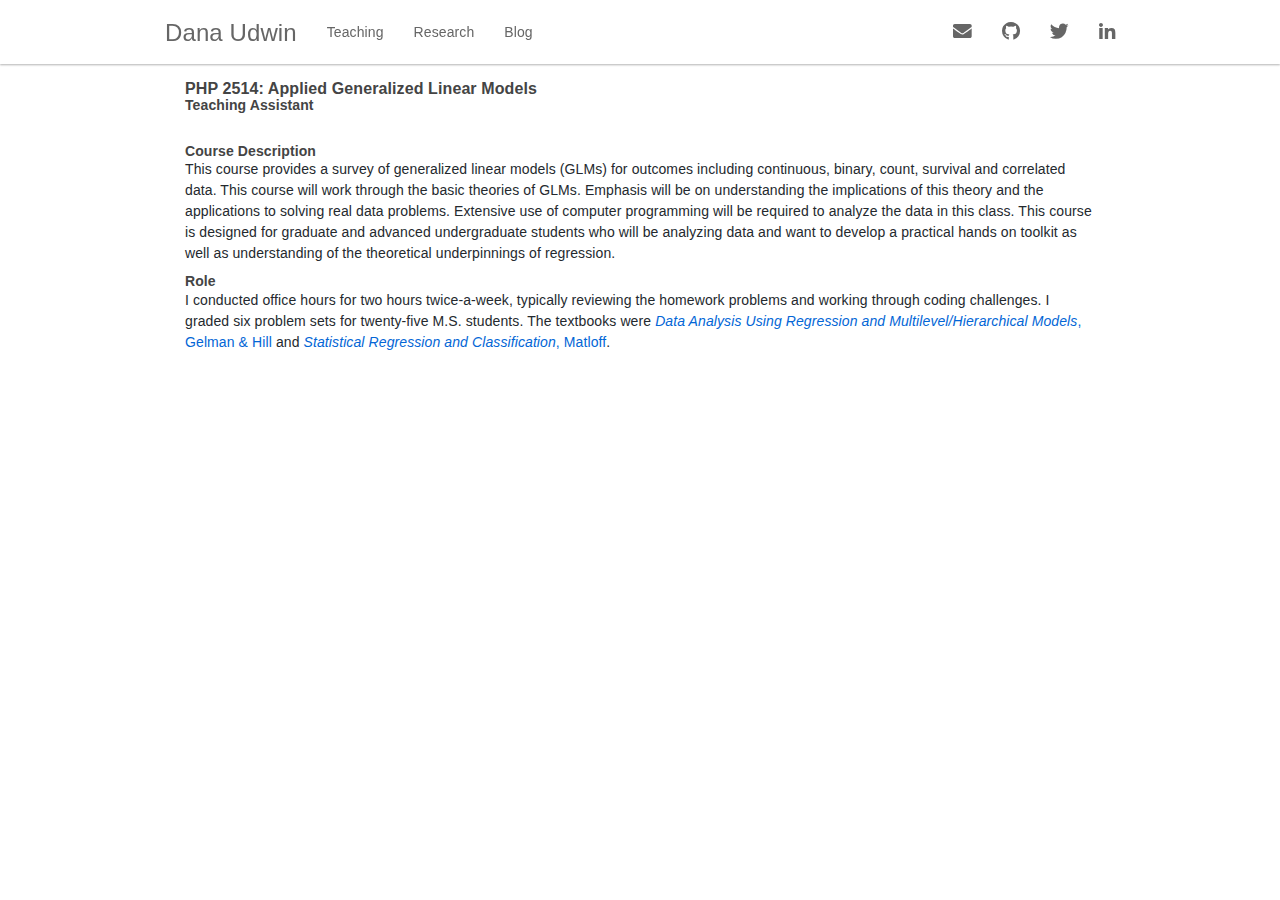
<file: appliedglmsp2018.html>
<!DOCTYPE html>

<html>

<head>

<meta charset="utf-8" />
<meta name="generator" content="pandoc" />
<meta http-equiv="X-UA-Compatible" content="IE=EDGE" />




<title></title>

<script src="site_libs/jquery-1.11.3/jquery.min.js"></script>
<meta name="viewport" content="width=device-width, initial-scale=1" />
<link href="site_libs/bootstrap-3.3.5/css/paper.min.css" rel="stylesheet" />
<script src="site_libs/bootstrap-3.3.5/js/bootstrap.min.js"></script>
<script src="site_libs/bootstrap-3.3.5/shim/html5shiv.min.js"></script>
<script src="site_libs/bootstrap-3.3.5/shim/respond.min.js"></script>
<script src="site_libs/navigation-1.1/tabsets.js"></script>
<link href="site_libs/highlightjs-9.12.0/default.css" rel="stylesheet" />
<script src="site_libs/highlightjs-9.12.0/highlight.js"></script>
<link href="site_libs/font-awesome-5.1.0/css/all.css" rel="stylesheet" />
<link href="site_libs/font-awesome-5.1.0/css/v4-shims.css" rel="stylesheet" />

<style type="text/css">code{white-space: pre;}</style>
<style type="text/css">
  pre:not([class]) {
    background-color: white;
  }
</style>
<script type="text/javascript">
if (window.hljs) {
  hljs.configure({languages: []});
  hljs.initHighlightingOnLoad();
  if (document.readyState && document.readyState === "complete") {
    window.setTimeout(function() { hljs.initHighlighting(); }, 0);
  }
}
</script>



<style type="text/css">
h1 {
  font-size: 34px;
}
h1.title {
  font-size: 38px;
}
h2 {
  font-size: 30px;
}
h3 {
  font-size: 24px;
}
h4 {
  font-size: 18px;
}
h5 {
  font-size: 16px;
}
h6 {
  font-size: 12px;
}
.table th:not([align]) {
  text-align: left;
}
</style>

<link rel="stylesheet" href="styles.css" type="text/css" />



<style type = "text/css">
.main-container {
  max-width: 940px;
  margin-left: auto;
  margin-right: auto;
}
code {
  color: inherit;
  background-color: rgba(0, 0, 0, 0.04);
}
img {
  max-width:100%;
}
.tabbed-pane {
  padding-top: 12px;
}
.html-widget {
  margin-bottom: 20px;
}
button.code-folding-btn:focus {
  outline: none;
}
summary {
  display: list-item;
}
</style>


<style type="text/css">
/* padding for bootstrap navbar */
body {
  padding-top: 64px;
  padding-bottom: 40px;
}
/* offset scroll position for anchor links (for fixed navbar)  */
.section h1 {
  padding-top: 69px;
  margin-top: -69px;
}
.section h2 {
  padding-top: 69px;
  margin-top: -69px;
}
.section h3 {
  padding-top: 69px;
  margin-top: -69px;
}
.section h4 {
  padding-top: 69px;
  margin-top: -69px;
}
.section h5 {
  padding-top: 69px;
  margin-top: -69px;
}
.section h6 {
  padding-top: 69px;
  margin-top: -69px;
}
.dropdown-submenu {
  position: relative;
}
.dropdown-submenu>.dropdown-menu {
  top: 0;
  left: 100%;
  margin-top: -6px;
  margin-left: -1px;
  border-radius: 0 6px 6px 6px;
}
.dropdown-submenu:hover>.dropdown-menu {
  display: block;
}
.dropdown-submenu>a:after {
  display: block;
  content: " ";
  float: right;
  width: 0;
  height: 0;
  border-color: transparent;
  border-style: solid;
  border-width: 5px 0 5px 5px;
  border-left-color: #cccccc;
  margin-top: 5px;
  margin-right: -10px;
}
.dropdown-submenu:hover>a:after {
  border-left-color: #ffffff;
}
.dropdown-submenu.pull-left {
  float: none;
}
.dropdown-submenu.pull-left>.dropdown-menu {
  left: -100%;
  margin-left: 10px;
  border-radius: 6px 0 6px 6px;
}
</style>

<script>
// manage active state of menu based on current page
$(document).ready(function () {
  // active menu anchor
  href = window.location.pathname
  href = href.substr(href.lastIndexOf('/') + 1)
  if (href === "")
    href = "index.html";
  var menuAnchor = $('a[href="' + href + '"]');

  // mark it active
  menuAnchor.parent().addClass('active');

  // if it's got a parent navbar menu mark it active as well
  menuAnchor.closest('li.dropdown').addClass('active');
});
</script>

<!-- tabsets -->

<style type="text/css">
.tabset-dropdown > .nav-tabs {
  display: inline-table;
  max-height: 500px;
  min-height: 44px;
  overflow-y: auto;
  background: white;
  border: 1px solid #ddd;
  border-radius: 4px;
}

.tabset-dropdown > .nav-tabs > li.active:before {
  content: "";
  font-family: 'Glyphicons Halflings';
  display: inline-block;
  padding: 10px;
  border-right: 1px solid #ddd;
}

.tabset-dropdown > .nav-tabs.nav-tabs-open > li.active:before {
  content: "&#xe258;";
  border: none;
}

.tabset-dropdown > .nav-tabs.nav-tabs-open:before {
  content: "";
  font-family: 'Glyphicons Halflings';
  display: inline-block;
  padding: 10px;
  border-right: 1px solid #ddd;
}

.tabset-dropdown > .nav-tabs > li.active {
  display: block;
}

.tabset-dropdown > .nav-tabs > li > a,
.tabset-dropdown > .nav-tabs > li > a:focus,
.tabset-dropdown > .nav-tabs > li > a:hover {
  border: none;
  display: inline-block;
  border-radius: 4px;
  background-color: transparent;
}

.tabset-dropdown > .nav-tabs.nav-tabs-open > li {
  display: block;
  float: none;
}

.tabset-dropdown > .nav-tabs > li {
  display: none;
}
</style>

<!-- code folding -->




</head>

<body>


<div class="container-fluid main-container">




<div class="navbar navbar-default  navbar-fixed-top" role="navigation">
  <div class="container">
    <div class="navbar-header">
      <button type="button" class="navbar-toggle collapsed" data-toggle="collapse" data-target="#navbar">
        <span class="icon-bar"></span>
        <span class="icon-bar"></span>
        <span class="icon-bar"></span>
      </button>
      <a class="navbar-brand" href="index.html">Dana Udwin</a>
    </div>
    <div id="navbar" class="navbar-collapse collapse">
      <ul class="nav navbar-nav">
        <li>
  <a href="teaching.html">Teaching</a>
</li>
<li>
  <a href="research.html">Research</a>
</li>
<li>
  <a href="blog.html">Blog</a>
</li>
      </ul>
      <ul class="nav navbar-nav navbar-right">
        <li>
  <a href="contact.html">
    <span class="fa fa-envelope fa-lg"></span>
     
  </a>
</li>
<li>
  <a href="http://github.com/dudwin">
    <span class="fa fa-github fa-lg"></span>
     
  </a>
</li>
<li>
  <a href="https://twitter.com/danascientist">
    <span class="fa fa-twitter fa-lg"></span>
     
  </a>
</li>
<li>
  <a href="https://www.linkedin.com/in/dudwin">
    <span class="fa fa-linkedin fa-lg"></span>
     
  </a>
</li>
      </ul>
    </div><!--/.nav-collapse -->
  </div><!--/.container -->
</div><!--/.navbar -->

<div class="fluid-row" id="header">




</div>


<p><link rel="stylesheet" href="styles.css" type="text/css"></p>
<div id="php-2514-applied-generalized-linear-models" class="section level4">
<h4>PHP 2514: Applied Generalized Linear Models</h4>
<div id="teaching-assistant" class="section level5">
<h5>Teaching Assistant</h5>
<p><br/></p>
</div>
<div id="course-description" class="section level5">
<h5>Course Description</h5>
<p>This course provides a survey of generalized linear models (GLMs) for outcomes including continuous, binary, count, survival and correlated data. This course will work through the basic theories of GLMs. Emphasis will be on understanding the implications of this theory and the applications to solving real data problems. Extensive use of computer programming will be required to analyze the data in this class. This course is designed for graduate and advanced undergraduate students who will be analyzing data and want to develop a practical hands on toolkit as well as understanding of the theoretical underpinnings of regression.</p>
</div>
<div id="role" class="section level5">
<h5>Role</h5>
<p>I conducted office hours for two hours twice-a-week, typically reviewing the homework problems and working through coding challenges. I graded six problem sets for twenty-five M.S. students. The textbooks were <a href="http://www.stat.columbia.edu/~gelman/arm/"><em>Data Analysis Using Regression and Multilevel/Hierarchical Models</em>, Gelman &amp; Hill</a> and <a href="https://www.crcpress.com/Statistical-Regression-and-Classification-From-Linear-Models-to-Machine/Matloff/p/book/9781498710916"><em>Statistical Regression and Classification</em>, Matloff</a>.</p>
</div>
</div>




</div>

<script>

// add bootstrap table styles to pandoc tables
function bootstrapStylePandocTables() {
  $('tr.header').parent('thead').parent('table').addClass('table table-condensed');
}
$(document).ready(function () {
  bootstrapStylePandocTables();
});


</script>

<!-- tabsets -->

<script>
$(document).ready(function () {
  window.buildTabsets("TOC");
});

$(document).ready(function () {
  $('.tabset-dropdown > .nav-tabs > li').click(function () {
    $(this).parent().toggleClass('nav-tabs-open')
  });
});
</script>

<!-- code folding -->


<!-- dynamically load mathjax for compatibility with self-contained -->
<script>
  (function () {
    var script = document.createElement("script");
    script.type = "text/javascript";
    script.src  = "https://mathjax.rstudio.com/latest/MathJax.js?config=TeX-AMS-MML_HTMLorMML";
    document.getElementsByTagName("head")[0].appendChild(script);
  })();
</script>

</body>
</html>
</file>
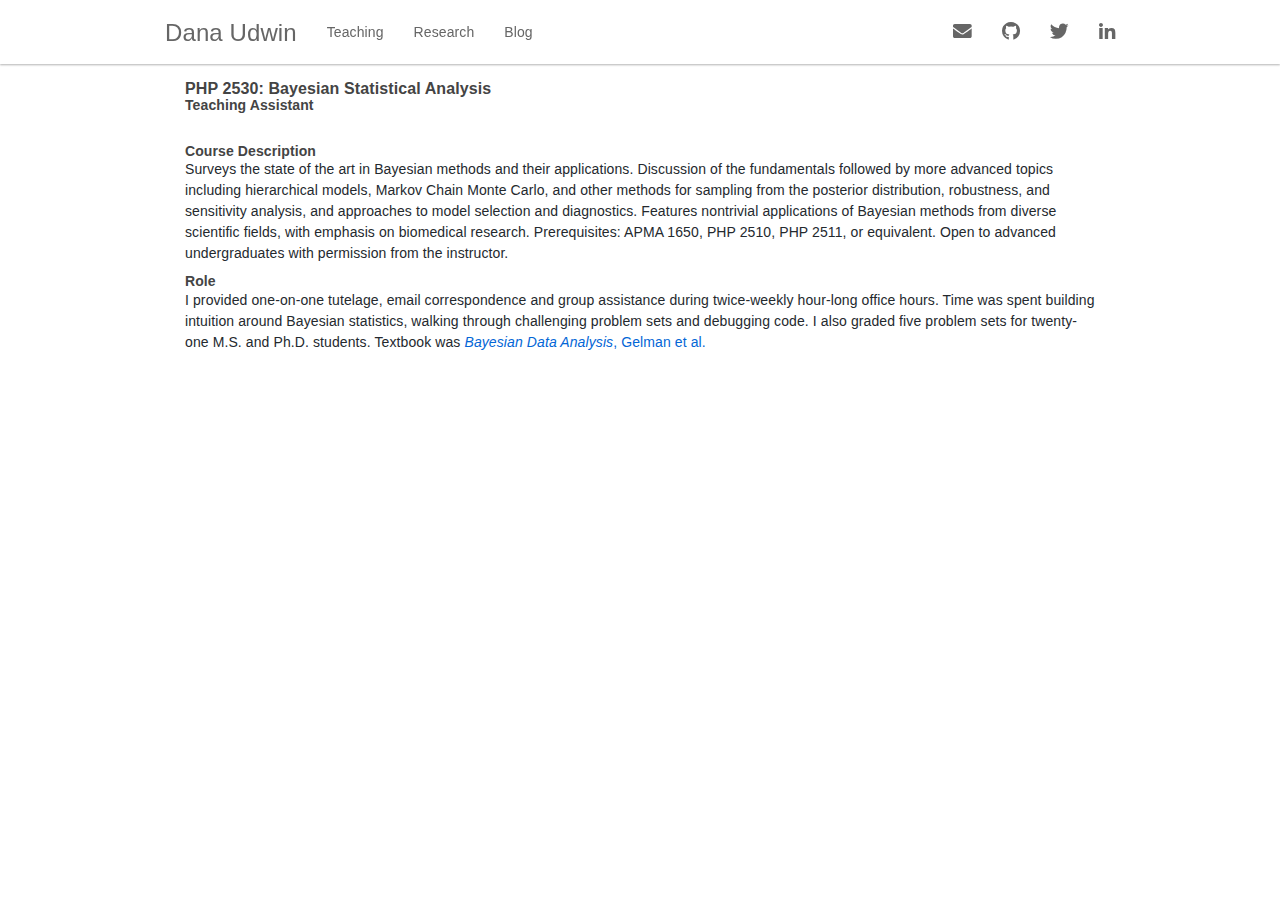
<file: bayesiansp2019.html>
<!DOCTYPE html>

<html>

<head>

<meta charset="utf-8" />
<meta name="generator" content="pandoc" />
<meta http-equiv="X-UA-Compatible" content="IE=EDGE" />




<title></title>

<script src="site_libs/jquery-1.11.3/jquery.min.js"></script>
<meta name="viewport" content="width=device-width, initial-scale=1" />
<link href="site_libs/bootstrap-3.3.5/css/paper.min.css" rel="stylesheet" />
<script src="site_libs/bootstrap-3.3.5/js/bootstrap.min.js"></script>
<script src="site_libs/bootstrap-3.3.5/shim/html5shiv.min.js"></script>
<script src="site_libs/bootstrap-3.3.5/shim/respond.min.js"></script>
<script src="site_libs/navigation-1.1/tabsets.js"></script>
<link href="site_libs/highlightjs-9.12.0/default.css" rel="stylesheet" />
<script src="site_libs/highlightjs-9.12.0/highlight.js"></script>
<link href="site_libs/font-awesome-5.1.0/css/all.css" rel="stylesheet" />
<link href="site_libs/font-awesome-5.1.0/css/v4-shims.css" rel="stylesheet" />

<style type="text/css">code{white-space: pre;}</style>
<style type="text/css">
  pre:not([class]) {
    background-color: white;
  }
</style>
<script type="text/javascript">
if (window.hljs) {
  hljs.configure({languages: []});
  hljs.initHighlightingOnLoad();
  if (document.readyState && document.readyState === "complete") {
    window.setTimeout(function() { hljs.initHighlighting(); }, 0);
  }
}
</script>



<style type="text/css">
h1 {
  font-size: 34px;
}
h1.title {
  font-size: 38px;
}
h2 {
  font-size: 30px;
}
h3 {
  font-size: 24px;
}
h4 {
  font-size: 18px;
}
h5 {
  font-size: 16px;
}
h6 {
  font-size: 12px;
}
.table th:not([align]) {
  text-align: left;
}
</style>

<link rel="stylesheet" href="styles.css" type="text/css" />



<style type = "text/css">
.main-container {
  max-width: 940px;
  margin-left: auto;
  margin-right: auto;
}
code {
  color: inherit;
  background-color: rgba(0, 0, 0, 0.04);
}
img {
  max-width:100%;
}
.tabbed-pane {
  padding-top: 12px;
}
.html-widget {
  margin-bottom: 20px;
}
button.code-folding-btn:focus {
  outline: none;
}
summary {
  display: list-item;
}
</style>


<style type="text/css">
/* padding for bootstrap navbar */
body {
  padding-top: 64px;
  padding-bottom: 40px;
}
/* offset scroll position for anchor links (for fixed navbar)  */
.section h1 {
  padding-top: 69px;
  margin-top: -69px;
}
.section h2 {
  padding-top: 69px;
  margin-top: -69px;
}
.section h3 {
  padding-top: 69px;
  margin-top: -69px;
}
.section h4 {
  padding-top: 69px;
  margin-top: -69px;
}
.section h5 {
  padding-top: 69px;
  margin-top: -69px;
}
.section h6 {
  padding-top: 69px;
  margin-top: -69px;
}
.dropdown-submenu {
  position: relative;
}
.dropdown-submenu>.dropdown-menu {
  top: 0;
  left: 100%;
  margin-top: -6px;
  margin-left: -1px;
  border-radius: 0 6px 6px 6px;
}
.dropdown-submenu:hover>.dropdown-menu {
  display: block;
}
.dropdown-submenu>a:after {
  display: block;
  content: " ";
  float: right;
  width: 0;
  height: 0;
  border-color: transparent;
  border-style: solid;
  border-width: 5px 0 5px 5px;
  border-left-color: #cccccc;
  margin-top: 5px;
  margin-right: -10px;
}
.dropdown-submenu:hover>a:after {
  border-left-color: #ffffff;
}
.dropdown-submenu.pull-left {
  float: none;
}
.dropdown-submenu.pull-left>.dropdown-menu {
  left: -100%;
  margin-left: 10px;
  border-radius: 6px 0 6px 6px;
}
</style>

<script>
// manage active state of menu based on current page
$(document).ready(function () {
  // active menu anchor
  href = window.location.pathname
  href = href.substr(href.lastIndexOf('/') + 1)
  if (href === "")
    href = "index.html";
  var menuAnchor = $('a[href="' + href + '"]');

  // mark it active
  menuAnchor.parent().addClass('active');

  // if it's got a parent navbar menu mark it active as well
  menuAnchor.closest('li.dropdown').addClass('active');
});
</script>

<!-- tabsets -->

<style type="text/css">
.tabset-dropdown > .nav-tabs {
  display: inline-table;
  max-height: 500px;
  min-height: 44px;
  overflow-y: auto;
  background: white;
  border: 1px solid #ddd;
  border-radius: 4px;
}

.tabset-dropdown > .nav-tabs > li.active:before {
  content: "";
  font-family: 'Glyphicons Halflings';
  display: inline-block;
  padding: 10px;
  border-right: 1px solid #ddd;
}

.tabset-dropdown > .nav-tabs.nav-tabs-open > li.active:before {
  content: "&#xe258;";
  border: none;
}

.tabset-dropdown > .nav-tabs.nav-tabs-open:before {
  content: "";
  font-family: 'Glyphicons Halflings';
  display: inline-block;
  padding: 10px;
  border-right: 1px solid #ddd;
}

.tabset-dropdown > .nav-tabs > li.active {
  display: block;
}

.tabset-dropdown > .nav-tabs > li > a,
.tabset-dropdown > .nav-tabs > li > a:focus,
.tabset-dropdown > .nav-tabs > li > a:hover {
  border: none;
  display: inline-block;
  border-radius: 4px;
  background-color: transparent;
}

.tabset-dropdown > .nav-tabs.nav-tabs-open > li {
  display: block;
  float: none;
}

.tabset-dropdown > .nav-tabs > li {
  display: none;
}
</style>

<!-- code folding -->




</head>

<body>


<div class="container-fluid main-container">




<div class="navbar navbar-default  navbar-fixed-top" role="navigation">
  <div class="container">
    <div class="navbar-header">
      <button type="button" class="navbar-toggle collapsed" data-toggle="collapse" data-target="#navbar">
        <span class="icon-bar"></span>
        <span class="icon-bar"></span>
        <span class="icon-bar"></span>
      </button>
      <a class="navbar-brand" href="index.html">Dana Udwin</a>
    </div>
    <div id="navbar" class="navbar-collapse collapse">
      <ul class="nav navbar-nav">
        <li>
  <a href="teaching.html">Teaching</a>
</li>
<li>
  <a href="research.html">Research</a>
</li>
<li>
  <a href="blog.html">Blog</a>
</li>
      </ul>
      <ul class="nav navbar-nav navbar-right">
        <li>
  <a href="contact.html">
    <span class="fa fa-envelope fa-lg"></span>
     
  </a>
</li>
<li>
  <a href="http://github.com/dudwin">
    <span class="fa fa-github fa-lg"></span>
     
  </a>
</li>
<li>
  <a href="https://twitter.com/danascientist">
    <span class="fa fa-twitter fa-lg"></span>
     
  </a>
</li>
<li>
  <a href="https://www.linkedin.com/in/dudwin">
    <span class="fa fa-linkedin fa-lg"></span>
     
  </a>
</li>
      </ul>
    </div><!--/.nav-collapse -->
  </div><!--/.container -->
</div><!--/.navbar -->

<div class="fluid-row" id="header">




</div>


<p><link rel="stylesheet" href="styles.css" type="text/css"></p>
<div id="php-2530-bayesian-statistical-analysis" class="section level4">
<h4>PHP 2530: Bayesian Statistical Analysis</h4>
<div id="teaching-assistant" class="section level5">
<h5>Teaching Assistant</h5>
<p><br/></p>
</div>
<div id="course-description" class="section level5">
<h5>Course Description</h5>
<p>Surveys the state of the art in Bayesian methods and their applications. Discussion of the fundamentals followed by more advanced topics including hierarchical models, Markov Chain Monte Carlo, and other methods for sampling from the posterior distribution, robustness, and sensitivity analysis, and approaches to model selection and diagnostics. Features nontrivial applications of Bayesian methods from diverse scientific fields, with emphasis on biomedical research. Prerequisites: APMA 1650, PHP 2510, PHP 2511, or equivalent. Open to advanced undergraduates with permission from the instructor.</p>
</div>
<div id="role" class="section level5">
<h5>Role</h5>
<p>I provided one-on-one tutelage, email correspondence and group assistance during twice-weekly hour-long office hours. Time was spent building intuition around Bayesian statistics, walking through challenging problem sets and debugging code. I also graded five problem sets for twenty-one M.S. and Ph.D. students. Textbook was <a href="http://www.stat.columbia.edu/~gelman/book/"><em>Bayesian Data Analysis</em>, Gelman et al.</a></p>
</div>
</div>




</div>

<script>

// add bootstrap table styles to pandoc tables
function bootstrapStylePandocTables() {
  $('tr.header').parent('thead').parent('table').addClass('table table-condensed');
}
$(document).ready(function () {
  bootstrapStylePandocTables();
});


</script>

<!-- tabsets -->

<script>
$(document).ready(function () {
  window.buildTabsets("TOC");
});

$(document).ready(function () {
  $('.tabset-dropdown > .nav-tabs > li').click(function () {
    $(this).parent().toggleClass('nav-tabs-open')
  });
});
</script>

<!-- code folding -->


<!-- dynamically load mathjax for compatibility with self-contained -->
<script>
  (function () {
    var script = document.createElement("script");
    script.type = "text/javascript";
    script.src  = "https://mathjax.rstudio.com/latest/MathJax.js?config=TeX-AMS-MML_HTMLorMML";
    document.getElementsByTagName("head")[0].appendChild(script);
  })();
</script>

</body>
</html>
</file>
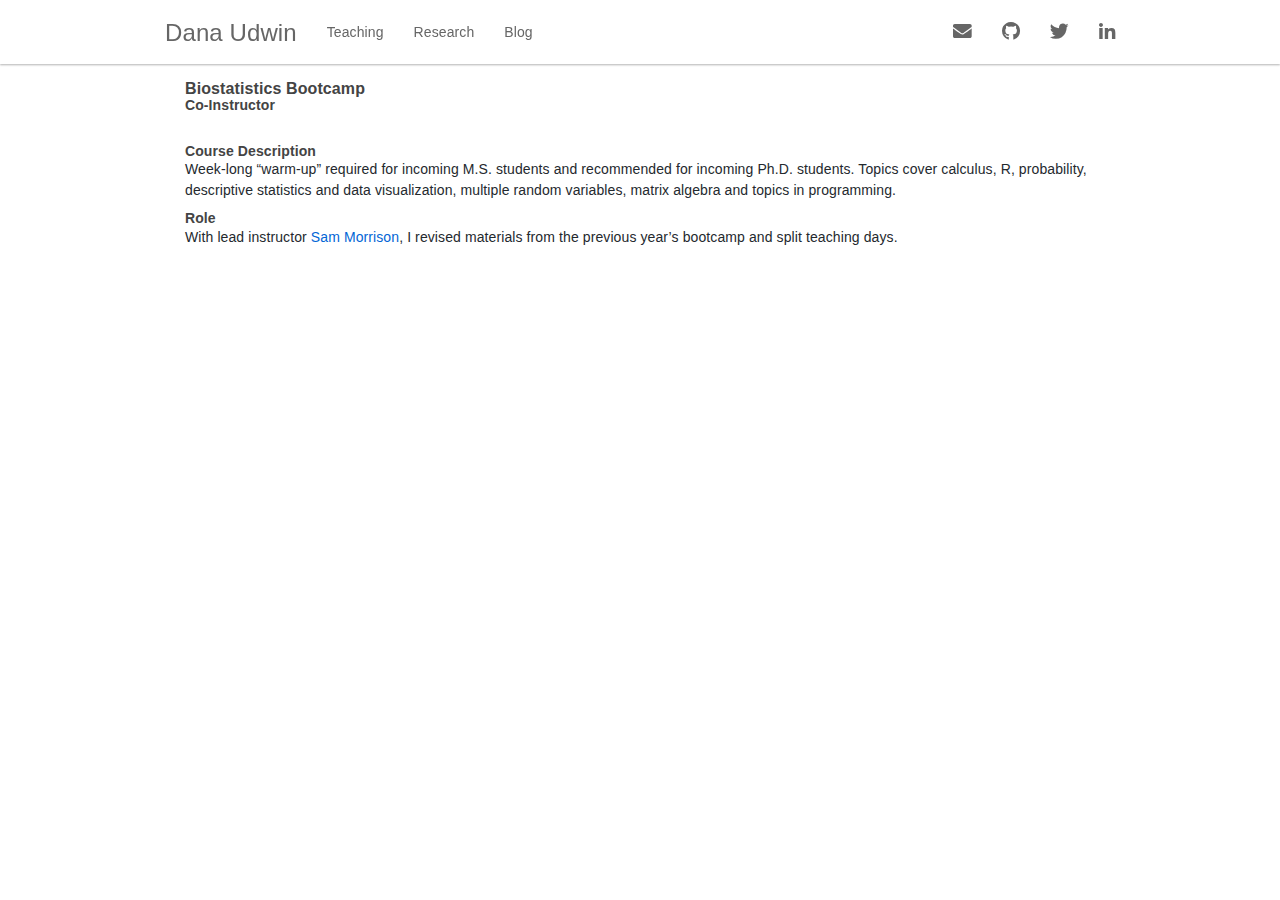
<file: bootcampsu2019.html>
<!DOCTYPE html>

<html>

<head>

<meta charset="utf-8" />
<meta name="generator" content="pandoc" />
<meta http-equiv="X-UA-Compatible" content="IE=EDGE" />




<title></title>

<script src="site_libs/jquery-1.11.3/jquery.min.js"></script>
<meta name="viewport" content="width=device-width, initial-scale=1" />
<link href="site_libs/bootstrap-3.3.5/css/paper.min.css" rel="stylesheet" />
<script src="site_libs/bootstrap-3.3.5/js/bootstrap.min.js"></script>
<script src="site_libs/bootstrap-3.3.5/shim/html5shiv.min.js"></script>
<script src="site_libs/bootstrap-3.3.5/shim/respond.min.js"></script>
<script src="site_libs/navigation-1.1/tabsets.js"></script>
<link href="site_libs/highlightjs-9.12.0/default.css" rel="stylesheet" />
<script src="site_libs/highlightjs-9.12.0/highlight.js"></script>
<link href="site_libs/font-awesome-5.1.0/css/all.css" rel="stylesheet" />
<link href="site_libs/font-awesome-5.1.0/css/v4-shims.css" rel="stylesheet" />

<style type="text/css">code{white-space: pre;}</style>
<style type="text/css">
  pre:not([class]) {
    background-color: white;
  }
</style>
<script type="text/javascript">
if (window.hljs) {
  hljs.configure({languages: []});
  hljs.initHighlightingOnLoad();
  if (document.readyState && document.readyState === "complete") {
    window.setTimeout(function() { hljs.initHighlighting(); }, 0);
  }
}
</script>



<style type="text/css">
h1 {
  font-size: 34px;
}
h1.title {
  font-size: 38px;
}
h2 {
  font-size: 30px;
}
h3 {
  font-size: 24px;
}
h4 {
  font-size: 18px;
}
h5 {
  font-size: 16px;
}
h6 {
  font-size: 12px;
}
.table th:not([align]) {
  text-align: left;
}
</style>

<link rel="stylesheet" href="styles.css" type="text/css" />



<style type = "text/css">
.main-container {
  max-width: 940px;
  margin-left: auto;
  margin-right: auto;
}
code {
  color: inherit;
  background-color: rgba(0, 0, 0, 0.04);
}
img {
  max-width:100%;
}
.tabbed-pane {
  padding-top: 12px;
}
.html-widget {
  margin-bottom: 20px;
}
button.code-folding-btn:focus {
  outline: none;
}
summary {
  display: list-item;
}
</style>


<style type="text/css">
/* padding for bootstrap navbar */
body {
  padding-top: 64px;
  padding-bottom: 40px;
}
/* offset scroll position for anchor links (for fixed navbar)  */
.section h1 {
  padding-top: 69px;
  margin-top: -69px;
}
.section h2 {
  padding-top: 69px;
  margin-top: -69px;
}
.section h3 {
  padding-top: 69px;
  margin-top: -69px;
}
.section h4 {
  padding-top: 69px;
  margin-top: -69px;
}
.section h5 {
  padding-top: 69px;
  margin-top: -69px;
}
.section h6 {
  padding-top: 69px;
  margin-top: -69px;
}
.dropdown-submenu {
  position: relative;
}
.dropdown-submenu>.dropdown-menu {
  top: 0;
  left: 100%;
  margin-top: -6px;
  margin-left: -1px;
  border-radius: 0 6px 6px 6px;
}
.dropdown-submenu:hover>.dropdown-menu {
  display: block;
}
.dropdown-submenu>a:after {
  display: block;
  content: " ";
  float: right;
  width: 0;
  height: 0;
  border-color: transparent;
  border-style: solid;
  border-width: 5px 0 5px 5px;
  border-left-color: #cccccc;
  margin-top: 5px;
  margin-right: -10px;
}
.dropdown-submenu:hover>a:after {
  border-left-color: #ffffff;
}
.dropdown-submenu.pull-left {
  float: none;
}
.dropdown-submenu.pull-left>.dropdown-menu {
  left: -100%;
  margin-left: 10px;
  border-radius: 6px 0 6px 6px;
}
</style>

<script>
// manage active state of menu based on current page
$(document).ready(function () {
  // active menu anchor
  href = window.location.pathname
  href = href.substr(href.lastIndexOf('/') + 1)
  if (href === "")
    href = "index.html";
  var menuAnchor = $('a[href="' + href + '"]');

  // mark it active
  menuAnchor.parent().addClass('active');

  // if it's got a parent navbar menu mark it active as well
  menuAnchor.closest('li.dropdown').addClass('active');
});
</script>

<!-- tabsets -->

<style type="text/css">
.tabset-dropdown > .nav-tabs {
  display: inline-table;
  max-height: 500px;
  min-height: 44px;
  overflow-y: auto;
  background: white;
  border: 1px solid #ddd;
  border-radius: 4px;
}

.tabset-dropdown > .nav-tabs > li.active:before {
  content: "";
  font-family: 'Glyphicons Halflings';
  display: inline-block;
  padding: 10px;
  border-right: 1px solid #ddd;
}

.tabset-dropdown > .nav-tabs.nav-tabs-open > li.active:before {
  content: "&#xe258;";
  border: none;
}

.tabset-dropdown > .nav-tabs.nav-tabs-open:before {
  content: "";
  font-family: 'Glyphicons Halflings';
  display: inline-block;
  padding: 10px;
  border-right: 1px solid #ddd;
}

.tabset-dropdown > .nav-tabs > li.active {
  display: block;
}

.tabset-dropdown > .nav-tabs > li > a,
.tabset-dropdown > .nav-tabs > li > a:focus,
.tabset-dropdown > .nav-tabs > li > a:hover {
  border: none;
  display: inline-block;
  border-radius: 4px;
  background-color: transparent;
}

.tabset-dropdown > .nav-tabs.nav-tabs-open > li {
  display: block;
  float: none;
}

.tabset-dropdown > .nav-tabs > li {
  display: none;
}
</style>

<!-- code folding -->




</head>

<body>


<div class="container-fluid main-container">




<div class="navbar navbar-default  navbar-fixed-top" role="navigation">
  <div class="container">
    <div class="navbar-header">
      <button type="button" class="navbar-toggle collapsed" data-toggle="collapse" data-target="#navbar">
        <span class="icon-bar"></span>
        <span class="icon-bar"></span>
        <span class="icon-bar"></span>
      </button>
      <a class="navbar-brand" href="index.html">Dana Udwin</a>
    </div>
    <div id="navbar" class="navbar-collapse collapse">
      <ul class="nav navbar-nav">
        <li>
  <a href="teaching.html">Teaching</a>
</li>
<li>
  <a href="research.html">Research</a>
</li>
<li>
  <a href="blog.html">Blog</a>
</li>
      </ul>
      <ul class="nav navbar-nav navbar-right">
        <li>
  <a href="contact.html">
    <span class="fa fa-envelope fa-lg"></span>
     
  </a>
</li>
<li>
  <a href="http://github.com/dudwin">
    <span class="fa fa-github fa-lg"></span>
     
  </a>
</li>
<li>
  <a href="https://twitter.com/danascientist">
    <span class="fa fa-twitter fa-lg"></span>
     
  </a>
</li>
<li>
  <a href="https://www.linkedin.com/in/dudwin">
    <span class="fa fa-linkedin fa-lg"></span>
     
  </a>
</li>
      </ul>
    </div><!--/.nav-collapse -->
  </div><!--/.container -->
</div><!--/.navbar -->

<div class="fluid-row" id="header">




</div>


<p><link rel="stylesheet" href="styles.css" type="text/css"></p>
<div id="biostatistics-bootcamp" class="section level4">
<h4>Biostatistics Bootcamp</h4>
<div id="co-instructor" class="section level5">
<h5>Co-Instructor</h5>
<p><br/></p>
</div>
<div id="course-description" class="section level5">
<h5>Course Description</h5>
<p>Week-long “warm-up” required for incoming M.S. students and recommended for incoming Ph.D. students. Topics cover calculus, R, probability, descriptive statistics and data visualization, multiple random variables, matrix algebra and topics in programming.</p>
</div>
<div id="role" class="section level5">
<h5>Role</h5>
<p>With lead instructor <a href="https://www.sammorrisonstats.com/">Sam Morrison</a>, I revised materials from the previous year’s bootcamp and split teaching days.</p>
</div>
</div>




</div>

<script>

// add bootstrap table styles to pandoc tables
function bootstrapStylePandocTables() {
  $('tr.header').parent('thead').parent('table').addClass('table table-condensed');
}
$(document).ready(function () {
  bootstrapStylePandocTables();
});


</script>

<!-- tabsets -->

<script>
$(document).ready(function () {
  window.buildTabsets("TOC");
});

$(document).ready(function () {
  $('.tabset-dropdown > .nav-tabs > li').click(function () {
    $(this).parent().toggleClass('nav-tabs-open')
  });
});
</script>

<!-- code folding -->


<!-- dynamically load mathjax for compatibility with self-contained -->
<script>
  (function () {
    var script = document.createElement("script");
    script.type = "text/javascript";
    script.src  = "https://mathjax.rstudio.com/latest/MathJax.js?config=TeX-AMS-MML_HTMLorMML";
    document.getElementsByTagName("head")[0].appendChild(script);
  })();
</script>

</body>
</html>
</file>
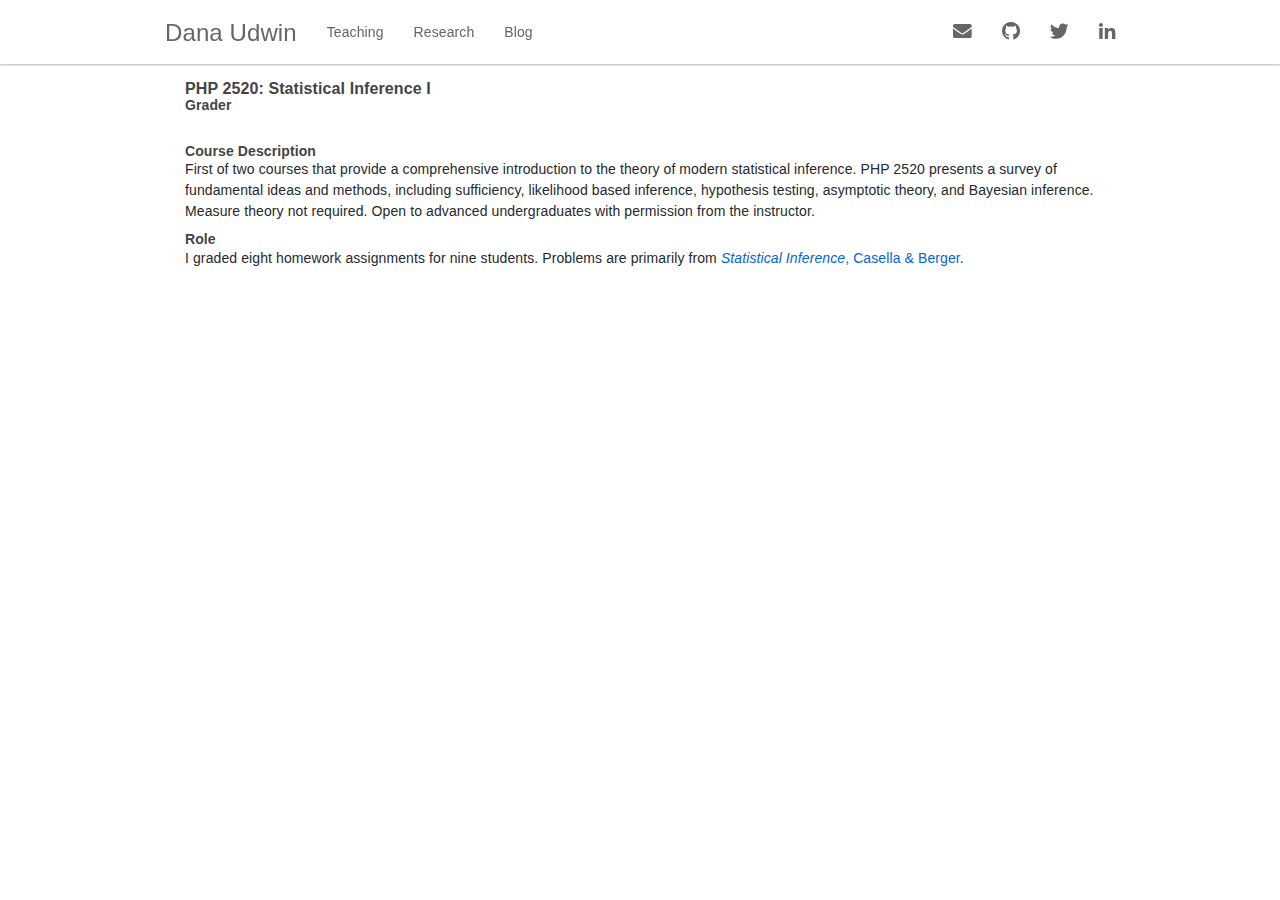
<file: inf1fa2019.html>
<!DOCTYPE html>

<html>

<head>

<meta charset="utf-8" />
<meta name="generator" content="pandoc" />
<meta http-equiv="X-UA-Compatible" content="IE=EDGE" />




<title></title>

<script src="site_libs/jquery-1.11.3/jquery.min.js"></script>
<meta name="viewport" content="width=device-width, initial-scale=1" />
<link href="site_libs/bootstrap-3.3.5/css/paper.min.css" rel="stylesheet" />
<script src="site_libs/bootstrap-3.3.5/js/bootstrap.min.js"></script>
<script src="site_libs/bootstrap-3.3.5/shim/html5shiv.min.js"></script>
<script src="site_libs/bootstrap-3.3.5/shim/respond.min.js"></script>
<script src="site_libs/navigation-1.1/tabsets.js"></script>
<link href="site_libs/highlightjs-9.12.0/default.css" rel="stylesheet" />
<script src="site_libs/highlightjs-9.12.0/highlight.js"></script>
<link href="site_libs/font-awesome-5.1.0/css/all.css" rel="stylesheet" />
<link href="site_libs/font-awesome-5.1.0/css/v4-shims.css" rel="stylesheet" />

<style type="text/css">code{white-space: pre;}</style>
<style type="text/css">
  pre:not([class]) {
    background-color: white;
  }
</style>
<script type="text/javascript">
if (window.hljs) {
  hljs.configure({languages: []});
  hljs.initHighlightingOnLoad();
  if (document.readyState && document.readyState === "complete") {
    window.setTimeout(function() { hljs.initHighlighting(); }, 0);
  }
}
</script>



<style type="text/css">
h1 {
  font-size: 34px;
}
h1.title {
  font-size: 38px;
}
h2 {
  font-size: 30px;
}
h3 {
  font-size: 24px;
}
h4 {
  font-size: 18px;
}
h5 {
  font-size: 16px;
}
h6 {
  font-size: 12px;
}
.table th:not([align]) {
  text-align: left;
}
</style>

<link rel="stylesheet" href="styles.css" type="text/css" />



<style type = "text/css">
.main-container {
  max-width: 940px;
  margin-left: auto;
  margin-right: auto;
}
code {
  color: inherit;
  background-color: rgba(0, 0, 0, 0.04);
}
img {
  max-width:100%;
}
.tabbed-pane {
  padding-top: 12px;
}
.html-widget {
  margin-bottom: 20px;
}
button.code-folding-btn:focus {
  outline: none;
}
summary {
  display: list-item;
}
</style>


<style type="text/css">
/* padding for bootstrap navbar */
body {
  padding-top: 64px;
  padding-bottom: 40px;
}
/* offset scroll position for anchor links (for fixed navbar)  */
.section h1 {
  padding-top: 69px;
  margin-top: -69px;
}
.section h2 {
  padding-top: 69px;
  margin-top: -69px;
}
.section h3 {
  padding-top: 69px;
  margin-top: -69px;
}
.section h4 {
  padding-top: 69px;
  margin-top: -69px;
}
.section h5 {
  padding-top: 69px;
  margin-top: -69px;
}
.section h6 {
  padding-top: 69px;
  margin-top: -69px;
}
.dropdown-submenu {
  position: relative;
}
.dropdown-submenu>.dropdown-menu {
  top: 0;
  left: 100%;
  margin-top: -6px;
  margin-left: -1px;
  border-radius: 0 6px 6px 6px;
}
.dropdown-submenu:hover>.dropdown-menu {
  display: block;
}
.dropdown-submenu>a:after {
  display: block;
  content: " ";
  float: right;
  width: 0;
  height: 0;
  border-color: transparent;
  border-style: solid;
  border-width: 5px 0 5px 5px;
  border-left-color: #cccccc;
  margin-top: 5px;
  margin-right: -10px;
}
.dropdown-submenu:hover>a:after {
  border-left-color: #ffffff;
}
.dropdown-submenu.pull-left {
  float: none;
}
.dropdown-submenu.pull-left>.dropdown-menu {
  left: -100%;
  margin-left: 10px;
  border-radius: 6px 0 6px 6px;
}
</style>

<script>
// manage active state of menu based on current page
$(document).ready(function () {
  // active menu anchor
  href = window.location.pathname
  href = href.substr(href.lastIndexOf('/') + 1)
  if (href === "")
    href = "index.html";
  var menuAnchor = $('a[href="' + href + '"]');

  // mark it active
  menuAnchor.parent().addClass('active');

  // if it's got a parent navbar menu mark it active as well
  menuAnchor.closest('li.dropdown').addClass('active');
});
</script>

<!-- tabsets -->

<style type="text/css">
.tabset-dropdown > .nav-tabs {
  display: inline-table;
  max-height: 500px;
  min-height: 44px;
  overflow-y: auto;
  background: white;
  border: 1px solid #ddd;
  border-radius: 4px;
}

.tabset-dropdown > .nav-tabs > li.active:before {
  content: "";
  font-family: 'Glyphicons Halflings';
  display: inline-block;
  padding: 10px;
  border-right: 1px solid #ddd;
}

.tabset-dropdown > .nav-tabs.nav-tabs-open > li.active:before {
  content: "&#xe258;";
  border: none;
}

.tabset-dropdown > .nav-tabs.nav-tabs-open:before {
  content: "";
  font-family: 'Glyphicons Halflings';
  display: inline-block;
  padding: 10px;
  border-right: 1px solid #ddd;
}

.tabset-dropdown > .nav-tabs > li.active {
  display: block;
}

.tabset-dropdown > .nav-tabs > li > a,
.tabset-dropdown > .nav-tabs > li > a:focus,
.tabset-dropdown > .nav-tabs > li > a:hover {
  border: none;
  display: inline-block;
  border-radius: 4px;
  background-color: transparent;
}

.tabset-dropdown > .nav-tabs.nav-tabs-open > li {
  display: block;
  float: none;
}

.tabset-dropdown > .nav-tabs > li {
  display: none;
}
</style>

<!-- code folding -->




</head>

<body>


<div class="container-fluid main-container">




<div class="navbar navbar-default  navbar-fixed-top" role="navigation">
  <div class="container">
    <div class="navbar-header">
      <button type="button" class="navbar-toggle collapsed" data-toggle="collapse" data-target="#navbar">
        <span class="icon-bar"></span>
        <span class="icon-bar"></span>
        <span class="icon-bar"></span>
      </button>
      <a class="navbar-brand" href="index.html">Dana Udwin</a>
    </div>
    <div id="navbar" class="navbar-collapse collapse">
      <ul class="nav navbar-nav">
        <li>
  <a href="teaching.html">Teaching</a>
</li>
<li>
  <a href="research.html">Research</a>
</li>
<li>
  <a href="blog.html">Blog</a>
</li>
      </ul>
      <ul class="nav navbar-nav navbar-right">
        <li>
  <a href="contact.html">
    <span class="fa fa-envelope fa-lg"></span>
     
  </a>
</li>
<li>
  <a href="http://github.com/dudwin">
    <span class="fa fa-github fa-lg"></span>
     
  </a>
</li>
<li>
  <a href="https://twitter.com/danascientist">
    <span class="fa fa-twitter fa-lg"></span>
     
  </a>
</li>
<li>
  <a href="https://www.linkedin.com/in/dudwin">
    <span class="fa fa-linkedin fa-lg"></span>
     
  </a>
</li>
      </ul>
    </div><!--/.nav-collapse -->
  </div><!--/.container -->
</div><!--/.navbar -->

<div class="fluid-row" id="header">




</div>


<p><link rel="stylesheet" href="styles.css" type="text/css"></p>
<div id="php-2520-statistical-inference-i" class="section level4">
<h4>PHP 2520: Statistical Inference I</h4>
<div id="grader" class="section level5">
<h5>Grader</h5>
<p><br/></p>
</div>
<div id="course-description" class="section level5">
<h5>Course Description</h5>
<p>First of two courses that provide a comprehensive introduction to the theory of modern statistical inference. PHP 2520 presents a survey of fundamental ideas and methods, including sufficiency, likelihood based inference, hypothesis testing, asymptotic theory, and Bayesian inference. Measure theory not required. Open to advanced undergraduates with permission from the instructor.</p>
</div>
<div id="role" class="section level5">
<h5>Role</h5>
<p>I graded eight homework assignments for nine students. Problems are primarily from <a href="https://www.amazon.com/Statistical-Inference-George-Casella/dp/0534243126"><em>Statistical Inference</em>, Casella &amp; Berger</a>.</p>
</div>
</div>




</div>

<script>

// add bootstrap table styles to pandoc tables
function bootstrapStylePandocTables() {
  $('tr.header').parent('thead').parent('table').addClass('table table-condensed');
}
$(document).ready(function () {
  bootstrapStylePandocTables();
});


</script>

<!-- tabsets -->

<script>
$(document).ready(function () {
  window.buildTabsets("TOC");
});

$(document).ready(function () {
  $('.tabset-dropdown > .nav-tabs > li').click(function () {
    $(this).parent().toggleClass('nav-tabs-open')
  });
});
</script>

<!-- code folding -->


<!-- dynamically load mathjax for compatibility with self-contained -->
<script>
  (function () {
    var script = document.createElement("script");
    script.type = "text/javascript";
    script.src  = "https://mathjax.rstudio.com/latest/MathJax.js?config=TeX-AMS-MML_HTMLorMML";
    document.getElementsByTagName("head")[0].appendChild(script);
  })();
</script>

</body>
</html>
</file>
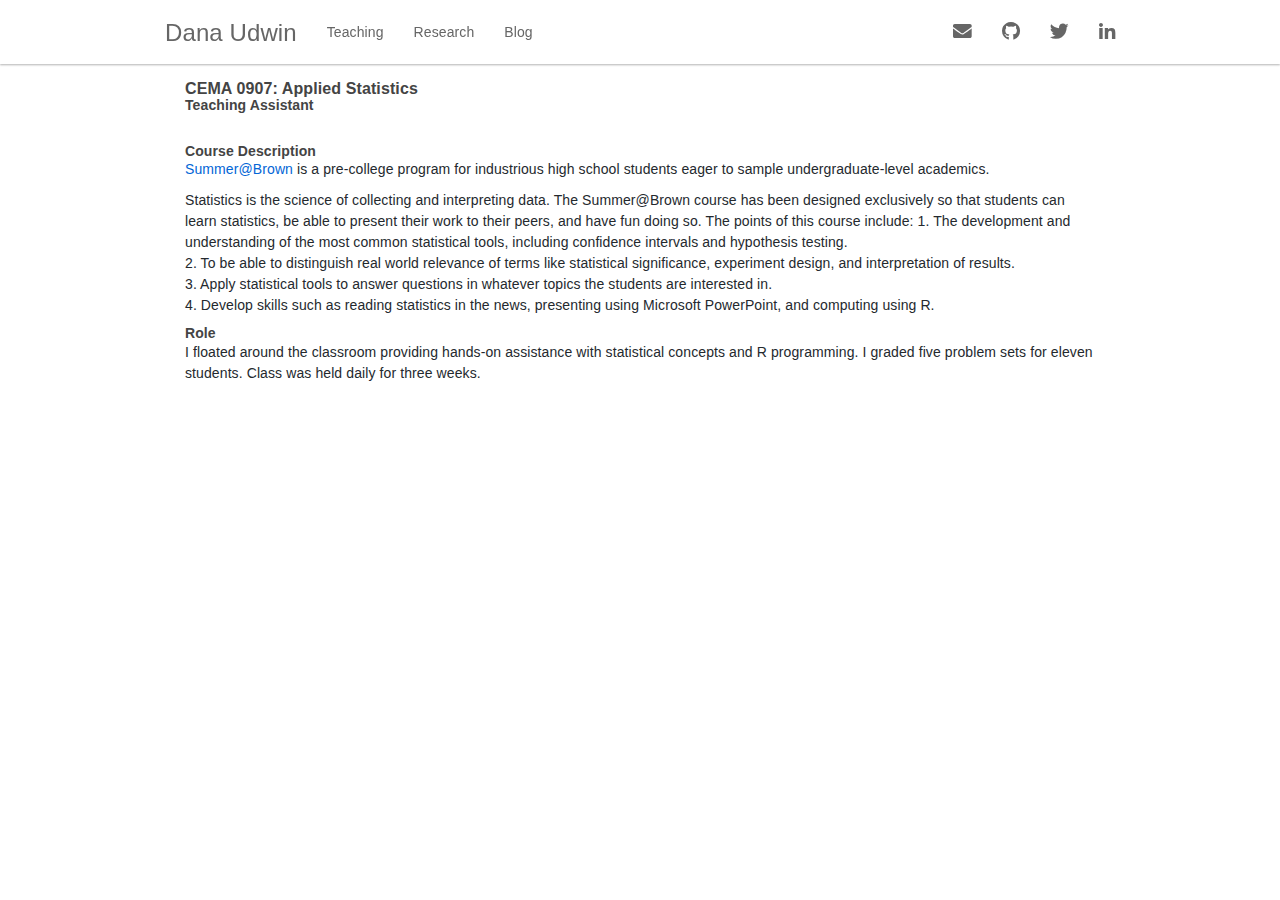
<file: summeratbrownsu2018.html>
<!DOCTYPE html>

<html>

<head>

<meta charset="utf-8" />
<meta name="generator" content="pandoc" />
<meta http-equiv="X-UA-Compatible" content="IE=EDGE" />




<title></title>

<script src="site_libs/jquery-1.11.3/jquery.min.js"></script>
<meta name="viewport" content="width=device-width, initial-scale=1" />
<link href="site_libs/bootstrap-3.3.5/css/paper.min.css" rel="stylesheet" />
<script src="site_libs/bootstrap-3.3.5/js/bootstrap.min.js"></script>
<script src="site_libs/bootstrap-3.3.5/shim/html5shiv.min.js"></script>
<script src="site_libs/bootstrap-3.3.5/shim/respond.min.js"></script>
<script src="site_libs/navigation-1.1/tabsets.js"></script>
<link href="site_libs/highlightjs-9.12.0/default.css" rel="stylesheet" />
<script src="site_libs/highlightjs-9.12.0/highlight.js"></script>
<link href="site_libs/font-awesome-5.1.0/css/all.css" rel="stylesheet" />
<link href="site_libs/font-awesome-5.1.0/css/v4-shims.css" rel="stylesheet" />

<style type="text/css">code{white-space: pre;}</style>
<style type="text/css">
  pre:not([class]) {
    background-color: white;
  }
</style>
<script type="text/javascript">
if (window.hljs) {
  hljs.configure({languages: []});
  hljs.initHighlightingOnLoad();
  if (document.readyState && document.readyState === "complete") {
    window.setTimeout(function() { hljs.initHighlighting(); }, 0);
  }
}
</script>



<style type="text/css">
h1 {
  font-size: 34px;
}
h1.title {
  font-size: 38px;
}
h2 {
  font-size: 30px;
}
h3 {
  font-size: 24px;
}
h4 {
  font-size: 18px;
}
h5 {
  font-size: 16px;
}
h6 {
  font-size: 12px;
}
.table th:not([align]) {
  text-align: left;
}
</style>

<link rel="stylesheet" href="styles.css" type="text/css" />



<style type = "text/css">
.main-container {
  max-width: 940px;
  margin-left: auto;
  margin-right: auto;
}
code {
  color: inherit;
  background-color: rgba(0, 0, 0, 0.04);
}
img {
  max-width:100%;
}
.tabbed-pane {
  padding-top: 12px;
}
.html-widget {
  margin-bottom: 20px;
}
button.code-folding-btn:focus {
  outline: none;
}
summary {
  display: list-item;
}
</style>


<style type="text/css">
/* padding for bootstrap navbar */
body {
  padding-top: 64px;
  padding-bottom: 40px;
}
/* offset scroll position for anchor links (for fixed navbar)  */
.section h1 {
  padding-top: 69px;
  margin-top: -69px;
}
.section h2 {
  padding-top: 69px;
  margin-top: -69px;
}
.section h3 {
  padding-top: 69px;
  margin-top: -69px;
}
.section h4 {
  padding-top: 69px;
  margin-top: -69px;
}
.section h5 {
  padding-top: 69px;
  margin-top: -69px;
}
.section h6 {
  padding-top: 69px;
  margin-top: -69px;
}
.dropdown-submenu {
  position: relative;
}
.dropdown-submenu>.dropdown-menu {
  top: 0;
  left: 100%;
  margin-top: -6px;
  margin-left: -1px;
  border-radius: 0 6px 6px 6px;
}
.dropdown-submenu:hover>.dropdown-menu {
  display: block;
}
.dropdown-submenu>a:after {
  display: block;
  content: " ";
  float: right;
  width: 0;
  height: 0;
  border-color: transparent;
  border-style: solid;
  border-width: 5px 0 5px 5px;
  border-left-color: #cccccc;
  margin-top: 5px;
  margin-right: -10px;
}
.dropdown-submenu:hover>a:after {
  border-left-color: #ffffff;
}
.dropdown-submenu.pull-left {
  float: none;
}
.dropdown-submenu.pull-left>.dropdown-menu {
  left: -100%;
  margin-left: 10px;
  border-radius: 6px 0 6px 6px;
}
</style>

<script>
// manage active state of menu based on current page
$(document).ready(function () {
  // active menu anchor
  href = window.location.pathname
  href = href.substr(href.lastIndexOf('/') + 1)
  if (href === "")
    href = "index.html";
  var menuAnchor = $('a[href="' + href + '"]');

  // mark it active
  menuAnchor.parent().addClass('active');

  // if it's got a parent navbar menu mark it active as well
  menuAnchor.closest('li.dropdown').addClass('active');
});
</script>

<!-- tabsets -->

<style type="text/css">
.tabset-dropdown > .nav-tabs {
  display: inline-table;
  max-height: 500px;
  min-height: 44px;
  overflow-y: auto;
  background: white;
  border: 1px solid #ddd;
  border-radius: 4px;
}

.tabset-dropdown > .nav-tabs > li.active:before {
  content: "";
  font-family: 'Glyphicons Halflings';
  display: inline-block;
  padding: 10px;
  border-right: 1px solid #ddd;
}

.tabset-dropdown > .nav-tabs.nav-tabs-open > li.active:before {
  content: "&#xe258;";
  border: none;
}

.tabset-dropdown > .nav-tabs.nav-tabs-open:before {
  content: "";
  font-family: 'Glyphicons Halflings';
  display: inline-block;
  padding: 10px;
  border-right: 1px solid #ddd;
}

.tabset-dropdown > .nav-tabs > li.active {
  display: block;
}

.tabset-dropdown > .nav-tabs > li > a,
.tabset-dropdown > .nav-tabs > li > a:focus,
.tabset-dropdown > .nav-tabs > li > a:hover {
  border: none;
  display: inline-block;
  border-radius: 4px;
  background-color: transparent;
}

.tabset-dropdown > .nav-tabs.nav-tabs-open > li {
  display: block;
  float: none;
}

.tabset-dropdown > .nav-tabs > li {
  display: none;
}
</style>

<!-- code folding -->




</head>

<body>


<div class="container-fluid main-container">




<div class="navbar navbar-default  navbar-fixed-top" role="navigation">
  <div class="container">
    <div class="navbar-header">
      <button type="button" class="navbar-toggle collapsed" data-toggle="collapse" data-target="#navbar">
        <span class="icon-bar"></span>
        <span class="icon-bar"></span>
        <span class="icon-bar"></span>
      </button>
      <a class="navbar-brand" href="index.html">Dana Udwin</a>
    </div>
    <div id="navbar" class="navbar-collapse collapse">
      <ul class="nav navbar-nav">
        <li>
  <a href="teaching.html">Teaching</a>
</li>
<li>
  <a href="research.html">Research</a>
</li>
<li>
  <a href="blog.html">Blog</a>
</li>
      </ul>
      <ul class="nav navbar-nav navbar-right">
        <li>
  <a href="contact.html">
    <span class="fa fa-envelope fa-lg"></span>
     
  </a>
</li>
<li>
  <a href="http://github.com/dudwin">
    <span class="fa fa-github fa-lg"></span>
     
  </a>
</li>
<li>
  <a href="https://twitter.com/danascientist">
    <span class="fa fa-twitter fa-lg"></span>
     
  </a>
</li>
<li>
  <a href="https://www.linkedin.com/in/dudwin">
    <span class="fa fa-linkedin fa-lg"></span>
     
  </a>
</li>
      </ul>
    </div><!--/.nav-collapse -->
  </div><!--/.container -->
</div><!--/.navbar -->

<div class="fluid-row" id="header">




</div>


<p><link rel="stylesheet" href="styles.css" type="text/css"></p>
<div id="cema-0907-applied-statistics" class="section level4">
<h4>CEMA 0907: Applied Statistics</h4>
<div id="teaching-assistant" class="section level5">
<h5>Teaching Assistant</h5>
<p><br/></p>
</div>
<div id="course-description" class="section level5">
<h5>Course Description</h5>
<p><a href="https://precollege.brown.edu/summeratbrown/">Summer@Brown</a> is a pre-college program for industrious high school students eager to sample undergraduate-level academics.</p>
<p>Statistics is the science of collecting and interpreting data. The Summer@Brown course has been designed exclusively so that students can learn statistics, be able to present their work to their peers, and have fun doing so. The points of this course include: 1. The development and understanding of the most common statistical tools, including confidence intervals and hypothesis testing.<br />
2. To be able to distinguish real world relevance of terms like statistical significance, experiment design, and interpretation of results.<br />
3. Apply statistical tools to answer questions in whatever topics the students are interested in.<br />
4. Develop skills such as reading statistics in the news, presenting using Microsoft PowerPoint, and computing using R.</p>
</div>
<div id="role" class="section level5">
<h5>Role</h5>
<p>I floated around the classroom providing hands-on assistance with statistical concepts and R programming. I graded five problem sets for eleven students. Class was held daily for three weeks.</p>
</div>
</div>




</div>

<script>

// add bootstrap table styles to pandoc tables
function bootstrapStylePandocTables() {
  $('tr.header').parent('thead').parent('table').addClass('table table-condensed');
}
$(document).ready(function () {
  bootstrapStylePandocTables();
});


</script>

<!-- tabsets -->

<script>
$(document).ready(function () {
  window.buildTabsets("TOC");
});

$(document).ready(function () {
  $('.tabset-dropdown > .nav-tabs > li').click(function () {
    $(this).parent().toggleClass('nav-tabs-open')
  });
});
</script>

<!-- code folding -->


<!-- dynamically load mathjax for compatibility with self-contained -->
<script>
  (function () {
    var script = document.createElement("script");
    script.type = "text/javascript";
    script.src  = "https://mathjax.rstudio.com/latest/MathJax.js?config=TeX-AMS-MML_HTMLorMML";
    document.getElementsByTagName("head")[0].appendChild(script);
  })();
</script>

</body>
</html>
</file>
<file: site_libs/highlightjs-9.12.0/default.css>
.hljs-literal {
  color: #990073;
}

.hljs-number {
  color: #099;
}

.hljs-comment {
  color: #998;
  font-style: italic;
}

.hljs-keyword {
  color: #900;
  font-weight: bold;
}

.hljs-string {
  color: #d14;
}
</file>
<file: styles.css>
/* dana edit: circular image for headshot */
/* */

.clipped {
    clip-path: circle();

}


/* dana note: everywhere you see display: inline-flex 
was previously display: flex
i saw something online abt this working with chrome*/

/* dana edit: rotate image */
.imgflip {
-ms-transform: rotate(270deg); /* IE 9 */
-webkit-transform: rotate(270deg); /* Chrome, Safari, Opera */
transform: rotate(270deg);
}

/*! normalize.css v4.1.1 | MIT License | github.com/necolas/normalize.css */
/** 1. Change the default font family in all browsers (opinionated). 2. Prevent adjustments of font size after orientation changes in IE and iOS. */
html { font-family: sans-serif; /* 1 */ -ms-text-size-adjust: 100%; /* 2 */ -webkit-text-size-adjust: 100%; /* 2 */ }

/** DANA EDIT: actually, add some margin to body, otherwise 
the navbar hangs over it */
body { padding-top: 70px; }
/** Remove the margin in all browsers (opinionated). */
/* body { margin: 0; } */



/* HTML5 display definitions ========================================================================== */
/** Add the correct display in IE 9-. 1. Add the correct display in Edge, IE, and Firefox. 2. Add the correct display in IE. */
article, aside, details, figcaption, figure, footer, nav, header, menu, main, section { /* 1 */ display: block; }

/* dana edit: try giving nav a display flex??? so that way, you can still see all the clickable things when browser page is tiny
REMOVE nav FROM ABOVE LIST FOR display:block TO DO THIS */
/*nav, header, menu { display: flex; justify-content:space-between}*/


summary { display: list-item; }

/** Add the correct display in IE 9-. */
audio, canvas, progress, video { display: inline-block; }

/** Add the correct display in iOS 4-7. */
audio:not([controls]) { display: none; height: 0; }

/** Add the correct vertical alignment in Chrome, Firefox, and Opera. */
progress { vertical-align: baseline; }

/** Add the correct display in IE 10-. 1. Add the correct display in IE. */
template, [hidden] { display: none; }

/* Links ========================================================================== */
/** Remove the gray background on active links in IE 10. */
a { background-color: transparent; /* 1 */ }

/** Remove the outline on focused links when they are also active or hovered in all browsers (opinionated). */
a:active, a:hover { outline-width: 0; }

/* Text-level semantics ========================================================================== */
/** 1. Remove the bottom border in Firefox 39-. 2. Add the correct text decoration in Chrome, Edge, IE, Opera, and Safari. */
abbr[title] { border-bottom: none; /* 1 */ text-decoration: underline; /* 2 */ text-decoration: underline dotted; /* 2 */ }

/** Prevent the duplicate application of `bolder` by the next rule in Safari 6. */
b, strong { font-weight: inherit; }

/** Add the correct font weight in Chrome, Edge, and Safari. */
b, strong { font-weight: bolder; }

/** Add the correct font style in Android 4.3-. */
dfn { font-style: italic; }

/** Correct the font size and margin on `h1` elements within `section` and `article` contexts in Chrome, Firefox, and Safari. */
h1 { font-size: 2em; margin: 0.67em 0; }

/** Add the correct background and color in IE 9-. */
mark { background-color: #ff0; color: #000; }

/** Add the correct font size in all browsers. */
small { font-size: 80%; }

/** Prevent `sub` and `sup` elements from affecting the line height in all browsers. */
sub, sup { font-size: 75%; line-height: 0; position: relative; vertical-align: baseline; }

sub { bottom: -0.25em; }

sup { top: -0.5em; }

/* Embedded content ========================================================================== */
/** Remove the border on images inside links in IE 10-. */
img { border-style: none; }

/** Hide the overflow in IE. */
svg:not(:root) { overflow: hidden; }

/* Grouping content ========================================================================== */
/** 1. Correct the inheritance and scaling of font size in all browsers. 2. Correct the odd `em` font sizing in all browsers. */
code, kbd, pre, samp { font-family: monospace, monospace; /* 1 */ font-size: 1em; /* 2 */ }

/** Add the correct margin in IE 8. */
figure { margin: 1em 40px; }

/** 1. Add the correct box sizing in Firefox. 2. Show the overflow in Edge and IE. */
hr { box-sizing: content-box; /* 1 */ height: 0; /* 1 */ overflow: visible; /* 2 */ }

/* Forms ========================================================================== */
/** 1. Change font properties to `inherit` in all browsers (opinionated). 2. Remove the margin in Firefox and Safari. */
button, input, select, textarea { font: inherit; /* 1 */ margin: 0; /* 2 */ }

/** Restore the font weight unset by the previous rule. */
optgroup { font-weight: bold; }

/** Show the overflow in IE. 1. Show the overflow in Edge. */
button, input { /* 1 */ overflow: visible; }

/** Remove the inheritance of text transform in Edge, Firefox, and IE. 1. Remove the inheritance of text transform in Firefox. */
button, select { /* 1 */ text-transform: none; }

/** 1. Prevent a WebKit bug where (2) destroys native `audio` and `video` controls in Android 4. 2. Correct the inability to style clickable types in iOS and Safari. */
button, html [type="button"], [type="reset"], [type="submit"] { -webkit-appearance: button; /* 2 */ }

/** Remove the inner border and padding in Firefox. */
button::-moz-focus-inner, [type="button"]::-moz-focus-inner, [type="reset"]::-moz-focus-inner, [type="submit"]::-moz-focus-inner { border-style: none; padding: 0; }

/** Restore the focus styles unset by the previous rule. */
button:-moz-focusring, [type="button"]:-moz-focusring, [type="reset"]:-moz-focusring, [type="submit"]:-moz-focusring { outline: 1px dotted ButtonText; }

/** Change the border, margin, and padding in all browsers (opinionated). */
fieldset { border: 1px solid #c0c0c0; margin: 0 2px; padding: 0.35em 0.625em 0.75em; }

/** 1. Correct the text wrapping in Edge and IE. 2. Correct the color inheritance from `fieldset` elements in IE. 3. Remove the padding so developers are not caught out when they zero out `fieldset` elements in all browsers. */
legend { box-sizing: border-box; /* 1 */ color: inherit; /* 2 */ display: table; /* 1 */ max-width: 100%; /* 1 */ padding: 0; /* 3 */ white-space: normal; /* 1 */ }

/** Remove the default vertical scrollbar in IE. */
textarea { overflow: auto; }

/** 1. Add the correct box sizing in IE 10-. 2. Remove the padding in IE 10-. */
[type="checkbox"], [type="radio"] { box-sizing: border-box; /* 1 */ padding: 0; /* 2 */ }

/** Correct the cursor style of increment and decrement buttons in Chrome. */
[type="number"]::-webkit-inner-spin-button, [type="number"]::-webkit-outer-spin-button { height: auto; }

/** 1. Correct the odd appearance in Chrome and Safari. 2. Correct the outline style in Safari. */
[type="search"] { -webkit-appearance: textfield; /* 1 */ outline-offset: -2px; /* 2 */ }

/** Remove the inner padding and cancel buttons in Chrome and Safari on OS X. */
[type="search"]::-webkit-search-cancel-button, [type="search"]::-webkit-search-decoration { -webkit-appearance: none; }

/** Correct the text style of placeholders in Chrome, Edge, and Safari. */
::-webkit-input-placeholder { color: inherit; opacity: 0.54; }

/** 1. Correct the inability to style clickable types in iOS and Safari. 2. Change font properties to `inherit` in Safari. */
::-webkit-file-upload-button { -webkit-appearance: button; /* 1 */ font: inherit; /* 2 */ }

* { box-sizing: border-box; }

input, select, textarea, button { font-family: inherit; font-size: inherit; line-height: inherit; }

body { font-family: -apple-system, BlinkMacSystemFont, "Segoe UI", Helvetica, Arial, sans-serif, "Apple Color Emoji", "Segoe UI Emoji", "Segoe UI Symbol"; font-size: 14px; line-height: 1.5; color: #24292e; background-color: #fff; }

a { color: #0366d6; text-decoration: none; }
a:hover { text-decoration: underline; }

b, strong { font-weight: 600; }

hr, .rule { height: 0; margin: 15px 0; overflow: hidden; background: transparent; border: 0; border-bottom: 1px solid #dfe2e5; }
hr::before, .rule::before { display: table; content: ""; }
hr::after, .rule::after { display: table; clear: both; content: ""; }

table { border-spacing: 0; border-collapse: collapse; }

td, th { padding: 0; }

button { cursor: pointer; border-radius: 0; }

details summary { cursor: pointer; }
details:not([open]) > *:not(summary) { display: none !important; }

h1, h2, h3, h4, h5, h6 { margin-top: 0; margin-bottom: 0; }

h1 { font-size: 32px; font-weight: 600; }

h2 { font-size: 24px; font-weight: 600; }

h3 { font-size: 20px; font-weight: 600; }

h4 { font-size: 16px; font-weight: 600; }

h5 { font-size: 14px; font-weight: 600; }

h6 { font-size: 12px; font-weight: 600; }

p { margin-top: 0; margin-bottom: 10px; }

small { font-size: 90%; }

blockquote { margin: 0; }

ul, ol { padding-left: 0; margin-top: 0; margin-bottom: 0; }

ol ol, ul ol { list-style-type: lower-roman; }

ul ul ol, ul ol ol, ol ul ol, ol ol ol { list-style-type: lower-alpha; }

dd { margin-left: 0; }

tt, code { font-family: "SFMono-Regular", Consolas, "Liberation Mono", Menlo, Courier, monospace; font-size: 12px; }

pre { margin-top: 0; margin-bottom: 0; font-family: "SFMono-Regular", Consolas, "Liberation Mono", Menlo, Courier, monospace; font-size: 12px; }

.octicon { vertical-align: text-bottom; }

/* Fade in an element */
.anim-fade-in { animation-name: fade-in; animation-duration: 1s; animation-timing-function: ease-in-out; }
.anim-fade-in.fast { animation-duration: 300ms; }

@keyframes fade-in { 0% { opacity: 0; }
  100% { opacity: 1; } }
/* Fade out an element */
.anim-fade-out { animation-name: fade-out; animation-duration: 1s; animation-timing-function: ease-out; }
.anim-fade-out.fast { animation-duration: 0.3s; }

@keyframes fade-out { 0% { opacity: 1; }
  100% { opacity: 0; } }
/* Fade in and slide up an element */
.anim-fade-up { opacity: 0; animation-name: fade-up; animation-duration: 0.3s; animation-fill-mode: forwards; animation-timing-function: ease-out; animation-delay: 1s; }

@keyframes fade-up { 0% { opacity: 0.8; transform: translateY(100%); }
  100% { opacity: 1; transform: translateY(0); } }
/* Fade an element out and slide down */
.anim-fade-down { animation-name: fade-down; animation-duration: 0.3s; animation-fill-mode: forwards; animation-timing-function: ease-in; }

@keyframes fade-down { 0% { opacity: 1; transform: translateY(0); }
  100% { opacity: 0.5; transform: translateY(100%); } }
/* Grow an element width from 0 to 100% */
.anim-grow-x { width: 0%; animation-name: grow-x; animation-duration: 0.3s; animation-fill-mode: forwards; animation-timing-function: ease; animation-delay: 0.5s; }

@keyframes grow-x { to { width: 100%; } }
/* Shrink an element from 100% to 0% */
.anim-shrink-x { animation-name: shrink-x; animation-duration: 0.3s; animation-fill-mode: forwards; animation-timing-function: ease-in-out; animation-delay: 0.5s; }

@keyframes shrink-x { to { width: 0%; } }
/* Fade in an element and scale it fast */
.anim-scale-in { animation-name: scale-in; animation-duration: 0.15s; animation-timing-function: cubic-bezier(0.2, 0, 0.13, 1.5); }

@keyframes scale-in { 0% { opacity: 0; transform: scale(0.5); }
  100% { opacity: 1; transform: scale(1); } }
/* Pulse an element's opacity */
.anim-pulse { animation-name: pulse; animation-duration: 2s; animation-timing-function: linear; animation-iteration-count: infinite; }

@keyframes pulse { 0% { opacity: 0.3; }
  10% { opacity: 1; }
  100% { opacity: 0.3; } }
/* Pulse in an element */
.anim-pulse-in { animation-name: pulse-in; animation-duration: 0.5s; }

@keyframes pulse-in { 0% { transform: scale3d(1, 1, 1); }
  50% { transform: scale3d(1.1, 1.1, 1.1); }
  100% { transform: scale3d(1, 1, 1); } }
/* Increase scale of an element on hover */
.hover-grow { transition: transform 0.3s; }
.hover-grow:hover { transform: scale(1.025); }

/* Add a gray border */
.border { border: 1px #e1e4e8 solid !important; }

/* Add a gray border to the top */
.border-top { border-top: 1px #e1e4e8 solid !important; }

/* Add a gray border to the right */
.border-right { border-right: 1px #e1e4e8 solid !important; }

/* Add a gray border to the bottom */
.border-bottom { border-bottom: 1px #e1e4e8 solid !important; }

/* Add a gray border to the left */
.border-left { border-left: 1px #e1e4e8 solid !important; }

/* Add a gray border to the left and right */
.border-y { border-top: 1px #e1e4e8 solid !important; border-bottom: 1px #e1e4e8 solid !important; }

.border-dashed { border-style: dashed !important; }

/* Use with .border to turn the border blue */
.border-blue { border-color: #0366d6 !important; }

/* Use with .border to turn the border blue-light */
.border-blue-light { border-color: #c8e1ff !important; }

/* Use with .border to turn the border green */
.border-green { border-color: #34d058 !important; }

/* Use with .border to turn the border green light */
.border-green-light { border-color: #a2cbac !important; }

/* Use with .border to turn the border red */
.border-red { border-color: #d73a49 !important; }

/* Use with .border to turn the border red-light */
.border-red-light { border-color: #cea0a5 !important; }

/* Use with .border to turn the border purple */
.border-purple { border-color: #6f42c1 !important; }

/* Use with .border to turn the border yellow */
.border-yellow { border-color: #d9d0a5 !important; }

/* Use with .border to turn the border gray-light */
.border-gray-light { border-color: #eaecef !important; }

/* Use with .border to turn the border gray-dark */
.border-gray-dark { border-color: #d1d5da !important; }

/* Use with .border to turn the border rgba black 0.15 */
.border-black-fade { border-color: rgba(27, 31, 35, 0.15) !important; }

/* Remove all borders */
.border-0 { border: 0 !important; }

/* Remove the top border */
.border-top-0 { border-top: 0 !important; }

/* Remove the right border */
.border-right-0 { border-right: 0 !important; }

/* Remove the bottom border */
.border-bottom-0 { border-bottom: 0 !important; }

/* Remove the left border */
.border-left-0 { border-left: 0 !important; }

/* Remove the border-radius */
.rounded-0 { border-radius: 0 !important; }

/* Add a border-radius to all corners */
.rounded-1 { border-radius: 3px !important; }

/* Add a 2x border-radius to all corners */
.rounded-2 { border-radius: 6px !important; }

/* Add a 50% border-radius to make something into a circle */
.circle { border-radius: 50% !important; }

.box-shadow { box-shadow: 0 1px 1px rgba(27, 31, 35, 0.1) !important; }

.box-shadow-medium { box-shadow: 0 1px 5px rgba(27, 31, 35, 0.15) !important; }

.box-shadow-large { box-shadow: 0 1px 15px rgba(27, 31, 35, 0.15) !important; }

.box-shadow-extra-large { box-shadow: 0 10px 50px rgba(27, 31, 35, 0.07) !important; }

.box-shadow-none { box-shadow: none !important; }

/* Set the background to $bg-white */
.bg-white { background-color: #fff !important; }

/* Set the background to $bg-blue */
.bg-blue { background-color: #0366d6 !important; }

/* Set the background to $bg-blue-light */
.bg-blue-light { background-color: #f1f8ff !important; }

/* Set the background to $bg-gray-dark */
.bg-gray-dark { background-color: #24292e !important; }

/* Set the background to $bg-gray */
.bg-gray { background-color: #f6f8fa !important; }

/* Set the background to $bg-gray-light */
.bg-gray-light { background-color: #fafbfc !important; }

/* Set the background to $bg-green */
.bg-green { background-color: #28a745 !important; }

/* Set the background to $bg-green-light */
.bg-green-light { background-color: #dcffe4 !important; }

/* Set the background to $bg-red */
.bg-red { background-color: #d73a49 !important; }

/* Set the background to $bg-red-light */
.bg-red-light { background-color: #ffdce0 !important; }

/* Set the background to $bg-yellow */
.bg-yellow { background-color: #ffd33d !important; }

/* Set the background to $bg-yellow-light */
.bg-yellow-light { background-color: #fff5b1 !important; }

/* Set the background to $bg-purple */
.bg-purple { background-color: #6f42c1 !important; }

/* Set the background to $bg-purple-light */
.bg-purple-light { background-color: #f5f0ff !important; }

.bg-shade-gradient { background-image: linear-gradient(180deg, rgba(27, 31, 35, 0.065), rgba(27, 31, 35, 0)) !important; background-repeat: no-repeat !important; background-size: 100% 200px !important; }

/* Set the text color to $text-blue */
.text-blue { color: #0366d6 !important; }

/* Set the text color to $text-red */
.text-red { color: #cb2431 !important; }

/* Set the text color to $text-gray-light */
.text-gray-light { color: #6a737d !important; }

/* Set the text color to $text-gray */
.text-gray { color: #586069 !important; }

/* Set the text color to $text-gray-dark */
.text-gray-dark { color: #24292e !important; }

/* Set the text color to $text-green */
.text-green { color: #28a745 !important; }

/* Set the text color to $text-orange */
.text-orange { color: #a04100 !important; }

/* Set the text color to $text-orange-light */
.text-orange-light { color: #e36209 !important; }

/* Set the text color to $text-purple */
.text-purple { color: #6f42c1 !important; }

/* Set the text color to $text-white */
.text-white { color: #fff !important; }

/* Set the text color to inherit */
.text-inherit { color: inherit !important; }

.text-pending { color: #b08800 !important; }

.bg-pending { color: #dbab09 !important; }

.link-gray { color: #586069 !important; }
.link-gray:hover { color: #0366d6 !important; }

.link-gray-dark { color: #24292e !important; }
.link-gray-dark:hover { color: #0366d6 !important; }

/* Set the link color to $text-blue on hover Useful when you want only part of a link to turn blue on hover */
.link-hover-blue:hover { color: #0366d6 !important; }

/* Make a link $text-gray, then $text-blue on hover and removes the underline */
.muted-link { color: #586069 !important; }
.muted-link:hover { color: #0366d6 !important; text-decoration: none; }

.flex-row { flex-direction: row !important; }

.flex-row-reverse { flex-direction: row-reverse !important; }

.flex-column { flex-direction: column !important; }

.flex-wrap { flex-wrap: wrap !important; }

.flex-nowrap { flex-wrap: nowrap !important; }

.flex-justify-start { justify-content: flex-start !important; }

.flex-justify-end { justify-content: flex-end !important; }

.flex-justify-center { justify-content: center !important; }

.flex-justify-between { justify-content: space-between !important; }

.flex-justify-around { justify-content: space-around !important; }

.flex-items-start { align-items: flex-start !important; }

.flex-items-end { align-items: flex-end !important; }

.flex-items-center { align-items: center !important; }

.flex-items-baseline { align-items: baseline !important; }

.flex-items-stretch { align-items: stretch !important; }

.flex-content-start { align-content: flex-start !important; }

.flex-content-end { align-content: flex-end !important; }

.flex-content-center { align-content: center !important; }

.flex-content-between { align-content: space-between !important; }

.flex-content-around { align-content: space-around !important; }

.flex-content-stretch { align-content: stretch !important; }

.flex-auto { flex: 1 1 auto !important; }

.flex-shrink-0 { flex-shrink: 0 !important; }

.flex-self-auto { align-self: auto !important; }

.flex-self-start { align-self: flex-start !important; }

.flex-self-end { align-self: flex-end !important; }

.flex-self-center { align-self: center !important; }

.flex-self-baseline { align-self: baseline !important; }

.flex-self-stretch { align-self: stretch !important; }

.flex-item-equal { flex-grow: 1; flex-basis: 0; }

@media (min-width: 544px) { .flex-sm-row { flex-direction: row !important; }
  .flex-sm-row-reverse { flex-direction: row-reverse !important; }
  .flex-sm-column { flex-direction: column !important; }
  .flex-sm-wrap { flex-wrap: wrap !important; }
  .flex-sm-nowrap { flex-wrap: nowrap !important; }
  .flex-sm-justify-start { justify-content: flex-start !important; }
  .flex-sm-justify-end { justify-content: flex-end !important; }
  .flex-sm-justify-center { justify-content: center !important; }
  .flex-sm-justify-between { justify-content: space-between !important; }
  .flex-sm-justify-around { justify-content: space-around !important; }
  .flex-sm-items-start { align-items: flex-start !important; }
  .flex-sm-items-end { align-items: flex-end !important; }
  .flex-sm-items-center { align-items: center !important; }
  .flex-sm-items-baseline { align-items: baseline !important; }
  .flex-sm-items-stretch { align-items: stretch !important; }
  .flex-sm-content-start { align-content: flex-start !important; }
  .flex-sm-content-end { align-content: flex-end !important; }
  .flex-sm-content-center { align-content: center !important; }
  .flex-sm-content-between { align-content: space-between !important; }
  .flex-sm-content-around { align-content: space-around !important; }
  .flex-sm-content-stretch { align-content: stretch !important; }
  .flex-sm-auto { flex: 1 1 auto !important; }
  .flex-sm-shrink-0 { flex-shrink: 0 !important; }
  .flex-sm-self-auto { align-self: auto !important; }
  .flex-sm-self-start { align-self: flex-start !important; }
  .flex-sm-self-end { align-self: flex-end !important; }
  .flex-sm-self-center { align-self: center !important; }
  .flex-sm-self-baseline { align-self: baseline !important; }
  .flex-sm-self-stretch { align-self: stretch !important; }
  .flex-sm-item-equal { flex-grow: 1; flex-basis: 0; } }
@media (min-width: 768px) { .flex-md-row { flex-direction: row !important; }
  .flex-md-row-reverse { flex-direction: row-reverse !important; }
  .flex-md-column { flex-direction: column !important; }
  .flex-md-wrap { flex-wrap: wrap !important; }
  .flex-md-nowrap { flex-wrap: nowrap !important; }
  .flex-md-justify-start { justify-content: flex-start !important; }
  .flex-md-justify-end { justify-content: flex-end !important; }
  .flex-md-justify-center { justify-content: center !important; }
  .flex-md-justify-between { justify-content: space-between !important; }
  .flex-md-justify-around { justify-content: space-around !important; }
  .flex-md-items-start { align-items: flex-start !important; }
  .flex-md-items-end { align-items: flex-end !important; }
  .flex-md-items-center { align-items: center !important; }
  .flex-md-items-baseline { align-items: baseline !important; }
  .flex-md-items-stretch { align-items: stretch !important; }
  .flex-md-content-start { align-content: flex-start !important; }
  .flex-md-content-end { align-content: flex-end !important; }
  .flex-md-content-center { align-content: center !important; }
  .flex-md-content-between { align-content: space-between !important; }
  .flex-md-content-around { align-content: space-around !important; }
  .flex-md-content-stretch { align-content: stretch !important; }
  .flex-md-auto { flex: 1 1 auto !important; }
  .flex-md-shrink-0 { flex-shrink: 0 !important; }
  .flex-md-self-auto { align-self: auto !important; }
  .flex-md-self-start { align-self: flex-start !important; }
  .flex-md-self-end { align-self: flex-end !important; }
  .flex-md-self-center { align-self: center !important; }
  .flex-md-self-baseline { align-self: baseline !important; }
  .flex-md-self-stretch { align-self: stretch !important; }
  .flex-md-item-equal { flex-grow: 1; flex-basis: 0; } }
@media (min-width: 1012px) { .flex-lg-row { flex-direction: row !important; }
  .flex-lg-row-reverse { flex-direction: row-reverse !important; }
  .flex-lg-column { flex-direction: column !important; }
  .flex-lg-wrap { flex-wrap: wrap !important; }
  .flex-lg-nowrap { flex-wrap: nowrap !important; }
  .flex-lg-justify-start { justify-content: flex-start !important; }
  .flex-lg-justify-end { justify-content: flex-end !important; }
  .flex-lg-justify-center { justify-content: center !important; }
  .flex-lg-justify-between { justify-content: space-between !important; }
  .flex-lg-justify-around { justify-content: space-around !important; }
  .flex-lg-items-start { align-items: flex-start !important; }
  .flex-lg-items-end { align-items: flex-end !important; }
  .flex-lg-items-center { align-items: center !important; }
  .flex-lg-items-baseline { align-items: baseline !important; }
  .flex-lg-items-stretch { align-items: stretch !important; }
  .flex-lg-content-start { align-content: flex-start !important; }
  .flex-lg-content-end { align-content: flex-end !important; }
  .flex-lg-content-center { align-content: center !important; }
  .flex-lg-content-between { align-content: space-between !important; }
  .flex-lg-content-around { align-content: space-around !important; }
  .flex-lg-content-stretch { align-content: stretch !important; }
  .flex-lg-auto { flex: 1 1 auto !important; }
  .flex-lg-shrink-0 { flex-shrink: 0 !important; }
  .flex-lg-self-auto { align-self: auto !important; }
  .flex-lg-self-start { align-self: flex-start !important; }
  .flex-lg-self-end { align-self: flex-end !important; }
  .flex-lg-self-center { align-self: center !important; }
  .flex-lg-self-baseline { align-self: baseline !important; }
  .flex-lg-self-stretch { align-self: stretch !important; }
  .flex-lg-item-equal { flex-grow: 1; flex-basis: 0; } }
@media (min-width: 1280px) { .flex-xl-row { flex-direction: row !important; }
  .flex-xl-row-reverse { flex-direction: row-reverse !important; }
  .flex-xl-column { flex-direction: column !important; }
  .flex-xl-wrap { flex-wrap: wrap !important; }
  .flex-xl-nowrap { flex-wrap: nowrap !important; }
  .flex-xl-justify-start { justify-content: flex-start !important; }
  .flex-xl-justify-end { justify-content: flex-end !important; }
  .flex-xl-justify-center { justify-content: center !important; }
  .flex-xl-justify-between { justify-content: space-between !important; }
  .flex-xl-justify-around { justify-content: space-around !important; }
  .flex-xl-items-start { align-items: flex-start !important; }
  .flex-xl-items-end { align-items: flex-end !important; }
  .flex-xl-items-center { align-items: center !important; }
  .flex-xl-items-baseline { align-items: baseline !important; }
  .flex-xl-items-stretch { align-items: stretch !important; }
  .flex-xl-content-start { align-content: flex-start !important; }
  .flex-xl-content-end { align-content: flex-end !important; }
  .flex-xl-content-center { align-content: center !important; }
  .flex-xl-content-between { align-content: space-between !important; }
  .flex-xl-content-around { align-content: space-around !important; }
  .flex-xl-content-stretch { align-content: stretch !important; }
  .flex-xl-auto { flex: 1 1 auto !important; }
  .flex-xl-shrink-0 { flex-shrink: 0 !important; }
  .flex-xl-self-auto { align-self: auto !important; }
  .flex-xl-self-start { align-self: flex-start !important; }
  .flex-xl-self-end { align-self: flex-end !important; }
  .flex-xl-self-center { align-self: center !important; }
  .flex-xl-self-baseline { align-self: baseline !important; }
  .flex-xl-self-stretch { align-self: stretch !important; }
  .flex-xl-item-equal { flex-grow: 1; flex-basis: 0; } }
/* Set position to static */
.position-static { position: static !important; }

/* Set position to relative */
.position-relative { position: relative !important; }

/* Set position to absolute */
.position-absolute { position: absolute !important; }

/* Set position to fixed */
.position-fixed { position: fixed !important; }

/* Set top 0 */
.top-0 { top: 0 !important; }

/* Set right 0 */
.right-0 { right: 0 !important; }

/* Set bottom 0 */
.bottom-0 { bottom: 0 !important; }

/* Set left 0 */
.left-0 { left: 0 !important; }

/* Vertical align middle */
.v-align-middle { vertical-align: middle !important; }

/* Vertical align top */
.v-align-top { vertical-align: top !important; }

/* Vertical align bottom */
.v-align-bottom { vertical-align: bottom !important; }

/* Vertical align to the top of the text */
.v-align-text-top { vertical-align: text-top !important; }

/* Vertical align to the bottom of the text */
.v-align-text-bottom { vertical-align: text-bottom !important; }

/* Vertical align to the parent's baseline */
.v-align-baseline { vertical-align: baseline !important; }

/* Set the overflow hidden */
.overflow-hidden { overflow: hidden !important; }

/* Set the overflow scroll */
.overflow-scroll { overflow: scroll !important; }

/* Set the overflow auto */
.overflow-auto { overflow: auto !important; }

/* Clear floats around the element */
.clearfix::before { display: table; content: ""; }
.clearfix::after { display: table; clear: both; content: ""; }

/* Float to the right */
.float-right { float: right !important; }

/* Float to the left */
.float-left { float: left !important; }

/* Don't float left or right */
.float-none { float: none !important; }

@media (min-width: 544px) { /* Float to the left at the sm breakpoint */
  .float-sm-left { float: left !important; }
  /* Float to the right at the sm breakpoint */
  .float-sm-right { float: right !important; }
  /* No float at the sm breakpoint */
  .float-sm-none { float: none !important; } }
@media (min-width: 768px) { /* Float to the left at the md breakpoint */
  .float-md-left { float: left !important; }
  /* Float to the right at the md breakpoint */
  .float-md-right { float: right !important; }
  /* No float at the md breakpoint */
  .float-md-none { float: none !important; } }
@media (min-width: 1012px) { /* Float to the left at the lg breakpoint */
  .float-lg-left { float: left !important; }
  /* Float to the right at the lg breakpoint */
  .float-lg-right { float: right !important; }
  /* No float at the lg breakpoint */
  .float-lg-none { float: none !important; } }
@media (min-width: 1280px) { /* Float to the left at the xl breakpoint */
  .float-xl-left { float: left !important; }
  /* Float to the right at the xl breakpoint */
  .float-xl-right { float: right !important; }
  /* No float at the xl breakpoint */
  .float-xl-none { float: none !important; } }
/* Max width 100% */
.width-fit { max-width: 100% !important; }

/* Set the width to 100% */
.width-full { width: 100% !important; }

/* Max height 100% */
.height-fit { max-height: 100% !important; }

/* Set the height to 100% */
.height-full { height: 100% !important; }

/* Remove min-width from element */
.min-width-0 { min-width: 0 !important; }

/* Set the direction to rtl */
.direction-rtl { direction: rtl !important; }

/* Set the direction to ltr */
.direction-ltr { direction: ltr !important; }

@media (min-width: 544px) { /* Set the direction to rtl at the sm breakpoint */
  .direction-sm-rtl { direction: rtl !important; }
  /* Set the direction to ltr at the sm breakpoint */
  .direction-sm-ltr { direction: ltr !important; } }
@media (min-width: 768px) { /* Set the direction to rtl at the md breakpoint */
  .direction-md-rtl { direction: rtl !important; }
  /* Set the direction to ltr at the md breakpoint */
  .direction-md-ltr { direction: ltr !important; } }
@media (min-width: 1012px) { /* Set the direction to rtl at the lg breakpoint */
  .direction-lg-rtl { direction: rtl !important; }
  /* Set the direction to ltr at the lg breakpoint */
  .direction-lg-ltr { direction: ltr !important; } }
@media (min-width: 1280px) { /* Set the direction to rtl at the xl breakpoint */
  .direction-xl-rtl { direction: rtl !important; }
  /* Set the direction to ltr at the xl breakpoint */
  .direction-xl-ltr { direction: ltr !important; } }
/* Set a 0 margin to all sides */
.m-0 { margin: 0 !important; }

/* Set a 0 margin on the top */
.mt-0 { margin-top: 0 !important; }

/* Set a 0 margin on the right */
.mr-0 { margin-right: 0 !important; }

/* Set a 0 margin on the bottom */
.mb-0 { margin-bottom: 0 !important; }

/* Set a 0 margin on the left */
.ml-0 { margin-left: 0 !important; }

/* Set a negative 0 margin on top */
.mt-n0 { margin-top: -0 !important; }

/* Set a negative 0 margin on the right */
.mr-n0 { margin-right: -0 !important; }

/* Set a negative 0 margin on the bottom */
.mb-n0 { margin-bottom: -0 !important; }

/* Set a negative 0 margin on the left */
.ml-n0 { margin-left: -0 !important; }

/* Set a 0 margin on the left & right */
.mx-0 { margin-right: 0 !important; margin-left: 0 !important; }

/* Set a 0 margin on the top & bottom */
.my-0 { margin-top: 0 !important; margin-bottom: 0 !important; }

/* Set a 4px margin to all sides */
.m-1 { margin: 4px !important; }

/* Set a 4px margin on the top */
.mt-1 { margin-top: 4px !important; }

/* Set a 4px margin on the right */
.mr-1 { margin-right: 4px !important; }

/* Set a 4px margin on the bottom */
.mb-1 { margin-bottom: 4px !important; }

/* Set a 4px margin on the left */
.ml-1 { margin-left: 4px !important; }

/* Set a negative 4px margin on top */
.mt-n1 { margin-top: -4px !important; }

/* Set a negative 4px margin on the right */
.mr-n1 { margin-right: -4px !important; }

/* Set a negative 4px margin on the bottom */
.mb-n1 { margin-bottom: -4px !important; }

/* Set a negative 4px margin on the left */
.ml-n1 { margin-left: -4px !important; }

/* Set a 4px margin on the left & right */
.mx-1 { margin-right: 4px !important; margin-left: 4px !important; }

/* Set a 4px margin on the top & bottom */
.my-1 { margin-top: 4px !important; margin-bottom: 4px !important; }

/* Set a 8px margin to all sides */
.m-2 { margin: 8px !important; }

/* Set a 8px margin on the top */
.mt-2 { margin-top: 8px !important; }

/* Set a 8px margin on the right */
.mr-2 { margin-right: 8px !important; }

/* Set a 8px margin on the bottom */
.mb-2 { margin-bottom: 8px !important; }

/* Set a 8px margin on the left */
.ml-2 { margin-left: 8px !important; }

/* Set a negative 8px margin on top */
.mt-n2 { margin-top: -8px !important; }

/* Set a negative 8px margin on the right */
.mr-n2 { margin-right: -8px !important; }

/* Set a negative 8px margin on the bottom */
.mb-n2 { margin-bottom: -8px !important; }

/* Set a negative 8px margin on the left */
.ml-n2 { margin-left: -8px !important; }

/* Set a 8px margin on the left & right */
.mx-2 { margin-right: 8px !important; margin-left: 8px !important; }

/* Set a 8px margin on the top & bottom */
.my-2 { margin-top: 8px !important; margin-bottom: 8px !important; }

/* Set a 16px margin to all sides */
.m-3 { margin: 16px !important; }

/* Set a 16px margin on the top */
.mt-3 { margin-top: 16px !important; }

/* Set a 16px margin on the right */
.mr-3 { margin-right: 16px !important; }

/* Set a 16px margin on the bottom */
.mb-3 { margin-bottom: 16px !important; }

/* Set a 16px margin on the left */
.ml-3 { margin-left: 16px !important; }

/* Set a negative 16px margin on top */
.mt-n3 { margin-top: -16px !important; }

/* Set a negative 16px margin on the right */
.mr-n3 { margin-right: -16px !important; }

/* Set a negative 16px margin on the bottom */
.mb-n3 { margin-bottom: -16px !important; }

/* Set a negative 16px margin on the left */
.ml-n3 { margin-left: -16px !important; }

/* Set a 16px margin on the left & right */
.mx-3 { margin-right: 16px !important; margin-left: 16px !important; }

/* Set a 16px margin on the top & bottom */
.my-3 { margin-top: 16px !important; margin-bottom: 16px !important; }

/* Set a 24px margin to all sides */
.m-4 { margin: 24px !important; }

/* Set a 24px margin on the top */
.mt-4 { margin-top: 24px !important; }

/* Set a 24px margin on the right */
.mr-4 { margin-right: 24px !important; }

/* Set a 24px margin on the bottom */
.mb-4 { margin-bottom: 24px !important; }

/* Set a 24px margin on the left */
.ml-4 { margin-left: 24px !important; }

/* Set a negative 24px margin on top */
.mt-n4 { margin-top: -24px !important; }

/* Set a negative 24px margin on the right */
.mr-n4 { margin-right: -24px !important; }

/* Set a negative 24px margin on the bottom */
.mb-n4 { margin-bottom: -24px !important; }

/* Set a negative 24px margin on the left */
.ml-n4 { margin-left: -24px !important; }

/* Set a 24px margin on the left & right */
.mx-4 { margin-right: 24px !important; margin-left: 24px !important; }

/* Set a 24px margin on the top & bottom */
.my-4 { margin-top: 24px !important; margin-bottom: 24px !important; }

/* Set a 32px margin to all sides */
.m-5 { margin: 32px !important; }

/* Set a 32px margin on the top */
.mt-5 { margin-top: 32px !important; }

/* Set a 32px margin on the right */
.mr-5 { margin-right: 32px !important; }

/* Set a 32px margin on the bottom */
.mb-5 { margin-bottom: 32px !important; }

/* Set a 32px margin on the left */
.ml-5 { margin-left: 32px !important; }

/* Set a negative 32px margin on top */
.mt-n5 { margin-top: -32px !important; }

/* Set a negative 32px margin on the right */
.mr-n5 { margin-right: -32px !important; }

/* Set a negative 32px margin on the bottom */
.mb-n5 { margin-bottom: -32px !important; }

/* Set a negative 32px margin on the left */
.ml-n5 { margin-left: -32px !important; }

/* Set a 32px margin on the left & right */
.mx-5 { margin-right: 32px !important; margin-left: 32px !important; }

/* Set a 32px margin on the top & bottom */
.my-5 { margin-top: 32px !important; margin-bottom: 32px !important; }

/* Set a 40px margin to all sides */
.m-6 { margin: 40px !important; }

/* Set a 40px margin on the top */
.mt-6 { margin-top: 40px !important; }

/* Set a 40px margin on the right */
.mr-6 { margin-right: 40px !important; }

/* Set a 40px margin on the bottom */
.mb-6 { margin-bottom: 40px !important; }

/* Set a 40px margin on the left */
.ml-6 { margin-left: 40px !important; }

/* Set a negative 40px margin on top */
.mt-n6 { margin-top: -40px !important; }

/* Set a negative 40px margin on the right */
.mr-n6 { margin-right: -40px !important; }

/* Set a negative 40px margin on the bottom */
.mb-n6 { margin-bottom: -40px !important; }

/* Set a negative 40px margin on the left */
.ml-n6 { margin-left: -40px !important; }

/* Set a 40px margin on the left & right */
.mx-6 { margin-right: 40px !important; margin-left: 40px !important; }

/* Set a 40px margin on the top & bottom */
.my-6 { margin-top: 40px !important; margin-bottom: 40px !important; }

/* Set an auto margin on left & right */
.mx-auto { margin-right: auto !important; margin-left: auto !important; }

@media (min-width: 544px) { /* Set a 0 margin to all sides at the breakpoint sm */
  .m-sm-0 { margin: 0 !important; }
  /* Set a 0 margin on the top at the breakpoint sm */
  .mt-sm-0 { margin-top: 0 !important; }
  /* Set a 0 margin on the right at the breakpoint sm */
  .mr-sm-0 { margin-right: 0 !important; }
  /* Set a 0 margin on the bottom at the breakpoint sm */
  .mb-sm-0 { margin-bottom: 0 !important; }
  /* Set a 0 margin on the left at the breakpoint sm */
  .ml-sm-0 { margin-left: 0 !important; }
  /* Set a negative 0 margin on top at the breakpoint sm */
  .mt-sm-n0 { margin-top: -0 !important; }
  /* Set a negative 0 margin on the right at the breakpoint sm */
  .mr-sm-n0 { margin-right: -0 !important; }
  /* Set a negative 0 margin on the bottom at the breakpoint sm */
  .mb-sm-n0 { margin-bottom: -0 !important; }
  /* Set a negative 0 margin on the left at the breakpoint sm */
  .ml-sm-n0 { margin-left: -0 !important; }
  /* Set a 0 margin on the left & right at the breakpoint sm */
  .mx-sm-0 { margin-right: 0 !important; margin-left: 0 !important; }
  /* Set a 0 margin on the top & bottom at the breakpoint sm */
  .my-sm-0 { margin-top: 0 !important; margin-bottom: 0 !important; } }
@media (min-width: 544px) { /* Set a 4px margin to all sides at the breakpoint sm */
  .m-sm-1 { margin: 4px !important; }
  /* Set a 4px margin on the top at the breakpoint sm */
  .mt-sm-1 { margin-top: 4px !important; }
  /* Set a 4px margin on the right at the breakpoint sm */
  .mr-sm-1 { margin-right: 4px !important; }
  /* Set a 4px margin on the bottom at the breakpoint sm */
  .mb-sm-1 { margin-bottom: 4px !important; }
  /* Set a 4px margin on the left at the breakpoint sm */
  .ml-sm-1 { margin-left: 4px !important; }
  /* Set a negative 4px margin on top at the breakpoint sm */
  .mt-sm-n1 { margin-top: -4px !important; }
  /* Set a negative 4px margin on the right at the breakpoint sm */
  .mr-sm-n1 { margin-right: -4px !important; }
  /* Set a negative 4px margin on the bottom at the breakpoint sm */
  .mb-sm-n1 { margin-bottom: -4px !important; }
  /* Set a negative 4px margin on the left at the breakpoint sm */
  .ml-sm-n1 { margin-left: -4px !important; }
  /* Set a 4px margin on the left & right at the breakpoint sm */
  .mx-sm-1 { margin-right: 4px !important; margin-left: 4px !important; }
  /* Set a 4px margin on the top & bottom at the breakpoint sm */
  .my-sm-1 { margin-top: 4px !important; margin-bottom: 4px !important; } }
@media (min-width: 544px) { /* Set a 8px margin to all sides at the breakpoint sm */
  .m-sm-2 { margin: 8px !important; }
  /* Set a 8px margin on the top at the breakpoint sm */
  .mt-sm-2 { margin-top: 8px !important; }
  /* Set a 8px margin on the right at the breakpoint sm */
  .mr-sm-2 { margin-right: 8px !important; }
  /* Set a 8px margin on the bottom at the breakpoint sm */
  .mb-sm-2 { margin-bottom: 8px !important; }
  /* Set a 8px margin on the left at the breakpoint sm */
  .ml-sm-2 { margin-left: 8px !important; }
  /* Set a negative 8px margin on top at the breakpoint sm */
  .mt-sm-n2 { margin-top: -8px !important; }
  /* Set a negative 8px margin on the right at the breakpoint sm */
  .mr-sm-n2 { margin-right: -8px !important; }
  /* Set a negative 8px margin on the bottom at the breakpoint sm */
  .mb-sm-n2 { margin-bottom: -8px !important; }
  /* Set a negative 8px margin on the left at the breakpoint sm */
  .ml-sm-n2 { margin-left: -8px !important; }
  /* Set a 8px margin on the left & right at the breakpoint sm */
  .mx-sm-2 { margin-right: 8px !important; margin-left: 8px !important; }
  /* Set a 8px margin on the top & bottom at the breakpoint sm */
  .my-sm-2 { margin-top: 8px !important; margin-bottom: 8px !important; } }
@media (min-width: 544px) { /* Set a 16px margin to all sides at the breakpoint sm */
  .m-sm-3 { margin: 16px !important; }
  /* Set a 16px margin on the top at the breakpoint sm */
  .mt-sm-3 { margin-top: 16px !important; }
  /* Set a 16px margin on the right at the breakpoint sm */
  .mr-sm-3 { margin-right: 16px !important; }
  /* Set a 16px margin on the bottom at the breakpoint sm */
  .mb-sm-3 { margin-bottom: 16px !important; }
  /* Set a 16px margin on the left at the breakpoint sm */
  .ml-sm-3 { margin-left: 16px !important; }
  /* Set a negative 16px margin on top at the breakpoint sm */
  .mt-sm-n3 { margin-top: -16px !important; }
  /* Set a negative 16px margin on the right at the breakpoint sm */
  .mr-sm-n3 { margin-right: -16px !important; }
  /* Set a negative 16px margin on the bottom at the breakpoint sm */
  .mb-sm-n3 { margin-bottom: -16px !important; }
  /* Set a negative 16px margin on the left at the breakpoint sm */
  .ml-sm-n3 { margin-left: -16px !important; }
  /* Set a 16px margin on the left & right at the breakpoint sm */
  .mx-sm-3 { margin-right: 16px !important; margin-left: 16px !important; }
  /* Set a 16px margin on the top & bottom at the breakpoint sm */
  .my-sm-3 { margin-top: 16px !important; margin-bottom: 16px !important; } }
@media (min-width: 544px) { /* Set a 24px margin to all sides at the breakpoint sm */
  .m-sm-4 { margin: 24px !important; }
  /* Set a 24px margin on the top at the breakpoint sm */
  .mt-sm-4 { margin-top: 24px !important; }
  /* Set a 24px margin on the right at the breakpoint sm */
  .mr-sm-4 { margin-right: 24px !important; }
  /* Set a 24px margin on the bottom at the breakpoint sm */
  .mb-sm-4 { margin-bottom: 24px !important; }
  /* Set a 24px margin on the left at the breakpoint sm */
  .ml-sm-4 { margin-left: 24px !important; }
  /* Set a negative 24px margin on top at the breakpoint sm */
  .mt-sm-n4 { margin-top: -24px !important; }
  /* Set a negative 24px margin on the right at the breakpoint sm */
  .mr-sm-n4 { margin-right: -24px !important; }
  /* Set a negative 24px margin on the bottom at the breakpoint sm */
  .mb-sm-n4 { margin-bottom: -24px !important; }
  /* Set a negative 24px margin on the left at the breakpoint sm */
  .ml-sm-n4 { margin-left: -24px !important; }
  /* Set a 24px margin on the left & right at the breakpoint sm */
  .mx-sm-4 { margin-right: 24px !important; margin-left: 24px !important; }
  /* Set a 24px margin on the top & bottom at the breakpoint sm */
  .my-sm-4 { margin-top: 24px !important; margin-bottom: 24px !important; } }
@media (min-width: 544px) { /* Set a 32px margin to all sides at the breakpoint sm */
  .m-sm-5 { margin: 32px !important; }
  /* Set a 32px margin on the top at the breakpoint sm */
  .mt-sm-5 { margin-top: 32px !important; }
  /* Set a 32px margin on the right at the breakpoint sm */
  .mr-sm-5 { margin-right: 32px !important; }
  /* Set a 32px margin on the bottom at the breakpoint sm */
  .mb-sm-5 { margin-bottom: 32px !important; }
  /* Set a 32px margin on the left at the breakpoint sm */
  .ml-sm-5 { margin-left: 32px !important; }
  /* Set a negative 32px margin on top at the breakpoint sm */
  .mt-sm-n5 { margin-top: -32px !important; }
  /* Set a negative 32px margin on the right at the breakpoint sm */
  .mr-sm-n5 { margin-right: -32px !important; }
  /* Set a negative 32px margin on the bottom at the breakpoint sm */
  .mb-sm-n5 { margin-bottom: -32px !important; }
  /* Set a negative 32px margin on the left at the breakpoint sm */
  .ml-sm-n5 { margin-left: -32px !important; }
  /* Set a 32px margin on the left & right at the breakpoint sm */
  .mx-sm-5 { margin-right: 32px !important; margin-left: 32px !important; }
  /* Set a 32px margin on the top & bottom at the breakpoint sm */
  .my-sm-5 { margin-top: 32px !important; margin-bottom: 32px !important; } }
@media (min-width: 544px) { /* Set a 40px margin to all sides at the breakpoint sm */
  .m-sm-6 { margin: 40px !important; }
  /* Set a 40px margin on the top at the breakpoint sm */
  .mt-sm-6 { margin-top: 40px !important; }
  /* Set a 40px margin on the right at the breakpoint sm */
  .mr-sm-6 { margin-right: 40px !important; }
  /* Set a 40px margin on the bottom at the breakpoint sm */
  .mb-sm-6 { margin-bottom: 40px !important; }
  /* Set a 40px margin on the left at the breakpoint sm */
  .ml-sm-6 { margin-left: 40px !important; }
  /* Set a negative 40px margin on top at the breakpoint sm */
  .mt-sm-n6 { margin-top: -40px !important; }
  /* Set a negative 40px margin on the right at the breakpoint sm */
  .mr-sm-n6 { margin-right: -40px !important; }
  /* Set a negative 40px margin on the bottom at the breakpoint sm */
  .mb-sm-n6 { margin-bottom: -40px !important; }
  /* Set a negative 40px margin on the left at the breakpoint sm */
  .ml-sm-n6 { margin-left: -40px !important; }
  /* Set a 40px margin on the left & right at the breakpoint sm */
  .mx-sm-6 { margin-right: 40px !important; margin-left: 40px !important; }
  /* Set a 40px margin on the top & bottom at the breakpoint sm */
  .my-sm-6 { margin-top: 40px !important; margin-bottom: 40px !important; } }
@media (min-width: 768px) { /* Set a 0 margin to all sides at the breakpoint md */
  .m-md-0 { margin: 0 !important; }
  /* Set a 0 margin on the top at the breakpoint md */
  .mt-md-0 { margin-top: 0 !important; }
  /* Set a 0 margin on the right at the breakpoint md */
  .mr-md-0 { margin-right: 0 !important; }
  /* Set a 0 margin on the bottom at the breakpoint md */
  .mb-md-0 { margin-bottom: 0 !important; }
  /* Set a 0 margin on the left at the breakpoint md */
  .ml-md-0 { margin-left: 0 !important; }
  /* Set a negative 0 margin on top at the breakpoint md */
  .mt-md-n0 { margin-top: -0 !important; }
  /* Set a negative 0 margin on the right at the breakpoint md */
  .mr-md-n0 { margin-right: -0 !important; }
  /* Set a negative 0 margin on the bottom at the breakpoint md */
  .mb-md-n0 { margin-bottom: -0 !important; }
  /* Set a negative 0 margin on the left at the breakpoint md */
  .ml-md-n0 { margin-left: -0 !important; }
  /* Set a 0 margin on the left & right at the breakpoint md */
  .mx-md-0 { margin-right: 0 !important; margin-left: 0 !important; }
  /* Set a 0 margin on the top & bottom at the breakpoint md */
  .my-md-0 { margin-top: 0 !important; margin-bottom: 0 !important; } }
@media (min-width: 768px) { /* Set a 4px margin to all sides at the breakpoint md */
  .m-md-1 { margin: 4px !important; }
  /* Set a 4px margin on the top at the breakpoint md */
  .mt-md-1 { margin-top: 4px !important; }
  /* Set a 4px margin on the right at the breakpoint md */
  .mr-md-1 { margin-right: 4px !important; }
  /* Set a 4px margin on the bottom at the breakpoint md */
  .mb-md-1 { margin-bottom: 4px !important; }
  /* Set a 4px margin on the left at the breakpoint md */
  .ml-md-1 { margin-left: 4px !important; }
  /* Set a negative 4px margin on top at the breakpoint md */
  .mt-md-n1 { margin-top: -4px !important; }
  /* Set a negative 4px margin on the right at the breakpoint md */
  .mr-md-n1 { margin-right: -4px !important; }
  /* Set a negative 4px margin on the bottom at the breakpoint md */
  .mb-md-n1 { margin-bottom: -4px !important; }
  /* Set a negative 4px margin on the left at the breakpoint md */
  .ml-md-n1 { margin-left: -4px !important; }
  /* Set a 4px margin on the left & right at the breakpoint md */
  .mx-md-1 { margin-right: 4px !important; margin-left: 4px !important; }
  /* Set a 4px margin on the top & bottom at the breakpoint md */
  .my-md-1 { margin-top: 4px !important; margin-bottom: 4px !important; } }
@media (min-width: 768px) { /* Set a 8px margin to all sides at the breakpoint md */
  .m-md-2 { margin: 8px !important; }
  /* Set a 8px margin on the top at the breakpoint md */
  .mt-md-2 { margin-top: 8px !important; }
  /* Set a 8px margin on the right at the breakpoint md */
  .mr-md-2 { margin-right: 8px !important; }
  /* Set a 8px margin on the bottom at the breakpoint md */
  .mb-md-2 { margin-bottom: 8px !important; }
  /* Set a 8px margin on the left at the breakpoint md */
  .ml-md-2 { margin-left: 8px !important; }
  /* Set a negative 8px margin on top at the breakpoint md */
  .mt-md-n2 { margin-top: -8px !important; }
  /* Set a negative 8px margin on the right at the breakpoint md */
  .mr-md-n2 { margin-right: -8px !important; }
  /* Set a negative 8px margin on the bottom at the breakpoint md */
  .mb-md-n2 { margin-bottom: -8px !important; }
  /* Set a negative 8px margin on the left at the breakpoint md */
  .ml-md-n2 { margin-left: -8px !important; }
  /* Set a 8px margin on the left & right at the breakpoint md */
  .mx-md-2 { margin-right: 8px !important; margin-left: 8px !important; }
  /* Set a 8px margin on the top & bottom at the breakpoint md */
  .my-md-2 { margin-top: 8px !important; margin-bottom: 8px !important; } }
@media (min-width: 768px) { /* Set a 16px margin to all sides at the breakpoint md */
  .m-md-3 { margin: 16px !important; }
  /* Set a 16px margin on the top at the breakpoint md */
  .mt-md-3 { margin-top: 16px !important; }
  /* Set a 16px margin on the right at the breakpoint md */
  .mr-md-3 { margin-right: 16px !important; }
  /* Set a 16px margin on the bottom at the breakpoint md */
  .mb-md-3 { margin-bottom: 16px !important; }
  /* Set a 16px margin on the left at the breakpoint md */
  .ml-md-3 { margin-left: 16px !important; }
  /* Set a negative 16px margin on top at the breakpoint md */
  .mt-md-n3 { margin-top: -16px !important; }
  /* Set a negative 16px margin on the right at the breakpoint md */
  .mr-md-n3 { margin-right: -16px !important; }
  /* Set a negative 16px margin on the bottom at the breakpoint md */
  .mb-md-n3 { margin-bottom: -16px !important; }
  /* Set a negative 16px margin on the left at the breakpoint md */
  .ml-md-n3 { margin-left: -16px !important; }
  /* Set a 16px margin on the left & right at the breakpoint md */
  .mx-md-3 { margin-right: 16px !important; margin-left: 16px !important; }
  /* Set a 16px margin on the top & bottom at the breakpoint md */
  .my-md-3 { margin-top: 16px !important; margin-bottom: 16px !important; } }
@media (min-width: 768px) { /* Set a 24px margin to all sides at the breakpoint md */
  .m-md-4 { margin: 24px !important; }
  /* Set a 24px margin on the top at the breakpoint md */
  .mt-md-4 { margin-top: 24px !important; }
  /* Set a 24px margin on the right at the breakpoint md */
  .mr-md-4 { margin-right: 24px !important; }
  /* Set a 24px margin on the bottom at the breakpoint md */
  .mb-md-4 { margin-bottom: 24px !important; }
  /* Set a 24px margin on the left at the breakpoint md */
  .ml-md-4 { margin-left: 24px !important; }
  /* Set a negative 24px margin on top at the breakpoint md */
  .mt-md-n4 { margin-top: -24px !important; }
  /* Set a negative 24px margin on the right at the breakpoint md */
  .mr-md-n4 { margin-right: -24px !important; }
  /* Set a negative 24px margin on the bottom at the breakpoint md */
  .mb-md-n4 { margin-bottom: -24px !important; }
  /* Set a negative 24px margin on the left at the breakpoint md */
  .ml-md-n4 { margin-left: -24px !important; }
  /* Set a 24px margin on the left & right at the breakpoint md */
  .mx-md-4 { margin-right: 24px !important; margin-left: 24px !important; }
  /* Set a 24px margin on the top & bottom at the breakpoint md */
  .my-md-4 { margin-top: 24px !important; margin-bottom: 24px !important; } }
@media (min-width: 768px) { /* Set a 32px margin to all sides at the breakpoint md */
  .m-md-5 { margin: 32px !important; }
  /* Set a 32px margin on the top at the breakpoint md */
  .mt-md-5 { margin-top: 32px !important; }
  /* Set a 32px margin on the right at the breakpoint md */
  .mr-md-5 { margin-right: 32px !important; }
  /* Set a 32px margin on the bottom at the breakpoint md */
  .mb-md-5 { margin-bottom: 32px !important; }
  /* Set a 32px margin on the left at the breakpoint md */
  .ml-md-5 { margin-left: 32px !important; }
  /* Set a negative 32px margin on top at the breakpoint md */
  .mt-md-n5 { margin-top: -32px !important; }
  /* Set a negative 32px margin on the right at the breakpoint md */
  .mr-md-n5 { margin-right: -32px !important; }
  /* Set a negative 32px margin on the bottom at the breakpoint md */
  .mb-md-n5 { margin-bottom: -32px !important; }
  /* Set a negative 32px margin on the left at the breakpoint md */
  .ml-md-n5 { margin-left: -32px !important; }
  /* Set a 32px margin on the left & right at the breakpoint md */
  .mx-md-5 { margin-right: 32px !important; margin-left: 32px !important; }
  /* Set a 32px margin on the top & bottom at the breakpoint md */
  .my-md-5 { margin-top: 32px !important; margin-bottom: 32px !important; } }
@media (min-width: 768px) { /* Set a 40px margin to all sides at the breakpoint md */
  .m-md-6 { margin: 40px !important; }
  /* Set a 40px margin on the top at the breakpoint md */
  .mt-md-6 { margin-top: 40px !important; }
  /* Set a 40px margin on the right at the breakpoint md */
  .mr-md-6 { margin-right: 40px !important; }
  /* Set a 40px margin on the bottom at the breakpoint md */
  .mb-md-6 { margin-bottom: 40px !important; }
  /* Set a 40px margin on the left at the breakpoint md */
  .ml-md-6 { margin-left: 40px !important; }
  /* Set a negative 40px margin on top at the breakpoint md */
  .mt-md-n6 { margin-top: -40px !important; }
  /* Set a negative 40px margin on the right at the breakpoint md */
  .mr-md-n6 { margin-right: -40px !important; }
  /* Set a negative 40px margin on the bottom at the breakpoint md */
  .mb-md-n6 { margin-bottom: -40px !important; }
  /* Set a negative 40px margin on the left at the breakpoint md */
  .ml-md-n6 { margin-left: -40px !important; }
  /* Set a 40px margin on the left & right at the breakpoint md */
  .mx-md-6 { margin-right: 40px !important; margin-left: 40px !important; }
  /* Set a 40px margin on the top & bottom at the breakpoint md */
  .my-md-6 { margin-top: 40px !important; margin-bottom: 40px !important; } }
@media (min-width: 1012px) { /* Set a 0 margin to all sides at the breakpoint lg */
  .m-lg-0 { margin: 0 !important; }
  /* Set a 0 margin on the top at the breakpoint lg */
  .mt-lg-0 { margin-top: 0 !important; }
  /* Set a 0 margin on the right at the breakpoint lg */
  .mr-lg-0 { margin-right: 0 !important; }
  /* Set a 0 margin on the bottom at the breakpoint lg */
  .mb-lg-0 { margin-bottom: 0 !important; }
  /* Set a 0 margin on the left at the breakpoint lg */
  .ml-lg-0 { margin-left: 0 !important; }
  /* Set a negative 0 margin on top at the breakpoint lg */
  .mt-lg-n0 { margin-top: -0 !important; }
  /* Set a negative 0 margin on the right at the breakpoint lg */
  .mr-lg-n0 { margin-right: -0 !important; }
  /* Set a negative 0 margin on the bottom at the breakpoint lg */
  .mb-lg-n0 { margin-bottom: -0 !important; }
  /* Set a negative 0 margin on the left at the breakpoint lg */
  .ml-lg-n0 { margin-left: -0 !important; }
  /* Set a 0 margin on the left & right at the breakpoint lg */
  .mx-lg-0 { margin-right: 0 !important; margin-left: 0 !important; }
  /* Set a 0 margin on the top & bottom at the breakpoint lg */
  .my-lg-0 { margin-top: 0 !important; margin-bottom: 0 !important; } }
@media (min-width: 1012px) { /* Set a 4px margin to all sides at the breakpoint lg */
  .m-lg-1 { margin: 4px !important; }
  /* Set a 4px margin on the top at the breakpoint lg */
  .mt-lg-1 { margin-top: 4px !important; }
  /* Set a 4px margin on the right at the breakpoint lg */
  .mr-lg-1 { margin-right: 4px !important; }
  /* Set a 4px margin on the bottom at the breakpoint lg */
  .mb-lg-1 { margin-bottom: 4px !important; }
  /* Set a 4px margin on the left at the breakpoint lg */
  .ml-lg-1 { margin-left: 4px !important; }
  /* Set a negative 4px margin on top at the breakpoint lg */
  .mt-lg-n1 { margin-top: -4px !important; }
  /* Set a negative 4px margin on the right at the breakpoint lg */
  .mr-lg-n1 { margin-right: -4px !important; }
  /* Set a negative 4px margin on the bottom at the breakpoint lg */
  .mb-lg-n1 { margin-bottom: -4px !important; }
  /* Set a negative 4px margin on the left at the breakpoint lg */
  .ml-lg-n1 { margin-left: -4px !important; }
  /* Set a 4px margin on the left & right at the breakpoint lg */
  .mx-lg-1 { margin-right: 4px !important; margin-left: 4px !important; }
  /* Set a 4px margin on the top & bottom at the breakpoint lg */
  .my-lg-1 { margin-top: 4px !important; margin-bottom: 4px !important; } }
@media (min-width: 1012px) { /* Set a 8px margin to all sides at the breakpoint lg */
  .m-lg-2 { margin: 8px !important; }
  /* Set a 8px margin on the top at the breakpoint lg */
  .mt-lg-2 { margin-top: 8px !important; }
  /* Set a 8px margin on the right at the breakpoint lg */
  .mr-lg-2 { margin-right: 8px !important; }
  /* Set a 8px margin on the bottom at the breakpoint lg */
  .mb-lg-2 { margin-bottom: 8px !important; }
  /* Set a 8px margin on the left at the breakpoint lg */
  .ml-lg-2 { margin-left: 8px !important; }
  /* Set a negative 8px margin on top at the breakpoint lg */
  .mt-lg-n2 { margin-top: -8px !important; }
  /* Set a negative 8px margin on the right at the breakpoint lg */
  .mr-lg-n2 { margin-right: -8px !important; }
  /* Set a negative 8px margin on the bottom at the breakpoint lg */
  .mb-lg-n2 { margin-bottom: -8px !important; }
  /* Set a negative 8px margin on the left at the breakpoint lg */
  .ml-lg-n2 { margin-left: -8px !important; }
  /* Set a 8px margin on the left & right at the breakpoint lg */
  .mx-lg-2 { margin-right: 8px !important; margin-left: 8px !important; }
  /* Set a 8px margin on the top & bottom at the breakpoint lg */
  .my-lg-2 { margin-top: 8px !important; margin-bottom: 8px !important; } }
@media (min-width: 1012px) { /* Set a 16px margin to all sides at the breakpoint lg */
  .m-lg-3 { margin: 16px !important; }
  /* Set a 16px margin on the top at the breakpoint lg */
  .mt-lg-3 { margin-top: 16px !important; }
  /* Set a 16px margin on the right at the breakpoint lg */
  .mr-lg-3 { margin-right: 16px !important; }
  /* Set a 16px margin on the bottom at the breakpoint lg */
  .mb-lg-3 { margin-bottom: 16px !important; }
  /* Set a 16px margin on the left at the breakpoint lg */
  .ml-lg-3 { margin-left: 16px !important; }
  /* Set a negative 16px margin on top at the breakpoint lg */
  .mt-lg-n3 { margin-top: -16px !important; }
  /* Set a negative 16px margin on the right at the breakpoint lg */
  .mr-lg-n3 { margin-right: -16px !important; }
  /* Set a negative 16px margin on the bottom at the breakpoint lg */
  .mb-lg-n3 { margin-bottom: -16px !important; }
  /* Set a negative 16px margin on the left at the breakpoint lg */
  .ml-lg-n3 { margin-left: -16px !important; }
  /* Set a 16px margin on the left & right at the breakpoint lg */
  .mx-lg-3 { margin-right: 16px !important; margin-left: 16px !important; }
  /* Set a 16px margin on the top & bottom at the breakpoint lg */
  .my-lg-3 { margin-top: 16px !important; margin-bottom: 16px !important; } }
@media (min-width: 1012px) { /* Set a 24px margin to all sides at the breakpoint lg */
  .m-lg-4 { margin: 24px !important; }
  /* Set a 24px margin on the top at the breakpoint lg */
  .mt-lg-4 { margin-top: 24px !important; }
  /* Set a 24px margin on the right at the breakpoint lg */
  .mr-lg-4 { margin-right: 24px !important; }
  /* Set a 24px margin on the bottom at the breakpoint lg */
  .mb-lg-4 { margin-bottom: 24px !important; }
  /* Set a 24px margin on the left at the breakpoint lg */
  .ml-lg-4 { margin-left: 24px !important; }
  /* Set a negative 24px margin on top at the breakpoint lg */
  .mt-lg-n4 { margin-top: -24px !important; }
  /* Set a negative 24px margin on the right at the breakpoint lg */
  .mr-lg-n4 { margin-right: -24px !important; }
  /* Set a negative 24px margin on the bottom at the breakpoint lg */
  .mb-lg-n4 { margin-bottom: -24px !important; }
  /* Set a negative 24px margin on the left at the breakpoint lg */
  .ml-lg-n4 { margin-left: -24px !important; }
  /* Set a 24px margin on the left & right at the breakpoint lg */
  .mx-lg-4 { margin-right: 24px !important; margin-left: 24px !important; }
  /* Set a 24px margin on the top & bottom at the breakpoint lg */
  .my-lg-4 { margin-top: 24px !important; margin-bottom: 24px !important; } }
@media (min-width: 1012px) { /* Set a 32px margin to all sides at the breakpoint lg */
  .m-lg-5 { margin: 32px !important; }
  /* Set a 32px margin on the top at the breakpoint lg */
  .mt-lg-5 { margin-top: 32px !important; }
  /* Set a 32px margin on the right at the breakpoint lg */
  .mr-lg-5 { margin-right: 32px !important; }
  /* Set a 32px margin on the bottom at the breakpoint lg */
  .mb-lg-5 { margin-bottom: 32px !important; }
  /* Set a 32px margin on the left at the breakpoint lg */
  .ml-lg-5 { margin-left: 32px !important; }
  /* Set a negative 32px margin on top at the breakpoint lg */
  .mt-lg-n5 { margin-top: -32px !important; }
  /* Set a negative 32px margin on the right at the breakpoint lg */
  .mr-lg-n5 { margin-right: -32px !important; }
  /* Set a negative 32px margin on the bottom at the breakpoint lg */
  .mb-lg-n5 { margin-bottom: -32px !important; }
  /* Set a negative 32px margin on the left at the breakpoint lg */
  .ml-lg-n5 { margin-left: -32px !important; }
  /* Set a 32px margin on the left & right at the breakpoint lg */
  .mx-lg-5 { margin-right: 32px !important; margin-left: 32px !important; }
  /* Set a 32px margin on the top & bottom at the breakpoint lg */
  .my-lg-5 { margin-top: 32px !important; margin-bottom: 32px !important; } }
@media (min-width: 1012px) { /* Set a 40px margin to all sides at the breakpoint lg */
  .m-lg-6 { margin: 40px !important; }
  /* Set a 40px margin on the top at the breakpoint lg */
  .mt-lg-6 { margin-top: 40px !important; }
  /* Set a 40px margin on the right at the breakpoint lg */
  .mr-lg-6 { margin-right: 40px !important; }
  /* Set a 40px margin on the bottom at the breakpoint lg */
  .mb-lg-6 { margin-bottom: 40px !important; }
  /* Set a 40px margin on the left at the breakpoint lg */
  .ml-lg-6 { margin-left: 40px !important; }
  /* Set a negative 40px margin on top at the breakpoint lg */
  .mt-lg-n6 { margin-top: -40px !important; }
  /* Set a negative 40px margin on the right at the breakpoint lg */
  .mr-lg-n6 { margin-right: -40px !important; }
  /* Set a negative 40px margin on the bottom at the breakpoint lg */
  .mb-lg-n6 { margin-bottom: -40px !important; }
  /* Set a negative 40px margin on the left at the breakpoint lg */
  .ml-lg-n6 { margin-left: -40px !important; }
  /* Set a 40px margin on the left & right at the breakpoint lg */
  .mx-lg-6 { margin-right: 40px !important; margin-left: 40px !important; }
  /* Set a 40px margin on the top & bottom at the breakpoint lg */
  .my-lg-6 { margin-top: 40px !important; margin-bottom: 40px !important; } }
@media (min-width: 1280px) { /* Set a 0 margin to all sides at the breakpoint xl */
  .m-xl-0 { margin: 0 !important; }
  /* Set a 0 margin on the top at the breakpoint xl */
  .mt-xl-0 { margin-top: 0 !important; }
  /* Set a 0 margin on the right at the breakpoint xl */
  .mr-xl-0 { margin-right: 0 !important; }
  /* Set a 0 margin on the bottom at the breakpoint xl */
  .mb-xl-0 { margin-bottom: 0 !important; }
  /* Set a 0 margin on the left at the breakpoint xl */
  .ml-xl-0 { margin-left: 0 !important; }
  /* Set a negative 0 margin on top at the breakpoint xl */
  .mt-xl-n0 { margin-top: -0 !important; }
  /* Set a negative 0 margin on the right at the breakpoint xl */
  .mr-xl-n0 { margin-right: -0 !important; }
  /* Set a negative 0 margin on the bottom at the breakpoint xl */
  .mb-xl-n0 { margin-bottom: -0 !important; }
  /* Set a negative 0 margin on the left at the breakpoint xl */
  .ml-xl-n0 { margin-left: -0 !important; }
  /* Set a 0 margin on the left & right at the breakpoint xl */
  .mx-xl-0 { margin-right: 0 !important; margin-left: 0 !important; }
  /* Set a 0 margin on the top & bottom at the breakpoint xl */
  .my-xl-0 { margin-top: 0 !important; margin-bottom: 0 !important; } }
@media (min-width: 1280px) { /* Set a 4px margin to all sides at the breakpoint xl */
  .m-xl-1 { margin: 4px !important; }
  /* Set a 4px margin on the top at the breakpoint xl */
  .mt-xl-1 { margin-top: 4px !important; }
  /* Set a 4px margin on the right at the breakpoint xl */
  .mr-xl-1 { margin-right: 4px !important; }
  /* Set a 4px margin on the bottom at the breakpoint xl */
  .mb-xl-1 { margin-bottom: 4px !important; }
  /* Set a 4px margin on the left at the breakpoint xl */
  .ml-xl-1 { margin-left: 4px !important; }
  /* Set a negative 4px margin on top at the breakpoint xl */
  .mt-xl-n1 { margin-top: -4px !important; }
  /* Set a negative 4px margin on the right at the breakpoint xl */
  .mr-xl-n1 { margin-right: -4px !important; }
  /* Set a negative 4px margin on the bottom at the breakpoint xl */
  .mb-xl-n1 { margin-bottom: -4px !important; }
  /* Set a negative 4px margin on the left at the breakpoint xl */
  .ml-xl-n1 { margin-left: -4px !important; }
  /* Set a 4px margin on the left & right at the breakpoint xl */
  .mx-xl-1 { margin-right: 4px !important; margin-left: 4px !important; }
  /* Set a 4px margin on the top & bottom at the breakpoint xl */
  .my-xl-1 { margin-top: 4px !important; margin-bottom: 4px !important; } }
@media (min-width: 1280px) { /* Set a 8px margin to all sides at the breakpoint xl */
  .m-xl-2 { margin: 8px !important; }
  /* Set a 8px margin on the top at the breakpoint xl */
  .mt-xl-2 { margin-top: 8px !important; }
  /* Set a 8px margin on the right at the breakpoint xl */
  .mr-xl-2 { margin-right: 8px !important; }
  /* Set a 8px margin on the bottom at the breakpoint xl */
  .mb-xl-2 { margin-bottom: 8px !important; }
  /* Set a 8px margin on the left at the breakpoint xl */
  .ml-xl-2 { margin-left: 8px !important; }
  /* Set a negative 8px margin on top at the breakpoint xl */
  .mt-xl-n2 { margin-top: -8px !important; }
  /* Set a negative 8px margin on the right at the breakpoint xl */
  .mr-xl-n2 { margin-right: -8px !important; }
  /* Set a negative 8px margin on the bottom at the breakpoint xl */
  .mb-xl-n2 { margin-bottom: -8px !important; }
  /* Set a negative 8px margin on the left at the breakpoint xl */
  .ml-xl-n2 { margin-left: -8px !important; }
  /* Set a 8px margin on the left & right at the breakpoint xl */
  .mx-xl-2 { margin-right: 8px !important; margin-left: 8px !important; }
  /* Set a 8px margin on the top & bottom at the breakpoint xl */
  .my-xl-2 { margin-top: 8px !important; margin-bottom: 8px !important; } }
@media (min-width: 1280px) { /* Set a 16px margin to all sides at the breakpoint xl */
  .m-xl-3 { margin: 16px !important; }
  /* Set a 16px margin on the top at the breakpoint xl */
  .mt-xl-3 { margin-top: 16px !important; }
  /* Set a 16px margin on the right at the breakpoint xl */
  .mr-xl-3 { margin-right: 16px !important; }
  /* Set a 16px margin on the bottom at the breakpoint xl */
  .mb-xl-3 { margin-bottom: 16px !important; }
  /* Set a 16px margin on the left at the breakpoint xl */
  .ml-xl-3 { margin-left: 16px !important; }
  /* Set a negative 16px margin on top at the breakpoint xl */
  .mt-xl-n3 { margin-top: -16px !important; }
  /* Set a negative 16px margin on the right at the breakpoint xl */
  .mr-xl-n3 { margin-right: -16px !important; }
  /* Set a negative 16px margin on the bottom at the breakpoint xl */
  .mb-xl-n3 { margin-bottom: -16px !important; }
  /* Set a negative 16px margin on the left at the breakpoint xl */
  .ml-xl-n3 { margin-left: -16px !important; }
  /* Set a 16px margin on the left & right at the breakpoint xl */
  .mx-xl-3 { margin-right: 16px !important; margin-left: 16px !important; }
  /* Set a 16px margin on the top & bottom at the breakpoint xl */
  .my-xl-3 { margin-top: 16px !important; margin-bottom: 16px !important; } }
@media (min-width: 1280px) { /* Set a 24px margin to all sides at the breakpoint xl */
  .m-xl-4 { margin: 24px !important; }
  /* Set a 24px margin on the top at the breakpoint xl */
  .mt-xl-4 { margin-top: 24px !important; }
  /* Set a 24px margin on the right at the breakpoint xl */
  .mr-xl-4 { margin-right: 24px !important; }
  /* Set a 24px margin on the bottom at the breakpoint xl */
  .mb-xl-4 { margin-bottom: 24px !important; }
  /* Set a 24px margin on the left at the breakpoint xl */
  .ml-xl-4 { margin-left: 24px !important; }
  /* Set a negative 24px margin on top at the breakpoint xl */
  .mt-xl-n4 { margin-top: -24px !important; }
  /* Set a negative 24px margin on the right at the breakpoint xl */
  .mr-xl-n4 { margin-right: -24px !important; }
  /* Set a negative 24px margin on the bottom at the breakpoint xl */
  .mb-xl-n4 { margin-bottom: -24px !important; }
  /* Set a negative 24px margin on the left at the breakpoint xl */
  .ml-xl-n4 { margin-left: -24px !important; }
  /* Set a 24px margin on the left & right at the breakpoint xl */
  .mx-xl-4 { margin-right: 24px !important; margin-left: 24px !important; }
  /* Set a 24px margin on the top & bottom at the breakpoint xl */
  .my-xl-4 { margin-top: 24px !important; margin-bottom: 24px !important; } }
@media (min-width: 1280px) { /* Set a 32px margin to all sides at the breakpoint xl */
  .m-xl-5 { margin: 32px !important; }
  /* Set a 32px margin on the top at the breakpoint xl */
  .mt-xl-5 { margin-top: 32px !important; }
  /* Set a 32px margin on the right at the breakpoint xl */
  .mr-xl-5 { margin-right: 32px !important; }
  /* Set a 32px margin on the bottom at the breakpoint xl */
  .mb-xl-5 { margin-bottom: 32px !important; }
  /* Set a 32px margin on the left at the breakpoint xl */
  .ml-xl-5 { margin-left: 32px !important; }
  /* Set a negative 32px margin on top at the breakpoint xl */
  .mt-xl-n5 { margin-top: -32px !important; }
  /* Set a negative 32px margin on the right at the breakpoint xl */
  .mr-xl-n5 { margin-right: -32px !important; }
  /* Set a negative 32px margin on the bottom at the breakpoint xl */
  .mb-xl-n5 { margin-bottom: -32px !important; }
  /* Set a negative 32px margin on the left at the breakpoint xl */
  .ml-xl-n5 { margin-left: -32px !important; }
  /* Set a 32px margin on the left & right at the breakpoint xl */
  .mx-xl-5 { margin-right: 32px !important; margin-left: 32px !important; }
  /* Set a 32px margin on the top & bottom at the breakpoint xl */
  .my-xl-5 { margin-top: 32px !important; margin-bottom: 32px !important; } }
@media (min-width: 1280px) { /* Set a 40px margin to all sides at the breakpoint xl */
  .m-xl-6 { margin: 40px !important; }
  /* Set a 40px margin on the top at the breakpoint xl */
  .mt-xl-6 { margin-top: 40px !important; }
  /* Set a 40px margin on the right at the breakpoint xl */
  .mr-xl-6 { margin-right: 40px !important; }
  /* Set a 40px margin on the bottom at the breakpoint xl */
  .mb-xl-6 { margin-bottom: 40px !important; }
  /* Set a 40px margin on the left at the breakpoint xl */
  .ml-xl-6 { margin-left: 40px !important; }
  /* Set a negative 40px margin on top at the breakpoint xl */
  .mt-xl-n6 { margin-top: -40px !important; }
  /* Set a negative 40px margin on the right at the breakpoint xl */
  .mr-xl-n6 { margin-right: -40px !important; }
  /* Set a negative 40px margin on the bottom at the breakpoint xl */
  .mb-xl-n6 { margin-bottom: -40px !important; }
  /* Set a negative 40px margin on the left at the breakpoint xl */
  .ml-xl-n6 { margin-left: -40px !important; }
  /* Set a 40px margin on the left & right at the breakpoint xl */
  .mx-xl-6 { margin-right: 40px !important; margin-left: 40px !important; }
  /* Set a 40px margin on the top & bottom at the breakpoint xl */
  .my-xl-6 { margin-top: 40px !important; margin-bottom: 40px !important; } }
/* Set a 0 padding to all sides */
.p-0 { padding: 0 !important; }

/* Set a 0 padding to the top */
.pt-0 { padding-top: 0 !important; }

/* Set a 0 padding to the right */
.pr-0 { padding-right: 0 !important; }

/* Set a 0 padding to the bottom */
.pb-0 { padding-bottom: 0 !important; }

/* Set a 0 padding to the left */
.pl-0 { padding-left: 0 !important; }

/* Set a 0 padding to the left & right */
.px-0 { padding-right: 0 !important; padding-left: 0 !important; }

/* Set a 0 padding to the top & bottom */
.py-0 { padding-top: 0 !important; padding-bottom: 0 !important; }

/* Set a 4px padding to all sides */
.p-1 { padding: 4px !important; }

/* Set a 4px padding to the top */
.pt-1 { padding-top: 4px !important; }

/* Set a 4px padding to the right */
.pr-1 { padding-right: 4px !important; }

/* Set a 4px padding to the bottom */
.pb-1 { padding-bottom: 4px !important; }

/* Set a 4px padding to the left */
.pl-1 { padding-left: 4px !important; }

/* Set a 4px padding to the left & right */
.px-1 { padding-right: 4px !important; padding-left: 4px !important; }

/* Set a 4px padding to the top & bottom */
.py-1 { padding-top: 4px !important; padding-bottom: 4px !important; }

/* Set a 8px padding to all sides */
.p-2 { padding: 8px !important; }

/* Set a 8px padding to the top */
.pt-2 { padding-top: 8px !important; }

/* Set a 8px padding to the right */
.pr-2 { padding-right: 8px !important; }

/* Set a 8px padding to the bottom */
.pb-2 { padding-bottom: 8px !important; }

/* Set a 8px padding to the left */
.pl-2 { padding-left: 8px !important; }

/* Set a 8px padding to the left & right */
.px-2 { padding-right: 8px !important; padding-left: 8px !important; }

/* Set a 8px padding to the top & bottom */
.py-2 { padding-top: 8px !important; padding-bottom: 8px !important; }

/* Set a 16px padding to all sides */
.p-3 { padding: 16px !important; }

/* Set a 16px padding to the top */
.pt-3 { padding-top: 16px !important; }

/* Set a 16px padding to the right */
.pr-3 { padding-right: 16px !important; }

/* Set a 16px padding to the bottom */
.pb-3 { padding-bottom: 16px !important; }

/* Set a 16px padding to the left */
.pl-3 { padding-left: 16px !important; }

/* Set a 16px padding to the left & right */
.px-3 { padding-right: 16px !important; padding-left: 16px !important; }

/* Set a 16px padding to the top & bottom */
.py-3 { padding-top: 16px !important; padding-bottom: 16px !important; }

/* Set a 24px padding to all sides */
.p-4 { padding: 24px !important; }

/* Set a 24px padding to the top */
.pt-4 { padding-top: 24px !important; }

/* Set a 24px padding to the right */
.pr-4 { padding-right: 24px !important; }

/* Set a 24px padding to the bottom */
.pb-4 { padding-bottom: 24px !important; }

/* Set a 24px padding to the left */
.pl-4 { padding-left: 24px !important; }

/* Set a 24px padding to the left & right */
.px-4 { padding-right: 24px !important; padding-left: 24px !important; }

/* Set a 24px padding to the top & bottom */
.py-4 { padding-top: 24px !important; padding-bottom: 24px !important; }

/* Set a 32px padding to all sides */
.p-5 { padding: 32px !important; }

/* Set a 32px padding to the top */
.pt-5 { padding-top: 32px !important; }

/* Set a 32px padding to the right */
.pr-5 { padding-right: 32px !important; }

/* Set a 32px padding to the bottom */
.pb-5 { padding-bottom: 32px !important; }

/* Set a 32px padding to the left */
.pl-5 { padding-left: 32px !important; }

/* Set a 32px padding to the left & right */
.px-5 { padding-right: 32px !important; padding-left: 32px !important; }

/* Set a 32px padding to the top & bottom */
.py-5 { padding-top: 32px !important; padding-bottom: 32px !important; }

/* Set a 40px padding to all sides */
.p-6 { padding: 40px !important; }

/* Set a 40px padding to the top */
.pt-6 { padding-top: 40px !important; }

/* Set a 40px padding to the right */
.pr-6 { padding-right: 40px !important; }

/* Set a 40px padding to the bottom */
.pb-6 { padding-bottom: 40px !important; }

/* Set a 40px padding to the left */
.pl-6 { padding-left: 40px !important; }

/* Set a 40px padding to the left & right */
.px-6 { padding-right: 40px !important; padding-left: 40px !important; }

/* Set a 40px padding to the top & bottom */
.py-6 { padding-top: 40px !important; padding-bottom: 40px !important; }

@media (min-width: 544px) { /* Set a 0 padding to all sides at the sm breakpoint */
  .p-sm-0 { padding: 0 !important; }
  /* Set a 0 padding to the top at the sm breakpoint */
  .pt-sm-0 { padding-top: 0 !important; }
  /* Set a 0 padding to the right at the sm breakpoint */
  .pr-sm-0 { padding-right: 0 !important; }
  /* Set a 0 padding to the bottom at the sm breakpoint */
  .pb-sm-0 { padding-bottom: 0 !important; }
  /* Set a 0 padding to the left at the sm breakpoint */
  .pl-sm-0 { padding-left: 0 !important; }
  /* Set a 0 padding to the left & right at the sm breakpoint */
  .px-sm-0 { padding-right: 0 !important; padding-left: 0 !important; }
  /* Set a 0 padding to the top & bottom at the sm breakpoint */
  .py-sm-0 { padding-top: 0 !important; padding-bottom: 0 !important; } }
@media (min-width: 544px) { /* Set a 4px padding to all sides at the sm breakpoint */
  .p-sm-1 { padding: 4px !important; }
  /* Set a 4px padding to the top at the sm breakpoint */
  .pt-sm-1 { padding-top: 4px !important; }
  /* Set a 4px padding to the right at the sm breakpoint */
  .pr-sm-1 { padding-right: 4px !important; }
  /* Set a 4px padding to the bottom at the sm breakpoint */
  .pb-sm-1 { padding-bottom: 4px !important; }
  /* Set a 4px padding to the left at the sm breakpoint */
  .pl-sm-1 { padding-left: 4px !important; }
  /* Set a 4px padding to the left & right at the sm breakpoint */
  .px-sm-1 { padding-right: 4px !important; padding-left: 4px !important; }
  /* Set a 4px padding to the top & bottom at the sm breakpoint */
  .py-sm-1 { padding-top: 4px !important; padding-bottom: 4px !important; } }
@media (min-width: 544px) { /* Set a 8px padding to all sides at the sm breakpoint */
  .p-sm-2 { padding: 8px !important; }
  /* Set a 8px padding to the top at the sm breakpoint */
  .pt-sm-2 { padding-top: 8px !important; }
  /* Set a 8px padding to the right at the sm breakpoint */
  .pr-sm-2 { padding-right: 8px !important; }
  /* Set a 8px padding to the bottom at the sm breakpoint */
  .pb-sm-2 { padding-bottom: 8px !important; }
  /* Set a 8px padding to the left at the sm breakpoint */
  .pl-sm-2 { padding-left: 8px !important; }
  /* Set a 8px padding to the left & right at the sm breakpoint */
  .px-sm-2 { padding-right: 8px !important; padding-left: 8px !important; }
  /* Set a 8px padding to the top & bottom at the sm breakpoint */
  .py-sm-2 { padding-top: 8px !important; padding-bottom: 8px !important; } }
@media (min-width: 544px) { /* Set a 16px padding to all sides at the sm breakpoint */
  .p-sm-3 { padding: 16px !important; }
  /* Set a 16px padding to the top at the sm breakpoint */
  .pt-sm-3 { padding-top: 16px !important; }
  /* Set a 16px padding to the right at the sm breakpoint */
  .pr-sm-3 { padding-right: 16px !important; }
  /* Set a 16px padding to the bottom at the sm breakpoint */
  .pb-sm-3 { padding-bottom: 16px !important; }
  /* Set a 16px padding to the left at the sm breakpoint */
  .pl-sm-3 { padding-left: 16px !important; }
  /* Set a 16px padding to the left & right at the sm breakpoint */
  .px-sm-3 { padding-right: 16px !important; padding-left: 16px !important; }
  /* Set a 16px padding to the top & bottom at the sm breakpoint */
  .py-sm-3 { padding-top: 16px !important; padding-bottom: 16px !important; } }
@media (min-width: 544px) { /* Set a 24px padding to all sides at the sm breakpoint */
  .p-sm-4 { padding: 24px !important; }
  /* Set a 24px padding to the top at the sm breakpoint */
  .pt-sm-4 { padding-top: 24px !important; }
  /* Set a 24px padding to the right at the sm breakpoint */
  .pr-sm-4 { padding-right: 24px !important; }
  /* Set a 24px padding to the bottom at the sm breakpoint */
  .pb-sm-4 { padding-bottom: 24px !important; }
  /* Set a 24px padding to the left at the sm breakpoint */
  .pl-sm-4 { padding-left: 24px !important; }
  /* Set a 24px padding to the left & right at the sm breakpoint */
  .px-sm-4 { padding-right: 24px !important; padding-left: 24px !important; }
  /* Set a 24px padding to the top & bottom at the sm breakpoint */
  .py-sm-4 { padding-top: 24px !important; padding-bottom: 24px !important; } }
@media (min-width: 544px) { /* Set a 32px padding to all sides at the sm breakpoint */
  .p-sm-5 { padding: 32px !important; }
  /* Set a 32px padding to the top at the sm breakpoint */
  .pt-sm-5 { padding-top: 32px !important; }
  /* Set a 32px padding to the right at the sm breakpoint */
  .pr-sm-5 { padding-right: 32px !important; }
  /* Set a 32px padding to the bottom at the sm breakpoint */
  .pb-sm-5 { padding-bottom: 32px !important; }
  /* Set a 32px padding to the left at the sm breakpoint */
  .pl-sm-5 { padding-left: 32px !important; }
  /* Set a 32px padding to the left & right at the sm breakpoint */
  .px-sm-5 { padding-right: 32px !important; padding-left: 32px !important; }
  /* Set a 32px padding to the top & bottom at the sm breakpoint */
  .py-sm-5 { padding-top: 32px !important; padding-bottom: 32px !important; } }
@media (min-width: 544px) { /* Set a 40px padding to all sides at the sm breakpoint */
  .p-sm-6 { padding: 40px !important; }
  /* Set a 40px padding to the top at the sm breakpoint */
  .pt-sm-6 { padding-top: 40px !important; }
  /* Set a 40px padding to the right at the sm breakpoint */
  .pr-sm-6 { padding-right: 40px !important; }
  /* Set a 40px padding to the bottom at the sm breakpoint */
  .pb-sm-6 { padding-bottom: 40px !important; }
  /* Set a 40px padding to the left at the sm breakpoint */
  .pl-sm-6 { padding-left: 40px !important; }
  /* Set a 40px padding to the left & right at the sm breakpoint */
  .px-sm-6 { padding-right: 40px !important; padding-left: 40px !important; }
  /* Set a 40px padding to the top & bottom at the sm breakpoint */
  .py-sm-6 { padding-top: 40px !important; padding-bottom: 40px !important; } }
@media (min-width: 768px) { /* Set a 0 padding to all sides at the md breakpoint */
  .p-md-0 { padding: 0 !important; }
  /* Set a 0 padding to the top at the md breakpoint */
  .pt-md-0 { padding-top: 0 !important; }
  /* Set a 0 padding to the right at the md breakpoint */
  .pr-md-0 { padding-right: 0 !important; }
  /* Set a 0 padding to the bottom at the md breakpoint */
  .pb-md-0 { padding-bottom: 0 !important; }
  /* Set a 0 padding to the left at the md breakpoint */
  .pl-md-0 { padding-left: 0 !important; }
  /* Set a 0 padding to the left & right at the md breakpoint */
  .px-md-0 { padding-right: 0 !important; padding-left: 0 !important; }
  /* Set a 0 padding to the top & bottom at the md breakpoint */
  .py-md-0 { padding-top: 0 !important; padding-bottom: 0 !important; } }
@media (min-width: 768px) { /* Set a 4px padding to all sides at the md breakpoint */
  .p-md-1 { padding: 4px !important; }
  /* Set a 4px padding to the top at the md breakpoint */
  .pt-md-1 { padding-top: 4px !important; }
  /* Set a 4px padding to the right at the md breakpoint */
  .pr-md-1 { padding-right: 4px !important; }
  /* Set a 4px padding to the bottom at the md breakpoint */
  .pb-md-1 { padding-bottom: 4px !important; }
  /* Set a 4px padding to the left at the md breakpoint */
  .pl-md-1 { padding-left: 4px !important; }
  /* Set a 4px padding to the left & right at the md breakpoint */
  .px-md-1 { padding-right: 4px !important; padding-left: 4px !important; }
  /* Set a 4px padding to the top & bottom at the md breakpoint */
  .py-md-1 { padding-top: 4px !important; padding-bottom: 4px !important; } }
@media (min-width: 768px) { /* Set a 8px padding to all sides at the md breakpoint */
  .p-md-2 { padding: 8px !important; }
  /* Set a 8px padding to the top at the md breakpoint */
  .pt-md-2 { padding-top: 8px !important; }
  /* Set a 8px padding to the right at the md breakpoint */
  .pr-md-2 { padding-right: 8px !important; }
  /* Set a 8px padding to the bottom at the md breakpoint */
  .pb-md-2 { padding-bottom: 8px !important; }
  /* Set a 8px padding to the left at the md breakpoint */
  .pl-md-2 { padding-left: 8px !important; }
  /* Set a 8px padding to the left & right at the md breakpoint */
  .px-md-2 { padding-right: 8px !important; padding-left: 8px !important; }
  /* Set a 8px padding to the top & bottom at the md breakpoint */
  .py-md-2 { padding-top: 8px !important; padding-bottom: 8px !important; } }
@media (min-width: 768px) { /* Set a 16px padding to all sides at the md breakpoint */
  .p-md-3 { padding: 16px !important; }
  /* Set a 16px padding to the top at the md breakpoint */
  .pt-md-3 { padding-top: 16px !important; }
  /* Set a 16px padding to the right at the md breakpoint */
  .pr-md-3 { padding-right: 16px !important; }
  /* Set a 16px padding to the bottom at the md breakpoint */
  .pb-md-3 { padding-bottom: 16px !important; }
  /* Set a 16px padding to the left at the md breakpoint */
  .pl-md-3 { padding-left: 16px !important; }
  /* Set a 16px padding to the left & right at the md breakpoint */
  .px-md-3 { padding-right: 16px !important; padding-left: 16px !important; }
  /* Set a 16px padding to the top & bottom at the md breakpoint */
  .py-md-3 { padding-top: 16px !important; padding-bottom: 16px !important; } }
@media (min-width: 768px) { /* Set a 24px padding to all sides at the md breakpoint */
  .p-md-4 { padding: 24px !important; }
  /* Set a 24px padding to the top at the md breakpoint */
  .pt-md-4 { padding-top: 24px !important; }
  /* Set a 24px padding to the right at the md breakpoint */
  .pr-md-4 { padding-right: 24px !important; }
  /* Set a 24px padding to the bottom at the md breakpoint */
  .pb-md-4 { padding-bottom: 24px !important; }
  /* Set a 24px padding to the left at the md breakpoint */
  .pl-md-4 { padding-left: 24px !important; }
  /* Set a 24px padding to the left & right at the md breakpoint */
  .px-md-4 { padding-right: 24px !important; padding-left: 24px !important; }
  /* Set a 24px padding to the top & bottom at the md breakpoint */
  .py-md-4 { padding-top: 24px !important; padding-bottom: 24px !important; } }
@media (min-width: 768px) { /* Set a 32px padding to all sides at the md breakpoint */
  .p-md-5 { padding: 32px !important; }
  /* Set a 32px padding to the top at the md breakpoint */
  .pt-md-5 { padding-top: 32px !important; }
  /* Set a 32px padding to the right at the md breakpoint */
  .pr-md-5 { padding-right: 32px !important; }
  /* Set a 32px padding to the bottom at the md breakpoint */
  .pb-md-5 { padding-bottom: 32px !important; }
  /* Set a 32px padding to the left at the md breakpoint */
  .pl-md-5 { padding-left: 32px !important; }
  /* Set a 32px padding to the left & right at the md breakpoint */
  .px-md-5 { padding-right: 32px !important; padding-left: 32px !important; }
  /* Set a 32px padding to the top & bottom at the md breakpoint */
  .py-md-5 { padding-top: 32px !important; padding-bottom: 32px !important; } }
@media (min-width: 768px) { /* Set a 40px padding to all sides at the md breakpoint */
  .p-md-6 { padding: 40px !important; }
  /* Set a 40px padding to the top at the md breakpoint */
  .pt-md-6 { padding-top: 40px !important; }
  /* Set a 40px padding to the right at the md breakpoint */
  .pr-md-6 { padding-right: 40px !important; }
  /* Set a 40px padding to the bottom at the md breakpoint */
  .pb-md-6 { padding-bottom: 40px !important; }
  /* Set a 40px padding to the left at the md breakpoint */
  .pl-md-6 { padding-left: 40px !important; }
  /* Set a 40px padding to the left & right at the md breakpoint */
  .px-md-6 { padding-right: 40px !important; padding-left: 40px !important; }
  /* Set a 40px padding to the top & bottom at the md breakpoint */
  .py-md-6 { padding-top: 40px !important; padding-bottom: 40px !important; } }
@media (min-width: 1012px) { /* Set a 0 padding to all sides at the lg breakpoint */
  .p-lg-0 { padding: 0 !important; }
  /* Set a 0 padding to the top at the lg breakpoint */
  .pt-lg-0 { padding-top: 0 !important; }
  /* Set a 0 padding to the right at the lg breakpoint */
  .pr-lg-0 { padding-right: 0 !important; }
  /* Set a 0 padding to the bottom at the lg breakpoint */
  .pb-lg-0 { padding-bottom: 0 !important; }
  /* Set a 0 padding to the left at the lg breakpoint */
  .pl-lg-0 { padding-left: 0 !important; }
  /* Set a 0 padding to the left & right at the lg breakpoint */
  .px-lg-0 { padding-right: 0 !important; padding-left: 0 !important; }
  /* Set a 0 padding to the top & bottom at the lg breakpoint */
  .py-lg-0 { padding-top: 0 !important; padding-bottom: 0 !important; } }
@media (min-width: 1012px) { /* Set a 4px padding to all sides at the lg breakpoint */
  .p-lg-1 { padding: 4px !important; }
  /* Set a 4px padding to the top at the lg breakpoint */
  .pt-lg-1 { padding-top: 4px !important; }
  /* Set a 4px padding to the right at the lg breakpoint */
  .pr-lg-1 { padding-right: 4px !important; }
  /* Set a 4px padding to the bottom at the lg breakpoint */
  .pb-lg-1 { padding-bottom: 4px !important; }
  /* Set a 4px padding to the left at the lg breakpoint */
  .pl-lg-1 { padding-left: 4px !important; }
  /* Set a 4px padding to the left & right at the lg breakpoint */
  .px-lg-1 { padding-right: 4px !important; padding-left: 4px !important; }
  /* Set a 4px padding to the top & bottom at the lg breakpoint */
  .py-lg-1 { padding-top: 4px !important; padding-bottom: 4px !important; } }
@media (min-width: 1012px) { /* Set a 8px padding to all sides at the lg breakpoint */
  .p-lg-2 { padding: 8px !important; }
  /* Set a 8px padding to the top at the lg breakpoint */
  .pt-lg-2 { padding-top: 8px !important; }
  /* Set a 8px padding to the right at the lg breakpoint */
  .pr-lg-2 { padding-right: 8px !important; }
  /* Set a 8px padding to the bottom at the lg breakpoint */
  .pb-lg-2 { padding-bottom: 8px !important; }
  /* Set a 8px padding to the left at the lg breakpoint */
  .pl-lg-2 { padding-left: 8px !important; }
  /* Set a 8px padding to the left & right at the lg breakpoint */
  .px-lg-2 { padding-right: 8px !important; padding-left: 8px !important; }
  /* Set a 8px padding to the top & bottom at the lg breakpoint */
  .py-lg-2 { padding-top: 8px !important; padding-bottom: 8px !important; } }
@media (min-width: 1012px) { /* Set a 16px padding to all sides at the lg breakpoint */
  .p-lg-3 { padding: 16px !important; }
  /* Set a 16px padding to the top at the lg breakpoint */
  .pt-lg-3 { padding-top: 16px !important; }
  /* Set a 16px padding to the right at the lg breakpoint */
  .pr-lg-3 { padding-right: 16px !important; }
  /* Set a 16px padding to the bottom at the lg breakpoint */
  .pb-lg-3 { padding-bottom: 16px !important; }
  /* Set a 16px padding to the left at the lg breakpoint */
  .pl-lg-3 { padding-left: 16px !important; }
  /* Set a 16px padding to the left & right at the lg breakpoint */
  .px-lg-3 { padding-right: 16px !important; padding-left: 16px !important; }
  /* Set a 16px padding to the top & bottom at the lg breakpoint */
  .py-lg-3 { padding-top: 16px !important; padding-bottom: 16px !important; } }
@media (min-width: 1012px) { /* Set a 24px padding to all sides at the lg breakpoint */
  .p-lg-4 { padding: 24px !important; }
  /* Set a 24px padding to the top at the lg breakpoint */
  .pt-lg-4 { padding-top: 24px !important; }
  /* Set a 24px padding to the right at the lg breakpoint */
  .pr-lg-4 { padding-right: 24px !important; }
  /* Set a 24px padding to the bottom at the lg breakpoint */
  .pb-lg-4 { padding-bottom: 24px !important; }
  /* Set a 24px padding to the left at the lg breakpoint */
  .pl-lg-4 { padding-left: 24px !important; }
  /* Set a 24px padding to the left & right at the lg breakpoint */
  .px-lg-4 { padding-right: 24px !important; padding-left: 24px !important; }
  /* Set a 24px padding to the top & bottom at the lg breakpoint */
  .py-lg-4 { padding-top: 24px !important; padding-bottom: 24px !important; } }
@media (min-width: 1012px) { /* Set a 32px padding to all sides at the lg breakpoint */
  .p-lg-5 { padding: 32px !important; }
  /* Set a 32px padding to the top at the lg breakpoint */
  .pt-lg-5 { padding-top: 32px !important; }
  /* Set a 32px padding to the right at the lg breakpoint */
  .pr-lg-5 { padding-right: 32px !important; }
  /* Set a 32px padding to the bottom at the lg breakpoint */
  .pb-lg-5 { padding-bottom: 32px !important; }
  /* Set a 32px padding to the left at the lg breakpoint */
  .pl-lg-5 { padding-left: 32px !important; }
  /* Set a 32px padding to the left & right at the lg breakpoint */
  .px-lg-5 { padding-right: 32px !important; padding-left: 32px !important; }
  /* Set a 32px padding to the top & bottom at the lg breakpoint */
  .py-lg-5 { padding-top: 32px !important; padding-bottom: 32px !important; } }
@media (min-width: 1012px) { /* Set a 40px padding to all sides at the lg breakpoint */
  .p-lg-6 { padding: 40px !important; }
  /* Set a 40px padding to the top at the lg breakpoint */
  .pt-lg-6 { padding-top: 40px !important; }
  /* Set a 40px padding to the right at the lg breakpoint */
  .pr-lg-6 { padding-right: 40px !important; }
  /* Set a 40px padding to the bottom at the lg breakpoint */
  .pb-lg-6 { padding-bottom: 40px !important; }
  /* Set a 40px padding to the left at the lg breakpoint */
  .pl-lg-6 { padding-left: 40px !important; }
  /* Set a 40px padding to the left & right at the lg breakpoint */
  .px-lg-6 { padding-right: 40px !important; padding-left: 40px !important; }
  /* Set a 40px padding to the top & bottom at the lg breakpoint */
  .py-lg-6 { padding-top: 40px !important; padding-bottom: 40px !important; } }
@media (min-width: 1280px) { /* Set a 0 padding to all sides at the xl breakpoint */
  .p-xl-0 { padding: 0 !important; }
  /* Set a 0 padding to the top at the xl breakpoint */
  .pt-xl-0 { padding-top: 0 !important; }
  /* Set a 0 padding to the right at the xl breakpoint */
  .pr-xl-0 { padding-right: 0 !important; }
  /* Set a 0 padding to the bottom at the xl breakpoint */
  .pb-xl-0 { padding-bottom: 0 !important; }
  /* Set a 0 padding to the left at the xl breakpoint */
  .pl-xl-0 { padding-left: 0 !important; }
  /* Set a 0 padding to the left & right at the xl breakpoint */
  .px-xl-0 { padding-right: 0 !important; padding-left: 0 !important; }
  /* Set a 0 padding to the top & bottom at the xl breakpoint */
  .py-xl-0 { padding-top: 0 !important; padding-bottom: 0 !important; } }
@media (min-width: 1280px) { /* Set a 4px padding to all sides at the xl breakpoint */
  .p-xl-1 { padding: 4px !important; }
  /* Set a 4px padding to the top at the xl breakpoint */
  .pt-xl-1 { padding-top: 4px !important; }
  /* Set a 4px padding to the right at the xl breakpoint */
  .pr-xl-1 { padding-right: 4px !important; }
  /* Set a 4px padding to the bottom at the xl breakpoint */
  .pb-xl-1 { padding-bottom: 4px !important; }
  /* Set a 4px padding to the left at the xl breakpoint */
  .pl-xl-1 { padding-left: 4px !important; }
  /* Set a 4px padding to the left & right at the xl breakpoint */
  .px-xl-1 { padding-right: 4px !important; padding-left: 4px !important; }
  /* Set a 4px padding to the top & bottom at the xl breakpoint */
  .py-xl-1 { padding-top: 4px !important; padding-bottom: 4px !important; } }
@media (min-width: 1280px) { /* Set a 8px padding to all sides at the xl breakpoint */
  .p-xl-2 { padding: 8px !important; }
  /* Set a 8px padding to the top at the xl breakpoint */
  .pt-xl-2 { padding-top: 8px !important; }
  /* Set a 8px padding to the right at the xl breakpoint */
  .pr-xl-2 { padding-right: 8px !important; }
  /* Set a 8px padding to the bottom at the xl breakpoint */
  .pb-xl-2 { padding-bottom: 8px !important; }
  /* Set a 8px padding to the left at the xl breakpoint */
  .pl-xl-2 { padding-left: 8px !important; }
  /* Set a 8px padding to the left & right at the xl breakpoint */
  .px-xl-2 { padding-right: 8px !important; padding-left: 8px !important; }
  /* Set a 8px padding to the top & bottom at the xl breakpoint */
  .py-xl-2 { padding-top: 8px !important; padding-bottom: 8px !important; } }
@media (min-width: 1280px) { /* Set a 16px padding to all sides at the xl breakpoint */
  .p-xl-3 { padding: 16px !important; }
  /* Set a 16px padding to the top at the xl breakpoint */
  .pt-xl-3 { padding-top: 16px !important; }
  /* Set a 16px padding to the right at the xl breakpoint */
  .pr-xl-3 { padding-right: 16px !important; }
  /* Set a 16px padding to the bottom at the xl breakpoint */
  .pb-xl-3 { padding-bottom: 16px !important; }
  /* Set a 16px padding to the left at the xl breakpoint */
  .pl-xl-3 { padding-left: 16px !important; }
  /* Set a 16px padding to the left & right at the xl breakpoint */
  .px-xl-3 { padding-right: 16px !important; padding-left: 16px !important; }
  /* Set a 16px padding to the top & bottom at the xl breakpoint */
  .py-xl-3 { padding-top: 16px !important; padding-bottom: 16px !important; } }
@media (min-width: 1280px) { /* Set a 24px padding to all sides at the xl breakpoint */
  .p-xl-4 { padding: 24px !important; }
  /* Set a 24px padding to the top at the xl breakpoint */
  .pt-xl-4 { padding-top: 24px !important; }
  /* Set a 24px padding to the right at the xl breakpoint */
  .pr-xl-4 { padding-right: 24px !important; }
  /* Set a 24px padding to the bottom at the xl breakpoint */
  .pb-xl-4 { padding-bottom: 24px !important; }
  /* Set a 24px padding to the left at the xl breakpoint */
  .pl-xl-4 { padding-left: 24px !important; }
  /* Set a 24px padding to the left & right at the xl breakpoint */
  .px-xl-4 { padding-right: 24px !important; padding-left: 24px !important; }
  /* Set a 24px padding to the top & bottom at the xl breakpoint */
  .py-xl-4 { padding-top: 24px !important; padding-bottom: 24px !important; } }
@media (min-width: 1280px) { /* Set a 32px padding to all sides at the xl breakpoint */
  .p-xl-5 { padding: 32px !important; }
  /* Set a 32px padding to the top at the xl breakpoint */
  .pt-xl-5 { padding-top: 32px !important; }
  /* Set a 32px padding to the right at the xl breakpoint */
  .pr-xl-5 { padding-right: 32px !important; }
  /* Set a 32px padding to the bottom at the xl breakpoint */
  .pb-xl-5 { padding-bottom: 32px !important; }
  /* Set a 32px padding to the left at the xl breakpoint */
  .pl-xl-5 { padding-left: 32px !important; }
  /* Set a 32px padding to the left & right at the xl breakpoint */
  .px-xl-5 { padding-right: 32px !important; padding-left: 32px !important; }
  /* Set a 32px padding to the top & bottom at the xl breakpoint */
  .py-xl-5 { padding-top: 32px !important; padding-bottom: 32px !important; } }
@media (min-width: 1280px) { /* Set a 40px padding to all sides at the xl breakpoint */
  .p-xl-6 { padding: 40px !important; }
  /* Set a 40px padding to the top at the xl breakpoint */
  .pt-xl-6 { padding-top: 40px !important; }
  /* Set a 40px padding to the right at the xl breakpoint */
  .pr-xl-6 { padding-right: 40px !important; }
  /* Set a 40px padding to the bottom at the xl breakpoint */
  .pb-xl-6 { padding-bottom: 40px !important; }
  /* Set a 40px padding to the left at the xl breakpoint */
  .pl-xl-6 { padding-left: 40px !important; }
  /* Set a 40px padding to the left & right at the xl breakpoint */
  .px-xl-6 { padding-right: 40px !important; padding-left: 40px !important; }
  /* Set a 40px padding to the top & bottom at the xl breakpoint */
  .py-xl-6 { padding-top: 40px !important; padding-bottom: 40px !important; } }
.p-responsive { padding-right: 16px !important; padding-left: 16px !important; }
@media (min-width: 544px) { .p-responsive { padding-right: 40px !important; padding-left: 40px !important; } }
@media (min-width: 1012px) { .p-responsive { padding-right: 16px !important; padding-left: 16px !important; } }

/* Set the font size to 26px */
.h1 { font-size: 26px !important; }
@media (min-width: 768px) { .h1 { font-size: 32px !important; } }

/* Set the font size to 22px */
.h2 { font-size: 22px !important; }
@media (min-width: 768px) { .h2 { font-size: 24px !important; } }

/* Set the font size to 18px */
.h3 { font-size: 18px !important; }
@media (min-width: 768px) { .h3 { font-size: 20px !important; } }

/* Set the font size to 16px */
.h4 { font-size: 16px !important; }

/* Set the font size to 14px */
.h5 { font-size: 14px !important; }

/* Set the font size to 12px */
.h6 { font-size: 12px !important; }

.h1, .h2, .h3, .h4, .h5, .h6 { font-weight: 600 !important; }

/* Set the font size to 26px */
.f1 { font-size: 26px !important; }
@media (min-width: 768px) { .f1 { font-size: 32px !important; } }

/* Set the font size to 22px */
.f2 { font-size: 22px !important; }
@media (min-width: 768px) { .f2 { font-size: 24px !important; } }

/* Set the font size to 18px */
.f3 { font-size: 18px !important; }
@media (min-width: 768px) { .f3 { font-size: 20px !important; } }

/* Set the font size to 16px */
.f4 { font-size: 16px !important; }
@media (min-width: 768px) { .f4 { font-size: 16px !important; } }

/* Set the font size to 14px */
.f5 { font-size: 14px !important; }

/* Set the font size to 12px */
.f6 { font-size: 12px !important; }

/* Set the font size to 40px and weight to light */
.f00-light { font-size: 40px !important; font-weight: 300 !important; }
@media (min-width: 768px) { .f00-light { font-size: 48px !important; } }

/* Set the font size to 32px and weight to light */
.f0-light { font-size: 32px !important; font-weight: 300 !important; }
@media (min-width: 768px) { .f0-light { font-size: 40px !important; } }

/* Set the font size to 26px and weight to light */
.f1-light { font-size: 26px !important; font-weight: 300 !important; }
@media (min-width: 768px) { .f1-light { font-size: 32px !important; } }

/* Set the font size to 22px and weight to light */
.f2-light { font-size: 22px !important; font-weight: 300 !important; }
@media (min-width: 768px) { .f2-light { font-size: 24px !important; } }

/* Set the font size to 18px and weight to light */
.f3-light { font-size: 18px !important; font-weight: 300 !important; }
@media (min-width: 768px) { .f3-light { font-size: 20px !important; } }

/* Set the font size to ${#h6-size} */
.text-small { font-size: 12px !important; }

/* Large leading paragraphs */
.lead { margin-bottom: 30px; font-size: 20px; font-weight: 300; color: #586069; }

/* Set the line height to ultra condensed */
.lh-condensed-ultra { line-height: 1 !important; }

/* Set the line height to condensed */
.lh-condensed { line-height: 1.25 !important; }

/* Set the line height to default */
.lh-default { line-height: 1.5 !important; }

/* Text align to the right */
.text-right { text-align: right !important; }

/* Text align to the left */
.text-left { text-align: left !important; }

/* Text align to the center */
.text-center { text-align: center !important; }

@media (min-width: 544px) { .text-sm-right { text-align: right !important; }
  .text-sm-left { text-align: left !important; }
  .text-sm-center { text-align: center !important; } }
@media (min-width: 768px) { .text-md-right { text-align: right !important; }
  .text-md-left { text-align: left !important; }
  .text-md-center { text-align: center !important; } }
@media (min-width: 1012px) { .text-lg-right { text-align: right !important; }
  .text-lg-left { text-align: left !important; }
  .text-lg-center { text-align: center !important; } }
@media (min-width: 1280px) { .text-xl-right { text-align: right !important; }
  .text-xl-left { text-align: left !important; }
  .text-xl-center { text-align: center !important; } }
/* Set the font weight to normal */
.text-normal { font-weight: 400 !important; }

/* Set the font weight to bold */
.text-bold { font-weight: 600 !important; }

/* Set the font to italic */
.text-italic { font-style: italic !important; }

/* Make text uppercase */
.text-uppercase { text-transform: uppercase !important; }

/* Underline text */
.no-underline { text-decoration: none !important; }

/* Don't wrap white space */
.no-wrap { white-space: nowrap !important; }

/* Normal white space */
.ws-normal { white-space: normal !important; }

/* Allow long lines with no spaces to line break */
.wb-break-all { word-break: break-all !important; }

.text-emphasized { font-weight: 600; color: #24292e; }

.list-style-none { list-style: none !important; }

/* Add a dark text shadow */
.text-shadow-dark { text-shadow: 0 1px 1px rgba(27, 31, 35, 0.25), 0 1px 25px rgba(27, 31, 35, 0.75); }

/* Add a light text shadow */
.text-shadow-light { text-shadow: 0 1px 0 rgba(255, 255, 255, 0.5); }

/* Visibility hidden */
.v-hidden { visibility: hidden !important; }

/* Visibility visible */
.v-visible { visibility: visible !important; }

/* Set the display to table */
.d-table { display: table !important; }

/* Set the display to table-cell */
.d-table-cell { display: table-cell !important; }

/* Set the table-layout to fixed */
.table-fixed { table-layout: fixed !important; }

/* Set the display to block */
.d-block { display: block !important; }

/* Set the display to inline */
.d-inline { display: inline !important; }

/* Set the display to inline-block */
.d-inline-block { display: inline-block !important; }

/* Set the display to flex */
.d-flex { display: flex !important; }

/* Set the display to inline-flex */
.d-inline-flex { display: inline-flex !important; }

/* Set the display to none */
.d-none { display: none !important; }

@media (min-width: 544px) { /* Set the display to table at the sm breakpoint */
  .d-sm-table { display: table !important; }
  /* Set the display to table cell at the sm breakpoint */
  .d-sm-table-cell { display: table-cell !important; }
  /* Set the display to block at the sm breakpoint */
  .d-sm-block { display: block !important; }
  /* Set the display to inline at the sm breakpoint */
  .d-sm-inline { display: inline !important; }
  /* Set the display to inline block at the sm breakpoint */
  .d-sm-inline-block { display: inline-block !important; }
  /* Set the display to flex at the sm breakpoint */
  .d-sm-flex { display: flex !important; }
  /* Set the display to flex at the sm breakpoint */
  .d-sm-inline-flex { display: inline-flex !important; }
  /* Set the display to none at the sm breakpoint */
  .d-sm-none { display: none !important; } }
@media (min-width: 768px) { /* Set the display to table at the md breakpoint */
  .d-md-table { display: table !important; }
  /* Set the display to table cell at the md breakpoint */
  .d-md-table-cell { display: table-cell !important; }
  /* Set the display to block at the md breakpoint */
  .d-md-block { display: block !important; }
  /* Set the display to inline at the md breakpoint */
  .d-md-inline { display: inline !important; }
  /* Set the display to inline block at the md breakpoint */
  .d-md-inline-block { display: inline-block !important; }
  /* Set the display to flex at the md breakpoint */
  .d-md-flex { display: flex !important; }
  /* Set the display to flex at the md breakpoint */
  .d-md-inline-flex { display: inline-flex !important; }
  /* Set the display to none at the md breakpoint */
  .d-md-none { display: none !important; } }
@media (min-width: 1012px) { /* Set the display to table at the lg breakpoint */
  .d-lg-table { display: table !important; }
  /* Set the display to table cell at the lg breakpoint */
  .d-lg-table-cell { display: table-cell !important; }
  /* Set the display to block at the lg breakpoint */
  .d-lg-block { display: block !important; }
  /* Set the display to inline at the lg breakpoint */
  .d-lg-inline { display: inline !important; }
  /* Set the display to inline block at the lg breakpoint */
  .d-lg-inline-block { display: inline-block !important; }
  /* Set the display to flex at the lg breakpoint */
  .d-lg-flex { display: flex !important; }
  /* Set the display to flex at the lg breakpoint */
  .d-lg-inline-flex { display: inline-flex !important; }
  /* Set the display to none at the lg breakpoint */
  .d-lg-none { display: none !important; } }
@media (min-width: 1280px) { /* Set the display to table at the xl breakpoint */
  .d-xl-table { display: table !important; }
  /* Set the display to table cell at the xl breakpoint */
  .d-xl-table-cell { display: table-cell !important; }
  /* Set the display to block at the xl breakpoint */
  .d-xl-block { display: block !important; }
  /* Set the display to inline at the xl breakpoint */
  .d-xl-inline { display: inline !important; }
  /* Set the display to inline block at the xl breakpoint */
  .d-xl-inline-block { display: inline-block !important; }
  /* Set the display to flex at the xl breakpoint */
  .d-xl-flex { display: flex !important; }
  /* Set the display to flex at the xl breakpoint */
  .d-xl-inline-flex { display: inline-flex !important; }
  /* Set the display to none at the xl breakpoint */
  .d-xl-none { display: none !important; } }
@media (max-width: 544px) { .hide-sm { display: none !important; } }
@media (min-width: 544px) and (max-width: 768px) { .hide-md { display: none !important; } }
@media (min-width: 768px) and (max-width: 1012px) { .hide-lg { display: none !important; } }
@media (min-width: 1012px) { .hide-xl { display: none !important; } }
.sr-only { position: absolute; width: 1px; height: 1px; padding: 0; overflow: hidden; clip: rect(0, 0, 0, 0); word-wrap: normal; border: 0; }

.show-on-focus { position: absolute; width: 1px; height: 1px; margin: 0; overflow: hidden; clip: rect(1px, 1px, 1px, 1px); }
.show-on-focus:focus { z-index: 20; width: auto; height: auto; clip: auto; }

.container { width: 980px; margin-right: auto; margin-left: auto; }
.container::before { display: table; content: ""; }
.container::after { display: table; clear: both; content: ""; }

.container-md { max-width: 768px; margin-right: auto; margin-left: auto; }

.container-lg { max-width: 1012px; margin-right: auto; margin-left: auto; }

.container-xl { max-width: 1280px; margin-right: auto; margin-left: auto; }

.columns { margin-right: -10px; margin-left: -10px; }
.columns::before { display: table; content: ""; }
.columns::after { display: table; clear: both; content: ""; }

.column { float: left; padding-right: 10px; padding-left: 10px; }

.one-third { width: 33.333333%; }

.two-thirds { width: 66.666667%; }

.one-fourth { width: 25%; }

.one-half { width: 50%; }

.three-fourths { width: 75%; }

.one-fifth { width: 20%; }

.four-fifths { width: 80%; }

.centered { display: block; float: none; margin-right: auto; margin-left: auto; }

.col-1 { width: 8.3333333333%; }

.col-2 { width: 16.6666666667%; }

.col-3 { width: 25%; }

.col-4 { width: 33.3333333333%; }

.col-5 { width: 41.6666666667%; }

.col-6 { width: 50%; }

.col-7 { width: 58.3333333333%; }

.col-8 { width: 66.6666666667%; }

.col-9 { width: 75%; }

.col-10 { width: 83.3333333333%; }

.col-11 { width: 91.6666666667%; }

.col-12 { width: 100%; }

@media (min-width: 544px) { .col-sm-1 { width: 8.3333333333%; }
  .col-sm-2 { width: 16.6666666667%; }
  .col-sm-3 { width: 25%; }
  .col-sm-4 { width: 33.3333333333%; }
  .col-sm-5 { width: 41.6666666667%; }
  .col-sm-6 { width: 50%; }
  .col-sm-7 { width: 58.3333333333%; }
  .col-sm-8 { width: 66.6666666667%; }
  .col-sm-9 { width: 75%; }
  .col-sm-10 { width: 83.3333333333%; }
  .col-sm-11 { width: 91.6666666667%; }
  .col-sm-12 { width: 100%; } }
@media (min-width: 768px) { .col-md-1 { width: 8.3333333333%; }
  .col-md-2 { width: 16.6666666667%; }
  .col-md-3 { width: 25%; }
  .col-md-4 { width: 33.3333333333%; }
  .col-md-5 { width: 41.6666666667%; }
  .col-md-6 { width: 50%; }
  .col-md-7 { width: 58.3333333333%; }
  .col-md-8 { width: 66.6666666667%; }
  .col-md-9 { width: 75%; }
  .col-md-10 { width: 83.3333333333%; }
  .col-md-11 { width: 91.6666666667%; }
  .col-md-12 { width: 100%; } }
@media (min-width: 1012px) { .col-lg-1 { width: 8.3333333333%; }
  .col-lg-2 { width: 16.6666666667%; }
  .col-lg-3 { width: 25%; }
  .col-lg-4 { width: 33.3333333333%; }
  .col-lg-5 { width: 41.6666666667%; }
  .col-lg-6 { width: 50%; }
  .col-lg-7 { width: 58.3333333333%; }
  .col-lg-8 { width: 66.6666666667%; }
  .col-lg-9 { width: 75%; }
  .col-lg-10 { width: 83.3333333333%; }
  .col-lg-11 { width: 91.6666666667%; }
  .col-lg-12 { width: 100%; } }
@media (min-width: 1280px) { .col-xl-1 { width: 8.3333333333%; }
  .col-xl-2 { width: 16.6666666667%; }
  .col-xl-3 { width: 25%; }
  .col-xl-4 { width: 33.3333333333%; }
  .col-xl-5 { width: 41.6666666667%; }
  .col-xl-6 { width: 50%; }
  .col-xl-7 { width: 58.3333333333%; }
  .col-xl-8 { width: 66.6666666667%; }
  .col-xl-9 { width: 75%; }
  .col-xl-10 { width: 83.3333333333%; }
  .col-xl-11 { width: 91.6666666667%; }
  .col-xl-12 { width: 100%; } }
.gutter { margin-right: -16px; margin-left: -16px; }
.gutter > [class*="col-"] { padding-right: 16px !important; padding-left: 16px !important; }

.gutter-condensed { margin-right: -8px; margin-left: -8px; }
.gutter-condensed > [class*="col-"] { padding-right: 8px !important; padding-left: 8px !important; }

.gutter-spacious { margin-right: -24px; margin-left: -24px; }
.gutter-spacious > [class*="col-"] { padding-right: 24px !important; padding-left: 24px !important; }

@media (min-width: 544px) { .gutter-sm { margin-right: -16px; margin-left: -16px; }
  .gutter-sm > [class*="col-"] { padding-right: 16px !important; padding-left: 16px !important; }
  .gutter-sm-condensed { margin-right: -8px; margin-left: -8px; }
  .gutter-sm-condensed > [class*="col-"] { padding-right: 8px !important; padding-left: 8px !important; }
  .gutter-sm-spacious { margin-right: -24px; margin-left: -24px; }
  .gutter-sm-spacious > [class*="col-"] { padding-right: 24px !important; padding-left: 24px !important; } }
@media (min-width: 768px) { .gutter-md { margin-right: -16px; margin-left: -16px; }
  .gutter-md > [class*="col-"] { padding-right: 16px !important; padding-left: 16px !important; }
  .gutter-md-condensed { margin-right: -8px; margin-left: -8px; }
  .gutter-md-condensed > [class*="col-"] { padding-right: 8px !important; padding-left: 8px !important; }
  .gutter-md-spacious { margin-right: -24px; margin-left: -24px; }
  .gutter-md-spacious > [class*="col-"] { padding-right: 24px !important; padding-left: 24px !important; } }
@media (min-width: 1012px) { .gutter-lg { margin-right: -16px; margin-left: -16px; }
  .gutter-lg > [class*="col-"] { padding-right: 16px !important; padding-left: 16px !important; }
  .gutter-lg-condensed { margin-right: -8px; margin-left: -8px; }
  .gutter-lg-condensed > [class*="col-"] { padding-right: 8px !important; padding-left: 8px !important; }
  .gutter-lg-spacious { margin-right: -24px; margin-left: -24px; }
  .gutter-lg-spacious > [class*="col-"] { padding-right: 24px !important; padding-left: 24px !important; } }
@media (min-width: 1280px) { .gutter-xl { margin-right: -16px; margin-left: -16px; }
  .gutter-xl > [class*="col-"] { padding-right: 16px !important; padding-left: 16px !important; }
  .gutter-xl-condensed { margin-right: -8px; margin-left: -8px; }
  .gutter-xl-condensed > [class*="col-"] { padding-right: 8px !important; padding-left: 8px !important; }
  .gutter-xl-spacious { margin-right: -24px; margin-left: -24px; }
  .gutter-xl-spacious > [class*="col-"] { padding-right: 24px !important; padding-left: 24px !important; } }
.offset-1 { margin-left: 8.3333333333%; }

.offset-2 { margin-left: 16.6666666667%; }

.offset-3 { margin-left: 25%; }

.offset-4 { margin-left: 33.3333333333%; }

.offset-5 { margin-left: 41.6666666667%; }

.offset-6 { margin-left: 50%; }

.offset-7 { margin-left: 58.3333333333%; }

.offset-8 { margin-left: 66.6666666667%; }

.offset-9 { margin-left: 75%; }

.offset-10 { margin-left: 83.3333333333%; }

.offset-11 { margin-left: 91.6666666667%; }

@media (min-width: 544px) { .offset-sm-1 { margin-left: 8.3333333333%; }
  .offset-sm-2 { margin-left: 16.6666666667%; }
  .offset-sm-3 { margin-left: 25%; }
  .offset-sm-4 { margin-left: 33.3333333333%; }
  .offset-sm-5 { margin-left: 41.6666666667%; }
  .offset-sm-6 { margin-left: 50%; }
  .offset-sm-7 { margin-left: 58.3333333333%; }
  .offset-sm-8 { margin-left: 66.6666666667%; }
  .offset-sm-9 { margin-left: 75%; }
  .offset-sm-10 { margin-left: 83.3333333333%; }
  .offset-sm-11 { margin-left: 91.6666666667%; } }
@media (min-width: 768px) { .offset-md-1 { margin-left: 8.3333333333%; }
  .offset-md-2 { margin-left: 16.6666666667%; }
  .offset-md-3 { margin-left: 25%; }
  .offset-md-4 { margin-left: 33.3333333333%; }
  .offset-md-5 { margin-left: 41.6666666667%; }
  .offset-md-6 { margin-left: 50%; }
  .offset-md-7 { margin-left: 58.3333333333%; }
  .offset-md-8 { margin-left: 66.6666666667%; }
  .offset-md-9 { margin-left: 75%; }
  .offset-md-10 { margin-left: 83.3333333333%; }
  .offset-md-11 { margin-left: 91.6666666667%; } }
@media (min-width: 1012px) { .offset-lg-1 { margin-left: 8.3333333333%; }
  .offset-lg-2 { margin-left: 16.6666666667%; }
  .offset-lg-3 { margin-left: 25%; }
  .offset-lg-4 { margin-left: 33.3333333333%; }
  .offset-lg-5 { margin-left: 41.6666666667%; }
  .offset-lg-6 { margin-left: 50%; }
  .offset-lg-7 { margin-left: 58.3333333333%; }
  .offset-lg-8 { margin-left: 66.6666666667%; }
  .offset-lg-9 { margin-left: 75%; }
  .offset-lg-10 { margin-left: 83.3333333333%; }
  .offset-lg-11 { margin-left: 91.6666666667%; } }
@media (min-width: 1280px) { .offset-xl-1 { margin-left: 8.3333333333%; }
  .offset-xl-2 { margin-left: 16.6666666667%; }
  .offset-xl-3 { margin-left: 25%; }
  .offset-xl-4 { margin-left: 33.3333333333%; }
  .offset-xl-5 { margin-left: 41.6666666667%; }
  .offset-xl-6 { margin-left: 50%; }
  .offset-xl-7 { margin-left: 58.3333333333%; }
  .offset-xl-8 { margin-left: 66.6666666667%; }
  .offset-xl-9 { margin-left: 75%; }
  .offset-xl-10 { margin-left: 83.3333333333%; }
  .offset-xl-11 { margin-left: 91.6666666667%; } }
.markdown-body { font-family: -apple-system, BlinkMacSystemFont, "Segoe UI", Helvetica, Arial, sans-serif, "Apple Color Emoji", "Segoe UI Emoji", "Segoe UI Symbol"; font-size: 16px; line-height: 1.5; word-wrap: break-word; }
.markdown-body::before { display: table; content: ""; }
.markdown-body::after { display: table; clear: both; content: ""; }
.markdown-body > *:first-child { margin-top: 0 !important; }
.markdown-body > *:last-child { margin-bottom: 0 !important; }
.markdown-body a:not([href]) { color: inherit; text-decoration: none; }
.markdown-body .absent { color: #cb2431; }
.markdown-body .anchor { float: left; padding-right: 4px; margin-left: -20px; line-height: 1; }
.markdown-body .anchor:focus { outline: none; }
.markdown-body p, .markdown-body blockquote, .markdown-body ul, .markdown-body ol, .markdown-body dl, .markdown-body table, .markdown-body pre { margin-top: 0; margin-bottom: 16px; }
.markdown-body hr { height: 0.25em; padding: 0; margin: 24px 0; background-color: #e1e4e8; border: 0; }
.markdown-body blockquote { padding: 0 1em; color: #6a737d; border-left: 0.25em solid #dfe2e5; }
.markdown-body blockquote > :first-child { margin-top: 0; }
.markdown-body blockquote > :last-child { margin-bottom: 0; }
.markdown-body kbd { display: inline-block; padding: 3px 5px; font-size: 11px; line-height: 10px; color: #444d56; vertical-align: middle; background-color: #fafbfc; border: solid 1px #c6cbd1; border-bottom-color: #959da5; border-radius: 3px; box-shadow: inset 0 -1px 0 #959da5; }

.markdown-body h1, .markdown-body h2, .markdown-body h3, .markdown-body h4, .markdown-body h5, .markdown-body h6 { margin-top: 24px; margin-bottom: 16px; font-weight: 600; line-height: 1.25; }
.markdown-body h1 .octicon-link, .markdown-body h2 .octicon-link, .markdown-body h3 .octicon-link, .markdown-body h4 .octicon-link, .markdown-body h5 .octicon-link, .markdown-body h6 .octicon-link { color: #1b1f23; vertical-align: middle; visibility: hidden; }
.markdown-body h1:hover .anchor, .markdown-body h2:hover .anchor, .markdown-body h3:hover .anchor, .markdown-body h4:hover .anchor, .markdown-body h5:hover .anchor, .markdown-body h6:hover .anchor { text-decoration: none; }
.markdown-body h1:hover .anchor .octicon-link, .markdown-body h2:hover .anchor .octicon-link, .markdown-body h3:hover .anchor .octicon-link, .markdown-body h4:hover .anchor .octicon-link, .markdown-body h5:hover .anchor .octicon-link, .markdown-body h6:hover .anchor .octicon-link { visibility: visible; }
.markdown-body h1 tt, .markdown-body h1 code, .markdown-body h2 tt, .markdown-body h2 code, .markdown-body h3 tt, .markdown-body h3 code, .markdown-body h4 tt, .markdown-body h4 code, .markdown-body h5 tt, .markdown-body h5 code, .markdown-body h6 tt, .markdown-body h6 code { font-size: inherit; }
.markdown-body h1 { padding-bottom: 0.3em; font-size: 2em; border-bottom: 1px solid #eaecef; }
.markdown-body h2 { padding-bottom: 0.3em; font-size: 1.5em; border-bottom: 1px solid #eaecef; }
.markdown-body h3 { font-size: 1.25em; }
.markdown-body h4 { font-size: 1em; }
.markdown-body h5 { font-size: 0.875em; }
.markdown-body h6 { font-size: 0.85em; color: #6a737d; }

.markdown-body ul, .markdown-body ol { padding-left: 2em; }
.markdown-body ul.no-list, .markdown-body ol.no-list { padding: 0; list-style-type: none; }
.markdown-body ul ul, .markdown-body ul ol, .markdown-body ol ol, .markdown-body ol ul { margin-top: 0; margin-bottom: 0; }
.markdown-body li { word-wrap: break-all; }
.markdown-body li > p { margin-top: 16px; }
.markdown-body li + li { margin-top: 0.25em; }
.markdown-body dl { padding: 0; }
.markdown-body dl dt { padding: 0; margin-top: 16px; font-size: 1em; font-style: italic; font-weight: 600; }
.markdown-body dl dd { padding: 0 16px; margin-bottom: 16px; }

.markdown-body table { display: block; width: 100%; overflow: auto; }
.markdown-body table th { font-weight: 600; }
.markdown-body table th, .markdown-body table td { padding: 6px 13px; border: 1px solid #dfe2e5; }
.markdown-body table tr { background-color: #fff; border-top: 1px solid #c6cbd1; }
.markdown-body table tr:nth-child(2n) { background-color: #f6f8fa; }
.markdown-body table img { background-color: transparent; }

.markdown-body img { max-width: 100%; box-sizing: content-box; background-color: #fff; }
.markdown-body img[align=right] { padding-left: 20px; }
.markdown-body img[align=left] { padding-right: 20px; }
.markdown-body .emoji { max-width: none; vertical-align: text-top; background-color: transparent; }
.markdown-body span.frame { display: block; overflow: hidden; }
.markdown-body span.frame > span { display: block; float: left; width: auto; padding: 7px; margin: 13px 0 0; overflow: hidden; border: 1px solid #dfe2e5; }
.markdown-body span.frame span img { display: block; float: left; }
.markdown-body span.frame span span { display: block; padding: 5px 0 0; clear: both; color: #24292e; }
.markdown-body span.align-center { display: block; overflow: hidden; clear: both; }
.markdown-body span.align-center > span { display: block; margin: 13px auto 0; overflow: hidden; text-align: center; }
.markdown-body span.align-center span img { margin: 0 auto; text-align: center; }
.markdown-body span.align-right { display: block; overflow: hidden; clear: both; }
.markdown-body span.align-right > span { display: block; margin: 13px 0 0; overflow: hidden; text-align: right; }
.markdown-body span.align-right span img { margin: 0; text-align: right; }
.markdown-body span.float-left { display: block; float: left; margin-right: 13px; overflow: hidden; }
.markdown-body span.float-left span { margin: 13px 0 0; }
.markdown-body span.float-right { display: block; float: right; margin-left: 13px; overflow: hidden; }
.markdown-body span.float-right > span { display: block; margin: 13px auto 0; overflow: hidden; text-align: right; }

.markdown-body code, .markdown-body tt { padding: 0.2em 0.4em; margin: 0; font-size: 85%; background-color: rgba(27, 31, 35, 0.05); border-radius: 3px; }
.markdown-body code br, .markdown-body tt br { display: none; }
.markdown-body del code { text-decoration: inherit; }
.markdown-body pre { word-wrap: normal; }
.markdown-body pre > code { padding: 0; margin: 0; font-size: 100%; word-break: normal; white-space: pre; background: transparent; border: 0; }
.markdown-body .highlight { margin-bottom: 16px; }
.markdown-body .highlight pre { margin-bottom: 0; word-break: normal; }
.markdown-body .highlight pre, .markdown-body pre { padding: 16px; overflow: auto; font-size: 85%; line-height: 1.45; background-color: #f6f8fa; border-radius: 3px; }
.markdown-body pre code, .markdown-body pre tt { display: inline; max-width: auto; padding: 0; margin: 0; overflow: visible; line-height: inherit; word-wrap: normal; background-color: transparent; border: 0; }

.markdown-body .csv-data td, .markdown-body .csv-data th { padding: 5px; overflow: hidden; font-size: 12px; line-height: 1; text-align: left; white-space: nowrap; }
.markdown-body .csv-data .blob-num { padding: 10px 8px 9px; text-align: right; background: #fff; border: 0; }
.markdown-body .csv-data tr { border-top: 0; }
.markdown-body .csv-data th { font-weight: 600; background: #f6f8fa; border-top: 0; }

.highlight table td { padding: 5px; }

.highlight table pre { margin: 0; }

.highlight .cm { color: #999988; font-style: italic; }

.highlight .cp { color: #999999; font-weight: bold; }

.highlight .c1 { color: #999988; font-style: italic; }

.highlight .cs { color: #999999; font-weight: bold; font-style: italic; }

.highlight .c, .highlight .cd { color: #999988; font-style: italic; }

.highlight .err { color: #a61717; background-color: #e3d2d2; }

.highlight .gd { color: #000000; background-color: #ffdddd; }

.highlight .ge { color: #000000; font-style: italic; }

.highlight .gr { color: #aa0000; }

.highlight .gh { color: #999999; }

.highlight .gi { color: #000000; background-color: #ddffdd; }

.highlight .go { color: #888888; }

.highlight .gp { color: #555555; }

.highlight .gs { font-weight: bold; }

.highlight .gu { color: #aaaaaa; }

.highlight .gt { color: #aa0000; }

.highlight .kc { color: #000000; font-weight: bold; }

.highlight .kd { color: #000000; font-weight: bold; }

.highlight .kn { color: #000000; font-weight: bold; }

.highlight .kp { color: #000000; font-weight: bold; }

.highlight .kr { color: #000000; font-weight: bold; }

.highlight .kt { color: #445588; font-weight: bold; }

.highlight .k, .highlight .kv { color: #000000; font-weight: bold; }

.highlight .mf { color: #009999; }

.highlight .mh { color: #009999; }

.highlight .il { color: #009999; }

.highlight .mi { color: #009999; }

.highlight .mo { color: #009999; }

.highlight .m, .highlight .mb, .highlight .mx { color: #009999; }

.highlight .sb { color: #d14; }

.highlight .sc { color: #d14; }

.highlight .sd { color: #d14; }

.highlight .s2 { color: #d14; }

.highlight .se { color: #d14; }

.highlight .sh { color: #d14; }

.highlight .si { color: #d14; }

.highlight .sx { color: #d14; }

.highlight .sr { color: #009926; }

.highlight .s1 { color: #d14; }

.highlight .ss { color: #990073; }

.highlight .s { color: #d14; }

.highlight .na { color: #008080; }

.highlight .bp { color: #999999; }

.highlight .nb { color: #0086B3; }

.highlight .nc { color: #445588; font-weight: bold; }

.highlight .no { color: #008080; }

.highlight .nd { color: #3c5d5d; font-weight: bold; }

.highlight .ni { color: #800080; }

.highlight .ne { color: #990000; font-weight: bold; }

.highlight .nf { color: #990000; font-weight: bold; }

.highlight .nl { color: #990000; font-weight: bold; }

.highlight .nn { color: #555555; }

.highlight .nt { color: #000080; }

.highlight .vc { color: #008080; }

.highlight .vg { color: #008080; }

.highlight .vi { color: #008080; }

.highlight .nv { color: #008080; }

.highlight .ow { color: #000000; font-weight: bold; }

.highlight .o { color: #000000; font-weight: bold; }

.highlight .w { color: #bbbbbb; }

.highlight { background-color: #f8f8f8; }
</file>
<file: site_libs/bootstrap-3.3.5/css/paper.min.css>
@font-face {
  font-family: 'Roboto';
  font-style: normal;
  font-weight: 300;
  src: url(fonts/RobotoLight.ttf) format('truetype');
}
@font-face {
  font-family: 'Roboto';
  font-style: normal;
  font-weight: 400;
  src: url(fonts/Roboto.ttf) format('truetype');
}
@font-face {
  font-family: 'Roboto';
  font-style: normal;
  font-weight: 500;
  src: url(fonts/RobotoMedium.ttf) format('truetype');
}
@font-face {
  font-family: 'Roboto';
  font-style: normal;
  font-weight: 700;
  src: url(fonts/RobotoBold.ttf) format('truetype');
}

/*!
 * bootswatch v3.3.6
 * Homepage: http://bootswatch.com
 * Copyright 2012-2015 Thomas Park
 * Licensed under MIT
 * Based on Bootstrap
*//*!
 * Bootstrap v3.3.6 (http://getbootstrap.com)
 * Copyright 2011-2015 Twitter, Inc.
 * Licensed under MIT (https://github.com/twbs/bootstrap/blob/master/LICENSE)
 *//*! normalize.css v3.0.3 | MIT License | github.com/necolas/normalize.css */html{font-family:sans-serif;-ms-text-size-adjust:100%;-webkit-text-size-adjust:100%}body{margin:0}article,aside,details,figcaption,figure,footer,header,hgroup,main,menu,nav,section,summary{display:block}audio,canvas,progress,video{display:inline-block;vertical-align:baseline}audio:not([controls]){display:none;height:0}[hidden],template{display:none}a{background-color:transparent}a:active,a:hover{outline:0}abbr[title]{border-bottom:1px dotted}b,strong{font-weight:bold}dfn{font-style:italic}h1{font-size:2em;margin:0.67em 0}mark{background:#ff0;color:#000}small{font-size:80%}sub,sup{font-size:75%;line-height:0;position:relative;vertical-align:baseline}sup{top:-0.5em}sub{bottom:-0.25em}img{border:0}svg:not(:root){overflow:hidden}figure{margin:1em 40px}hr{-webkit-box-sizing:content-box;-moz-box-sizing:content-box;box-sizing:content-box;height:0}pre{overflow:auto}code,kbd,pre,samp{font-family:monospace, monospace;font-size:1em}button,input,optgroup,select,textarea{color:inherit;font:inherit;margin:0}button{overflow:visible}button,select{text-transform:none}button,html input[type="button"],input[type="reset"],input[type="submit"]{-webkit-appearance:button;cursor:pointer}button[disabled],html input[disabled]{cursor:default}button::-moz-focus-inner,input::-moz-focus-inner{border:0;padding:0}input{line-height:normal}input[type="checkbox"],input[type="radio"]{-webkit-box-sizing:border-box;-moz-box-sizing:border-box;box-sizing:border-box;padding:0}input[type="number"]::-webkit-inner-spin-button,input[type="number"]::-webkit-outer-spin-button{height:auto}input[type="search"]{-webkit-appearance:textfield;-webkit-box-sizing:content-box;-moz-box-sizing:content-box;box-sizing:content-box}input[type="search"]::-webkit-search-cancel-button,input[type="search"]::-webkit-search-decoration{-webkit-appearance:none}fieldset{border:1px solid #c0c0c0;margin:0 2px;padding:0.35em 0.625em 0.75em}legend{border:0;padding:0}textarea{overflow:auto}optgroup{font-weight:bold}table{border-collapse:collapse;border-spacing:0}td,th{padding:0}/*! Source: https://github.com/h5bp/html5-boilerplate/blob/master/src/css/main.css */@media print{*,*:before,*:after{background:transparent !important;color:#000 !important;-webkit-box-shadow:none !important;box-shadow:none !important;text-shadow:none !important}a,a:visited{text-decoration:underline}a[href]:after{content:" (" attr(href) ")"}abbr[title]:after{content:" (" attr(title) ")"}a[href^="#"]:after,a[href^="javascript:"]:after{content:""}pre,blockquote{border:1px solid #999;page-break-inside:avoid}thead{display:table-header-group}tr,img{page-break-inside:avoid}img{max-width:100% !important}p,h2,h3{orphans:3;widows:3}h2,h3{page-break-after:avoid}.navbar{display:none}.btn>.caret,.dropup>.btn>.caret{border-top-color:#000 !important}.label{border:1px solid #000}.table{border-collapse:collapse !important}.table td,.table th{background-color:#fff !important}.table-bordered th,.table-bordered td{border:1px solid #ddd !important}}@font-face{font-family:'Glyphicons Halflings';src:url('../fonts/glyphicons-halflings-regular.eot');src:url('../fonts/glyphicons-halflings-regular.eot?#iefix') format('embedded-opentype'),url('../fonts/glyphicons-halflings-regular.woff') format('woff'),url('../fonts/glyphicons-halflings-regular.ttf') format('truetype'),url('../fonts/glyphicons-halflings-regular.svg#glyphicons_halflingsregular') format('svg')}.glyphicon{position:relative;top:1px;display:inline-block;font-family:'Glyphicons Halflings';font-style:normal;font-weight:normal;line-height:1;-webkit-font-smoothing:antialiased;-moz-osx-font-smoothing:grayscale}.glyphicon-asterisk:before{content:"\002a"}.glyphicon-plus:before{content:"\002b"}.glyphicon-euro:before,.glyphicon-eur:before{content:"\20ac"}.glyphicon-minus:before{content:"\2212"}.glyphicon-cloud:before{content:"\2601"}.glyphicon-envelope:before{content:"\2709"}.glyphicon-pencil:before{content:"\270f"}.glyphicon-glass:before{content:"\e001"}.glyphicon-music:before{content:"\e002"}.glyphicon-search:before{content:"\e003"}.glyphicon-heart:before{content:"\e005"}.glyphicon-star:before{content:"\e006"}.glyphicon-star-empty:before{content:"\e007"}.glyphicon-user:before{content:"\e008"}.glyphicon-film:before{content:"\e009"}.glyphicon-th-large:before{content:"\e010"}.glyphicon-th:before{content:"\e011"}.glyphicon-th-list:before{content:"\e012"}.glyphicon-ok:before{content:"\e013"}.glyphicon-remove:before{content:"\e014"}.glyphicon-zoom-in:before{content:"\e015"}.glyphicon-zoom-out:before{content:"\e016"}.glyphicon-off:before{content:"\e017"}.glyphicon-signal:before{content:"\e018"}.glyphicon-cog:before{content:"\e019"}.glyphicon-trash:before{content:"\e020"}.glyphicon-home:before{content:"\e021"}.glyphicon-file:before{content:"\e022"}.glyphicon-time:before{content:"\e023"}.glyphicon-road:before{content:"\e024"}.glyphicon-download-alt:before{content:"\e025"}.glyphicon-download:before{content:"\e026"}.glyphicon-upload:before{content:"\e027"}.glyphicon-inbox:before{content:"\e028"}.glyphicon-play-circle:before{content:"\e029"}.glyphicon-repeat:before{content:"\e030"}.glyphicon-refresh:before{content:"\e031"}.glyphicon-list-alt:before{content:"\e032"}.glyphicon-lock:before{content:"\e033"}.glyphicon-flag:before{content:"\e034"}.glyphicon-headphones:before{content:"\e035"}.glyphicon-volume-off:before{content:"\e036"}.glyphicon-volume-down:before{content:"\e037"}.glyphicon-volume-up:before{content:"\e038"}.glyphicon-qrcode:before{content:"\e039"}.glyphicon-barcode:before{content:"\e040"}.glyphicon-tag:before{content:"\e041"}.glyphicon-tags:before{content:"\e042"}.glyphicon-book:before{content:"\e043"}.glyphicon-bookmark:before{content:"\e044"}.glyphicon-print:before{content:"\e045"}.glyphicon-camera:before{content:"\e046"}.glyphicon-font:before{content:"\e047"}.glyphicon-bold:before{content:"\e048"}.glyphicon-italic:before{content:"\e049"}.glyphicon-text-height:before{content:"\e050"}.glyphicon-text-width:before{content:"\e051"}.glyphicon-align-left:before{content:"\e052"}.glyphicon-align-center:before{content:"\e053"}.glyphicon-align-right:before{content:"\e054"}.glyphicon-align-justify:before{content:"\e055"}.glyphicon-list:before{content:"\e056"}.glyphicon-indent-left:before{content:"\e057"}.glyphicon-indent-right:before{content:"\e058"}.glyphicon-facetime-video:before{content:"\e059"}.glyphicon-picture:before{content:"\e060"}.glyphicon-map-marker:before{content:"\e062"}.glyphicon-adjust:before{content:"\e063"}.glyphicon-tint:before{content:"\e064"}.glyphicon-edit:before{content:"\e065"}.glyphicon-share:before{content:"\e066"}.glyphicon-check:before{content:"\e067"}.glyphicon-move:before{content:"\e068"}.glyphicon-step-backward:before{content:"\e069"}.glyphicon-fast-backward:before{content:"\e070"}.glyphicon-backward:before{content:"\e071"}.glyphicon-play:before{content:"\e072"}.glyphicon-pause:before{content:"\e073"}.glyphicon-stop:before{content:"\e074"}.glyphicon-forward:before{content:"\e075"}.glyphicon-fast-forward:before{content:"\e076"}.glyphicon-step-forward:before{content:"\e077"}.glyphicon-eject:before{content:"\e078"}.glyphicon-chevron-left:before{content:"\e079"}.glyphicon-chevron-right:before{content:"\e080"}.glyphicon-plus-sign:before{content:"\e081"}.glyphicon-minus-sign:before{content:"\e082"}.glyphicon-remove-sign:before{content:"\e083"}.glyphicon-ok-sign:before{content:"\e084"}.glyphicon-question-sign:before{content:"\e085"}.glyphicon-info-sign:before{content:"\e086"}.glyphicon-screenshot:before{content:"\e087"}.glyphicon-remove-circle:before{content:"\e088"}.glyphicon-ok-circle:before{content:"\e089"}.glyphicon-ban-circle:before{content:"\e090"}.glyphicon-arrow-left:before{content:"\e091"}.glyphicon-arrow-right:before{content:"\e092"}.glyphicon-arrow-up:before{content:"\e093"}.glyphicon-arrow-down:before{content:"\e094"}.glyphicon-share-alt:before{content:"\e095"}.glyphicon-resize-full:before{content:"\e096"}.glyphicon-resize-small:before{content:"\e097"}.glyphicon-exclamation-sign:before{content:"\e101"}.glyphicon-gift:before{content:"\e102"}.glyphicon-leaf:before{content:"\e103"}.glyphicon-fire:before{content:"\e104"}.glyphicon-eye-open:before{content:"\e105"}.glyphicon-eye-close:before{content:"\e106"}.glyphicon-warning-sign:before{content:"\e107"}.glyphicon-plane:before{content:"\e108"}.glyphicon-calendar:before{content:"\e109"}.glyphicon-random:before{content:"\e110"}.glyphicon-comment:before{content:"\e111"}.glyphicon-magnet:before{content:"\e112"}.glyphicon-chevron-up:before{content:"\e113"}.glyphicon-chevron-down:before{content:"\e114"}.glyphicon-retweet:before{content:"\e115"}.glyphicon-shopping-cart:before{content:"\e116"}.glyphicon-folder-close:before{content:"\e117"}.glyphicon-folder-open:before{content:"\e118"}.glyphicon-resize-vertical:before{content:"\e119"}.glyphicon-resize-horizontal:before{content:"\e120"}.glyphicon-hdd:before{content:"\e121"}.glyphicon-bullhorn:before{content:"\e122"}.glyphicon-bell:before{content:"\e123"}.glyphicon-certificate:before{content:"\e124"}.glyphicon-thumbs-up:before{content:"\e125"}.glyphicon-thumbs-down:before{content:"\e126"}.glyphicon-hand-right:before{content:"\e127"}.glyphicon-hand-left:before{content:"\e128"}.glyphicon-hand-up:before{content:"\e129"}.glyphicon-hand-down:before{content:"\e130"}.glyphicon-circle-arrow-right:before{content:"\e131"}.glyphicon-circle-arrow-left:before{content:"\e132"}.glyphicon-circle-arrow-up:before{content:"\e133"}.glyphicon-circle-arrow-down:before{content:"\e134"}.glyphicon-globe:before{content:"\e135"}.glyphicon-wrench:before{content:"\e136"}.glyphicon-tasks:before{content:"\e137"}.glyphicon-filter:before{content:"\e138"}.glyphicon-briefcase:before{content:"\e139"}.glyphicon-fullscreen:before{content:"\e140"}.glyphicon-dashboard:before{content:"\e141"}.glyphicon-paperclip:before{content:"\e142"}.glyphicon-heart-empty:before{content:"\e143"}.glyphicon-link:before{content:"\e144"}.glyphicon-phone:before{content:"\e145"}.glyphicon-pushpin:before{content:"\e146"}.glyphicon-usd:before{content:"\e148"}.glyphicon-gbp:before{content:"\e149"}.glyphicon-sort:before{content:"\e150"}.glyphicon-sort-by-alphabet:before{content:"\e151"}.glyphicon-sort-by-alphabet-alt:before{content:"\e152"}.glyphicon-sort-by-order:before{content:"\e153"}.glyphicon-sort-by-order-alt:before{content:"\e154"}.glyphicon-sort-by-attributes:before{content:"\e155"}.glyphicon-sort-by-attributes-alt:before{content:"\e156"}.glyphicon-unchecked:before{content:"\e157"}.glyphicon-expand:before{content:"\e158"}.glyphicon-collapse-down:before{content:"\e159"}.glyphicon-collapse-up:before{content:"\e160"}.glyphicon-log-in:before{content:"\e161"}.glyphicon-flash:before{content:"\e162"}.glyphicon-log-out:before{content:"\e163"}.glyphicon-new-window:before{content:"\e164"}.glyphicon-record:before{content:"\e165"}.glyphicon-save:before{content:"\e166"}.glyphicon-open:before{content:"\e167"}.glyphicon-saved:before{content:"\e168"}.glyphicon-import:before{content:"\e169"}.glyphicon-export:before{content:"\e170"}.glyphicon-send:before{content:"\e171"}.glyphicon-floppy-disk:before{content:"\e172"}.glyphicon-floppy-saved:before{content:"\e173"}.glyphicon-floppy-remove:before{content:"\e174"}.glyphicon-floppy-save:before{content:"\e175"}.glyphicon-floppy-open:before{content:"\e176"}.glyphicon-credit-card:before{content:"\e177"}.glyphicon-transfer:before{content:"\e178"}.glyphicon-cutlery:before{content:"\e179"}.glyphicon-header:before{content:"\e180"}.glyphicon-compressed:before{content:"\e181"}.glyphicon-earphone:before{content:"\e182"}.glyphicon-phone-alt:before{content:"\e183"}.glyphicon-tower:before{content:"\e184"}.glyphicon-stats:before{content:"\e185"}.glyphicon-sd-video:before{content:"\e186"}.glyphicon-hd-video:before{content:"\e187"}.glyphicon-subtitles:before{content:"\e188"}.glyphicon-sound-stereo:before{content:"\e189"}.glyphicon-sound-dolby:before{content:"\e190"}.glyphicon-sound-5-1:before{content:"\e191"}.glyphicon-sound-6-1:before{content:"\e192"}.glyphicon-sound-7-1:before{content:"\e193"}.glyphicon-copyright-mark:before{content:"\e194"}.glyphicon-registration-mark:before{content:"\e195"}.glyphicon-cloud-download:before{content:"\e197"}.glyphicon-cloud-upload:before{content:"\e198"}.glyphicon-tree-conifer:before{content:"\e199"}.glyphicon-tree-deciduous:before{content:"\e200"}.glyphicon-cd:before{content:"\e201"}.glyphicon-save-file:before{content:"\e202"}.glyphicon-open-file:before{content:"\e203"}.glyphicon-level-up:before{content:"\e204"}.glyphicon-copy:before{content:"\e205"}.glyphicon-paste:before{content:"\e206"}.glyphicon-alert:before{content:"\e209"}.glyphicon-equalizer:before{content:"\e210"}.glyphicon-king:before{content:"\e211"}.glyphicon-queen:before{content:"\e212"}.glyphicon-pawn:before{content:"\e213"}.glyphicon-bishop:before{content:"\e214"}.glyphicon-knight:before{content:"\e215"}.glyphicon-baby-formula:before{content:"\e216"}.glyphicon-tent:before{content:"\26fa"}.glyphicon-blackboard:before{content:"\e218"}.glyphicon-bed:before{content:"\e219"}.glyphicon-apple:before{content:"\f8ff"}.glyphicon-erase:before{content:"\e221"}.glyphicon-hourglass:before{content:"\231b"}.glyphicon-lamp:before{content:"\e223"}.glyphicon-duplicate:before{content:"\e224"}.glyphicon-piggy-bank:before{content:"\e225"}.glyphicon-scissors:before{content:"\e226"}.glyphicon-bitcoin:before{content:"\e227"}.glyphicon-btc:before{content:"\e227"}.glyphicon-xbt:before{content:"\e227"}.glyphicon-yen:before{content:"\00a5"}.glyphicon-jpy:before{content:"\00a5"}.glyphicon-ruble:before{content:"\20bd"}.glyphicon-rub:before{content:"\20bd"}.glyphicon-scale:before{content:"\e230"}.glyphicon-ice-lolly:before{content:"\e231"}.glyphicon-ice-lolly-tasted:before{content:"\e232"}.glyphicon-education:before{content:"\e233"}.glyphicon-option-horizontal:before{content:"\e234"}.glyphicon-option-vertical:before{content:"\e235"}.glyphicon-menu-hamburger:before{content:"\e236"}.glyphicon-modal-window:before{content:"\e237"}.glyphicon-oil:before{content:"\e238"}.glyphicon-grain:before{content:"\e239"}.glyphicon-sunglasses:before{content:"\e240"}.glyphicon-text-size:before{content:"\e241"}.glyphicon-text-color:before{content:"\e242"}.glyphicon-text-background:before{content:"\e243"}.glyphicon-object-align-top:before{content:"\e244"}.glyphicon-object-align-bottom:before{content:"\e245"}.glyphicon-object-align-horizontal:before{content:"\e246"}.glyphicon-object-align-left:before{content:"\e247"}.glyphicon-object-align-vertical:before{content:"\e248"}.glyphicon-object-align-right:before{content:"\e249"}.glyphicon-triangle-right:before{content:"\e250"}.glyphicon-triangle-left:before{content:"\e251"}.glyphicon-triangle-bottom:before{content:"\e252"}.glyphicon-triangle-top:before{content:"\e253"}.glyphicon-console:before{content:"\e254"}.glyphicon-superscript:before{content:"\e255"}.glyphicon-subscript:before{content:"\e256"}.glyphicon-menu-left:before{content:"\e257"}.glyphicon-menu-right:before{content:"\e258"}.glyphicon-menu-down:before{content:"\e259"}.glyphicon-menu-up:before{content:"\e260"}*{-webkit-box-sizing:border-box;-moz-box-sizing:border-box;box-sizing:border-box}*:before,*:after{-webkit-box-sizing:border-box;-moz-box-sizing:border-box;box-sizing:border-box}html{font-size:10px;-webkit-tap-highlight-color:rgba(0,0,0,0)}body{font-family:"Roboto","Helvetica Neue",Helvetica,Arial,sans-serif;font-size:13px;line-height:1.846;color:#666666;background-color:#ffffff}input,button,select,textarea{font-family:inherit;font-size:inherit;line-height:inherit}a{color:#2196f3;text-decoration:none}a:hover,a:focus{color:#0a6ebd;text-decoration:underline}a:focus{outline:thin dotted;outline:5px auto -webkit-focus-ring-color;outline-offset:-2px}figure{margin:0}img{vertical-align:middle}.img-responsive,.thumbnail>img,.thumbnail a>img,.carousel-inner>.item>img,.carousel-inner>.item>a>img{display:block;max-width:100%;height:auto}.img-rounded{border-radius:3px}.img-thumbnail{padding:4px;line-height:1.846;background-color:#ffffff;border:1px solid #dddddd;border-radius:3px;-webkit-transition:all .2s ease-in-out;-o-transition:all .2s ease-in-out;transition:all .2s ease-in-out;display:inline-block;max-width:100%;height:auto}.img-circle{border-radius:50%}hr{margin-top:23px;margin-bottom:23px;border:0;border-top:1px solid #eeeeee}.sr-only{position:absolute;width:1px;height:1px;margin:-1px;padding:0;overflow:hidden;clip:rect(0, 0, 0, 0);border:0}.sr-only-focusable:active,.sr-only-focusable:focus{position:static;width:auto;height:auto;margin:0;overflow:visible;clip:auto}[role="button"]{cursor:pointer}h1,h2,h3,h4,h5,h6,.h1,.h2,.h3,.h4,.h5,.h6{font-family:inherit;font-weight:400;line-height:1.1;color:#444444}h1 small,h2 small,h3 small,h4 small,h5 small,h6 small,.h1 small,.h2 small,.h3 small,.h4 small,.h5 small,.h6 small,h1 .small,h2 .small,h3 .small,h4 .small,h5 .small,h6 .small,.h1 .small,.h2 .small,.h3 .small,.h4 .small,.h5 .small,.h6 .small{font-weight:normal;line-height:1;color:#bbbbbb}h1,.h1,h2,.h2,h3,.h3{margin-top:23px;margin-bottom:11.5px}h1 small,.h1 small,h2 small,.h2 small,h3 small,.h3 small,h1 .small,.h1 .small,h2 .small,.h2 .small,h3 .small,.h3 .small{font-size:65%}h4,.h4,h5,.h5,h6,.h6{margin-top:11.5px;margin-bottom:11.5px}h4 small,.h4 small,h5 small,.h5 small,h6 small,.h6 small,h4 .small,.h4 .small,h5 .small,.h5 .small,h6 .small,.h6 .small{font-size:75%}h1,.h1{font-size:56px}h2,.h2{font-size:45px}h3,.h3{font-size:34px}h4,.h4{font-size:24px}h5,.h5{font-size:20px}h6,.h6{font-size:14px}p{margin:0 0 11.5px}.lead{margin-bottom:23px;font-size:14px;font-weight:300;line-height:1.4}@media (min-width:768px){.lead{font-size:19.5px}}small,.small{font-size:92%}mark,.mark{background-color:#ffe0b2;padding:.2em}.text-left{text-align:left}.text-right{text-align:right}.text-center{text-align:center}.text-justify{text-align:justify}.text-nowrap{white-space:nowrap}.text-lowercase{text-transform:lowercase}.text-uppercase{text-transform:uppercase}.text-capitalize{text-transform:capitalize}.text-muted{color:#bbbbbb}.text-primary{color:#2196f3}a.text-primary:hover,a.text-primary:focus{color:#0c7cd5}.text-success{color:#4caf50}a.text-success:hover,a.text-success:focus{color:#3d8b40}.text-info{color:#9c27b0}a.text-info:hover,a.text-info:focus{color:#771e86}.text-warning{color:#ff9800}a.text-warning:hover,a.text-warning:focus{color:#cc7a00}.text-danger{color:#e51c23}a.text-danger:hover,a.text-danger:focus{color:#b9151b}.bg-primary{color:#fff;background-color:#2196f3}a.bg-primary:hover,a.bg-primary:focus{background-color:#0c7cd5}.bg-success{background-color:#dff0d8}a.bg-success:hover,a.bg-success:focus{background-color:#c1e2b3}.bg-info{background-color:#e1bee7}a.bg-info:hover,a.bg-info:focus{background-color:#d099d9}.bg-warning{background-color:#ffe0b2}a.bg-warning:hover,a.bg-warning:focus{background-color:#ffcb7f}.bg-danger{background-color:#f9bdbb}a.bg-danger:hover,a.bg-danger:focus{background-color:#f5908c}.page-header{padding-bottom:10.5px;margin:46px 0 23px;border-bottom:1px solid #eeeeee}ul,ol{margin-top:0;margin-bottom:11.5px}ul ul,ol ul,ul ol,ol ol{margin-bottom:0}.list-unstyled{padding-left:0;list-style:none}.list-inline{padding-left:0;list-style:none;margin-left:-5px}.list-inline>li{display:inline-block;padding-left:5px;padding-right:5px}dl{margin-top:0;margin-bottom:23px}dt,dd{line-height:1.846}dt{font-weight:bold}dd{margin-left:0}@media (min-width:768px){.dl-horizontal dt{float:left;width:160px;clear:left;text-align:right;overflow:hidden;text-overflow:ellipsis;white-space:nowrap}.dl-horizontal dd{margin-left:180px}}abbr[title],abbr[data-original-title]{cursor:help;border-bottom:1px dotted #bbbbbb}.initialism{font-size:90%;text-transform:uppercase}blockquote{padding:11.5px 23px;margin:0 0 23px;font-size:16.25px;border-left:5px solid #eeeeee}blockquote p:last-child,blockquote ul:last-child,blockquote ol:last-child{margin-bottom:0}blockquote footer,blockquote small,blockquote .small{display:block;font-size:80%;line-height:1.846;color:#bbbbbb}blockquote footer:before,blockquote small:before,blockquote .small:before{content:'\2014 \00A0'}.blockquote-reverse,blockquote.pull-right{padding-right:15px;padding-left:0;border-right:5px solid #eeeeee;border-left:0;text-align:right}.blockquote-reverse footer:before,blockquote.pull-right footer:before,.blockquote-reverse small:before,blockquote.pull-right small:before,.blockquote-reverse .small:before,blockquote.pull-right .small:before{content:''}.blockquote-reverse footer:after,blockquote.pull-right footer:after,.blockquote-reverse small:after,blockquote.pull-right small:after,.blockquote-reverse .small:after,blockquote.pull-right .small:after{content:'\00A0 \2014'}address{margin-bottom:23px;font-style:normal;line-height:1.846}code,kbd,pre,samp{font-family:monospace}code{padding:2px 4px;font-size:90%;color:#c7254e;background-color:#f9f2f4;border-radius:3px}kbd{padding:2px 4px;font-size:90%;color:#ffffff;background-color:#333333;border-radius:3px;-webkit-box-shadow:inset 0 -1px 0 rgba(0,0,0,0.25);box-shadow:inset 0 -1px 0 rgba(0,0,0,0.25)}kbd kbd{padding:0;font-size:100%;font-weight:bold;-webkit-box-shadow:none;box-shadow:none}pre{display:block;padding:11px;margin:0 0 11.5px;font-size:12px;line-height:1.846;word-break:break-all;word-wrap:break-word;color:#212121;background-color:#f5f5f5;border:1px solid #cccccc;border-radius:3px}pre code{padding:0;font-size:inherit;color:inherit;white-space:pre-wrap;background-color:transparent;border-radius:0}.pre-scrollable{max-height:340px;overflow-y:scroll}.container{margin-right:auto;margin-left:auto;padding-left:15px;padding-right:15px}@media (min-width:768px){.container{width:750px}}@media (min-width:992px){.container{width:970px}}@media (min-width:1200px){.container{width:1170px}}.container-fluid{margin-right:auto;margin-left:auto;padding-left:15px;padding-right:15px}.row{margin-left:-15px;margin-right:-15px}.col-xs-1,.col-sm-1,.col-md-1,.col-lg-1,.col-xs-2,.col-sm-2,.col-md-2,.col-lg-2,.col-xs-3,.col-sm-3,.col-md-3,.col-lg-3,.col-xs-4,.col-sm-4,.col-md-4,.col-lg-4,.col-xs-5,.col-sm-5,.col-md-5,.col-lg-5,.col-xs-6,.col-sm-6,.col-md-6,.col-lg-6,.col-xs-7,.col-sm-7,.col-md-7,.col-lg-7,.col-xs-8,.col-sm-8,.col-md-8,.col-lg-8,.col-xs-9,.col-sm-9,.col-md-9,.col-lg-9,.col-xs-10,.col-sm-10,.col-md-10,.col-lg-10,.col-xs-11,.col-sm-11,.col-md-11,.col-lg-11,.col-xs-12,.col-sm-12,.col-md-12,.col-lg-12{position:relative;min-height:1px;padding-left:15px;padding-right:15px}.col-xs-1,.col-xs-2,.col-xs-3,.col-xs-4,.col-xs-5,.col-xs-6,.col-xs-7,.col-xs-8,.col-xs-9,.col-xs-10,.col-xs-11,.col-xs-12{float:left}.col-xs-12{width:100%}.col-xs-11{width:91.66666667%}.col-xs-10{width:83.33333333%}.col-xs-9{width:75%}.col-xs-8{width:66.66666667%}.col-xs-7{width:58.33333333%}.col-xs-6{width:50%}.col-xs-5{width:41.66666667%}.col-xs-4{width:33.33333333%}.col-xs-3{width:25%}.col-xs-2{width:16.66666667%}.col-xs-1{width:8.33333333%}.col-xs-pull-12{right:100%}.col-xs-pull-11{right:91.66666667%}.col-xs-pull-10{right:83.33333333%}.col-xs-pull-9{right:75%}.col-xs-pull-8{right:66.66666667%}.col-xs-pull-7{right:58.33333333%}.col-xs-pull-6{right:50%}.col-xs-pull-5{right:41.66666667%}.col-xs-pull-4{right:33.33333333%}.col-xs-pull-3{right:25%}.col-xs-pull-2{right:16.66666667%}.col-xs-pull-1{right:8.33333333%}.col-xs-pull-0{right:auto}.col-xs-push-12{left:100%}.col-xs-push-11{left:91.66666667%}.col-xs-push-10{left:83.33333333%}.col-xs-push-9{left:75%}.col-xs-push-8{left:66.66666667%}.col-xs-push-7{left:58.33333333%}.col-xs-push-6{left:50%}.col-xs-push-5{left:41.66666667%}.col-xs-push-4{left:33.33333333%}.col-xs-push-3{left:25%}.col-xs-push-2{left:16.66666667%}.col-xs-push-1{left:8.33333333%}.col-xs-push-0{left:auto}.col-xs-offset-12{margin-left:100%}.col-xs-offset-11{margin-left:91.66666667%}.col-xs-offset-10{margin-left:83.33333333%}.col-xs-offset-9{margin-left:75%}.col-xs-offset-8{margin-left:66.66666667%}.col-xs-offset-7{margin-left:58.33333333%}.col-xs-offset-6{margin-left:50%}.col-xs-offset-5{margin-left:41.66666667%}.col-xs-offset-4{margin-left:33.33333333%}.col-xs-offset-3{margin-left:25%}.col-xs-offset-2{margin-left:16.66666667%}.col-xs-offset-1{margin-left:8.33333333%}.col-xs-offset-0{margin-left:0%}@media (min-width:768px){.col-sm-1,.col-sm-2,.col-sm-3,.col-sm-4,.col-sm-5,.col-sm-6,.col-sm-7,.col-sm-8,.col-sm-9,.col-sm-10,.col-sm-11,.col-sm-12{float:left}.col-sm-12{width:100%}.col-sm-11{width:91.66666667%}.col-sm-10{width:83.33333333%}.col-sm-9{width:75%}.col-sm-8{width:66.66666667%}.col-sm-7{width:58.33333333%}.col-sm-6{width:50%}.col-sm-5{width:41.66666667%}.col-sm-4{width:33.33333333%}.col-sm-3{width:25%}.col-sm-2{width:16.66666667%}.col-sm-1{width:8.33333333%}.col-sm-pull-12{right:100%}.col-sm-pull-11{right:91.66666667%}.col-sm-pull-10{right:83.33333333%}.col-sm-pull-9{right:75%}.col-sm-pull-8{right:66.66666667%}.col-sm-pull-7{right:58.33333333%}.col-sm-pull-6{right:50%}.col-sm-pull-5{right:41.66666667%}.col-sm-pull-4{right:33.33333333%}.col-sm-pull-3{right:25%}.col-sm-pull-2{right:16.66666667%}.col-sm-pull-1{right:8.33333333%}.col-sm-pull-0{right:auto}.col-sm-push-12{left:100%}.col-sm-push-11{left:91.66666667%}.col-sm-push-10{left:83.33333333%}.col-sm-push-9{left:75%}.col-sm-push-8{left:66.66666667%}.col-sm-push-7{left:58.33333333%}.col-sm-push-6{left:50%}.col-sm-push-5{left:41.66666667%}.col-sm-push-4{left:33.33333333%}.col-sm-push-3{left:25%}.col-sm-push-2{left:16.66666667%}.col-sm-push-1{left:8.33333333%}.col-sm-push-0{left:auto}.col-sm-offset-12{margin-left:100%}.col-sm-offset-11{margin-left:91.66666667%}.col-sm-offset-10{margin-left:83.33333333%}.col-sm-offset-9{margin-left:75%}.col-sm-offset-8{margin-left:66.66666667%}.col-sm-offset-7{margin-left:58.33333333%}.col-sm-offset-6{margin-left:50%}.col-sm-offset-5{margin-left:41.66666667%}.col-sm-offset-4{margin-left:33.33333333%}.col-sm-offset-3{margin-left:25%}.col-sm-offset-2{margin-left:16.66666667%}.col-sm-offset-1{margin-left:8.33333333%}.col-sm-offset-0{margin-left:0%}}@media (min-width:992px){.col-md-1,.col-md-2,.col-md-3,.col-md-4,.col-md-5,.col-md-6,.col-md-7,.col-md-8,.col-md-9,.col-md-10,.col-md-11,.col-md-12{float:left}.col-md-12{width:100%}.col-md-11{width:91.66666667%}.col-md-10{width:83.33333333%}.col-md-9{width:75%}.col-md-8{width:66.66666667%}.col-md-7{width:58.33333333%}.col-md-6{width:50%}.col-md-5{width:41.66666667%}.col-md-4{width:33.33333333%}.col-md-3{width:25%}.col-md-2{width:16.66666667%}.col-md-1{width:8.33333333%}.col-md-pull-12{right:100%}.col-md-pull-11{right:91.66666667%}.col-md-pull-10{right:83.33333333%}.col-md-pull-9{right:75%}.col-md-pull-8{right:66.66666667%}.col-md-pull-7{right:58.33333333%}.col-md-pull-6{right:50%}.col-md-pull-5{right:41.66666667%}.col-md-pull-4{right:33.33333333%}.col-md-pull-3{right:25%}.col-md-pull-2{right:16.66666667%}.col-md-pull-1{right:8.33333333%}.col-md-pull-0{right:auto}.col-md-push-12{left:100%}.col-md-push-11{left:91.66666667%}.col-md-push-10{left:83.33333333%}.col-md-push-9{left:75%}.col-md-push-8{left:66.66666667%}.col-md-push-7{left:58.33333333%}.col-md-push-6{left:50%}.col-md-push-5{left:41.66666667%}.col-md-push-4{left:33.33333333%}.col-md-push-3{left:25%}.col-md-push-2{left:16.66666667%}.col-md-push-1{left:8.33333333%}.col-md-push-0{left:auto}.col-md-offset-12{margin-left:100%}.col-md-offset-11{margin-left:91.66666667%}.col-md-offset-10{margin-left:83.33333333%}.col-md-offset-9{margin-left:75%}.col-md-offset-8{margin-left:66.66666667%}.col-md-offset-7{margin-left:58.33333333%}.col-md-offset-6{margin-left:50%}.col-md-offset-5{margin-left:41.66666667%}.col-md-offset-4{margin-left:33.33333333%}.col-md-offset-3{margin-left:25%}.col-md-offset-2{margin-left:16.66666667%}.col-md-offset-1{margin-left:8.33333333%}.col-md-offset-0{margin-left:0%}}@media (min-width:1200px){.col-lg-1,.col-lg-2,.col-lg-3,.col-lg-4,.col-lg-5,.col-lg-6,.col-lg-7,.col-lg-8,.col-lg-9,.col-lg-10,.col-lg-11,.col-lg-12{float:left}.col-lg-12{width:100%}.col-lg-11{width:91.66666667%}.col-lg-10{width:83.33333333%}.col-lg-9{width:75%}.col-lg-8{width:66.66666667%}.col-lg-7{width:58.33333333%}.col-lg-6{width:50%}.col-lg-5{width:41.66666667%}.col-lg-4{width:33.33333333%}.col-lg-3{width:25%}.col-lg-2{width:16.66666667%}.col-lg-1{width:8.33333333%}.col-lg-pull-12{right:100%}.col-lg-pull-11{right:91.66666667%}.col-lg-pull-10{right:83.33333333%}.col-lg-pull-9{right:75%}.col-lg-pull-8{right:66.66666667%}.col-lg-pull-7{right:58.33333333%}.col-lg-pull-6{right:50%}.col-lg-pull-5{right:41.66666667%}.col-lg-pull-4{right:33.33333333%}.col-lg-pull-3{right:25%}.col-lg-pull-2{right:16.66666667%}.col-lg-pull-1{right:8.33333333%}.col-lg-pull-0{right:auto}.col-lg-push-12{left:100%}.col-lg-push-11{left:91.66666667%}.col-lg-push-10{left:83.33333333%}.col-lg-push-9{left:75%}.col-lg-push-8{left:66.66666667%}.col-lg-push-7{left:58.33333333%}.col-lg-push-6{left:50%}.col-lg-push-5{left:41.66666667%}.col-lg-push-4{left:33.33333333%}.col-lg-push-3{left:25%}.col-lg-push-2{left:16.66666667%}.col-lg-push-1{left:8.33333333%}.col-lg-push-0{left:auto}.col-lg-offset-12{margin-left:100%}.col-lg-offset-11{margin-left:91.66666667%}.col-lg-offset-10{margin-left:83.33333333%}.col-lg-offset-9{margin-left:75%}.col-lg-offset-8{margin-left:66.66666667%}.col-lg-offset-7{margin-left:58.33333333%}.col-lg-offset-6{margin-left:50%}.col-lg-offset-5{margin-left:41.66666667%}.col-lg-offset-4{margin-left:33.33333333%}.col-lg-offset-3{margin-left:25%}.col-lg-offset-2{margin-left:16.66666667%}.col-lg-offset-1{margin-left:8.33333333%}.col-lg-offset-0{margin-left:0%}}table{background-color:transparent}caption{padding-top:8px;padding-bottom:8px;color:#bbbbbb;text-align:left}th{}.table{width:100%;max-width:100%;margin-bottom:23px}.table>thead>tr>th,.table>tbody>tr>th,.table>tfoot>tr>th,.table>thead>tr>td,.table>tbody>tr>td,.table>tfoot>tr>td{padding:8px;line-height:1.846;vertical-align:top;border-top:1px solid #dddddd}.table>thead>tr>th{vertical-align:bottom;border-bottom:2px solid #dddddd}.table>caption+thead>tr:first-child>th,.table>colgroup+thead>tr:first-child>th,.table>thead:first-child>tr:first-child>th,.table>caption+thead>tr:first-child>td,.table>colgroup+thead>tr:first-child>td,.table>thead:first-child>tr:first-child>td{border-top:0}.table>tbody+tbody{border-top:2px solid #dddddd}.table .table{background-color:#ffffff}.table-condensed>thead>tr>th,.table-condensed>tbody>tr>th,.table-condensed>tfoot>tr>th,.table-condensed>thead>tr>td,.table-condensed>tbody>tr>td,.table-condensed>tfoot>tr>td{padding:5px}.table-bordered{border:1px solid #dddddd}.table-bordered>thead>tr>th,.table-bordered>tbody>tr>th,.table-bordered>tfoot>tr>th,.table-bordered>thead>tr>td,.table-bordered>tbody>tr>td,.table-bordered>tfoot>tr>td{border:1px solid #dddddd}.table-bordered>thead>tr>th,.table-bordered>thead>tr>td{border-bottom-width:2px}.table-striped>tbody>tr:nth-of-type(odd){background-color:#f9f9f9}.table-hover>tbody>tr:hover{background-color:#f5f5f5}table col[class*="col-"]{position:static;float:none;display:table-column}table td[class*="col-"],table th[class*="col-"]{position:static;float:none;display:table-cell}.table>thead>tr>td.active,.table>tbody>tr>td.active,.table>tfoot>tr>td.active,.table>thead>tr>th.active,.table>tbody>tr>th.active,.table>tfoot>tr>th.active,.table>thead>tr.active>td,.table>tbody>tr.active>td,.table>tfoot>tr.active>td,.table>thead>tr.active>th,.table>tbody>tr.active>th,.table>tfoot>tr.active>th{background-color:#f5f5f5}.table-hover>tbody>tr>td.active:hover,.table-hover>tbody>tr>th.active:hover,.table-hover>tbody>tr.active:hover>td,.table-hover>tbody>tr:hover>.active,.table-hover>tbody>tr.active:hover>th{background-color:#e8e8e8}.table>thead>tr>td.success,.table>tbody>tr>td.success,.table>tfoot>tr>td.success,.table>thead>tr>th.success,.table>tbody>tr>th.success,.table>tfoot>tr>th.success,.table>thead>tr.success>td,.table>tbody>tr.success>td,.table>tfoot>tr.success>td,.table>thead>tr.success>th,.table>tbody>tr.success>th,.table>tfoot>tr.success>th{background-color:#dff0d8}.table-hover>tbody>tr>td.success:hover,.table-hover>tbody>tr>th.success:hover,.table-hover>tbody>tr.success:hover>td,.table-hover>tbody>tr:hover>.success,.table-hover>tbody>tr.success:hover>th{background-color:#d0e9c6}.table>thead>tr>td.info,.table>tbody>tr>td.info,.table>tfoot>tr>td.info,.table>thead>tr>th.info,.table>tbody>tr>th.info,.table>tfoot>tr>th.info,.table>thead>tr.info>td,.table>tbody>tr.info>td,.table>tfoot>tr.info>td,.table>thead>tr.info>th,.table>tbody>tr.info>th,.table>tfoot>tr.info>th{background-color:#e1bee7}.table-hover>tbody>tr>td.info:hover,.table-hover>tbody>tr>th.info:hover,.table-hover>tbody>tr.info:hover>td,.table-hover>tbody>tr:hover>.info,.table-hover>tbody>tr.info:hover>th{background-color:#d8abe0}.table>thead>tr>td.warning,.table>tbody>tr>td.warning,.table>tfoot>tr>td.warning,.table>thead>tr>th.warning,.table>tbody>tr>th.warning,.table>tfoot>tr>th.warning,.table>thead>tr.warning>td,.table>tbody>tr.warning>td,.table>tfoot>tr.warning>td,.table>thead>tr.warning>th,.table>tbody>tr.warning>th,.table>tfoot>tr.warning>th{background-color:#ffe0b2}.table-hover>tbody>tr>td.warning:hover,.table-hover>tbody>tr>th.warning:hover,.table-hover>tbody>tr.warning:hover>td,.table-hover>tbody>tr:hover>.warning,.table-hover>tbody>tr.warning:hover>th{background-color:#ffd699}.table>thead>tr>td.danger,.table>tbody>tr>td.danger,.table>tfoot>tr>td.danger,.table>thead>tr>th.danger,.table>tbody>tr>th.danger,.table>tfoot>tr>th.danger,.table>thead>tr.danger>td,.table>tbody>tr.danger>td,.table>tfoot>tr.danger>td,.table>thead>tr.danger>th,.table>tbody>tr.danger>th,.table>tfoot>tr.danger>th{background-color:#f9bdbb}.table-hover>tbody>tr>td.danger:hover,.table-hover>tbody>tr>th.danger:hover,.table-hover>tbody>tr.danger:hover>td,.table-hover>tbody>tr:hover>.danger,.table-hover>tbody>tr.danger:hover>th{background-color:#f7a6a4}.table-responsive{overflow-x:auto;min-height:0.01%}@media screen and (max-width:767px){.table-responsive{width:100%;margin-bottom:17.25px;overflow-y:hidden;-ms-overflow-style:-ms-autohiding-scrollbar;border:1px solid #dddddd}.table-responsive>.table{margin-bottom:0}.table-responsive>.table>thead>tr>th,.table-responsive>.table>tbody>tr>th,.table-responsive>.table>tfoot>tr>th,.table-responsive>.table>thead>tr>td,.table-responsive>.table>tbody>tr>td,.table-responsive>.table>tfoot>tr>td{white-space:nowrap}.table-responsive>.table-bordered{border:0}.table-responsive>.table-bordered>thead>tr>th:first-child,.table-responsive>.table-bordered>tbody>tr>th:first-child,.table-responsive>.table-bordered>tfoot>tr>th:first-child,.table-responsive>.table-bordered>thead>tr>td:first-child,.table-responsive>.table-bordered>tbody>tr>td:first-child,.table-responsive>.table-bordered>tfoot>tr>td:first-child{border-left:0}.table-responsive>.table-bordered>thead>tr>th:last-child,.table-responsive>.table-bordered>tbody>tr>th:last-child,.table-responsive>.table-bordered>tfoot>tr>th:last-child,.table-responsive>.table-bordered>thead>tr>td:last-child,.table-responsive>.table-bordered>tbody>tr>td:last-child,.table-responsive>.table-bordered>tfoot>tr>td:last-child{border-right:0}.table-responsive>.table-bordered>tbody>tr:last-child>th,.table-responsive>.table-bordered>tfoot>tr:last-child>th,.table-responsive>.table-bordered>tbody>tr:last-child>td,.table-responsive>.table-bordered>tfoot>tr:last-child>td{border-bottom:0}}fieldset{padding:0;margin:0;border:0;min-width:0}legend{display:block;width:100%;padding:0;margin-bottom:23px;font-size:19.5px;line-height:inherit;color:#212121;border:0;border-bottom:1px solid #e5e5e5}label{display:inline-block;max-width:100%;margin-bottom:5px;font-weight:bold}input[type="search"]{-webkit-box-sizing:border-box;-moz-box-sizing:border-box;box-sizing:border-box}input[type="radio"],input[type="checkbox"]{margin:4px 0 0;margin-top:1px \9;line-height:normal}input[type="file"]{display:block}input[type="range"]{display:block;width:100%}select[multiple],select[size]{height:auto}input[type="file"]:focus,input[type="radio"]:focus,input[type="checkbox"]:focus{outline:thin dotted;outline:5px auto -webkit-focus-ring-color;outline-offset:-2px}output{display:block;padding-top:7px;font-size:13px;line-height:1.846;color:#666666}.form-control{display:block;width:100%;height:37px;padding:6px 16px;font-size:13px;line-height:1.846;color:#666666;background-color:transparent;background-image:none;border:1px solid transparent;border-radius:3px;-webkit-box-shadow:inset 0 1px 1px rgba(0,0,0,0.075);box-shadow:inset 0 1px 1px rgba(0,0,0,0.075);-webkit-transition:border-color ease-in-out .15s,-webkit-box-shadow ease-in-out .15s;-o-transition:border-color ease-in-out .15s,box-shadow ease-in-out .15s;transition:border-color ease-in-out .15s,box-shadow ease-in-out .15s}.form-control:focus{border-color:#66afe9;outline:0;-webkit-box-shadow:inset 0 1px 1px rgba(0,0,0,0.075),0 0 8px rgba(102,175,233,0.6);box-shadow:inset 0 1px 1px rgba(0,0,0,0.075),0 0 8px rgba(102,175,233,0.6)}.form-control::-moz-placeholder{color:#bbbbbb;opacity:1}.form-control:-ms-input-placeholder{color:#bbbbbb}.form-control::-webkit-input-placeholder{color:#bbbbbb}.form-control::-ms-expand{border:0;background-color:transparent}.form-control[disabled],.form-control[readonly],fieldset[disabled] .form-control{background-color:transparent;opacity:1}.form-control[disabled],fieldset[disabled] .form-control{cursor:not-allowed}textarea.form-control{height:auto}input[type="search"]{-webkit-appearance:none}@media screen and (-webkit-min-device-pixel-ratio:0){input[type="date"].form-control,input[type="time"].form-control,input[type="datetime-local"].form-control,input[type="month"].form-control{line-height:37px}input[type="date"].input-sm,input[type="time"].input-sm,input[type="datetime-local"].input-sm,input[type="month"].input-sm,.input-group-sm input[type="date"],.input-group-sm input[type="time"],.input-group-sm input[type="datetime-local"],.input-group-sm input[type="month"]{line-height:30px}input[type="date"].input-lg,input[type="time"].input-lg,input[type="datetime-local"].input-lg,input[type="month"].input-lg,.input-group-lg input[type="date"],.input-group-lg input[type="time"],.input-group-lg input[type="datetime-local"],.input-group-lg input[type="month"]{line-height:45px}}.form-group{margin-bottom:15px}.radio,.checkbox{position:relative;display:block;margin-top:10px;margin-bottom:10px}.radio label,.checkbox label{min-height:23px;padding-left:20px;margin-bottom:0;font-weight:normal;cursor:pointer}.radio input[type="radio"],.radio-inline input[type="radio"],.checkbox input[type="checkbox"],.checkbox-inline input[type="checkbox"]{position:absolute;margin-left:-20px;margin-top:4px \9}.radio+.radio,.checkbox+.checkbox{margin-top:-5px}.radio-inline,.checkbox-inline{position:relative;display:inline-block;padding-left:20px;margin-bottom:0;vertical-align:middle;font-weight:normal;cursor:pointer}.radio-inline+.radio-inline,.checkbox-inline+.checkbox-inline{margin-top:0;margin-left:10px}input[type="radio"][disabled],input[type="checkbox"][disabled],input[type="radio"].disabled,input[type="checkbox"].disabled,fieldset[disabled] input[type="radio"],fieldset[disabled] input[type="checkbox"]{cursor:not-allowed}.radio-inline.disabled,.checkbox-inline.disabled,fieldset[disabled] .radio-inline,fieldset[disabled] .checkbox-inline{cursor:not-allowed}.radio.disabled label,.checkbox.disabled label,fieldset[disabled] .radio label,fieldset[disabled] .checkbox label{cursor:not-allowed}.form-control-static{padding-top:7px;padding-bottom:7px;margin-bottom:0;min-height:36px}.form-control-static.input-lg,.form-control-static.input-sm{padding-left:0;padding-right:0}.input-sm{height:30px;padding:5px 10px;font-size:12px;line-height:1.5;border-radius:3px}select.input-sm{height:30px;line-height:30px}textarea.input-sm,select[multiple].input-sm{height:auto}.form-group-sm .form-control{height:30px;padding:5px 10px;font-size:12px;line-height:1.5;border-radius:3px}.form-group-sm select.form-control{height:30px;line-height:30px}.form-group-sm textarea.form-control,.form-group-sm select[multiple].form-control{height:auto}.form-group-sm .form-control-static{height:30px;min-height:35px;padding:6px 10px;font-size:12px;line-height:1.5}.input-lg{height:45px;padding:10px 16px;font-size:17px;line-height:1.3333333;border-radius:3px}select.input-lg{height:45px;line-height:45px}textarea.input-lg,select[multiple].input-lg{height:auto}.form-group-lg .form-control{height:45px;padding:10px 16px;font-size:17px;line-height:1.3333333;border-radius:3px}.form-group-lg select.form-control{height:45px;line-height:45px}.form-group-lg textarea.form-control,.form-group-lg select[multiple].form-control{height:auto}.form-group-lg .form-control-static{height:45px;min-height:40px;padding:11px 16px;font-size:17px;line-height:1.3333333}.has-feedback{position:relative}.has-feedback .form-control{padding-right:46.25px}.form-control-feedback{position:absolute;top:0;right:0;z-index:2;display:block;width:37px;height:37px;line-height:37px;text-align:center;pointer-events:none}.input-lg+.form-control-feedback,.input-group-lg+.form-control-feedback,.form-group-lg .form-control+.form-control-feedback{width:45px;height:45px;line-height:45px}.input-sm+.form-control-feedback,.input-group-sm+.form-control-feedback,.form-group-sm .form-control+.form-control-feedback{width:30px;height:30px;line-height:30px}.has-success .help-block,.has-success .control-label,.has-success .radio,.has-success .checkbox,.has-success .radio-inline,.has-success .checkbox-inline,.has-success.radio label,.has-success.checkbox label,.has-success.radio-inline label,.has-success.checkbox-inline label{color:#4caf50}.has-success .form-control{border-color:#4caf50;-webkit-box-shadow:inset 0 1px 1px rgba(0,0,0,0.075);box-shadow:inset 0 1px 1px rgba(0,0,0,0.075)}.has-success .form-control:focus{border-color:#3d8b40;-webkit-box-shadow:inset 0 1px 1px rgba(0,0,0,0.075),0 0 6px #92cf94;box-shadow:inset 0 1px 1px rgba(0,0,0,0.075),0 0 6px #92cf94}.has-success .input-group-addon{color:#4caf50;border-color:#4caf50;background-color:#dff0d8}.has-success .form-control-feedback{color:#4caf50}.has-warning .help-block,.has-warning .control-label,.has-warning .radio,.has-warning .checkbox,.has-warning .radio-inline,.has-warning .checkbox-inline,.has-warning.radio label,.has-warning.checkbox label,.has-warning.radio-inline label,.has-warning.checkbox-inline label{color:#ff9800}.has-warning .form-control{border-color:#ff9800;-webkit-box-shadow:inset 0 1px 1px rgba(0,0,0,0.075);box-shadow:inset 0 1px 1px rgba(0,0,0,0.075)}.has-warning .form-control:focus{border-color:#cc7a00;-webkit-box-shadow:inset 0 1px 1px rgba(0,0,0,0.075),0 0 6px #ffc166;box-shadow:inset 0 1px 1px rgba(0,0,0,0.075),0 0 6px #ffc166}.has-warning .input-group-addon{color:#ff9800;border-color:#ff9800;background-color:#ffe0b2}.has-warning .form-control-feedback{color:#ff9800}.has-error .help-block,.has-error .control-label,.has-error .radio,.has-error .checkbox,.has-error .radio-inline,.has-error .checkbox-inline,.has-error.radio label,.has-error.checkbox label,.has-error.radio-inline label,.has-error.checkbox-inline label{color:#e51c23}.has-error .form-control{border-color:#e51c23;-webkit-box-shadow:inset 0 1px 1px rgba(0,0,0,0.075);box-shadow:inset 0 1px 1px rgba(0,0,0,0.075)}.has-error .form-control:focus{border-color:#b9151b;-webkit-box-shadow:inset 0 1px 1px rgba(0,0,0,0.075),0 0 6px #ef787c;box-shadow:inset 0 1px 1px rgba(0,0,0,0.075),0 0 6px #ef787c}.has-error .input-group-addon{color:#e51c23;border-color:#e51c23;background-color:#f9bdbb}.has-error .form-control-feedback{color:#e51c23}.has-feedback label~.form-control-feedback{top:28px}.has-feedback label.sr-only~.form-control-feedback{top:0}.help-block{display:block;margin-top:5px;margin-bottom:10px;color:#a6a6a6}@media (min-width:768px){.form-inline .form-group{display:inline-block;margin-bottom:0;vertical-align:middle}.form-inline .form-control{display:inline-block;width:auto;vertical-align:middle}.form-inline .form-control-static{display:inline-block}.form-inline .input-group{display:inline-table;vertical-align:middle}.form-inline .input-group .input-group-addon,.form-inline .input-group .input-group-btn,.form-inline .input-group .form-control{width:auto}.form-inline .input-group>.form-control{width:100%}.form-inline .control-label{margin-bottom:0;vertical-align:middle}.form-inline .radio,.form-inline .checkbox{display:inline-block;margin-top:0;margin-bottom:0;vertical-align:middle}.form-inline .radio label,.form-inline .checkbox label{padding-left:0}.form-inline .radio input[type="radio"],.form-inline .checkbox input[type="checkbox"]{position:relative;margin-left:0}.form-inline .has-feedback .form-control-feedback{top:0}}.form-horizontal .radio,.form-horizontal .checkbox,.form-horizontal .radio-inline,.form-horizontal .checkbox-inline{margin-top:0;margin-bottom:0;padding-top:7px}.form-horizontal .radio,.form-horizontal .checkbox{min-height:30px}.form-horizontal .form-group{margin-left:-15px;margin-right:-15px}@media (min-width:768px){.form-horizontal .control-label{text-align:right;margin-bottom:0;padding-top:7px}}.form-horizontal .has-feedback .form-control-feedback{right:15px}@media (min-width:768px){.form-horizontal .form-group-lg .control-label{padding-top:11px;font-size:17px}}@media (min-width:768px){.form-horizontal .form-group-sm .control-label{padding-top:6px;font-size:12px}}.btn{display:inline-block;margin-bottom:0;font-weight:normal;text-align:center;vertical-align:middle;-ms-touch-action:manipulation;touch-action:manipulation;cursor:pointer;background-image:none;border:1px solid transparent;white-space:nowrap;padding:6px 16px;font-size:13px;line-height:1.846;border-radius:3px;-webkit-user-select:none;-moz-user-select:none;-ms-user-select:none;user-select:none}.btn:focus,.btn:active:focus,.btn.active:focus,.btn.focus,.btn:active.focus,.btn.active.focus{outline:thin dotted;outline:5px auto -webkit-focus-ring-color;outline-offset:-2px}.btn:hover,.btn:focus,.btn.focus{color:#444444;text-decoration:none}.btn:active,.btn.active{outline:0;background-image:none;-webkit-box-shadow:inset 0 3px 5px rgba(0,0,0,0.125);box-shadow:inset 0 3px 5px rgba(0,0,0,0.125)}.btn.disabled,.btn[disabled],fieldset[disabled] .btn{cursor:not-allowed;opacity:0.65;filter:alpha(opacity=65);-webkit-box-shadow:none;box-shadow:none}a.btn.disabled,fieldset[disabled] a.btn{pointer-events:none}.btn-default{color:#444444;background-color:#ffffff;border-color:transparent}.btn-default:focus,.btn-default.focus{color:#444444;background-color:#e6e6e6;border-color:rgba(0,0,0,0)}.btn-default:hover{color:#444444;background-color:#e6e6e6;border-color:rgba(0,0,0,0)}.btn-default:active,.btn-default.active,.open>.dropdown-toggle.btn-default{color:#444444;background-color:#e6e6e6;border-color:rgba(0,0,0,0)}.btn-default:active:hover,.btn-default.active:hover,.open>.dropdown-toggle.btn-default:hover,.btn-default:active:focus,.btn-default.active:focus,.open>.dropdown-toggle.btn-default:focus,.btn-default:active.focus,.btn-default.active.focus,.open>.dropdown-toggle.btn-default.focus{color:#444444;background-color:#d4d4d4;border-color:rgba(0,0,0,0)}.btn-default:active,.btn-default.active,.open>.dropdown-toggle.btn-default{background-image:none}.btn-default.disabled:hover,.btn-default[disabled]:hover,fieldset[disabled] .btn-default:hover,.btn-default.disabled:focus,.btn-default[disabled]:focus,fieldset[disabled] .btn-default:focus,.btn-default.disabled.focus,.btn-default[disabled].focus,fieldset[disabled] .btn-default.focus{background-color:#ffffff;border-color:transparent}.btn-default .badge{color:#ffffff;background-color:#444444}.btn-primary{color:#ffffff;background-color:#2196f3;border-color:transparent}.btn-primary:focus,.btn-primary.focus{color:#ffffff;background-color:#0c7cd5;border-color:rgba(0,0,0,0)}.btn-primary:hover{color:#ffffff;background-color:#0c7cd5;border-color:rgba(0,0,0,0)}.btn-primary:active,.btn-primary.active,.open>.dropdown-toggle.btn-primary{color:#ffffff;background-color:#0c7cd5;border-color:rgba(0,0,0,0)}.btn-primary:active:hover,.btn-primary.active:hover,.open>.dropdown-toggle.btn-primary:hover,.btn-primary:active:focus,.btn-primary.active:focus,.open>.dropdown-toggle.btn-primary:focus,.btn-primary:active.focus,.btn-primary.active.focus,.open>.dropdown-toggle.btn-primary.focus{color:#ffffff;background-color:#0a68b4;border-color:rgba(0,0,0,0)}.btn-primary:active,.btn-primary.active,.open>.dropdown-toggle.btn-primary{background-image:none}.btn-primary.disabled:hover,.btn-primary[disabled]:hover,fieldset[disabled] .btn-primary:hover,.btn-primary.disabled:focus,.btn-primary[disabled]:focus,fieldset[disabled] .btn-primary:focus,.btn-primary.disabled.focus,.btn-primary[disabled].focus,fieldset[disabled] .btn-primary.focus{background-color:#2196f3;border-color:transparent}.btn-primary .badge{color:#2196f3;background-color:#ffffff}.btn-success{color:#ffffff;background-color:#4caf50;border-color:transparent}.btn-success:focus,.btn-success.focus{color:#ffffff;background-color:#3d8b40;border-color:rgba(0,0,0,0)}.btn-success:hover{color:#ffffff;background-color:#3d8b40;border-color:rgba(0,0,0,0)}.btn-success:active,.btn-success.active,.open>.dropdown-toggle.btn-success{color:#ffffff;background-color:#3d8b40;border-color:rgba(0,0,0,0)}.btn-success:active:hover,.btn-success.active:hover,.open>.dropdown-toggle.btn-success:hover,.btn-success:active:focus,.btn-success.active:focus,.open>.dropdown-toggle.btn-success:focus,.btn-success:active.focus,.btn-success.active.focus,.open>.dropdown-toggle.btn-success.focus{color:#ffffff;background-color:#327334;border-color:rgba(0,0,0,0)}.btn-success:active,.btn-success.active,.open>.dropdown-toggle.btn-success{background-image:none}.btn-success.disabled:hover,.btn-success[disabled]:hover,fieldset[disabled] .btn-success:hover,.btn-success.disabled:focus,.btn-success[disabled]:focus,fieldset[disabled] .btn-success:focus,.btn-success.disabled.focus,.btn-success[disabled].focus,fieldset[disabled] .btn-success.focus{background-color:#4caf50;border-color:transparent}.btn-success .badge{color:#4caf50;background-color:#ffffff}.btn-info{color:#ffffff;background-color:#9c27b0;border-color:transparent}.btn-info:focus,.btn-info.focus{color:#ffffff;background-color:#771e86;border-color:rgba(0,0,0,0)}.btn-info:hover{color:#ffffff;background-color:#771e86;border-color:rgba(0,0,0,0)}.btn-info:active,.btn-info.active,.open>.dropdown-toggle.btn-info{color:#ffffff;background-color:#771e86;border-color:rgba(0,0,0,0)}.btn-info:active:hover,.btn-info.active:hover,.open>.dropdown-toggle.btn-info:hover,.btn-info:active:focus,.btn-info.active:focus,.open>.dropdown-toggle.btn-info:focus,.btn-info:active.focus,.btn-info.active.focus,.open>.dropdown-toggle.btn-info.focus{color:#ffffff;background-color:#5d1769;border-color:rgba(0,0,0,0)}.btn-info:active,.btn-info.active,.open>.dropdown-toggle.btn-info{background-image:none}.btn-info.disabled:hover,.btn-info[disabled]:hover,fieldset[disabled] .btn-info:hover,.btn-info.disabled:focus,.btn-info[disabled]:focus,fieldset[disabled] .btn-info:focus,.btn-info.disabled.focus,.btn-info[disabled].focus,fieldset[disabled] .btn-info.focus{background-color:#9c27b0;border-color:transparent}.btn-info .badge{color:#9c27b0;background-color:#ffffff}.btn-warning{color:#ffffff;background-color:#ff9800;border-color:transparent}.btn-warning:focus,.btn-warning.focus{color:#ffffff;background-color:#cc7a00;border-color:rgba(0,0,0,0)}.btn-warning:hover{color:#ffffff;background-color:#cc7a00;border-color:rgba(0,0,0,0)}.btn-warning:active,.btn-warning.active,.open>.dropdown-toggle.btn-warning{color:#ffffff;background-color:#cc7a00;border-color:rgba(0,0,0,0)}.btn-warning:active:hover,.btn-warning.active:hover,.open>.dropdown-toggle.btn-warning:hover,.btn-warning:active:focus,.btn-warning.active:focus,.open>.dropdown-toggle.btn-warning:focus,.btn-warning:active.focus,.btn-warning.active.focus,.open>.dropdown-toggle.btn-warning.focus{color:#ffffff;background-color:#a86400;border-color:rgba(0,0,0,0)}.btn-warning:active,.btn-warning.active,.open>.dropdown-toggle.btn-warning{background-image:none}.btn-warning.disabled:hover,.btn-warning[disabled]:hover,fieldset[disabled] .btn-warning:hover,.btn-warning.disabled:focus,.btn-warning[disabled]:focus,fieldset[disabled] .btn-warning:focus,.btn-warning.disabled.focus,.btn-warning[disabled].focus,fieldset[disabled] .btn-warning.focus{background-color:#ff9800;border-color:transparent}.btn-warning .badge{color:#ff9800;background-color:#ffffff}.btn-danger{color:#ffffff;background-color:#e51c23;border-color:transparent}.btn-danger:focus,.btn-danger.focus{color:#ffffff;background-color:#b9151b;border-color:rgba(0,0,0,0)}.btn-danger:hover{color:#ffffff;background-color:#b9151b;border-color:rgba(0,0,0,0)}.btn-danger:active,.btn-danger.active,.open>.dropdown-toggle.btn-danger{color:#ffffff;background-color:#b9151b;border-color:rgba(0,0,0,0)}.btn-danger:active:hover,.btn-danger.active:hover,.open>.dropdown-toggle.btn-danger:hover,.btn-danger:active:focus,.btn-danger.active:focus,.open>.dropdown-toggle.btn-danger:focus,.btn-danger:active.focus,.btn-danger.active.focus,.open>.dropdown-toggle.btn-danger.focus{color:#ffffff;background-color:#991216;border-color:rgba(0,0,0,0)}.btn-danger:active,.btn-danger.active,.open>.dropdown-toggle.btn-danger{background-image:none}.btn-danger.disabled:hover,.btn-danger[disabled]:hover,fieldset[disabled] .btn-danger:hover,.btn-danger.disabled:focus,.btn-danger[disabled]:focus,fieldset[disabled] .btn-danger:focus,.btn-danger.disabled.focus,.btn-danger[disabled].focus,fieldset[disabled] .btn-danger.focus{background-color:#e51c23;border-color:transparent}.btn-danger .badge{color:#e51c23;background-color:#ffffff}.btn-link{color:#2196f3;font-weight:normal;border-radius:0}.btn-link,.btn-link:active,.btn-link.active,.btn-link[disabled],fieldset[disabled] .btn-link{background-color:transparent;-webkit-box-shadow:none;box-shadow:none}.btn-link,.btn-link:hover,.btn-link:focus,.btn-link:active{border-color:transparent}.btn-link:hover,.btn-link:focus{color:#0a6ebd;text-decoration:underline;background-color:transparent}.btn-link[disabled]:hover,fieldset[disabled] .btn-link:hover,.btn-link[disabled]:focus,fieldset[disabled] .btn-link:focus{color:#bbbbbb;text-decoration:none}.btn-lg,.btn-group-lg>.btn{padding:10px 16px;font-size:17px;line-height:1.3333333;border-radius:3px}.btn-sm,.btn-group-sm>.btn{padding:5px 10px;font-size:12px;line-height:1.5;border-radius:3px}.btn-xs,.btn-group-xs>.btn{padding:1px 5px;font-size:12px;line-height:1.5;border-radius:3px}.btn-block{display:block;width:100%}.btn-block+.btn-block{margin-top:5px}input[type="submit"].btn-block,input[type="reset"].btn-block,input[type="button"].btn-block{width:100%}.fade{opacity:0;-webkit-transition:opacity 0.15s linear;-o-transition:opacity 0.15s linear;transition:opacity 0.15s linear}.fade.in{opacity:1}.collapse{display:none}.collapse.in{display:block}tr.collapse.in{display:table-row}tbody.collapse.in{display:table-row-group}.collapsing{position:relative;height:0;overflow:hidden;-webkit-transition-property:height, visibility;-o-transition-property:height, visibility;transition-property:height, visibility;-webkit-transition-duration:0.35s;-o-transition-duration:0.35s;transition-duration:0.35s;-webkit-transition-timing-function:ease;-o-transition-timing-function:ease;transition-timing-function:ease}.caret{display:inline-block;width:0;height:0;margin-left:2px;vertical-align:middle;border-top:4px dashed;border-top:4px solid \9;border-right:4px solid transparent;border-left:4px solid transparent}.dropup,.dropdown{position:relative}.dropdown-toggle:focus{outline:0}.dropdown-menu{position:absolute;top:100%;left:0;z-index:1000;display:none;float:left;min-width:160px;padding:5px 0;margin:2px 0 0;list-style:none;font-size:13px;text-align:left;background-color:#ffffff;border:1px solid #cccccc;border:1px solid rgba(0,0,0,0.15);border-radius:3px;-webkit-box-shadow:0 6px 12px rgba(0,0,0,0.175);box-shadow:0 6px 12px rgba(0,0,0,0.175);-webkit-background-clip:padding-box;background-clip:padding-box}.dropdown-menu.pull-right{right:0;left:auto}.dropdown-menu .divider{height:1px;margin:10.5px 0;overflow:hidden;background-color:#e5e5e5}.dropdown-menu>li>a{display:block;padding:3px 20px;clear:both;font-weight:normal;line-height:1.846;color:#666666;white-space:nowrap}.dropdown-menu>li>a:hover,.dropdown-menu>li>a:focus{text-decoration:none;color:#141414;background-color:#eeeeee}.dropdown-menu>.active>a,.dropdown-menu>.active>a:hover,.dropdown-menu>.active>a:focus{color:#ffffff;text-decoration:none;outline:0;background-color:#2196f3}.dropdown-menu>.disabled>a,.dropdown-menu>.disabled>a:hover,.dropdown-menu>.disabled>a:focus{color:#bbbbbb}.dropdown-menu>.disabled>a:hover,.dropdown-menu>.disabled>a:focus{text-decoration:none;background-color:transparent;background-image:none;filter:progid:DXImageTransform.Microsoft.gradient(enabled=false);cursor:not-allowed}.open>.dropdown-menu{display:block}.open>a{outline:0}.dropdown-menu-right{left:auto;right:0}.dropdown-menu-left{left:0;right:auto}.dropdown-header{display:block;padding:3px 20px;font-size:12px;line-height:1.846;color:#bbbbbb;white-space:nowrap}.dropdown-backdrop{position:fixed;left:0;right:0;bottom:0;top:0;z-index:990}.pull-right>.dropdown-menu{right:0;left:auto}.dropup .caret,.navbar-fixed-bottom .dropdown .caret{border-top:0;border-bottom:4px dashed;border-bottom:4px solid \9;content:""}.dropup .dropdown-menu,.navbar-fixed-bottom .dropdown .dropdown-menu{top:auto;bottom:100%;margin-bottom:2px}@media (min-width:768px){.navbar-right .dropdown-menu{left:auto;right:0}.navbar-right .dropdown-menu-left{left:0;right:auto}}.btn-group,.btn-group-vertical{position:relative;display:inline-block;vertical-align:middle}.btn-group>.btn,.btn-group-vertical>.btn{position:relative;float:left}.btn-group>.btn:hover,.btn-group-vertical>.btn:hover,.btn-group>.btn:focus,.btn-group-vertical>.btn:focus,.btn-group>.btn:active,.btn-group-vertical>.btn:active,.btn-group>.btn.active,.btn-group-vertical>.btn.active{z-index:2}.btn-group .btn+.btn,.btn-group .btn+.btn-group,.btn-group .btn-group+.btn,.btn-group .btn-group+.btn-group{margin-left:-1px}.btn-toolbar{margin-left:-5px}.btn-toolbar .btn,.btn-toolbar .btn-group,.btn-toolbar .input-group{float:left}.btn-toolbar>.btn,.btn-toolbar>.btn-group,.btn-toolbar>.input-group{margin-left:5px}.btn-group>.btn:not(:first-child):not(:last-child):not(.dropdown-toggle){border-radius:0}.btn-group>.btn:first-child{margin-left:0}.btn-group>.btn:first-child:not(:last-child):not(.dropdown-toggle){border-bottom-right-radius:0;border-top-right-radius:0}.btn-group>.btn:last-child:not(:first-child),.btn-group>.dropdown-toggle:not(:first-child){border-bottom-left-radius:0;border-top-left-radius:0}.btn-group>.btn-group{float:left}.btn-group>.btn-group:not(:first-child):not(:last-child)>.btn{border-radius:0}.btn-group>.btn-group:first-child:not(:last-child)>.btn:last-child,.btn-group>.btn-group:first-child:not(:last-child)>.dropdown-toggle{border-bottom-right-radius:0;border-top-right-radius:0}.btn-group>.btn-group:last-child:not(:first-child)>.btn:first-child{border-bottom-left-radius:0;border-top-left-radius:0}.btn-group .dropdown-toggle:active,.btn-group.open .dropdown-toggle{outline:0}.btn-group>.btn+.dropdown-toggle{padding-left:8px;padding-right:8px}.btn-group>.btn-lg+.dropdown-toggle{padding-left:12px;padding-right:12px}.btn-group.open .dropdown-toggle{-webkit-box-shadow:inset 0 3px 5px rgba(0,0,0,0.125);box-shadow:inset 0 3px 5px rgba(0,0,0,0.125)}.btn-group.open .dropdown-toggle.btn-link{-webkit-box-shadow:none;box-shadow:none}.btn .caret{margin-left:0}.btn-lg .caret{border-width:5px 5px 0;border-bottom-width:0}.dropup .btn-lg .caret{border-width:0 5px 5px}.btn-group-vertical>.btn,.btn-group-vertical>.btn-group,.btn-group-vertical>.btn-group>.btn{display:block;float:none;width:100%;max-width:100%}.btn-group-vertical>.btn-group>.btn{float:none}.btn-group-vertical>.btn+.btn,.btn-group-vertical>.btn+.btn-group,.btn-group-vertical>.btn-group+.btn,.btn-group-vertical>.btn-group+.btn-group{margin-top:-1px;margin-left:0}.btn-group-vertical>.btn:not(:first-child):not(:last-child){border-radius:0}.btn-group-vertical>.btn:first-child:not(:last-child){border-top-right-radius:3px;border-top-left-radius:3px;border-bottom-right-radius:0;border-bottom-left-radius:0}.btn-group-vertical>.btn:last-child:not(:first-child){border-top-right-radius:0;border-top-left-radius:0;border-bottom-right-radius:3px;border-bottom-left-radius:3px}.btn-group-vertical>.btn-group:not(:first-child):not(:last-child)>.btn{border-radius:0}.btn-group-vertical>.btn-group:first-child:not(:last-child)>.btn:last-child,.btn-group-vertical>.btn-group:first-child:not(:last-child)>.dropdown-toggle{border-bottom-right-radius:0;border-bottom-left-radius:0}.btn-group-vertical>.btn-group:last-child:not(:first-child)>.btn:first-child{border-top-right-radius:0;border-top-left-radius:0}.btn-group-justified{display:table;width:100%;table-layout:fixed;border-collapse:separate}.btn-group-justified>.btn,.btn-group-justified>.btn-group{float:none;display:table-cell;width:1%}.btn-group-justified>.btn-group .btn{width:100%}.btn-group-justified>.btn-group .dropdown-menu{left:auto}[data-toggle="buttons"]>.btn input[type="radio"],[data-toggle="buttons"]>.btn-group>.btn input[type="radio"],[data-toggle="buttons"]>.btn input[type="checkbox"],[data-toggle="buttons"]>.btn-group>.btn input[type="checkbox"]{position:absolute;clip:rect(0, 0, 0, 0);pointer-events:none}.input-group{position:relative;display:table;border-collapse:separate}.input-group[class*="col-"]{float:none;padding-left:0;padding-right:0}.input-group .form-control{position:relative;z-index:2;float:left;width:100%;margin-bottom:0}.input-group .form-control:focus{z-index:3}.input-group-lg>.form-control,.input-group-lg>.input-group-addon,.input-group-lg>.input-group-btn>.btn{height:45px;padding:10px 16px;font-size:17px;line-height:1.3333333;border-radius:3px}select.input-group-lg>.form-control,select.input-group-lg>.input-group-addon,select.input-group-lg>.input-group-btn>.btn{height:45px;line-height:45px}textarea.input-group-lg>.form-control,textarea.input-group-lg>.input-group-addon,textarea.input-group-lg>.input-group-btn>.btn,select[multiple].input-group-lg>.form-control,select[multiple].input-group-lg>.input-group-addon,select[multiple].input-group-lg>.input-group-btn>.btn{height:auto}.input-group-sm>.form-control,.input-group-sm>.input-group-addon,.input-group-sm>.input-group-btn>.btn{height:30px;padding:5px 10px;font-size:12px;line-height:1.5;border-radius:3px}select.input-group-sm>.form-control,select.input-group-sm>.input-group-addon,select.input-group-sm>.input-group-btn>.btn{height:30px;line-height:30px}textarea.input-group-sm>.form-control,textarea.input-group-sm>.input-group-addon,textarea.input-group-sm>.input-group-btn>.btn,select[multiple].input-group-sm>.form-control,select[multiple].input-group-sm>.input-group-addon,select[multiple].input-group-sm>.input-group-btn>.btn{height:auto}.input-group-addon,.input-group-btn,.input-group .form-control{display:table-cell}.input-group-addon:not(:first-child):not(:last-child),.input-group-btn:not(:first-child):not(:last-child),.input-group .form-control:not(:first-child):not(:last-child){border-radius:0}.input-group-addon,.input-group-btn{width:1%;white-space:nowrap;vertical-align:middle}.input-group-addon{padding:6px 16px;font-size:13px;font-weight:normal;line-height:1;color:#666666;text-align:center;background-color:transparent;border:1px solid transparent;border-radius:3px}.input-group-addon.input-sm{padding:5px 10px;font-size:12px;border-radius:3px}.input-group-addon.input-lg{padding:10px 16px;font-size:17px;border-radius:3px}.input-group-addon input[type="radio"],.input-group-addon input[type="checkbox"]{margin-top:0}.input-group .form-control:first-child,.input-group-addon:first-child,.input-group-btn:first-child>.btn,.input-group-btn:first-child>.btn-group>.btn,.input-group-btn:first-child>.dropdown-toggle,.input-group-btn:last-child>.btn:not(:last-child):not(.dropdown-toggle),.input-group-btn:last-child>.btn-group:not(:last-child)>.btn{border-bottom-right-radius:0;border-top-right-radius:0}.input-group-addon:first-child{border-right:0}.input-group .form-control:last-child,.input-group-addon:last-child,.input-group-btn:last-child>.btn,.input-group-btn:last-child>.btn-group>.btn,.input-group-btn:last-child>.dropdown-toggle,.input-group-btn:first-child>.btn:not(:first-child),.input-group-btn:first-child>.btn-group:not(:first-child)>.btn{border-bottom-left-radius:0;border-top-left-radius:0}.input-group-addon:last-child{border-left:0}.input-group-btn{position:relative;font-size:0;white-space:nowrap}.input-group-btn>.btn{position:relative}.input-group-btn>.btn+.btn{margin-left:-1px}.input-group-btn>.btn:hover,.input-group-btn>.btn:focus,.input-group-btn>.btn:active{z-index:2}.input-group-btn:first-child>.btn,.input-group-btn:first-child>.btn-group{margin-right:-1px}.input-group-btn:last-child>.btn,.input-group-btn:last-child>.btn-group{z-index:2;margin-left:-1px}.nav{margin-bottom:0;padding-left:0;list-style:none}.nav>li{position:relative;display:block}.nav>li>a{position:relative;display:block;padding:10px 15px}.nav>li>a:hover,.nav>li>a:focus{text-decoration:none;background-color:#eeeeee}.nav>li.disabled>a{color:#bbbbbb}.nav>li.disabled>a:hover,.nav>li.disabled>a:focus{color:#bbbbbb;text-decoration:none;background-color:transparent;cursor:not-allowed}.nav .open>a,.nav .open>a:hover,.nav .open>a:focus{background-color:#eeeeee;border-color:#2196f3}.nav .nav-divider{height:1px;margin:10.5px 0;overflow:hidden;background-color:#e5e5e5}.nav>li>a>img{max-width:none}.nav-tabs{border-bottom:1px solid transparent}.nav-tabs>li{float:left;margin-bottom:-1px}.nav-tabs>li>a{margin-right:2px;line-height:1.846;border:1px solid transparent;border-radius:3px 3px 0 0}.nav-tabs>li>a:hover{border-color:#eeeeee #eeeeee transparent}.nav-tabs>li.active>a,.nav-tabs>li.active>a:hover,.nav-tabs>li.active>a:focus{color:#666666;background-color:transparent;border:1px solid transparent;border-bottom-color:transparent;cursor:default}.nav-tabs.nav-justified{width:100%;border-bottom:0}.nav-tabs.nav-justified>li{float:none}.nav-tabs.nav-justified>li>a{text-align:center;margin-bottom:5px}.nav-tabs.nav-justified>.dropdown .dropdown-menu{top:auto;left:auto}@media (min-width:768px){.nav-tabs.nav-justified>li{display:table-cell;width:1%}.nav-tabs.nav-justified>li>a{margin-bottom:0}}.nav-tabs.nav-justified>li>a{margin-right:0;border-radius:3px}.nav-tabs.nav-justified>.active>a,.nav-tabs.nav-justified>.active>a:hover,.nav-tabs.nav-justified>.active>a:focus{border:1px solid transparent}@media (min-width:768px){.nav-tabs.nav-justified>li>a{border-bottom:1px solid transparent;border-radius:3px 3px 0 0}.nav-tabs.nav-justified>.active>a,.nav-tabs.nav-justified>.active>a:hover,.nav-tabs.nav-justified>.active>a:focus{border-bottom-color:#ffffff}}.nav-pills>li{float:left}.nav-pills>li>a{border-radius:3px}.nav-pills>li+li{margin-left:2px}.nav-pills>li.active>a,.nav-pills>li.active>a:hover,.nav-pills>li.active>a:focus{color:#ffffff;background-color:#2196f3}.nav-stacked>li{float:none}.nav-stacked>li+li{margin-top:2px;margin-left:0}.nav-justified{width:100%}.nav-justified>li{float:none}.nav-justified>li>a{text-align:center;margin-bottom:5px}.nav-justified>.dropdown .dropdown-menu{top:auto;left:auto}@media (min-width:768px){.nav-justified>li{display:table-cell;width:1%}.nav-justified>li>a{margin-bottom:0}}.nav-tabs-justified{border-bottom:0}.nav-tabs-justified>li>a{margin-right:0;border-radius:3px}.nav-tabs-justified>.active>a,.nav-tabs-justified>.active>a:hover,.nav-tabs-justified>.active>a:focus{border:1px solid transparent}@media (min-width:768px){.nav-tabs-justified>li>a{border-bottom:1px solid transparent;border-radius:3px 3px 0 0}.nav-tabs-justified>.active>a,.nav-tabs-justified>.active>a:hover,.nav-tabs-justified>.active>a:focus{border-bottom-color:#ffffff}}.tab-content>.tab-pane{display:none}.tab-content>.active{display:block}.nav-tabs .dropdown-menu{margin-top:-1px;border-top-right-radius:0;border-top-left-radius:0}.navbar{position:relative;min-height:64px;margin-bottom:23px;border:1px solid transparent}@media (min-width:768px){.navbar{border-radius:3px}}@media (min-width:768px){.navbar-header{float:left}}.navbar-collapse{overflow-x:visible;padding-right:15px;padding-left:15px;border-top:1px solid transparent;-webkit-box-shadow:inset 0 1px 0 rgba(255,255,255,0.1);box-shadow:inset 0 1px 0 rgba(255,255,255,0.1);-webkit-overflow-scrolling:touch}.navbar-collapse.in{overflow-y:auto}@media (min-width:768px){.navbar-collapse{width:auto;border-top:0;-webkit-box-shadow:none;box-shadow:none}.navbar-collapse.collapse{display:block !important;height:auto !important;padding-bottom:0;overflow:visible !important}.navbar-collapse.in{overflow-y:visible}.navbar-fixed-top .navbar-collapse,.navbar-static-top .navbar-collapse,.navbar-fixed-bottom .navbar-collapse{padding-left:0;padding-right:0}}.navbar-fixed-top .navbar-collapse,.navbar-fixed-bottom .navbar-collapse{max-height:340px}@media (max-device-width:480px) and (orientation:landscape){.navbar-fixed-top .navbar-collapse,.navbar-fixed-bottom .navbar-collapse{max-height:200px}}.container>.navbar-header,.container-fluid>.navbar-header,.container>.navbar-collapse,.container-fluid>.navbar-collapse{margin-right:-15px;margin-left:-15px}@media (min-width:768px){.container>.navbar-header,.container-fluid>.navbar-header,.container>.navbar-collapse,.container-fluid>.navbar-collapse{margin-right:0;margin-left:0}}.navbar-static-top{z-index:1000;border-width:0 0 1px}@media (min-width:768px){.navbar-static-top{border-radius:0}}.navbar-fixed-top,.navbar-fixed-bottom{position:fixed;right:0;left:0;z-index:1030}@media (min-width:768px){.navbar-fixed-top,.navbar-fixed-bottom{border-radius:0}}.navbar-fixed-top{top:0;border-width:0 0 1px}.navbar-fixed-bottom{bottom:0;margin-bottom:0;border-width:1px 0 0}.navbar-brand{float:left;padding:20.5px 15px;font-size:17px;line-height:23px;height:64px}.navbar-brand:hover,.navbar-brand:focus{text-decoration:none}.navbar-brand>img{display:block}@media (min-width:768px){.navbar>.container .navbar-brand,.navbar>.container-fluid .navbar-brand{margin-left:-15px}}.navbar-toggle{position:relative;float:right;margin-right:15px;padding:9px 10px;margin-top:15px;margin-bottom:15px;background-color:transparent;background-image:none;border:1px solid transparent;border-radius:3px}.navbar-toggle:focus{outline:0}.navbar-toggle .icon-bar{display:block;width:22px;height:2px;border-radius:1px}.navbar-toggle .icon-bar+.icon-bar{margin-top:4px}@media (min-width:768px){.navbar-toggle{display:none}}.navbar-nav{margin:10.25px -15px}.navbar-nav>li>a{padding-top:10px;padding-bottom:10px;line-height:23px}@media (max-width:767px){.navbar-nav .open .dropdown-menu{position:static;float:none;width:auto;margin-top:0;background-color:transparent;border:0;-webkit-box-shadow:none;box-shadow:none}.navbar-nav .open .dropdown-menu>li>a,.navbar-nav .open .dropdown-menu .dropdown-header{padding:5px 15px 5px 25px}.navbar-nav .open .dropdown-menu>li>a{line-height:23px}.navbar-nav .open .dropdown-menu>li>a:hover,.navbar-nav .open .dropdown-menu>li>a:focus{background-image:none}}@media (min-width:768px){.navbar-nav{float:left;margin:0}.navbar-nav>li{float:left}.navbar-nav>li>a{padding-top:20.5px;padding-bottom:20.5px}}.navbar-form{margin-left:-15px;margin-right:-15px;padding:10px 15px;border-top:1px solid transparent;border-bottom:1px solid transparent;-webkit-box-shadow:inset 0 1px 0 rgba(255,255,255,0.1),0 1px 0 rgba(255,255,255,0.1);box-shadow:inset 0 1px 0 rgba(255,255,255,0.1),0 1px 0 rgba(255,255,255,0.1);margin-top:13.5px;margin-bottom:13.5px}@media (min-width:768px){.navbar-form .form-group{display:inline-block;margin-bottom:0;vertical-align:middle}.navbar-form .form-control{display:inline-block;width:auto;vertical-align:middle}.navbar-form .form-control-static{display:inline-block}.navbar-form .input-group{display:inline-table;vertical-align:middle}.navbar-form .input-group .input-group-addon,.navbar-form .input-group .input-group-btn,.navbar-form .input-group .form-control{width:auto}.navbar-form .input-group>.form-control{width:100%}.navbar-form .control-label{margin-bottom:0;vertical-align:middle}.navbar-form .radio,.navbar-form .checkbox{display:inline-block;margin-top:0;margin-bottom:0;vertical-align:middle}.navbar-form .radio label,.navbar-form .checkbox label{padding-left:0}.navbar-form .radio input[type="radio"],.navbar-form .checkbox input[type="checkbox"]{position:relative;margin-left:0}.navbar-form .has-feedback .form-control-feedback{top:0}}@media (max-width:767px){.navbar-form .form-group{margin-bottom:5px}.navbar-form .form-group:last-child{margin-bottom:0}}@media (min-width:768px){.navbar-form{width:auto;border:0;margin-left:0;margin-right:0;padding-top:0;padding-bottom:0;-webkit-box-shadow:none;box-shadow:none}}.navbar-nav>li>.dropdown-menu{margin-top:0;border-top-right-radius:0;border-top-left-radius:0}.navbar-fixed-bottom .navbar-nav>li>.dropdown-menu{margin-bottom:0;border-top-right-radius:3px;border-top-left-radius:3px;border-bottom-right-radius:0;border-bottom-left-radius:0}.navbar-btn{margin-top:13.5px;margin-bottom:13.5px}.navbar-btn.btn-sm{margin-top:17px;margin-bottom:17px}.navbar-btn.btn-xs{margin-top:21px;margin-bottom:21px}.navbar-text{margin-top:20.5px;margin-bottom:20.5px}@media (min-width:768px){.navbar-text{float:left;margin-left:15px;margin-right:15px}}@media (min-width:768px){.navbar-left{float:left !important}.navbar-right{float:right !important;margin-right:-15px}.navbar-right~.navbar-right{margin-right:0}}.navbar-default{background-color:#ffffff;border-color:transparent}.navbar-default .navbar-brand{color:#666666}.navbar-default .navbar-brand:hover,.navbar-default .navbar-brand:focus{color:#212121;background-color:transparent}.navbar-default .navbar-text{color:#bbbbbb}.navbar-default .navbar-nav>li>a{color:#666666}.navbar-default .navbar-nav>li>a:hover,.navbar-default .navbar-nav>li>a:focus{color:#212121;background-color:transparent}.navbar-default .navbar-nav>.active>a,.navbar-default .navbar-nav>.active>a:hover,.navbar-default .navbar-nav>.active>a:focus{color:#212121;background-color:#eeeeee}.navbar-default .navbar-nav>.disabled>a,.navbar-default .navbar-nav>.disabled>a:hover,.navbar-default .navbar-nav>.disabled>a:focus{color:#cccccc;background-color:transparent}.navbar-default .navbar-toggle{border-color:transparent}.navbar-default .navbar-toggle:hover,.navbar-default .navbar-toggle:focus{background-color:transparent}.navbar-default .navbar-toggle .icon-bar{background-color:rgba(0,0,0,0.5)}.navbar-default .navbar-collapse,.navbar-default .navbar-form{border-color:transparent}.navbar-default .navbar-nav>.open>a,.navbar-default .navbar-nav>.open>a:hover,.navbar-default .navbar-nav>.open>a:focus{background-color:#eeeeee;color:#212121}@media (max-width:767px){.navbar-default .navbar-nav .open .dropdown-menu>li>a{color:#666666}.navbar-default .navbar-nav .open .dropdown-menu>li>a:hover,.navbar-default .navbar-nav .open .dropdown-menu>li>a:focus{color:#212121;background-color:transparent}.navbar-default .navbar-nav .open .dropdown-menu>.active>a,.navbar-default .navbar-nav .open .dropdown-menu>.active>a:hover,.navbar-default .navbar-nav .open .dropdown-menu>.active>a:focus{color:#212121;background-color:#eeeeee}.navbar-default .navbar-nav .open .dropdown-menu>.disabled>a,.navbar-default .navbar-nav .open .dropdown-menu>.disabled>a:hover,.navbar-default .navbar-nav .open .dropdown-menu>.disabled>a:focus{color:#cccccc;background-color:transparent}}.navbar-default .navbar-link{color:#666666}.navbar-default .navbar-link:hover{color:#212121}.navbar-default .btn-link{color:#666666}.navbar-default .btn-link:hover,.navbar-default .btn-link:focus{color:#212121}.navbar-default .btn-link[disabled]:hover,fieldset[disabled] .navbar-default .btn-link:hover,.navbar-default .btn-link[disabled]:focus,fieldset[disabled] .navbar-default .btn-link:focus{color:#cccccc}.navbar-inverse{background-color:#2196f3;border-color:transparent}.navbar-inverse .navbar-brand{color:#b2dbfb}.navbar-inverse .navbar-brand:hover,.navbar-inverse .navbar-brand:focus{color:#ffffff;background-color:transparent}.navbar-inverse .navbar-text{color:#bbbbbb}.navbar-inverse .navbar-nav>li>a{color:#b2dbfb}.navbar-inverse .navbar-nav>li>a:hover,.navbar-inverse .navbar-nav>li>a:focus{color:#ffffff;background-color:transparent}.navbar-inverse .navbar-nav>.active>a,.navbar-inverse .navbar-nav>.active>a:hover,.navbar-inverse .navbar-nav>.active>a:focus{color:#ffffff;background-color:#0c7cd5}.navbar-inverse .navbar-nav>.disabled>a,.navbar-inverse .navbar-nav>.disabled>a:hover,.navbar-inverse .navbar-nav>.disabled>a:focus{color:#444444;background-color:transparent}.navbar-inverse .navbar-toggle{border-color:transparent}.navbar-inverse .navbar-toggle:hover,.navbar-inverse .navbar-toggle:focus{background-color:transparent}.navbar-inverse .navbar-toggle .icon-bar{background-color:rgba(0,0,0,0.5)}.navbar-inverse .navbar-collapse,.navbar-inverse .navbar-form{border-color:#0c84e4}.navbar-inverse .navbar-nav>.open>a,.navbar-inverse .navbar-nav>.open>a:hover,.navbar-inverse .navbar-nav>.open>a:focus{background-color:#0c7cd5;color:#ffffff}@media (max-width:767px){.navbar-inverse .navbar-nav .open .dropdown-menu>.dropdown-header{border-color:transparent}.navbar-inverse .navbar-nav .open .dropdown-menu .divider{background-color:transparent}.navbar-inverse .navbar-nav .open .dropdown-menu>li>a{color:#b2dbfb}.navbar-inverse .navbar-nav .open .dropdown-menu>li>a:hover,.navbar-inverse .navbar-nav .open .dropdown-menu>li>a:focus{color:#ffffff;background-color:transparent}.navbar-inverse .navbar-nav .open .dropdown-menu>.active>a,.navbar-inverse .navbar-nav .open .dropdown-menu>.active>a:hover,.navbar-inverse .navbar-nav .open .dropdown-menu>.active>a:focus{color:#ffffff;background-color:#0c7cd5}.navbar-inverse .navbar-nav .open .dropdown-menu>.disabled>a,.navbar-inverse .navbar-nav .open .dropdown-menu>.disabled>a:hover,.navbar-inverse .navbar-nav .open .dropdown-menu>.disabled>a:focus{color:#444444;background-color:transparent}}.navbar-inverse .navbar-link{color:#b2dbfb}.navbar-inverse .navbar-link:hover{color:#ffffff}.navbar-inverse .btn-link{color:#b2dbfb}.navbar-inverse .btn-link:hover,.navbar-inverse .btn-link:focus{color:#ffffff}.navbar-inverse .btn-link[disabled]:hover,fieldset[disabled] .navbar-inverse .btn-link:hover,.navbar-inverse .btn-link[disabled]:focus,fieldset[disabled] .navbar-inverse .btn-link:focus{color:#444444}.breadcrumb{padding:8px 15px;margin-bottom:23px;list-style:none;background-color:#f5f5f5;border-radius:3px}.breadcrumb>li{display:inline-block}.breadcrumb>li+li:before{content:"/\00a0";padding:0 5px;color:#cccccc}.breadcrumb>.active{color:#bbbbbb}.pagination{display:inline-block;padding-left:0;margin:23px 0;border-radius:3px}.pagination>li{display:inline}.pagination>li>a,.pagination>li>span{position:relative;float:left;padding:6px 16px;line-height:1.846;text-decoration:none;color:#2196f3;background-color:#ffffff;border:1px solid #dddddd;margin-left:-1px}.pagination>li:first-child>a,.pagination>li:first-child>span{margin-left:0;border-bottom-left-radius:3px;border-top-left-radius:3px}.pagination>li:last-child>a,.pagination>li:last-child>span{border-bottom-right-radius:3px;border-top-right-radius:3px}.pagination>li>a:hover,.pagination>li>span:hover,.pagination>li>a:focus,.pagination>li>span:focus{z-index:2;color:#0a6ebd;background-color:#eeeeee;border-color:#dddddd}.pagination>.active>a,.pagination>.active>span,.pagination>.active>a:hover,.pagination>.active>span:hover,.pagination>.active>a:focus,.pagination>.active>span:focus{z-index:3;color:#ffffff;background-color:#2196f3;border-color:#2196f3;cursor:default}.pagination>.disabled>span,.pagination>.disabled>span:hover,.pagination>.disabled>span:focus,.pagination>.disabled>a,.pagination>.disabled>a:hover,.pagination>.disabled>a:focus{color:#bbbbbb;background-color:#ffffff;border-color:#dddddd;cursor:not-allowed}.pagination-lg>li>a,.pagination-lg>li>span{padding:10px 16px;font-size:17px;line-height:1.3333333}.pagination-lg>li:first-child>a,.pagination-lg>li:first-child>span{border-bottom-left-radius:3px;border-top-left-radius:3px}.pagination-lg>li:last-child>a,.pagination-lg>li:last-child>span{border-bottom-right-radius:3px;border-top-right-radius:3px}.pagination-sm>li>a,.pagination-sm>li>span{padding:5px 10px;font-size:12px;line-height:1.5}.pagination-sm>li:first-child>a,.pagination-sm>li:first-child>span{border-bottom-left-radius:3px;border-top-left-radius:3px}.pagination-sm>li:last-child>a,.pagination-sm>li:last-child>span{border-bottom-right-radius:3px;border-top-right-radius:3px}.pager{padding-left:0;margin:23px 0;list-style:none;text-align:center}.pager li{display:inline}.pager li>a,.pager li>span{display:inline-block;padding:5px 14px;background-color:#ffffff;border:1px solid #dddddd;border-radius:15px}.pager li>a:hover,.pager li>a:focus{text-decoration:none;background-color:#eeeeee}.pager .next>a,.pager .next>span{float:right}.pager .previous>a,.pager .previous>span{float:left}.pager .disabled>a,.pager .disabled>a:hover,.pager .disabled>a:focus,.pager .disabled>span{color:#bbbbbb;background-color:#ffffff;cursor:not-allowed}.label{display:inline;padding:.2em .6em .3em;font-size:75%;font-weight:bold;line-height:1;color:#ffffff;text-align:center;white-space:nowrap;vertical-align:baseline;border-radius:.25em}a.label:hover,a.label:focus{color:#ffffff;text-decoration:none;cursor:pointer}.label:empty{display:none}.btn .label{position:relative;top:-1px}.label-default{background-color:#bbbbbb}.label-default[href]:hover,.label-default[href]:focus{background-color:#a2a2a2}.label-primary{background-color:#2196f3}.label-primary[href]:hover,.label-primary[href]:focus{background-color:#0c7cd5}.label-success{background-color:#4caf50}.label-success[href]:hover,.label-success[href]:focus{background-color:#3d8b40}.label-info{background-color:#9c27b0}.label-info[href]:hover,.label-info[href]:focus{background-color:#771e86}.label-warning{background-color:#ff9800}.label-warning[href]:hover,.label-warning[href]:focus{background-color:#cc7a00}.label-danger{background-color:#e51c23}.label-danger[href]:hover,.label-danger[href]:focus{background-color:#b9151b}.badge{display:inline-block;min-width:10px;padding:3px 7px;font-size:12px;font-weight:normal;color:#ffffff;line-height:1;vertical-align:middle;white-space:nowrap;text-align:center;background-color:#bbbbbb;border-radius:10px}.badge:empty{display:none}.btn .badge{position:relative;top:-1px}.btn-xs .badge,.btn-group-xs>.btn .badge{top:0;padding:1px 5px}a.badge:hover,a.badge:focus{color:#ffffff;text-decoration:none;cursor:pointer}.list-group-item.active>.badge,.nav-pills>.active>a>.badge{color:#2196f3;background-color:#ffffff}.list-group-item>.badge{float:right}.list-group-item>.badge+.badge{margin-right:5px}.nav-pills>li>a>.badge{margin-left:3px}.jumbotron{padding-top:30px;padding-bottom:30px;margin-bottom:30px;color:inherit;background-color:#f9f9f9}.jumbotron h1,.jumbotron .h1{color:#444444}.jumbotron p{margin-bottom:15px;font-size:20px;font-weight:200}.jumbotron>hr{border-top-color:#e0e0e0}.container .jumbotron,.container-fluid .jumbotron{border-radius:3px;padding-left:15px;padding-right:15px}.jumbotron .container{max-width:100%}@media screen and (min-width:768px){.jumbotron{padding-top:48px;padding-bottom:48px}.container .jumbotron,.container-fluid .jumbotron{padding-left:60px;padding-right:60px}.jumbotron h1,.jumbotron .h1{font-size:59px}}.thumbnail{display:block;padding:4px;margin-bottom:23px;line-height:1.846;background-color:#ffffff;border:1px solid #dddddd;border-radius:3px;-webkit-transition:border .2s ease-in-out;-o-transition:border .2s ease-in-out;transition:border .2s ease-in-out}.thumbnail>img,.thumbnail a>img{margin-left:auto;margin-right:auto}a.thumbnail:hover,a.thumbnail:focus,a.thumbnail.active{border-color:#2196f3}.thumbnail .caption{padding:9px;color:#666666}.alert{padding:15px;margin-bottom:23px;border:1px solid transparent;border-radius:3px}.alert h4{margin-top:0;color:inherit}.alert .alert-link{font-weight:bold}.alert>p,.alert>ul{margin-bottom:0}.alert>p+p{margin-top:5px}.alert-dismissable,.alert-dismissible{padding-right:35px}.alert-dismissable .close,.alert-dismissible .close{position:relative;top:-2px;right:-21px;color:inherit}.alert-success{background-color:#dff0d8;border-color:#d6e9c6;color:#4caf50}.alert-success hr{border-top-color:#c9e2b3}.alert-success .alert-link{color:#3d8b40}.alert-info{background-color:#e1bee7;border-color:#cba4dd;color:#9c27b0}.alert-info hr{border-top-color:#c191d6}.alert-info .alert-link{color:#771e86}.alert-warning{background-color:#ffe0b2;border-color:#ffc599;color:#ff9800}.alert-warning hr{border-top-color:#ffb67f}.alert-warning .alert-link{color:#cc7a00}.alert-danger{background-color:#f9bdbb;border-color:#f7a4af;color:#e51c23}.alert-danger hr{border-top-color:#f58c9a}.alert-danger .alert-link{color:#b9151b}@-webkit-keyframes progress-bar-stripes{from{background-position:40px 0}to{background-position:0 0}}@-o-keyframes progress-bar-stripes{from{background-position:40px 0}to{background-position:0 0}}@keyframes progress-bar-stripes{from{background-position:40px 0}to{background-position:0 0}}.progress{overflow:hidden;height:23px;margin-bottom:23px;background-color:#f5f5f5;border-radius:3px;-webkit-box-shadow:inset 0 1px 2px rgba(0,0,0,0.1);box-shadow:inset 0 1px 2px rgba(0,0,0,0.1)}.progress-bar{float:left;width:0%;height:100%;font-size:12px;line-height:23px;color:#ffffff;text-align:center;background-color:#2196f3;-webkit-box-shadow:inset 0 -1px 0 rgba(0,0,0,0.15);box-shadow:inset 0 -1px 0 rgba(0,0,0,0.15);-webkit-transition:width 0.6s ease;-o-transition:width 0.6s ease;transition:width 0.6s ease}.progress-striped .progress-bar,.progress-bar-striped{background-image:-webkit-linear-gradient(45deg, rgba(255,255,255,0.15) 25%, transparent 25%, transparent 50%, rgba(255,255,255,0.15) 50%, rgba(255,255,255,0.15) 75%, transparent 75%, transparent);background-image:-o-linear-gradient(45deg, rgba(255,255,255,0.15) 25%, transparent 25%, transparent 50%, rgba(255,255,255,0.15) 50%, rgba(255,255,255,0.15) 75%, transparent 75%, transparent);background-image:linear-gradient(45deg, rgba(255,255,255,0.15) 25%, transparent 25%, transparent 50%, rgba(255,255,255,0.15) 50%, rgba(255,255,255,0.15) 75%, transparent 75%, transparent);-webkit-background-size:40px 40px;background-size:40px 40px}.progress.active .progress-bar,.progress-bar.active{-webkit-animation:progress-bar-stripes 2s linear infinite;-o-animation:progress-bar-stripes 2s linear infinite;animation:progress-bar-stripes 2s linear infinite}.progress-bar-success{background-color:#4caf50}.progress-striped .progress-bar-success{background-image:-webkit-linear-gradient(45deg, rgba(255,255,255,0.15) 25%, transparent 25%, transparent 50%, rgba(255,255,255,0.15) 50%, rgba(255,255,255,0.15) 75%, transparent 75%, transparent);background-image:-o-linear-gradient(45deg, rgba(255,255,255,0.15) 25%, transparent 25%, transparent 50%, rgba(255,255,255,0.15) 50%, rgba(255,255,255,0.15) 75%, transparent 75%, transparent);background-image:linear-gradient(45deg, rgba(255,255,255,0.15) 25%, transparent 25%, transparent 50%, rgba(255,255,255,0.15) 50%, rgba(255,255,255,0.15) 75%, transparent 75%, transparent)}.progress-bar-info{background-color:#9c27b0}.progress-striped .progress-bar-info{background-image:-webkit-linear-gradient(45deg, rgba(255,255,255,0.15) 25%, transparent 25%, transparent 50%, rgba(255,255,255,0.15) 50%, rgba(255,255,255,0.15) 75%, transparent 75%, transparent);background-image:-o-linear-gradient(45deg, rgba(255,255,255,0.15) 25%, transparent 25%, transparent 50%, rgba(255,255,255,0.15) 50%, rgba(255,255,255,0.15) 75%, transparent 75%, transparent);background-image:linear-gradient(45deg, rgba(255,255,255,0.15) 25%, transparent 25%, transparent 50%, rgba(255,255,255,0.15) 50%, rgba(255,255,255,0.15) 75%, transparent 75%, transparent)}.progress-bar-warning{background-color:#ff9800}.progress-striped .progress-bar-warning{background-image:-webkit-linear-gradient(45deg, rgba(255,255,255,0.15) 25%, transparent 25%, transparent 50%, rgba(255,255,255,0.15) 50%, rgba(255,255,255,0.15) 75%, transparent 75%, transparent);background-image:-o-linear-gradient(45deg, rgba(255,255,255,0.15) 25%, transparent 25%, transparent 50%, rgba(255,255,255,0.15) 50%, rgba(255,255,255,0.15) 75%, transparent 75%, transparent);background-image:linear-gradient(45deg, rgba(255,255,255,0.15) 25%, transparent 25%, transparent 50%, rgba(255,255,255,0.15) 50%, rgba(255,255,255,0.15) 75%, transparent 75%, transparent)}.progress-bar-danger{background-color:#e51c23}.progress-striped .progress-bar-danger{background-image:-webkit-linear-gradient(45deg, rgba(255,255,255,0.15) 25%, transparent 25%, transparent 50%, rgba(255,255,255,0.15) 50%, rgba(255,255,255,0.15) 75%, transparent 75%, transparent);background-image:-o-linear-gradient(45deg, rgba(255,255,255,0.15) 25%, transparent 25%, transparent 50%, rgba(255,255,255,0.15) 50%, rgba(255,255,255,0.15) 75%, transparent 75%, transparent);background-image:linear-gradient(45deg, rgba(255,255,255,0.15) 25%, transparent 25%, transparent 50%, rgba(255,255,255,0.15) 50%, rgba(255,255,255,0.15) 75%, transparent 75%, transparent)}.media{margin-top:15px}.media:first-child{margin-top:0}.media,.media-body{zoom:1;overflow:hidden}.media-body{width:10000px}.media-object{display:block}.media-object.img-thumbnail{max-width:none}.media-right,.media>.pull-right{padding-left:10px}.media-left,.media>.pull-left{padding-right:10px}.media-left,.media-right,.media-body{display:table-cell;vertical-align:top}.media-middle{vertical-align:middle}.media-bottom{vertical-align:bottom}.media-heading{margin-top:0;margin-bottom:5px}.media-list{padding-left:0;list-style:none}.list-group{margin-bottom:20px;padding-left:0}.list-group-item{position:relative;display:block;padding:10px 15px;margin-bottom:-1px;background-color:#ffffff;border:1px solid #dddddd}.list-group-item:first-child{border-top-right-radius:3px;border-top-left-radius:3px}.list-group-item:last-child{margin-bottom:0;border-bottom-right-radius:3px;border-bottom-left-radius:3px}a.list-group-item,button.list-group-item{color:#555555}a.list-group-item .list-group-item-heading,button.list-group-item .list-group-item-heading{color:#333333}a.list-group-item:hover,button.list-group-item:hover,a.list-group-item:focus,button.list-group-item:focus{text-decoration:none;color:#555555;background-color:#f5f5f5}button.list-group-item{width:100%;text-align:left}.list-group-item.disabled,.list-group-item.disabled:hover,.list-group-item.disabled:focus{background-color:#eeeeee;color:#bbbbbb;cursor:not-allowed}.list-group-item.disabled .list-group-item-heading,.list-group-item.disabled:hover .list-group-item-heading,.list-group-item.disabled:focus .list-group-item-heading{color:inherit}.list-group-item.disabled .list-group-item-text,.list-group-item.disabled:hover .list-group-item-text,.list-group-item.disabled:focus .list-group-item-text{color:#bbbbbb}.list-group-item.active,.list-group-item.active:hover,.list-group-item.active:focus{z-index:2;color:#ffffff;background-color:#2196f3;border-color:#2196f3}.list-group-item.active .list-group-item-heading,.list-group-item.active:hover .list-group-item-heading,.list-group-item.active:focus .list-group-item-heading,.list-group-item.active .list-group-item-heading>small,.list-group-item.active:hover .list-group-item-heading>small,.list-group-item.active:focus .list-group-item-heading>small,.list-group-item.active .list-group-item-heading>.small,.list-group-item.active:hover .list-group-item-heading>.small,.list-group-item.active:focus .list-group-item-heading>.small{color:inherit}.list-group-item.active .list-group-item-text,.list-group-item.active:hover .list-group-item-text,.list-group-item.active:focus .list-group-item-text{color:#e3f2fd}.list-group-item-success{color:#4caf50;background-color:#dff0d8}a.list-group-item-success,button.list-group-item-success{color:#4caf50}a.list-group-item-success .list-group-item-heading,button.list-group-item-success .list-group-item-heading{color:inherit}a.list-group-item-success:hover,button.list-group-item-success:hover,a.list-group-item-success:focus,button.list-group-item-success:focus{color:#4caf50;background-color:#d0e9c6}a.list-group-item-success.active,button.list-group-item-success.active,a.list-group-item-success.active:hover,button.list-group-item-success.active:hover,a.list-group-item-success.active:focus,button.list-group-item-success.active:focus{color:#fff;background-color:#4caf50;border-color:#4caf50}.list-group-item-info{color:#9c27b0;background-color:#e1bee7}a.list-group-item-info,button.list-group-item-info{color:#9c27b0}a.list-group-item-info .list-group-item-heading,button.list-group-item-info .list-group-item-heading{color:inherit}a.list-group-item-info:hover,button.list-group-item-info:hover,a.list-group-item-info:focus,button.list-group-item-info:focus{color:#9c27b0;background-color:#d8abe0}a.list-group-item-info.active,button.list-group-item-info.active,a.list-group-item-info.active:hover,button.list-group-item-info.active:hover,a.list-group-item-info.active:focus,button.list-group-item-info.active:focus{color:#fff;background-color:#9c27b0;border-color:#9c27b0}.list-group-item-warning{color:#ff9800;background-color:#ffe0b2}a.list-group-item-warning,button.list-group-item-warning{color:#ff9800}a.list-group-item-warning .list-group-item-heading,button.list-group-item-warning .list-group-item-heading{color:inherit}a.list-group-item-warning:hover,button.list-group-item-warning:hover,a.list-group-item-warning:focus,button.list-group-item-warning:focus{color:#ff9800;background-color:#ffd699}a.list-group-item-warning.active,button.list-group-item-warning.active,a.list-group-item-warning.active:hover,button.list-group-item-warning.active:hover,a.list-group-item-warning.active:focus,button.list-group-item-warning.active:focus{color:#fff;background-color:#ff9800;border-color:#ff9800}.list-group-item-danger{color:#e51c23;background-color:#f9bdbb}a.list-group-item-danger,button.list-group-item-danger{color:#e51c23}a.list-group-item-danger .list-group-item-heading,button.list-group-item-danger .list-group-item-heading{color:inherit}a.list-group-item-danger:hover,button.list-group-item-danger:hover,a.list-group-item-danger:focus,button.list-group-item-danger:focus{color:#e51c23;background-color:#f7a6a4}a.list-group-item-danger.active,button.list-group-item-danger.active,a.list-group-item-danger.active:hover,button.list-group-item-danger.active:hover,a.list-group-item-danger.active:focus,button.list-group-item-danger.active:focus{color:#fff;background-color:#e51c23;border-color:#e51c23}.list-group-item-heading{margin-top:0;margin-bottom:5px}.list-group-item-text{margin-bottom:0;line-height:1.3}.panel{margin-bottom:23px;background-color:#ffffff;border:1px solid transparent;border-radius:3px;-webkit-box-shadow:0 1px 1px rgba(0,0,0,0.05);box-shadow:0 1px 1px rgba(0,0,0,0.05)}.panel-body{padding:15px}.panel-heading{padding:10px 15px;border-bottom:1px solid transparent;border-top-right-radius:2px;border-top-left-radius:2px}.panel-heading>.dropdown .dropdown-toggle{color:inherit}.panel-title{margin-top:0;margin-bottom:0;font-size:15px;color:inherit}.panel-title>a,.panel-title>small,.panel-title>.small,.panel-title>small>a,.panel-title>.small>a{color:inherit}.panel-footer{padding:10px 15px;background-color:#f5f5f5;border-top:1px solid #dddddd;border-bottom-right-radius:2px;border-bottom-left-radius:2px}.panel>.list-group,.panel>.panel-collapse>.list-group{margin-bottom:0}.panel>.list-group .list-group-item,.panel>.panel-collapse>.list-group .list-group-item{border-width:1px 0;border-radius:0}.panel>.list-group:first-child .list-group-item:first-child,.panel>.panel-collapse>.list-group:first-child .list-group-item:first-child{border-top:0;border-top-right-radius:2px;border-top-left-radius:2px}.panel>.list-group:last-child .list-group-item:last-child,.panel>.panel-collapse>.list-group:last-child .list-group-item:last-child{border-bottom:0;border-bottom-right-radius:2px;border-bottom-left-radius:2px}.panel>.panel-heading+.panel-collapse>.list-group .list-group-item:first-child{border-top-right-radius:0;border-top-left-radius:0}.panel-heading+.list-group .list-group-item:first-child{border-top-width:0}.list-group+.panel-footer{border-top-width:0}.panel>.table,.panel>.table-responsive>.table,.panel>.panel-collapse>.table{margin-bottom:0}.panel>.table caption,.panel>.table-responsive>.table caption,.panel>.panel-collapse>.table caption{padding-left:15px;padding-right:15px}.panel>.table:first-child,.panel>.table-responsive:first-child>.table:first-child{border-top-right-radius:2px;border-top-left-radius:2px}.panel>.table:first-child>thead:first-child>tr:first-child,.panel>.table-responsive:first-child>.table:first-child>thead:first-child>tr:first-child,.panel>.table:first-child>tbody:first-child>tr:first-child,.panel>.table-responsive:first-child>.table:first-child>tbody:first-child>tr:first-child{border-top-left-radius:2px;border-top-right-radius:2px}.panel>.table:first-child>thead:first-child>tr:first-child td:first-child,.panel>.table-responsive:first-child>.table:first-child>thead:first-child>tr:first-child td:first-child,.panel>.table:first-child>tbody:first-child>tr:first-child td:first-child,.panel>.table-responsive:first-child>.table:first-child>tbody:first-child>tr:first-child td:first-child,.panel>.table:first-child>thead:first-child>tr:first-child th:first-child,.panel>.table-responsive:first-child>.table:first-child>thead:first-child>tr:first-child th:first-child,.panel>.table:first-child>tbody:first-child>tr:first-child th:first-child,.panel>.table-responsive:first-child>.table:first-child>tbody:first-child>tr:first-child th:first-child{border-top-left-radius:2px}.panel>.table:first-child>thead:first-child>tr:first-child td:last-child,.panel>.table-responsive:first-child>.table:first-child>thead:first-child>tr:first-child td:last-child,.panel>.table:first-child>tbody:first-child>tr:first-child td:last-child,.panel>.table-responsive:first-child>.table:first-child>tbody:first-child>tr:first-child td:last-child,.panel>.table:first-child>thead:first-child>tr:first-child th:last-child,.panel>.table-responsive:first-child>.table:first-child>thead:first-child>tr:first-child th:last-child,.panel>.table:first-child>tbody:first-child>tr:first-child th:last-child,.panel>.table-responsive:first-child>.table:first-child>tbody:first-child>tr:first-child th:last-child{border-top-right-radius:2px}.panel>.table:last-child,.panel>.table-responsive:last-child>.table:last-child{border-bottom-right-radius:2px;border-bottom-left-radius:2px}.panel>.table:last-child>tbody:last-child>tr:last-child,.panel>.table-responsive:last-child>.table:last-child>tbody:last-child>tr:last-child,.panel>.table:last-child>tfoot:last-child>tr:last-child,.panel>.table-responsive:last-child>.table:last-child>tfoot:last-child>tr:last-child{border-bottom-left-radius:2px;border-bottom-right-radius:2px}.panel>.table:last-child>tbody:last-child>tr:last-child td:first-child,.panel>.table-responsive:last-child>.table:last-child>tbody:last-child>tr:last-child td:first-child,.panel>.table:last-child>tfoot:last-child>tr:last-child td:first-child,.panel>.table-responsive:last-child>.table:last-child>tfoot:last-child>tr:last-child td:first-child,.panel>.table:last-child>tbody:last-child>tr:last-child th:first-child,.panel>.table-responsive:last-child>.table:last-child>tbody:last-child>tr:last-child th:first-child,.panel>.table:last-child>tfoot:last-child>tr:last-child th:first-child,.panel>.table-responsive:last-child>.table:last-child>tfoot:last-child>tr:last-child th:first-child{border-bottom-left-radius:2px}.panel>.table:last-child>tbody:last-child>tr:last-child td:last-child,.panel>.table-responsive:last-child>.table:last-child>tbody:last-child>tr:last-child td:last-child,.panel>.table:last-child>tfoot:last-child>tr:last-child td:last-child,.panel>.table-responsive:last-child>.table:last-child>tfoot:last-child>tr:last-child td:last-child,.panel>.table:last-child>tbody:last-child>tr:last-child th:last-child,.panel>.table-responsive:last-child>.table:last-child>tbody:last-child>tr:last-child th:last-child,.panel>.table:last-child>tfoot:last-child>tr:last-child th:last-child,.panel>.table-responsive:last-child>.table:last-child>tfoot:last-child>tr:last-child th:last-child{border-bottom-right-radius:2px}.panel>.panel-body+.table,.panel>.panel-body+.table-responsive,.panel>.table+.panel-body,.panel>.table-responsive+.panel-body{border-top:1px solid #dddddd}.panel>.table>tbody:first-child>tr:first-child th,.panel>.table>tbody:first-child>tr:first-child td{border-top:0}.panel>.table-bordered,.panel>.table-responsive>.table-bordered{border:0}.panel>.table-bordered>thead>tr>th:first-child,.panel>.table-responsive>.table-bordered>thead>tr>th:first-child,.panel>.table-bordered>tbody>tr>th:first-child,.panel>.table-responsive>.table-bordered>tbody>tr>th:first-child,.panel>.table-bordered>tfoot>tr>th:first-child,.panel>.table-responsive>.table-bordered>tfoot>tr>th:first-child,.panel>.table-bordered>thead>tr>td:first-child,.panel>.table-responsive>.table-bordered>thead>tr>td:first-child,.panel>.table-bordered>tbody>tr>td:first-child,.panel>.table-responsive>.table-bordered>tbody>tr>td:first-child,.panel>.table-bordered>tfoot>tr>td:first-child,.panel>.table-responsive>.table-bordered>tfoot>tr>td:first-child{border-left:0}.panel>.table-bordered>thead>tr>th:last-child,.panel>.table-responsive>.table-bordered>thead>tr>th:last-child,.panel>.table-bordered>tbody>tr>th:last-child,.panel>.table-responsive>.table-bordered>tbody>tr>th:last-child,.panel>.table-bordered>tfoot>tr>th:last-child,.panel>.table-responsive>.table-bordered>tfoot>tr>th:last-child,.panel>.table-bordered>thead>tr>td:last-child,.panel>.table-responsive>.table-bordered>thead>tr>td:last-child,.panel>.table-bordered>tbody>tr>td:last-child,.panel>.table-responsive>.table-bordered>tbody>tr>td:last-child,.panel>.table-bordered>tfoot>tr>td:last-child,.panel>.table-responsive>.table-bordered>tfoot>tr>td:last-child{border-right:0}.panel>.table-bordered>thead>tr:first-child>td,.panel>.table-responsive>.table-bordered>thead>tr:first-child>td,.panel>.table-bordered>tbody>tr:first-child>td,.panel>.table-responsive>.table-bordered>tbody>tr:first-child>td,.panel>.table-bordered>thead>tr:first-child>th,.panel>.table-responsive>.table-bordered>thead>tr:first-child>th,.panel>.table-bordered>tbody>tr:first-child>th,.panel>.table-responsive>.table-bordered>tbody>tr:first-child>th{border-bottom:0}.panel>.table-bordered>tbody>tr:last-child>td,.panel>.table-responsive>.table-bordered>tbody>tr:last-child>td,.panel>.table-bordered>tfoot>tr:last-child>td,.panel>.table-responsive>.table-bordered>tfoot>tr:last-child>td,.panel>.table-bordered>tbody>tr:last-child>th,.panel>.table-responsive>.table-bordered>tbody>tr:last-child>th,.panel>.table-bordered>tfoot>tr:last-child>th,.panel>.table-responsive>.table-bordered>tfoot>tr:last-child>th{border-bottom:0}.panel>.table-responsive{border:0;margin-bottom:0}.panel-group{margin-bottom:23px}.panel-group .panel{margin-bottom:0;border-radius:3px}.panel-group .panel+.panel{margin-top:5px}.panel-group .panel-heading{border-bottom:0}.panel-group .panel-heading+.panel-collapse>.panel-body,.panel-group .panel-heading+.panel-collapse>.list-group{border-top:1px solid #dddddd}.panel-group .panel-footer{border-top:0}.panel-group .panel-footer+.panel-collapse .panel-body{border-bottom:1px solid #dddddd}.panel-default{border-color:#dddddd}.panel-default>.panel-heading{color:#212121;background-color:#f5f5f5;border-color:#dddddd}.panel-default>.panel-heading+.panel-collapse>.panel-body{border-top-color:#dddddd}.panel-default>.panel-heading .badge{color:#f5f5f5;background-color:#212121}.panel-default>.panel-footer+.panel-collapse>.panel-body{border-bottom-color:#dddddd}.panel-primary{border-color:#2196f3}.panel-primary>.panel-heading{color:#ffffff;background-color:#2196f3;border-color:#2196f3}.panel-primary>.panel-heading+.panel-collapse>.panel-body{border-top-color:#2196f3}.panel-primary>.panel-heading .badge{color:#2196f3;background-color:#ffffff}.panel-primary>.panel-footer+.panel-collapse>.panel-body{border-bottom-color:#2196f3}.panel-success{border-color:#d6e9c6}.panel-success>.panel-heading{color:#ffffff;background-color:#4caf50;border-color:#d6e9c6}.panel-success>.panel-heading+.panel-collapse>.panel-body{border-top-color:#d6e9c6}.panel-success>.panel-heading .badge{color:#4caf50;background-color:#ffffff}.panel-success>.panel-footer+.panel-collapse>.panel-body{border-bottom-color:#d6e9c6}.panel-info{border-color:#cba4dd}.panel-info>.panel-heading{color:#ffffff;background-color:#9c27b0;border-color:#cba4dd}.panel-info>.panel-heading+.panel-collapse>.panel-body{border-top-color:#cba4dd}.panel-info>.panel-heading .badge{color:#9c27b0;background-color:#ffffff}.panel-info>.panel-footer+.panel-collapse>.panel-body{border-bottom-color:#cba4dd}.panel-warning{border-color:#ffc599}.panel-warning>.panel-heading{color:#ffffff;background-color:#ff9800;border-color:#ffc599}.panel-warning>.panel-heading+.panel-collapse>.panel-body{border-top-color:#ffc599}.panel-warning>.panel-heading .badge{color:#ff9800;background-color:#ffffff}.panel-warning>.panel-footer+.panel-collapse>.panel-body{border-bottom-color:#ffc599}.panel-danger{border-color:#f7a4af}.panel-danger>.panel-heading{color:#ffffff;background-color:#e51c23;border-color:#f7a4af}.panel-danger>.panel-heading+.panel-collapse>.panel-body{border-top-color:#f7a4af}.panel-danger>.panel-heading .badge{color:#e51c23;background-color:#ffffff}.panel-danger>.panel-footer+.panel-collapse>.panel-body{border-bottom-color:#f7a4af}.embed-responsive{position:relative;display:block;height:0;padding:0;overflow:hidden}.embed-responsive .embed-responsive-item,.embed-responsive iframe,.embed-responsive embed,.embed-responsive object,.embed-responsive video{position:absolute;top:0;left:0;bottom:0;height:100%;width:100%;border:0}.embed-responsive-16by9{padding-bottom:56.25%}.embed-responsive-4by3{padding-bottom:75%}.well{min-height:20px;padding:19px;margin-bottom:20px;background-color:#f9f9f9;border:1px solid transparent;border-radius:3px;-webkit-box-shadow:inset 0 1px 1px rgba(0,0,0,0.05);box-shadow:inset 0 1px 1px rgba(0,0,0,0.05)}.well blockquote{border-color:#ddd;border-color:rgba(0,0,0,0.15)}.well-lg{padding:24px;border-radius:3px}.well-sm{padding:9px;border-radius:3px}.close{float:right;font-size:19.5px;font-weight:normal;line-height:1;color:#000000;text-shadow:none;opacity:0.2;filter:alpha(opacity=20)}.close:hover,.close:focus{color:#000000;text-decoration:none;cursor:pointer;opacity:0.5;filter:alpha(opacity=50)}button.close{padding:0;cursor:pointer;background:transparent;border:0;-webkit-appearance:none}.modal-open{overflow:hidden}.modal{display:none;overflow:hidden;position:fixed;top:0;right:0;bottom:0;left:0;z-index:1050;-webkit-overflow-scrolling:touch;outline:0}.modal.fade .modal-dialog{-webkit-transform:translate(0, -25%);-ms-transform:translate(0, -25%);-o-transform:translate(0, -25%);transform:translate(0, -25%);-webkit-transition:-webkit-transform .3s ease-out;-o-transition:-o-transform .3s ease-out;transition:transform .3s ease-out}.modal.in .modal-dialog{-webkit-transform:translate(0, 0);-ms-transform:translate(0, 0);-o-transform:translate(0, 0);transform:translate(0, 0)}.modal-open .modal{overflow-x:hidden;overflow-y:auto}.modal-dialog{position:relative;width:auto;margin:10px}.modal-content{position:relative;background-color:#ffffff;border:1px solid #999999;border:1px solid transparent;border-radius:3px;-webkit-box-shadow:0 3px 9px rgba(0,0,0,0.5);box-shadow:0 3px 9px rgba(0,0,0,0.5);-webkit-background-clip:padding-box;background-clip:padding-box;outline:0}.modal-backdrop{position:fixed;top:0;right:0;bottom:0;left:0;z-index:1040;background-color:#000000}.modal-backdrop.fade{opacity:0;filter:alpha(opacity=0)}.modal-backdrop.in{opacity:0.5;filter:alpha(opacity=50)}.modal-header{padding:15px;border-bottom:1px solid transparent}.modal-header .close{margin-top:-2px}.modal-title{margin:0;line-height:1.846}.modal-body{position:relative;padding:15px}.modal-footer{padding:15px;text-align:right;border-top:1px solid transparent}.modal-footer .btn+.btn{margin-left:5px;margin-bottom:0}.modal-footer .btn-group .btn+.btn{margin-left:-1px}.modal-footer .btn-block+.btn-block{margin-left:0}.modal-scrollbar-measure{position:absolute;top:-9999px;width:50px;height:50px;overflow:scroll}@media (min-width:768px){.modal-dialog{width:600px;margin:30px auto}.modal-content{-webkit-box-shadow:0 5px 15px rgba(0,0,0,0.5);box-shadow:0 5px 15px rgba(0,0,0,0.5)}.modal-sm{width:300px}}@media (min-width:992px){.modal-lg{width:900px}}.tooltip{position:absolute;z-index:1070;display:block;font-family:"Roboto","Helvetica Neue",Helvetica,Arial,sans-serif;font-style:normal;font-weight:normal;letter-spacing:normal;line-break:auto;line-height:1.846;text-align:left;text-align:start;text-decoration:none;text-shadow:none;text-transform:none;white-space:normal;word-break:normal;word-spacing:normal;word-wrap:normal;font-size:12px;opacity:0;filter:alpha(opacity=0)}.tooltip.in{opacity:0.9;filter:alpha(opacity=90)}.tooltip.top{margin-top:-3px;padding:5px 0}.tooltip.right{margin-left:3px;padding:0 5px}.tooltip.bottom{margin-top:3px;padding:5px 0}.tooltip.left{margin-left:-3px;padding:0 5px}.tooltip-inner{max-width:200px;padding:3px 8px;color:#ffffff;text-align:center;background-color:#727272;border-radius:3px}.tooltip-arrow{position:absolute;width:0;height:0;border-color:transparent;border-style:solid}.tooltip.top .tooltip-arrow{bottom:0;left:50%;margin-left:-5px;border-width:5px 5px 0;border-top-color:#727272}.tooltip.top-left .tooltip-arrow{bottom:0;right:5px;margin-bottom:-5px;border-width:5px 5px 0;border-top-color:#727272}.tooltip.top-right .tooltip-arrow{bottom:0;left:5px;margin-bottom:-5px;border-width:5px 5px 0;border-top-color:#727272}.tooltip.right .tooltip-arrow{top:50%;left:0;margin-top:-5px;border-width:5px 5px 5px 0;border-right-color:#727272}.tooltip.left .tooltip-arrow{top:50%;right:0;margin-top:-5px;border-width:5px 0 5px 5px;border-left-color:#727272}.tooltip.bottom .tooltip-arrow{top:0;left:50%;margin-left:-5px;border-width:0 5px 5px;border-bottom-color:#727272}.tooltip.bottom-left .tooltip-arrow{top:0;right:5px;margin-top:-5px;border-width:0 5px 5px;border-bottom-color:#727272}.tooltip.bottom-right .tooltip-arrow{top:0;left:5px;margin-top:-5px;border-width:0 5px 5px;border-bottom-color:#727272}.popover{position:absolute;top:0;left:0;z-index:1060;display:none;max-width:276px;padding:1px;font-family:"Roboto","Helvetica Neue",Helvetica,Arial,sans-serif;font-style:normal;font-weight:normal;letter-spacing:normal;line-break:auto;line-height:1.846;text-align:left;text-align:start;text-decoration:none;text-shadow:none;text-transform:none;white-space:normal;word-break:normal;word-spacing:normal;word-wrap:normal;font-size:13px;background-color:#ffffff;-webkit-background-clip:padding-box;background-clip:padding-box;border:1px solid transparent;border-radius:3px;-webkit-box-shadow:0 5px 10px rgba(0,0,0,0.2);box-shadow:0 5px 10px rgba(0,0,0,0.2)}.popover.top{margin-top:-10px}.popover.right{margin-left:10px}.popover.bottom{margin-top:10px}.popover.left{margin-left:-10px}.popover-title{margin:0;padding:8px 14px;font-size:13px;background-color:#f7f7f7;border-bottom:1px solid #ebebeb;border-radius:2px 2px 0 0}.popover-content{padding:9px 14px}.popover>.arrow,.popover>.arrow:after{position:absolute;display:block;width:0;height:0;border-color:transparent;border-style:solid}.popover>.arrow{border-width:11px}.popover>.arrow:after{border-width:10px;content:""}.popover.top>.arrow{left:50%;margin-left:-11px;border-bottom-width:0;border-top-color:rgba(0,0,0,0);border-top-color:rgba(0,0,0,0.075);bottom:-11px}.popover.top>.arrow:after{content:" ";bottom:1px;margin-left:-10px;border-bottom-width:0;border-top-color:#ffffff}.popover.right>.arrow{top:50%;left:-11px;margin-top:-11px;border-left-width:0;border-right-color:rgba(0,0,0,0);border-right-color:rgba(0,0,0,0.075)}.popover.right>.arrow:after{content:" ";left:1px;bottom:-10px;border-left-width:0;border-right-color:#ffffff}.popover.bottom>.arrow{left:50%;margin-left:-11px;border-top-width:0;border-bottom-color:rgba(0,0,0,0);border-bottom-color:rgba(0,0,0,0.075);top:-11px}.popover.bottom>.arrow:after{content:" ";top:1px;margin-left:-10px;border-top-width:0;border-bottom-color:#ffffff}.popover.left>.arrow{top:50%;right:-11px;margin-top:-11px;border-right-width:0;border-left-color:rgba(0,0,0,0);border-left-color:rgba(0,0,0,0.075)}.popover.left>.arrow:after{content:" ";right:1px;border-right-width:0;border-left-color:#ffffff;bottom:-10px}.carousel{position:relative}.carousel-inner{position:relative;overflow:hidden;width:100%}.carousel-inner>.item{display:none;position:relative;-webkit-transition:.6s ease-in-out left;-o-transition:.6s ease-in-out left;transition:.6s ease-in-out left}.carousel-inner>.item>img,.carousel-inner>.item>a>img{line-height:1}@media all and (transform-3d),(-webkit-transform-3d){.carousel-inner>.item{-webkit-transition:-webkit-transform .6s ease-in-out;-o-transition:-o-transform .6s ease-in-out;transition:transform .6s ease-in-out;-webkit-backface-visibility:hidden;backface-visibility:hidden;-webkit-perspective:1000px;perspective:1000px}.carousel-inner>.item.next,.carousel-inner>.item.active.right{-webkit-transform:translate3d(100%, 0, 0);transform:translate3d(100%, 0, 0);left:0}.carousel-inner>.item.prev,.carousel-inner>.item.active.left{-webkit-transform:translate3d(-100%, 0, 0);transform:translate3d(-100%, 0, 0);left:0}.carousel-inner>.item.next.left,.carousel-inner>.item.prev.right,.carousel-inner>.item.active{-webkit-transform:translate3d(0, 0, 0);transform:translate3d(0, 0, 0);left:0}}.carousel-inner>.active,.carousel-inner>.next,.carousel-inner>.prev{display:block}.carousel-inner>.active{left:0}.carousel-inner>.next,.carousel-inner>.prev{position:absolute;top:0;width:100%}.carousel-inner>.next{left:100%}.carousel-inner>.prev{left:-100%}.carousel-inner>.next.left,.carousel-inner>.prev.right{left:0}.carousel-inner>.active.left{left:-100%}.carousel-inner>.active.right{left:100%}.carousel-control{position:absolute;top:0;left:0;bottom:0;width:15%;opacity:0.5;filter:alpha(opacity=50);font-size:20px;color:#ffffff;text-align:center;text-shadow:0 1px 2px rgba(0,0,0,0.6);background-color:rgba(0,0,0,0)}.carousel-control.left{background-image:-webkit-linear-gradient(left, rgba(0,0,0,0.5) 0, rgba(0,0,0,0.0001) 100%);background-image:-o-linear-gradient(left, rgba(0,0,0,0.5) 0, rgba(0,0,0,0.0001) 100%);background-image:-webkit-gradient(linear, left top, right top, from(rgba(0,0,0,0.5)), to(rgba(0,0,0,0.0001)));background-image:linear-gradient(to right, rgba(0,0,0,0.5) 0, rgba(0,0,0,0.0001) 100%);background-repeat:repeat-x;filter:progid:DXImageTransform.Microsoft.gradient(startColorstr='#80000000', endColorstr='#00000000', GradientType=1)}.carousel-control.right{left:auto;right:0;background-image:-webkit-linear-gradient(left, rgba(0,0,0,0.0001) 0, rgba(0,0,0,0.5) 100%);background-image:-o-linear-gradient(left, rgba(0,0,0,0.0001) 0, rgba(0,0,0,0.5) 100%);background-image:-webkit-gradient(linear, left top, right top, from(rgba(0,0,0,0.0001)), to(rgba(0,0,0,0.5)));background-image:linear-gradient(to right, rgba(0,0,0,0.0001) 0, rgba(0,0,0,0.5) 100%);background-repeat:repeat-x;filter:progid:DXImageTransform.Microsoft.gradient(startColorstr='#00000000', endColorstr='#80000000', GradientType=1)}.carousel-control:hover,.carousel-control:focus{outline:0;color:#ffffff;text-decoration:none;opacity:0.9;filter:alpha(opacity=90)}.carousel-control .icon-prev,.carousel-control .icon-next,.carousel-control .glyphicon-chevron-left,.carousel-control .glyphicon-chevron-right{position:absolute;top:50%;margin-top:-10px;z-index:5;display:inline-block}.carousel-control .icon-prev,.carousel-control .glyphicon-chevron-left{left:50%;margin-left:-10px}.carousel-control .icon-next,.carousel-control .glyphicon-chevron-right{right:50%;margin-right:-10px}.carousel-control .icon-prev,.carousel-control .icon-next{width:20px;height:20px;line-height:1;font-family:serif}.carousel-control .icon-prev:before{content:'\2039'}.carousel-control .icon-next:before{content:'\203a'}.carousel-indicators{position:absolute;bottom:10px;left:50%;z-index:15;width:60%;margin-left:-30%;padding-left:0;list-style:none;text-align:center}.carousel-indicators li{display:inline-block;width:10px;height:10px;margin:1px;text-indent:-999px;border:1px solid #ffffff;border-radius:10px;cursor:pointer;background-color:#000 \9;background-color:rgba(0,0,0,0)}.carousel-indicators .active{margin:0;width:12px;height:12px;background-color:#ffffff}.carousel-caption{position:absolute;left:15%;right:15%;bottom:20px;z-index:10;padding-top:20px;padding-bottom:20px;color:#ffffff;text-align:center;text-shadow:0 1px 2px rgba(0,0,0,0.6)}.carousel-caption .btn{text-shadow:none}@media screen and (min-width:768px){.carousel-control .glyphicon-chevron-left,.carousel-control .glyphicon-chevron-right,.carousel-control .icon-prev,.carousel-control .icon-next{width:30px;height:30px;margin-top:-10px;font-size:30px}.carousel-control .glyphicon-chevron-left,.carousel-control .icon-prev{margin-left:-10px}.carousel-control .glyphicon-chevron-right,.carousel-control .icon-next{margin-right:-10px}.carousel-caption{left:20%;right:20%;padding-bottom:30px}.carousel-indicators{bottom:20px}}.clearfix:before,.clearfix:after,.dl-horizontal dd:before,.dl-horizontal dd:after,.container:before,.container:after,.container-fluid:before,.container-fluid:after,.row:before,.row:after,.form-horizontal .form-group:before,.form-horizontal .form-group:after,.btn-toolbar:before,.btn-toolbar:after,.btn-group-vertical>.btn-group:before,.btn-group-vertical>.btn-group:after,.nav:before,.nav:after,.navbar:before,.navbar:after,.navbar-header:before,.navbar-header:after,.navbar-collapse:before,.navbar-collapse:after,.pager:before,.pager:after,.panel-body:before,.panel-body:after,.modal-header:before,.modal-header:after,.modal-footer:before,.modal-footer:after{content:" ";display:table}.clearfix:after,.dl-horizontal dd:after,.container:after,.container-fluid:after,.row:after,.form-horizontal .form-group:after,.btn-toolbar:after,.btn-group-vertical>.btn-group:after,.nav:after,.navbar:after,.navbar-header:after,.navbar-collapse:after,.pager:after,.panel-body:after,.modal-header:after,.modal-footer:after{clear:both}.center-block{display:block;margin-left:auto;margin-right:auto}.pull-right{float:right !important}.pull-left{float:left !important}.hide{display:none !important}.show{display:block !important}.invisible{visibility:hidden}.text-hide{font:0/0 a;color:transparent;text-shadow:none;background-color:transparent;border:0}.hidden{display:none !important}.affix{position:fixed}@-ms-viewport{width:device-width}.visible-xs,.visible-sm,.visible-md,.visible-lg{display:none !important}.visible-xs-block,.visible-xs-inline,.visible-xs-inline-block,.visible-sm-block,.visible-sm-inline,.visible-sm-inline-block,.visible-md-block,.visible-md-inline,.visible-md-inline-block,.visible-lg-block,.visible-lg-inline,.visible-lg-inline-block{display:none !important}@media (max-width:767px){.visible-xs{display:block !important}table.visible-xs{display:table !important}tr.visible-xs{display:table-row !important}th.visible-xs,td.visible-xs{display:table-cell !important}}@media (max-width:767px){.visible-xs-block{display:block !important}}@media (max-width:767px){.visible-xs-inline{display:inline !important}}@media (max-width:767px){.visible-xs-inline-block{display:inline-block !important}}@media (min-width:768px) and (max-width:991px){.visible-sm{display:block !important}table.visible-sm{display:table !important}tr.visible-sm{display:table-row !important}th.visible-sm,td.visible-sm{display:table-cell !important}}@media (min-width:768px) and (max-width:991px){.visible-sm-block{display:block !important}}@media (min-width:768px) and (max-width:991px){.visible-sm-inline{display:inline !important}}@media (min-width:768px) and (max-width:991px){.visible-sm-inline-block{display:inline-block !important}}@media (min-width:992px) and (max-width:1199px){.visible-md{display:block !important}table.visible-md{display:table !important}tr.visible-md{display:table-row !important}th.visible-md,td.visible-md{display:table-cell !important}}@media (min-width:992px) and (max-width:1199px){.visible-md-block{display:block !important}}@media (min-width:992px) and (max-width:1199px){.visible-md-inline{display:inline !important}}@media (min-width:992px) and (max-width:1199px){.visible-md-inline-block{display:inline-block !important}}@media (min-width:1200px){.visible-lg{display:block !important}table.visible-lg{display:table !important}tr.visible-lg{display:table-row !important}th.visible-lg,td.visible-lg{display:table-cell !important}}@media (min-width:1200px){.visible-lg-block{display:block !important}}@media (min-width:1200px){.visible-lg-inline{display:inline !important}}@media (min-width:1200px){.visible-lg-inline-block{display:inline-block !important}}@media (max-width:767px){.hidden-xs{display:none !important}}@media (min-width:768px) and (max-width:991px){.hidden-sm{display:none !important}}@media (min-width:992px) and (max-width:1199px){.hidden-md{display:none !important}}@media (min-width:1200px){.hidden-lg{display:none !important}}.visible-print{display:none !important}@media print{.visible-print{display:block !important}table.visible-print{display:table !important}tr.visible-print{display:table-row !important}th.visible-print,td.visible-print{display:table-cell !important}}.visible-print-block{display:none !important}@media print{.visible-print-block{display:block !important}}.visible-print-inline{display:none !important}@media print{.visible-print-inline{display:inline !important}}.visible-print-inline-block{display:none !important}@media print{.visible-print-inline-block{display:inline-block !important}}@media print{.hidden-print{display:none !important}}.navbar{border:none;-webkit-box-shadow:0 1px 2px rgba(0,0,0,0.3);box-shadow:0 1px 2px rgba(0,0,0,0.3)}.navbar-brand{font-size:24px}.navbar-inverse .navbar-form input[type=text],.navbar-inverse .navbar-form input[type=password]{color:#fff;-webkit-box-shadow:inset 0 -1px 0 #b2dbfb;box-shadow:inset 0 -1px 0 #b2dbfb}.navbar-inverse .navbar-form input[type=text]::-moz-placeholder,.navbar-inverse .navbar-form input[type=password]::-moz-placeholder{color:#b2dbfb;opacity:1}.navbar-inverse .navbar-form input[type=text]:-ms-input-placeholder,.navbar-inverse .navbar-form input[type=password]:-ms-input-placeholder{color:#b2dbfb}.navbar-inverse .navbar-form input[type=text]::-webkit-input-placeholder,.navbar-inverse .navbar-form input[type=password]::-webkit-input-placeholder{color:#b2dbfb}.navbar-inverse .navbar-form input[type=text]:focus,.navbar-inverse .navbar-form input[type=password]:focus{-webkit-box-shadow:inset 0 -2px 0 #fff;box-shadow:inset 0 -2px 0 #fff}.btn-default{-webkit-background-size:200% 200%;background-size:200%;background-position:50%}.btn-default:focus{background-color:#ffffff}.btn-default:hover,.btn-default:active:hover{background-color:#f0f0f0}.btn-default:active{background-color:#e0e0e0;background-image:-webkit-radial-gradient(circle, #e0e0e0 10%, #fff 11%);background-image:-o-radial-gradient(circle, #e0e0e0 10%, #fff 11%);background-image:radial-gradient(circle, #e0e0e0 10%, #fff 11%);background-repeat:no-repeat;-webkit-background-size:1000% 1000%;background-size:1000%;-webkit-box-shadow:2px 2px 4px rgba(0,0,0,0.4);box-shadow:2px 2px 4px rgba(0,0,0,0.4)}.btn-primary{-webkit-background-size:200% 200%;background-size:200%;background-position:50%}.btn-primary:focus{background-color:#2196f3}.btn-primary:hover,.btn-primary:active:hover{background-color:#0d87e9}.btn-primary:active{background-color:#0b76cc;background-image:-webkit-radial-gradient(circle, #0b76cc 10%, #2196f3 11%);background-image:-o-radial-gradient(circle, #0b76cc 10%, #2196f3 11%);background-image:radial-gradient(circle, #0b76cc 10%, #2196f3 11%);background-repeat:no-repeat;-webkit-background-size:1000% 1000%;background-size:1000%;-webkit-box-shadow:2px 2px 4px rgba(0,0,0,0.4);box-shadow:2px 2px 4px rgba(0,0,0,0.4)}.btn-success{-webkit-background-size:200% 200%;background-size:200%;background-position:50%}.btn-success:focus{background-color:#4caf50}.btn-success:hover,.btn-success:active:hover{background-color:#439a46}.btn-success:active{background-color:#39843c;background-image:-webkit-radial-gradient(circle, #39843c 10%, #4caf50 11%);background-image:-o-radial-gradient(circle, #39843c 10%, #4caf50 11%);background-image:radial-gradient(circle, #39843c 10%, #4caf50 11%);background-repeat:no-repeat;-webkit-background-size:1000% 1000%;background-size:1000%;-webkit-box-shadow:2px 2px 4px rgba(0,0,0,0.4);box-shadow:2px 2px 4px rgba(0,0,0,0.4)}.btn-info{-webkit-background-size:200% 200%;background-size:200%;background-position:50%}.btn-info:focus{background-color:#9c27b0}.btn-info:hover,.btn-info:active:hover{background-color:#862197}.btn-info:active{background-color:#701c7e;background-image:-webkit-radial-gradient(circle, #701c7e 10%, #9c27b0 11%);background-image:-o-radial-gradient(circle, #701c7e 10%, #9c27b0 11%);background-image:radial-gradient(circle, #701c7e 10%, #9c27b0 11%);background-repeat:no-repeat;-webkit-background-size:1000% 1000%;background-size:1000%;-webkit-box-shadow:2px 2px 4px rgba(0,0,0,0.4);box-shadow:2px 2px 4px rgba(0,0,0,0.4)}.btn-warning{-webkit-background-size:200% 200%;background-size:200%;background-position:50%}.btn-warning:focus{background-color:#ff9800}.btn-warning:hover,.btn-warning:active:hover{background-color:#e08600}.btn-warning:active{background-color:#c27400;background-image:-webkit-radial-gradient(circle, #c27400 10%, #ff9800 11%);background-image:-o-radial-gradient(circle, #c27400 10%, #ff9800 11%);background-image:radial-gradient(circle, #c27400 10%, #ff9800 11%);background-repeat:no-repeat;-webkit-background-size:1000% 1000%;background-size:1000%;-webkit-box-shadow:2px 2px 4px rgba(0,0,0,0.4);box-shadow:2px 2px 4px rgba(0,0,0,0.4)}.btn-danger{-webkit-background-size:200% 200%;background-size:200%;background-position:50%}.btn-danger:focus{background-color:#e51c23}.btn-danger:hover,.btn-danger:active:hover{background-color:#cb171e}.btn-danger:active{background-color:#b0141a;background-image:-webkit-radial-gradient(circle, #b0141a 10%, #e51c23 11%);background-image:-o-radial-gradient(circle, #b0141a 10%, #e51c23 11%);background-image:radial-gradient(circle, #b0141a 10%, #e51c23 11%);background-repeat:no-repeat;-webkit-background-size:1000% 1000%;background-size:1000%;-webkit-box-shadow:2px 2px 4px rgba(0,0,0,0.4);box-shadow:2px 2px 4px rgba(0,0,0,0.4)}.btn-link{-webkit-background-size:200% 200%;background-size:200%;background-position:50%}.btn-link:focus{background-color:#ffffff}.btn-link:hover,.btn-link:active:hover{background-color:#f0f0f0}.btn-link:active{background-color:#e0e0e0;background-image:-webkit-radial-gradient(circle, #e0e0e0 10%, #fff 11%);background-image:-o-radial-gradient(circle, #e0e0e0 10%, #fff 11%);background-image:radial-gradient(circle, #e0e0e0 10%, #fff 11%);background-repeat:no-repeat;-webkit-background-size:1000% 1000%;background-size:1000%;-webkit-box-shadow:2px 2px 4px rgba(0,0,0,0.4);box-shadow:2px 2px 4px rgba(0,0,0,0.4)}.btn{text-transform:uppercase;border:none;-webkit-box-shadow:1px 1px 4px rgba(0,0,0,0.4);box-shadow:1px 1px 4px rgba(0,0,0,0.4);-webkit-transition:all 0.4s;-o-transition:all 0.4s;transition:all 0.4s}.btn-link{border-radius:3px;-webkit-box-shadow:none;box-shadow:none;color:#444444}.btn-link:hover,.btn-link:focus{-webkit-box-shadow:none;box-shadow:none;color:#444444;text-decoration:none}.btn-default.disabled{background-color:rgba(0,0,0,0.1);color:rgba(0,0,0,0.4);opacity:1}.btn-group .btn+.btn,.btn-group .btn+.btn-group,.btn-group .btn-group+.btn,.btn-group .btn-group+.btn-group{margin-left:0}.btn-group-vertical>.btn+.btn,.btn-group-vertical>.btn+.btn-group,.btn-group-vertical>.btn-group+.btn,.btn-group-vertical>.btn-group+.btn-group{margin-top:0}body{-webkit-font-smoothing:antialiased;letter-spacing:.1px}p{margin:0 0 1em}input,button{-webkit-font-smoothing:antialiased;letter-spacing:.1px}a{-webkit-transition:all 0.2s;-o-transition:all 0.2s;transition:all 0.2s}.table-hover>tbody>tr,.table-hover>tbody>tr>th,.table-hover>tbody>tr>td{-webkit-transition:all 0.2s;-o-transition:all 0.2s;transition:all 0.2s}label{font-weight:normal}textarea,textarea.form-control,input.form-control,input[type=text],input[type=password],input[type=email],input[type=number],[type=text].form-control,[type=password].form-control,[type=email].form-control,[type=tel].form-control,[contenteditable].form-control{padding:0;border:none;border-radius:0;-webkit-appearance:none;-webkit-box-shadow:inset 0 -1px 0 #ddd;box-shadow:inset 0 -1px 0 #ddd;font-size:16px}textarea:focus,textarea.form-control:focus,input.form-control:focus,input[type=text]:focus,input[type=password]:focus,input[type=email]:focus,input[type=number]:focus,[type=text].form-control:focus,[type=password].form-control:focus,[type=email].form-control:focus,[type=tel].form-control:focus,[contenteditable].form-control:focus{-webkit-box-shadow:inset 0 -2px 0 #2196f3;box-shadow:inset 0 -2px 0 #2196f3}textarea[disabled],textarea.form-control[disabled],input.form-control[disabled],input[type=text][disabled],input[type=password][disabled],input[type=email][disabled],input[type=number][disabled],[type=text].form-control[disabled],[type=password].form-control[disabled],[type=email].form-control[disabled],[type=tel].form-control[disabled],[contenteditable].form-control[disabled],textarea[readonly],textarea.form-control[readonly],input.form-control[readonly],input[type=text][readonly],input[type=password][readonly],input[type=email][readonly],input[type=number][readonly],[type=text].form-control[readonly],[type=password].form-control[readonly],[type=email].form-control[readonly],[type=tel].form-control[readonly],[contenteditable].form-control[readonly]{-webkit-box-shadow:none;box-shadow:none;border-bottom:1px dotted #ddd}textarea.input-sm,textarea.form-control.input-sm,input.form-control.input-sm,input[type=text].input-sm,input[type=password].input-sm,input[type=email].input-sm,input[type=number].input-sm,[type=text].form-control.input-sm,[type=password].form-control.input-sm,[type=email].form-control.input-sm,[type=tel].form-control.input-sm,[contenteditable].form-control.input-sm{font-size:12px}textarea.input-lg,textarea.form-control.input-lg,input.form-control.input-lg,input[type=text].input-lg,input[type=password].input-lg,input[type=email].input-lg,input[type=number].input-lg,[type=text].form-control.input-lg,[type=password].form-control.input-lg,[type=email].form-control.input-lg,[type=tel].form-control.input-lg,[contenteditable].form-control.input-lg{font-size:17px}select,select.form-control{border:0;border-radius:0;-webkit-appearance:none;-moz-appearance:none;appearance:none;padding-left:0;padding-right:0\9;background-image:url([data-uri]);-webkit-background-size:13px 13px;background-size:13px;background-repeat:no-repeat;background-position:right center;-webkit-box-shadow:inset 0 -1px 0 #ddd;box-shadow:inset 0 -1px 0 #ddd;font-size:16px;line-height:1.5}select::-ms-expand,select.form-control::-ms-expand{display:none}select.input-sm,select.form-control.input-sm{font-size:12px}select.input-lg,select.form-control.input-lg{font-size:17px}select:focus,select.form-control:focus{-webkit-box-shadow:inset 0 -2px 0 #2196f3;box-shadow:inset 0 -2px 0 #2196f3;background-image:url([data-uri])}select[multiple],select.form-control[multiple]{background:none}.radio label,.radio-inline label,.checkbox label,.checkbox-inline label{padding-left:25px}.radio input[type="radio"],.radio-inline input[type="radio"],.checkbox input[type="radio"],.checkbox-inline input[type="radio"],.radio input[type="checkbox"],.radio-inline input[type="checkbox"],.checkbox input[type="checkbox"],.checkbox-inline input[type="checkbox"]{margin-left:-25px}input[type="radio"],.radio input[type="radio"],.radio-inline input[type="radio"]{position:relative;margin-top:6px;margin-right:4px;vertical-align:top;border:none;background-color:transparent;-webkit-appearance:none;appearance:none;cursor:pointer}input[type="radio"]:focus,.radio input[type="radio"]:focus,.radio-inline input[type="radio"]:focus{outline:none}input[type="radio"]:before,.radio input[type="radio"]:before,.radio-inline input[type="radio"]:before,input[type="radio"]:after,.radio input[type="radio"]:after,.radio-inline input[type="radio"]:after{content:"";display:block;width:18px;height:18px;border-radius:50%;-webkit-transition:240ms;-o-transition:240ms;transition:240ms}input[type="radio"]:before,.radio input[type="radio"]:before,.radio-inline input[type="radio"]:before{position:absolute;left:0;top:-3px;background-color:#2196f3;-webkit-transform:scale(0);-ms-transform:scale(0);-o-transform:scale(0);transform:scale(0)}input[type="radio"]:after,.radio input[type="radio"]:after,.radio-inline input[type="radio"]:after{position:relative;top:-3px;border:2px solid #666666}input[type="radio"]:checked:before,.radio input[type="radio"]:checked:before,.radio-inline input[type="radio"]:checked:before{-webkit-transform:scale(.5);-ms-transform:scale(.5);-o-transform:scale(.5);transform:scale(.5)}input[type="radio"]:disabled:checked:before,.radio input[type="radio"]:disabled:checked:before,.radio-inline input[type="radio"]:disabled:checked:before{background-color:#bbbbbb}input[type="radio"]:checked:after,.radio input[type="radio"]:checked:after,.radio-inline input[type="radio"]:checked:after{border-color:#2196f3}input[type="radio"]:disabled:after,.radio input[type="radio"]:disabled:after,.radio-inline input[type="radio"]:disabled:after,input[type="radio"]:disabled:checked:after,.radio input[type="radio"]:disabled:checked:after,.radio-inline input[type="radio"]:disabled:checked:after{border-color:#bbbbbb}input[type="checkbox"],.checkbox input[type="checkbox"],.checkbox-inline input[type="checkbox"]{position:relative;border:none;margin-bottom:-4px;-webkit-appearance:none;appearance:none;cursor:pointer}input[type="checkbox"]:focus,.checkbox input[type="checkbox"]:focus,.checkbox-inline input[type="checkbox"]:focus{outline:none}input[type="checkbox"]:focus:after,.checkbox input[type="checkbox"]:focus:after,.checkbox-inline input[type="checkbox"]:focus:after{border-color:#2196f3}input[type="checkbox"]:after,.checkbox input[type="checkbox"]:after,.checkbox-inline input[type="checkbox"]:after{content:"";display:block;width:18px;height:18px;margin-top:-2px;margin-right:5px;border:2px solid #666666;border-radius:2px;-webkit-transition:240ms;-o-transition:240ms;transition:240ms}input[type="checkbox"]:checked:before,.checkbox input[type="checkbox"]:checked:before,.checkbox-inline input[type="checkbox"]:checked:before{content:"";position:absolute;top:0;left:6px;display:table;width:6px;height:12px;border:2px solid #fff;border-top-width:0;border-left-width:0;-webkit-transform:rotate(45deg);-ms-transform:rotate(45deg);-o-transform:rotate(45deg);transform:rotate(45deg)}input[type="checkbox"]:checked:after,.checkbox input[type="checkbox"]:checked:after,.checkbox-inline input[type="checkbox"]:checked:after{background-color:#2196f3;border-color:#2196f3}input[type="checkbox"]:disabled:after,.checkbox input[type="checkbox"]:disabled:after,.checkbox-inline input[type="checkbox"]:disabled:after{border-color:#bbbbbb}input[type="checkbox"]:disabled:checked:after,.checkbox input[type="checkbox"]:disabled:checked:after,.checkbox-inline input[type="checkbox"]:disabled:checked:after{background-color:#bbbbbb;border-color:transparent}.has-warning input:not([type=checkbox]),.has-warning .form-control,.has-warning input.form-control[readonly],.has-warning input[type=text][readonly],.has-warning [type=text].form-control[readonly],.has-warning input:not([type=checkbox]):focus,.has-warning .form-control:focus{border-bottom:none;-webkit-box-shadow:inset 0 -2px 0 #ff9800;box-shadow:inset 0 -2px 0 #ff9800}.has-error input:not([type=checkbox]),.has-error .form-control,.has-error input.form-control[readonly],.has-error input[type=text][readonly],.has-error [type=text].form-control[readonly],.has-error input:not([type=checkbox]):focus,.has-error .form-control:focus{border-bottom:none;-webkit-box-shadow:inset 0 -2px 0 #e51c23;box-shadow:inset 0 -2px 0 #e51c23}.has-success input:not([type=checkbox]),.has-success .form-control,.has-success input.form-control[readonly],.has-success input[type=text][readonly],.has-success [type=text].form-control[readonly],.has-success input:not([type=checkbox]):focus,.has-success .form-control:focus{border-bottom:none;-webkit-box-shadow:inset 0 -2px 0 #4caf50;box-shadow:inset 0 -2px 0 #4caf50}.has-warning .input-group-addon,.has-error .input-group-addon,.has-success .input-group-addon{color:#666666;border-color:transparent;background-color:transparent}.nav-tabs>li>a,.nav-tabs>li>a:focus{margin-right:0;background-color:transparent;border:none;color:#666666;-webkit-box-shadow:inset 0 -1px 0 #ddd;box-shadow:inset 0 -1px 0 #ddd;-webkit-transition:all 0.2s;-o-transition:all 0.2s;transition:all 0.2s}.nav-tabs>li>a:hover,.nav-tabs>li>a:focus:hover{background-color:transparent;-webkit-box-shadow:inset 0 -2px 0 #2196f3;box-shadow:inset 0 -2px 0 #2196f3;color:#2196f3}.nav-tabs>li.active>a,.nav-tabs>li.active>a:focus{border:none;-webkit-box-shadow:inset 0 -2px 0 #2196f3;box-shadow:inset 0 -2px 0 #2196f3;color:#2196f3}.nav-tabs>li.active>a:hover,.nav-tabs>li.active>a:focus:hover{border:none;color:#2196f3}.nav-tabs>li.disabled>a{-webkit-box-shadow:inset 0 -1px 0 #ddd;box-shadow:inset 0 -1px 0 #ddd}.nav-tabs.nav-justified>li>a,.nav-tabs.nav-justified>li>a:hover,.nav-tabs.nav-justified>li>a:focus,.nav-tabs.nav-justified>.active>a,.nav-tabs.nav-justified>.active>a:hover,.nav-tabs.nav-justified>.active>a:focus{border:none}.nav-tabs .dropdown-menu{margin-top:0}.dropdown-menu{margin-top:0;border:none;-webkit-box-shadow:0 1px 4px rgba(0,0,0,0.3);box-shadow:0 1px 4px rgba(0,0,0,0.3)}.alert{border:none;color:#fff}.alert-success{background-color:#4caf50}.alert-info{background-color:#9c27b0}.alert-warning{background-color:#ff9800}.alert-danger{background-color:#e51c23}.alert a:not(.close),.alert .alert-link{color:#fff;font-weight:bold}.alert .close{color:#fff}.badge{padding:4px 6px 4px}.progress{position:relative;z-index:1;height:6px;border-radius:0;-webkit-box-shadow:none;box-shadow:none}.progress-bar{-webkit-box-shadow:none;box-shadow:none}.progress-bar:last-child{border-radius:0 3px 3px 0}.progress-bar:last-child:before{display:block;content:"";position:absolute;width:100%;height:100%;left:0;right:0;z-index:-1;background-color:#cae6fc}.progress-bar-success:last-child.progress-bar:before{background-color:#c7e7c8}.progress-bar-info:last-child.progress-bar:before{background-color:#edc9f3}.progress-bar-warning:last-child.progress-bar:before{background-color:#ffe0b3}.progress-bar-danger:last-child.progress-bar:before{background-color:#f28e92}.close{font-size:34px;font-weight:300;line-height:24px;opacity:0.6;-webkit-transition:all 0.2s;-o-transition:all 0.2s;transition:all 0.2s}.close:hover{opacity:1}.list-group-item{padding:15px}.list-group-item-text{color:#bbbbbb}.well{border-radius:0;-webkit-box-shadow:none;box-shadow:none}.panel{border:none;border-radius:2px;-webkit-box-shadow:0 1px 4px rgba(0,0,0,0.3);box-shadow:0 1px 4px rgba(0,0,0,0.3)}.panel-heading{border-bottom:none}.panel-footer{border-top:none}.popover{border:none;-webkit-box-shadow:0 1px 4px rgba(0,0,0,0.3);box-shadow:0 1px 4px rgba(0,0,0,0.3)}.carousel-caption h1,.carousel-caption h2,.carousel-caption h3,.carousel-caption h4,.carousel-caption h5,.carousel-caption h6{color:inherit}
</file>
<file: site_libs/font-awesome-5.1.0/css/all.css>
/*!
 * Font Awesome Free 5.1.0 by @fontawesome - https://fontawesome.com
 * License - https://fontawesome.com/license (Icons: CC BY 4.0, Fonts: SIL OFL 1.1, Code: MIT License)
 */
.fa,.fab,.fal,.far,.fas{-moz-osx-font-smoothing:grayscale;-webkit-font-smoothing:antialiased;display:inline-block;font-style:normal;font-variant:normal;text-rendering:auto;line-height:1}.fa-lg{font-size:1.33333em;line-height:.75em;vertical-align:-.0667em}.fa-xs{font-size:.75em}.fa-sm{font-size:.875em}.fa-1x{font-size:1em}.fa-2x{font-size:2em}.fa-3x{font-size:3em}.fa-4x{font-size:4em}.fa-5x{font-size:5em}.fa-6x{font-size:6em}.fa-7x{font-size:7em}.fa-8x{font-size:8em}.fa-9x{font-size:9em}.fa-10x{font-size:10em}.fa-fw{text-align:center;width:1.25em}.fa-ul{list-style-type:none;margin-left:2.5em;padding-left:0}.fa-ul>li{position:relative}.fa-li{left:-2em;position:absolute;text-align:center;width:2em;line-height:inherit}.fa-border{border:.08em solid #eee;border-radius:.1em;padding:.2em .25em .15em}.fa-pull-left{float:left}.fa-pull-right{float:right}.fa.fa-pull-left,.fab.fa-pull-left,.fal.fa-pull-left,.far.fa-pull-left,.fas.fa-pull-left{margin-right:.3em}.fa.fa-pull-right,.fab.fa-pull-right,.fal.fa-pull-right,.far.fa-pull-right,.fas.fa-pull-right{margin-left:.3em}.fa-spin{animation:a 2s infinite linear}.fa-pulse{animation:a 1s infinite steps(8)}@keyframes a{0%{transform:rotate(0deg)}to{transform:rotate(1turn)}}.fa-rotate-90{-ms-filter:"progid:DXImageTransform.Microsoft.BasicImage(rotation=1)";transform:rotate(90deg)}.fa-rotate-180{-ms-filter:"progid:DXImageTransform.Microsoft.BasicImage(rotation=2)";transform:rotate(180deg)}.fa-rotate-270{-ms-filter:"progid:DXImageTransform.Microsoft.BasicImage(rotation=3)";transform:rotate(270deg)}.fa-flip-horizontal{-ms-filter:"progid:DXImageTransform.Microsoft.BasicImage(rotation=0, mirror=1)";transform:scaleX(-1)}.fa-flip-vertical{transform:scaleY(-1)}.fa-flip-horizontal.fa-flip-vertical,.fa-flip-vertical{-ms-filter:"progid:DXImageTransform.Microsoft.BasicImage(rotation=2, mirror=1)"}.fa-flip-horizontal.fa-flip-vertical{transform:scale(-1)}:root .fa-flip-horizontal,:root .fa-flip-vertical,:root .fa-rotate-90,:root .fa-rotate-180,:root .fa-rotate-270{-webkit-filter:none;filter:none}.fa-stack{display:inline-block;height:2em;line-height:2em;position:relative;vertical-align:middle;width:2em}.fa-stack-1x,.fa-stack-2x{left:0;position:absolute;text-align:center;width:100%}.fa-stack-1x{line-height:inherit}.fa-stack-2x{font-size:2em}.fa-inverse{color:#fff}.fa-500px:before{content:"\f26e"}.fa-accessible-icon:before{content:"\f368"}.fa-accusoft:before{content:"\f369"}.fa-address-book:before{content:"\f2b9"}.fa-address-card:before{content:"\f2bb"}.fa-adjust:before{content:"\f042"}.fa-adn:before{content:"\f170"}.fa-adversal:before{content:"\f36a"}.fa-affiliatetheme:before{content:"\f36b"}.fa-algolia:before{content:"\f36c"}.fa-align-center:before{content:"\f037"}.fa-align-justify:before{content:"\f039"}.fa-align-left:before{content:"\f036"}.fa-align-right:before{content:"\f038"}.fa-allergies:before{content:"\f461"}.fa-amazon:before{content:"\f270"}.fa-amazon-pay:before{content:"\f42c"}.fa-ambulance:before{content:"\f0f9"}.fa-american-sign-language-interpreting:before{content:"\f2a3"}.fa-amilia:before{content:"\f36d"}.fa-anchor:before{content:"\f13d"}.fa-android:before{content:"\f17b"}.fa-angellist:before{content:"\f209"}.fa-angle-double-down:before{content:"\f103"}.fa-angle-double-left:before{content:"\f100"}.fa-angle-double-right:before{content:"\f101"}.fa-angle-double-up:before{content:"\f102"}.fa-angle-down:before{content:"\f107"}.fa-angle-left:before{content:"\f104"}.fa-angle-right:before{content:"\f105"}.fa-angle-up:before{content:"\f106"}.fa-angry:before{content:"\f556"}.fa-angrycreative:before{content:"\f36e"}.fa-angular:before{content:"\f420"}.fa-app-store:before{content:"\f36f"}.fa-app-store-ios:before{content:"\f370"}.fa-apper:before{content:"\f371"}.fa-apple:before{content:"\f179"}.fa-apple-pay:before{content:"\f415"}.fa-archive:before{content:"\f187"}.fa-archway:before{content:"\f557"}.fa-arrow-alt-circle-down:before{content:"\f358"}.fa-arrow-alt-circle-left:before{content:"\f359"}.fa-arrow-alt-circle-right:before{content:"\f35a"}.fa-arrow-alt-circle-up:before{content:"\f35b"}.fa-arrow-circle-down:before{content:"\f0ab"}.fa-arrow-circle-left:before{content:"\f0a8"}.fa-arrow-circle-right:before{content:"\f0a9"}.fa-arrow-circle-up:before{content:"\f0aa"}.fa-arrow-down:before{content:"\f063"}.fa-arrow-left:before{content:"\f060"}.fa-arrow-right:before{content:"\f061"}.fa-arrow-up:before{content:"\f062"}.fa-arrows-alt:before{content:"\f0b2"}.fa-arrows-alt-h:before{content:"\f337"}.fa-arrows-alt-v:before{content:"\f338"}.fa-assistive-listening-systems:before{content:"\f2a2"}.fa-asterisk:before{content:"\f069"}.fa-asymmetrik:before{content:"\f372"}.fa-at:before{content:"\f1fa"}.fa-atlas:before{content:"\f558"}.fa-audible:before{content:"\f373"}.fa-audio-description:before{content:"\f29e"}.fa-autoprefixer:before{content:"\f41c"}.fa-avianex:before{content:"\f374"}.fa-aviato:before{content:"\f421"}.fa-award:before{content:"\f559"}.fa-aws:before{content:"\f375"}.fa-backspace:before{content:"\f55a"}.fa-backward:before{content:"\f04a"}.fa-balance-scale:before{content:"\f24e"}.fa-ban:before{content:"\f05e"}.fa-band-aid:before{content:"\f462"}.fa-bandcamp:before{content:"\f2d5"}.fa-barcode:before{content:"\f02a"}.fa-bars:before{content:"\f0c9"}.fa-baseball-ball:before{content:"\f433"}.fa-basketball-ball:before{content:"\f434"}.fa-bath:before{content:"\f2cd"}.fa-battery-empty:before{content:"\f244"}.fa-battery-full:before{content:"\f240"}.fa-battery-half:before{content:"\f242"}.fa-battery-quarter:before{content:"\f243"}.fa-battery-three-quarters:before{content:"\f241"}.fa-bed:before{content:"\f236"}.fa-beer:before{content:"\f0fc"}.fa-behance:before{content:"\f1b4"}.fa-behance-square:before{content:"\f1b5"}.fa-bell:before{content:"\f0f3"}.fa-bell-slash:before{content:"\f1f6"}.fa-bezier-curve:before{content:"\f55b"}.fa-bicycle:before{content:"\f206"}.fa-bimobject:before{content:"\f378"}.fa-binoculars:before{content:"\f1e5"}.fa-birthday-cake:before{content:"\f1fd"}.fa-bitbucket:before{content:"\f171"}.fa-bitcoin:before{content:"\f379"}.fa-bity:before{content:"\f37a"}.fa-black-tie:before{content:"\f27e"}.fa-blackberry:before{content:"\f37b"}.fa-blender:before{content:"\f517"}.fa-blind:before{content:"\f29d"}.fa-blogger:before{content:"\f37c"}.fa-blogger-b:before{content:"\f37d"}.fa-bluetooth:before{content:"\f293"}.fa-bluetooth-b:before{content:"\f294"}.fa-bold:before{content:"\f032"}.fa-bolt:before{content:"\f0e7"}.fa-bomb:before{content:"\f1e2"}.fa-bong:before{content:"\f55c"}.fa-book:before{content:"\f02d"}.fa-book-open:before{content:"\f518"}.fa-bookmark:before{content:"\f02e"}.fa-bowling-ball:before{content:"\f436"}.fa-box:before{content:"\f466"}.fa-box-open:before{content:"\f49e"}.fa-boxes:before{content:"\f468"}.fa-braille:before{content:"\f2a1"}.fa-briefcase:before{content:"\f0b1"}.fa-briefcase-medical:before{content:"\f469"}.fa-broadcast-tower:before{content:"\f519"}.fa-broom:before{content:"\f51a"}.fa-brush:before{content:"\f55d"}.fa-btc:before{content:"\f15a"}.fa-bug:before{content:"\f188"}.fa-building:before{content:"\f1ad"}.fa-bullhorn:before{content:"\f0a1"}.fa-bullseye:before{content:"\f140"}.fa-burn:before{content:"\f46a"}.fa-buromobelexperte:before{content:"\f37f"}.fa-bus:before{content:"\f207"}.fa-bus-alt:before{content:"\f55e"}.fa-buysellads:before{content:"\f20d"}.fa-calculator:before{content:"\f1ec"}.fa-calendar:before{content:"\f133"}.fa-calendar-alt:before{content:"\f073"}.fa-calendar-check:before{content:"\f274"}.fa-calendar-minus:before{content:"\f272"}.fa-calendar-plus:before{content:"\f271"}.fa-calendar-times:before{content:"\f273"}.fa-camera:before{content:"\f030"}.fa-camera-retro:before{content:"\f083"}.fa-cannabis:before{content:"\f55f"}.fa-capsules:before{content:"\f46b"}.fa-car:before{content:"\f1b9"}.fa-caret-down:before{content:"\f0d7"}.fa-caret-left:before{content:"\f0d9"}.fa-caret-right:before{content:"\f0da"}.fa-caret-square-down:before{content:"\f150"}.fa-caret-square-left:before{content:"\f191"}.fa-caret-square-right:before{content:"\f152"}.fa-caret-square-up:before{content:"\f151"}.fa-caret-up:before{content:"\f0d8"}.fa-cart-arrow-down:before{content:"\f218"}.fa-cart-plus:before{content:"\f217"}.fa-cc-amazon-pay:before{content:"\f42d"}.fa-cc-amex:before{content:"\f1f3"}.fa-cc-apple-pay:before{content:"\f416"}.fa-cc-diners-club:before{content:"\f24c"}.fa-cc-discover:before{content:"\f1f2"}.fa-cc-jcb:before{content:"\f24b"}.fa-cc-mastercard:before{content:"\f1f1"}.fa-cc-paypal:before{content:"\f1f4"}.fa-cc-stripe:before{content:"\f1f5"}.fa-cc-visa:before{content:"\f1f0"}.fa-centercode:before{content:"\f380"}.fa-certificate:before{content:"\f0a3"}.fa-chalkboard:before{content:"\f51b"}.fa-chalkboard-teacher:before{content:"\f51c"}.fa-chart-area:before{content:"\f1fe"}.fa-chart-bar:before{content:"\f080"}.fa-chart-line:before{content:"\f201"}.fa-chart-pie:before{content:"\f200"}.fa-check:before{content:"\f00c"}.fa-check-circle:before{content:"\f058"}.fa-check-double:before{content:"\f560"}.fa-check-square:before{content:"\f14a"}.fa-chess:before{content:"\f439"}.fa-chess-bishop:before{content:"\f43a"}.fa-chess-board:before{content:"\f43c"}.fa-chess-king:before{content:"\f43f"}.fa-chess-knight:before{content:"\f441"}.fa-chess-pawn:before{content:"\f443"}.fa-chess-queen:before{content:"\f445"}.fa-chess-rook:before{content:"\f447"}.fa-chevron-circle-down:before{content:"\f13a"}.fa-chevron-circle-left:before{content:"\f137"}.fa-chevron-circle-right:before{content:"\f138"}.fa-chevron-circle-up:before{content:"\f139"}.fa-chevron-down:before{content:"\f078"}.fa-chevron-left:before{content:"\f053"}.fa-chevron-right:before{content:"\f054"}.fa-chevron-up:before{content:"\f077"}.fa-child:before{content:"\f1ae"}.fa-chrome:before{content:"\f268"}.fa-church:before{content:"\f51d"}.fa-circle:before{content:"\f111"}.fa-circle-notch:before{content:"\f1ce"}.fa-clipboard:before{content:"\f328"}.fa-clipboard-check:before{content:"\f46c"}.fa-clipboard-list:before{content:"\f46d"}.fa-clock:before{content:"\f017"}.fa-clone:before{content:"\f24d"}.fa-closed-captioning:before{content:"\f20a"}.fa-cloud:before{content:"\f0c2"}.fa-cloud-download-alt:before{content:"\f381"}.fa-cloud-upload-alt:before{content:"\f382"}.fa-cloudscale:before{content:"\f383"}.fa-cloudsmith:before{content:"\f384"}.fa-cloudversify:before{content:"\f385"}.fa-cocktail:before{content:"\f561"}.fa-code:before{content:"\f121"}.fa-code-branch:before{content:"\f126"}.fa-codepen:before{content:"\f1cb"}.fa-codiepie:before{content:"\f284"}.fa-coffee:before{content:"\f0f4"}.fa-cog:before{content:"\f013"}.fa-cogs:before{content:"\f085"}.fa-coins:before{content:"\f51e"}.fa-columns:before{content:"\f0db"}.fa-comment:before{content:"\f075"}.fa-comment-alt:before{content:"\f27a"}.fa-comment-dots:before{content:"\f4ad"}.fa-comment-slash:before{content:"\f4b3"}.fa-comments:before{content:"\f086"}.fa-compact-disc:before{content:"\f51f"}.fa-compass:before{content:"\f14e"}.fa-compress:before{content:"\f066"}.fa-concierge-bell:before{content:"\f562"}.fa-connectdevelop:before{content:"\f20e"}.fa-contao:before{content:"\f26d"}.fa-cookie:before{content:"\f563"}.fa-cookie-bite:before{content:"\f564"}.fa-copy:before{content:"\f0c5"}.fa-copyright:before{content:"\f1f9"}.fa-couch:before{content:"\f4b8"}.fa-cpanel:before{content:"\f388"}.fa-creative-commons:before{content:"\f25e"}.fa-creative-commons-by:before{content:"\f4e7"}.fa-creative-commons-nc:before{content:"\f4e8"}.fa-creative-commons-nc-eu:before{content:"\f4e9"}.fa-creative-commons-nc-jp:before{content:"\f4ea"}.fa-creative-commons-nd:before{content:"\f4eb"}.fa-creative-commons-pd:before{content:"\f4ec"}.fa-creative-commons-pd-alt:before{content:"\f4ed"}.fa-creative-commons-remix:before{content:"\f4ee"}.fa-creative-commons-sa:before{content:"\f4ef"}.fa-creative-commons-sampling:before{content:"\f4f0"}.fa-creative-commons-sampling-plus:before{content:"\f4f1"}.fa-creative-commons-share:before{content:"\f4f2"}.fa-credit-card:before{content:"\f09d"}.fa-crop:before{content:"\f125"}.fa-crop-alt:before{content:"\f565"}.fa-crosshairs:before{content:"\f05b"}.fa-crow:before{content:"\f520"}.fa-crown:before{content:"\f521"}.fa-css3:before{content:"\f13c"}.fa-css3-alt:before{content:"\f38b"}.fa-cube:before{content:"\f1b2"}.fa-cubes:before{content:"\f1b3"}.fa-cut:before{content:"\f0c4"}.fa-cuttlefish:before{content:"\f38c"}.fa-d-and-d:before{content:"\f38d"}.fa-dashcube:before{content:"\f210"}.fa-database:before{content:"\f1c0"}.fa-deaf:before{content:"\f2a4"}.fa-delicious:before{content:"\f1a5"}.fa-deploydog:before{content:"\f38e"}.fa-deskpro:before{content:"\f38f"}.fa-desktop:before{content:"\f108"}.fa-deviantart:before{content:"\f1bd"}.fa-diagnoses:before{content:"\f470"}.fa-dice:before{content:"\f522"}.fa-dice-five:before{content:"\f523"}.fa-dice-four:before{content:"\f524"}.fa-dice-one:before{content:"\f525"}.fa-dice-six:before{content:"\f526"}.fa-dice-three:before{content:"\f527"}.fa-dice-two:before{content:"\f528"}.fa-digg:before{content:"\f1a6"}.fa-digital-ocean:before{content:"\f391"}.fa-digital-tachograph:before{content:"\f566"}.fa-discord:before{content:"\f392"}.fa-discourse:before{content:"\f393"}.fa-divide:before{content:"\f529"}.fa-dizzy:before{content:"\f567"}.fa-dna:before{content:"\f471"}.fa-dochub:before{content:"\f394"}.fa-docker:before{content:"\f395"}.fa-dollar-sign:before{content:"\f155"}.fa-dolly:before{content:"\f472"}.fa-dolly-flatbed:before{content:"\f474"}.fa-donate:before{content:"\f4b9"}.fa-door-closed:before{content:"\f52a"}.fa-door-open:before{content:"\f52b"}.fa-dot-circle:before{content:"\f192"}.fa-dove:before{content:"\f4ba"}.fa-download:before{content:"\f019"}.fa-draft2digital:before{content:"\f396"}.fa-drafting-compass:before{content:"\f568"}.fa-dribbble:before{content:"\f17d"}.fa-dribbble-square:before{content:"\f397"}.fa-dropbox:before{content:"\f16b"}.fa-drum:before{content:"\f569"}.fa-drum-steelpan:before{content:"\f56a"}.fa-drupal:before{content:"\f1a9"}.fa-dumbbell:before{content:"\f44b"}.fa-dyalog:before{content:"\f399"}.fa-earlybirds:before{content:"\f39a"}.fa-ebay:before{content:"\f4f4"}.fa-edge:before{content:"\f282"}.fa-edit:before{content:"\f044"}.fa-eject:before{content:"\f052"}.fa-elementor:before{content:"\f430"}.fa-ellipsis-h:before{content:"\f141"}.fa-ellipsis-v:before{content:"\f142"}.fa-ember:before{content:"\f423"}.fa-empire:before{content:"\f1d1"}.fa-envelope:before{content:"\f0e0"}.fa-envelope-open:before{content:"\f2b6"}.fa-envelope-square:before{content:"\f199"}.fa-envira:before{content:"\f299"}.fa-equals:before{content:"\f52c"}.fa-eraser:before{content:"\f12d"}.fa-erlang:before{content:"\f39d"}.fa-ethereum:before{content:"\f42e"}.fa-etsy:before{content:"\f2d7"}.fa-euro-sign:before{content:"\f153"}.fa-exchange-alt:before{content:"\f362"}.fa-exclamation:before{content:"\f12a"}.fa-exclamation-circle:before{content:"\f06a"}.fa-exclamation-triangle:before{content:"\f071"}.fa-expand:before{content:"\f065"}.fa-expand-arrows-alt:before{content:"\f31e"}.fa-expeditedssl:before{content:"\f23e"}.fa-external-link-alt:before{content:"\f35d"}.fa-external-link-square-alt:before{content:"\f360"}.fa-eye:before{content:"\f06e"}.fa-eye-dropper:before{content:"\f1fb"}.fa-eye-slash:before{content:"\f070"}.fa-facebook:before{content:"\f09a"}.fa-facebook-f:before{content:"\f39e"}.fa-facebook-messenger:before{content:"\f39f"}.fa-facebook-square:before{content:"\f082"}.fa-fast-backward:before{content:"\f049"}.fa-fast-forward:before{content:"\f050"}.fa-fax:before{content:"\f1ac"}.fa-feather:before{content:"\f52d"}.fa-feather-alt:before{content:"\f56b"}.fa-female:before{content:"\f182"}.fa-fighter-jet:before{content:"\f0fb"}.fa-file:before{content:"\f15b"}.fa-file-alt:before{content:"\f15c"}.fa-file-archive:before{content:"\f1c6"}.fa-file-audio:before{content:"\f1c7"}.fa-file-code:before{content:"\f1c9"}.fa-file-contract:before{content:"\f56c"}.fa-file-download:before{content:"\f56d"}.fa-file-excel:before{content:"\f1c3"}.fa-file-export:before{content:"\f56e"}.fa-file-image:before{content:"\f1c5"}.fa-file-import:before{content:"\f56f"}.fa-file-invoice:before{content:"\f570"}.fa-file-invoice-dollar:before{content:"\f571"}.fa-file-medical:before{content:"\f477"}.fa-file-medical-alt:before{content:"\f478"}.fa-file-pdf:before{content:"\f1c1"}.fa-file-powerpoint:before{content:"\f1c4"}.fa-file-prescription:before{content:"\f572"}.fa-file-signature:before{content:"\f573"}.fa-file-upload:before{content:"\f574"}.fa-file-video:before{content:"\f1c8"}.fa-file-word:before{content:"\f1c2"}.fa-fill:before{content:"\f575"}.fa-fill-drip:before{content:"\f576"}.fa-film:before{content:"\f008"}.fa-filter:before{content:"\f0b0"}.fa-fingerprint:before{content:"\f577"}.fa-fire:before{content:"\f06d"}.fa-fire-extinguisher:before{content:"\f134"}.fa-firefox:before{content:"\f269"}.fa-first-aid:before{content:"\f479"}.fa-first-order:before{content:"\f2b0"}.fa-first-order-alt:before{content:"\f50a"}.fa-firstdraft:before{content:"\f3a1"}.fa-fish:before{content:"\f578"}.fa-flag:before{content:"\f024"}.fa-flag-checkered:before{content:"\f11e"}.fa-flask:before{content:"\f0c3"}.fa-flickr:before{content:"\f16e"}.fa-flipboard:before{content:"\f44d"}.fa-flushed:before{content:"\f579"}.fa-fly:before{content:"\f417"}.fa-folder:before{content:"\f07b"}.fa-folder-open:before{content:"\f07c"}.fa-font:before{content:"\f031"}.fa-font-awesome:before{content:"\f2b4"}.fa-font-awesome-alt:before{content:"\f35c"}.fa-font-awesome-flag:before{content:"\f425"}.fa-font-awesome-logo-full:before{content:"\f4e6"}.fa-fonticons:before{content:"\f280"}.fa-fonticons-fi:before{content:"\f3a2"}.fa-football-ball:before{content:"\f44e"}.fa-fort-awesome:before{content:"\f286"}.fa-fort-awesome-alt:before{content:"\f3a3"}.fa-forumbee:before{content:"\f211"}.fa-forward:before{content:"\f04e"}.fa-foursquare:before{content:"\f180"}.fa-free-code-camp:before{content:"\f2c5"}.fa-freebsd:before{content:"\f3a4"}.fa-frog:before{content:"\f52e"}.fa-frown:before{content:"\f119"}.fa-frown-open:before{content:"\f57a"}.fa-fulcrum:before{content:"\f50b"}.fa-futbol:before{content:"\f1e3"}.fa-galactic-republic:before{content:"\f50c"}.fa-galactic-senate:before{content:"\f50d"}.fa-gamepad:before{content:"\f11b"}.fa-gas-pump:before{content:"\f52f"}.fa-gavel:before{content:"\f0e3"}.fa-gem:before{content:"\f3a5"}.fa-genderless:before{content:"\f22d"}.fa-get-pocket:before{content:"\f265"}.fa-gg:before{content:"\f260"}.fa-gg-circle:before{content:"\f261"}.fa-gift:before{content:"\f06b"}.fa-git:before{content:"\f1d3"}.fa-git-square:before{content:"\f1d2"}.fa-github:before{content:"\f09b"}.fa-github-alt:before{content:"\f113"}.fa-github-square:before{content:"\f092"}.fa-gitkraken:before{content:"\f3a6"}.fa-gitlab:before{content:"\f296"}.fa-gitter:before{content:"\f426"}.fa-glass-martini:before{content:"\f000"}.fa-glass-martini-alt:before{content:"\f57b"}.fa-glasses:before{content:"\f530"}.fa-glide:before{content:"\f2a5"}.fa-glide-g:before{content:"\f2a6"}.fa-globe:before{content:"\f0ac"}.fa-globe-africa:before{content:"\f57c"}.fa-globe-americas:before{content:"\f57d"}.fa-globe-asia:before{content:"\f57e"}.fa-gofore:before{content:"\f3a7"}.fa-golf-ball:before{content:"\f450"}.fa-goodreads:before{content:"\f3a8"}.fa-goodreads-g:before{content:"\f3a9"}.fa-google:before{content:"\f1a0"}.fa-google-drive:before{content:"\f3aa"}.fa-google-play:before{content:"\f3ab"}.fa-google-plus:before{content:"\f2b3"}.fa-google-plus-g:before{content:"\f0d5"}.fa-google-plus-square:before{content:"\f0d4"}.fa-google-wallet:before{content:"\f1ee"}.fa-graduation-cap:before{content:"\f19d"}.fa-gratipay:before{content:"\f184"}.fa-grav:before{content:"\f2d6"}.fa-greater-than:before{content:"\f531"}.fa-greater-than-equal:before{content:"\f532"}.fa-grimace:before{content:"\f57f"}.fa-grin:before{content:"\f580"}.fa-grin-alt:before{content:"\f581"}.fa-grin-beam:before{content:"\f582"}.fa-grin-beam-sweat:before{content:"\f583"}.fa-grin-hearts:before{content:"\f584"}.fa-grin-squint:before{content:"\f585"}.fa-grin-squint-tears:before{content:"\f586"}.fa-grin-stars:before{content:"\f587"}.fa-grin-tears:before{content:"\f588"}.fa-grin-tongue:before{content:"\f589"}.fa-grin-tongue-squint:before{content:"\f58a"}.fa-grin-tongue-wink:before{content:"\f58b"}.fa-grin-wink:before{content:"\f58c"}.fa-grip-horizontal:before{content:"\f58d"}.fa-grip-vertical:before{content:"\f58e"}.fa-gripfire:before{content:"\f3ac"}.fa-grunt:before{content:"\f3ad"}.fa-gulp:before{content:"\f3ae"}.fa-h-square:before{content:"\f0fd"}.fa-hacker-news:before{content:"\f1d4"}.fa-hacker-news-square:before{content:"\f3af"}.fa-hand-holding:before{content:"\f4bd"}.fa-hand-holding-heart:before{content:"\f4be"}.fa-hand-holding-usd:before{content:"\f4c0"}.fa-hand-lizard:before{content:"\f258"}.fa-hand-paper:before{content:"\f256"}.fa-hand-peace:before{content:"\f25b"}.fa-hand-point-down:before{content:"\f0a7"}.fa-hand-point-left:before{content:"\f0a5"}.fa-hand-point-right:before{content:"\f0a4"}.fa-hand-point-up:before{content:"\f0a6"}.fa-hand-pointer:before{content:"\f25a"}.fa-hand-rock:before{content:"\f255"}.fa-hand-scissors:before{content:"\f257"}.fa-hand-spock:before{content:"\f259"}.fa-hands:before{content:"\f4c2"}.fa-hands-helping:before{content:"\f4c4"}.fa-handshake:before{content:"\f2b5"}.fa-hashtag:before{content:"\f292"}.fa-hdd:before{content:"\f0a0"}.fa-heading:before{content:"\f1dc"}.fa-headphones:before{content:"\f025"}.fa-headphones-alt:before{content:"\f58f"}.fa-headset:before{content:"\f590"}.fa-heart:before{content:"\f004"}.fa-heartbeat:before{content:"\f21e"}.fa-helicopter:before{content:"\f533"}.fa-highlighter:before{content:"\f591"}.fa-hips:before{content:"\f452"}.fa-hire-a-helper:before{content:"\f3b0"}.fa-history:before{content:"\f1da"}.fa-hockey-puck:before{content:"\f453"}.fa-home:before{content:"\f015"}.fa-hooli:before{content:"\f427"}.fa-hornbill:before{content:"\f592"}.fa-hospital:before{content:"\f0f8"}.fa-hospital-alt:before{content:"\f47d"}.fa-hospital-symbol:before{content:"\f47e"}.fa-hot-tub:before{content:"\f593"}.fa-hotel:before{content:"\f594"}.fa-hotjar:before{content:"\f3b1"}.fa-hourglass:before{content:"\f254"}.fa-hourglass-end:before{content:"\f253"}.fa-hourglass-half:before{content:"\f252"}.fa-hourglass-start:before{content:"\f251"}.fa-houzz:before{content:"\f27c"}.fa-html5:before{content:"\f13b"}.fa-hubspot:before{content:"\f3b2"}.fa-i-cursor:before{content:"\f246"}.fa-id-badge:before{content:"\f2c1"}.fa-id-card:before{content:"\f2c2"}.fa-id-card-alt:before{content:"\f47f"}.fa-image:before{content:"\f03e"}.fa-images:before{content:"\f302"}.fa-imdb:before{content:"\f2d8"}.fa-inbox:before{content:"\f01c"}.fa-indent:before{content:"\f03c"}.fa-industry:before{content:"\f275"}.fa-infinity:before{content:"\f534"}.fa-info:before{content:"\f129"}.fa-info-circle:before{content:"\f05a"}.fa-instagram:before{content:"\f16d"}.fa-internet-explorer:before{content:"\f26b"}.fa-ioxhost:before{content:"\f208"}.fa-italic:before{content:"\f033"}.fa-itunes:before{content:"\f3b4"}.fa-itunes-note:before{content:"\f3b5"}.fa-java:before{content:"\f4e4"}.fa-jedi-order:before{content:"\f50e"}.fa-jenkins:before{content:"\f3b6"}.fa-joget:before{content:"\f3b7"}.fa-joint:before{content:"\f595"}.fa-joomla:before{content:"\f1aa"}.fa-js:before{content:"\f3b8"}.fa-js-square:before{content:"\f3b9"}.fa-jsfiddle:before{content:"\f1cc"}.fa-key:before{content:"\f084"}.fa-keybase:before{content:"\f4f5"}.fa-keyboard:before{content:"\f11c"}.fa-keycdn:before{content:"\f3ba"}.fa-kickstarter:before{content:"\f3bb"}.fa-kickstarter-k:before{content:"\f3bc"}.fa-kiss:before{content:"\f596"}.fa-kiss-beam:before{content:"\f597"}.fa-kiss-wink-heart:before{content:"\f598"}.fa-kiwi-bird:before{content:"\f535"}.fa-korvue:before{content:"\f42f"}.fa-language:before{content:"\f1ab"}.fa-laptop:before{content:"\f109"}.fa-laravel:before{content:"\f3bd"}.fa-lastfm:before{content:"\f202"}.fa-lastfm-square:before{content:"\f203"}.fa-laugh:before{content:"\f599"}.fa-laugh-beam:before{content:"\f59a"}.fa-laugh-squint:before{content:"\f59b"}.fa-laugh-wink:before{content:"\f59c"}.fa-leaf:before{content:"\f06c"}.fa-leanpub:before{content:"\f212"}.fa-lemon:before{content:"\f094"}.fa-less:before{content:"\f41d"}.fa-less-than:before{content:"\f536"}.fa-less-than-equal:before{content:"\f537"}.fa-level-down-alt:before{content:"\f3be"}.fa-level-up-alt:before{content:"\f3bf"}.fa-life-ring:before{content:"\f1cd"}.fa-lightbulb:before{content:"\f0eb"}.fa-line:before{content:"\f3c0"}.fa-link:before{content:"\f0c1"}.fa-linkedin:before{content:"\f08c"}.fa-linkedin-in:before{content:"\f0e1"}.fa-linode:before{content:"\f2b8"}.fa-linux:before{content:"\f17c"}.fa-lira-sign:before{content:"\f195"}.fa-list:before{content:"\f03a"}.fa-list-alt:before{content:"\f022"}.fa-list-ol:before{content:"\f0cb"}.fa-list-ul:before{content:"\f0ca"}.fa-location-arrow:before{content:"\f124"}.fa-lock:before{content:"\f023"}.fa-lock-open:before{content:"\f3c1"}.fa-long-arrow-alt-down:before{content:"\f309"}.fa-long-arrow-alt-left:before{content:"\f30a"}.fa-long-arrow-alt-right:before{content:"\f30b"}.fa-long-arrow-alt-up:before{content:"\f30c"}.fa-low-vision:before{content:"\f2a8"}.fa-luggage-cart:before{content:"\f59d"}.fa-lyft:before{content:"\f3c3"}.fa-magento:before{content:"\f3c4"}.fa-magic:before{content:"\f0d0"}.fa-magnet:before{content:"\f076"}.fa-mailchimp:before{content:"\f59e"}.fa-male:before{content:"\f183"}.fa-mandalorian:before{content:"\f50f"}.fa-map:before{content:"\f279"}.fa-map-marked:before{content:"\f59f"}.fa-map-marked-alt:before{content:"\f5a0"}.fa-map-marker:before{content:"\f041"}.fa-map-marker-alt:before{content:"\f3c5"}.fa-map-pin:before{content:"\f276"}.fa-map-signs:before{content:"\f277"}.fa-marker:before{content:"\f5a1"}.fa-mars:before{content:"\f222"}.fa-mars-double:before{content:"\f227"}.fa-mars-stroke:before{content:"\f229"}.fa-mars-stroke-h:before{content:"\f22b"}.fa-mars-stroke-v:before{content:"\f22a"}.fa-mastodon:before{content:"\f4f6"}.fa-maxcdn:before{content:"\f136"}.fa-medal:before{content:"\f5a2"}.fa-medapps:before{content:"\f3c6"}.fa-medium:before{content:"\f23a"}.fa-medium-m:before{content:"\f3c7"}.fa-medkit:before{content:"\f0fa"}.fa-medrt:before{content:"\f3c8"}.fa-meetup:before{content:"\f2e0"}.fa-megaport:before{content:"\f5a3"}.fa-meh:before{content:"\f11a"}.fa-meh-blank:before{content:"\f5a4"}.fa-meh-rolling-eyes:before{content:"\f5a5"}.fa-memory:before{content:"\f538"}.fa-mercury:before{content:"\f223"}.fa-microchip:before{content:"\f2db"}.fa-microphone:before{content:"\f130"}.fa-microphone-alt:before{content:"\f3c9"}.fa-microphone-alt-slash:before{content:"\f539"}.fa-microphone-slash:before{content:"\f131"}.fa-microsoft:before{content:"\f3ca"}.fa-minus:before{content:"\f068"}.fa-minus-circle:before{content:"\f056"}.fa-minus-square:before{content:"\f146"}.fa-mix:before{content:"\f3cb"}.fa-mixcloud:before{content:"\f289"}.fa-mizuni:before{content:"\f3cc"}.fa-mobile:before{content:"\f10b"}.fa-mobile-alt:before{content:"\f3cd"}.fa-modx:before{content:"\f285"}.fa-monero:before{content:"\f3d0"}.fa-money-bill:before{content:"\f0d6"}.fa-money-bill-alt:before{content:"\f3d1"}.fa-money-bill-wave:before{content:"\f53a"}.fa-money-bill-wave-alt:before{content:"\f53b"}.fa-money-check:before{content:"\f53c"}.fa-money-check-alt:before{content:"\f53d"}.fa-monument:before{content:"\f5a6"}.fa-moon:before{content:"\f186"}.fa-mortar-pestle:before{content:"\f5a7"}.fa-motorcycle:before{content:"\f21c"}.fa-mouse-pointer:before{content:"\f245"}.fa-music:before{content:"\f001"}.fa-napster:before{content:"\f3d2"}.fa-neuter:before{content:"\f22c"}.fa-newspaper:before{content:"\f1ea"}.fa-nimblr:before{content:"\f5a8"}.fa-nintendo-switch:before{content:"\f418"}.fa-node:before{content:"\f419"}.fa-node-js:before{content:"\f3d3"}.fa-not-equal:before{content:"\f53e"}.fa-notes-medical:before{content:"\f481"}.fa-npm:before{content:"\f3d4"}.fa-ns8:before{content:"\f3d5"}.fa-nutritionix:before{content:"\f3d6"}.fa-object-group:before{content:"\f247"}.fa-object-ungroup:before{content:"\f248"}.fa-odnoklassniki:before{content:"\f263"}.fa-odnoklassniki-square:before{content:"\f264"}.fa-old-republic:before{content:"\f510"}.fa-opencart:before{content:"\f23d"}.fa-openid:before{content:"\f19b"}.fa-opera:before{content:"\f26a"}.fa-optin-monster:before{content:"\f23c"}.fa-osi:before{content:"\f41a"}.fa-outdent:before{content:"\f03b"}.fa-page4:before{content:"\f3d7"}.fa-pagelines:before{content:"\f18c"}.fa-paint-brush:before{content:"\f1fc"}.fa-paint-roller:before{content:"\f5aa"}.fa-palette:before{content:"\f53f"}.fa-palfed:before{content:"\f3d8"}.fa-pallet:before{content:"\f482"}.fa-paper-plane:before{content:"\f1d8"}.fa-paperclip:before{content:"\f0c6"}.fa-parachute-box:before{content:"\f4cd"}.fa-paragraph:before{content:"\f1dd"}.fa-parking:before{content:"\f540"}.fa-passport:before{content:"\f5ab"}.fa-paste:before{content:"\f0ea"}.fa-patreon:before{content:"\f3d9"}.fa-pause:before{content:"\f04c"}.fa-pause-circle:before{content:"\f28b"}.fa-paw:before{content:"\f1b0"}.fa-paypal:before{content:"\f1ed"}.fa-pen:before{content:"\f304"}.fa-pen-alt:before{content:"\f305"}.fa-pen-fancy:before{content:"\f5ac"}.fa-pen-nib:before{content:"\f5ad"}.fa-pen-square:before{content:"\f14b"}.fa-pencil-alt:before{content:"\f303"}.fa-pencil-ruler:before{content:"\f5ae"}.fa-people-carry:before{content:"\f4ce"}.fa-percent:before{content:"\f295"}.fa-percentage:before{content:"\f541"}.fa-periscope:before{content:"\f3da"}.fa-phabricator:before{content:"\f3db"}.fa-phoenix-framework:before{content:"\f3dc"}.fa-phoenix-squadron:before{content:"\f511"}.fa-phone:before{content:"\f095"}.fa-phone-slash:before{content:"\f3dd"}.fa-phone-square:before{content:"\f098"}.fa-phone-volume:before{content:"\f2a0"}.fa-php:before{content:"\f457"}.fa-pied-piper:before{content:"\f2ae"}.fa-pied-piper-alt:before{content:"\f1a8"}.fa-pied-piper-hat:before{content:"\f4e5"}.fa-pied-piper-pp:before{content:"\f1a7"}.fa-piggy-bank:before{content:"\f4d3"}.fa-pills:before{content:"\f484"}.fa-pinterest:before{content:"\f0d2"}.fa-pinterest-p:before{content:"\f231"}.fa-pinterest-square:before{content:"\f0d3"}.fa-plane:before{content:"\f072"}.fa-plane-arrival:before{content:"\f5af"}.fa-plane-departure:before{content:"\f5b0"}.fa-play:before{content:"\f04b"}.fa-play-circle:before{content:"\f144"}.fa-playstation:before{content:"\f3df"}.fa-plug:before{content:"\f1e6"}.fa-plus:before{content:"\f067"}.fa-plus-circle:before{content:"\f055"}.fa-plus-square:before{content:"\f0fe"}.fa-podcast:before{content:"\f2ce"}.fa-poo:before{content:"\f2fe"}.fa-portrait:before{content:"\f3e0"}.fa-pound-sign:before{content:"\f154"}.fa-power-off:before{content:"\f011"}.fa-prescription:before{content:"\f5b1"}.fa-prescription-bottle:before{content:"\f485"}.fa-prescription-bottle-alt:before{content:"\f486"}.fa-print:before{content:"\f02f"}.fa-procedures:before{content:"\f487"}.fa-product-hunt:before{content:"\f288"}.fa-project-diagram:before{content:"\f542"}.fa-pushed:before{content:"\f3e1"}.fa-puzzle-piece:before{content:"\f12e"}.fa-python:before{content:"\f3e2"}.fa-qq:before{content:"\f1d6"}.fa-qrcode:before{content:"\f029"}.fa-question:before{content:"\f128"}.fa-question-circle:before{content:"\f059"}.fa-quidditch:before{content:"\f458"}.fa-quinscape:before{content:"\f459"}.fa-quora:before{content:"\f2c4"}.fa-quote-left:before{content:"\f10d"}.fa-quote-right:before{content:"\f10e"}.fa-r-project:before{content:"\f4f7"}.fa-random:before{content:"\f074"}.fa-ravelry:before{content:"\f2d9"}.fa-react:before{content:"\f41b"}.fa-readme:before{content:"\f4d5"}.fa-rebel:before{content:"\f1d0"}.fa-receipt:before{content:"\f543"}.fa-recycle:before{content:"\f1b8"}.fa-red-river:before{content:"\f3e3"}.fa-reddit:before{content:"\f1a1"}.fa-reddit-alien:before{content:"\f281"}.fa-reddit-square:before{content:"\f1a2"}.fa-redo:before{content:"\f01e"}.fa-redo-alt:before{content:"\f2f9"}.fa-registered:before{content:"\f25d"}.fa-rendact:before{content:"\f3e4"}.fa-renren:before{content:"\f18b"}.fa-reply:before{content:"\f3e5"}.fa-reply-all:before{content:"\f122"}.fa-replyd:before{content:"\f3e6"}.fa-researchgate:before{content:"\f4f8"}.fa-resolving:before{content:"\f3e7"}.fa-retweet:before{content:"\f079"}.fa-ribbon:before{content:"\f4d6"}.fa-road:before{content:"\f018"}.fa-robot:before{content:"\f544"}.fa-rocket:before{content:"\f135"}.fa-rocketchat:before{content:"\f3e8"}.fa-rockrms:before{content:"\f3e9"}.fa-rss:before{content:"\f09e"}.fa-rss-square:before{content:"\f143"}.fa-ruble-sign:before{content:"\f158"}.fa-ruler:before{content:"\f545"}.fa-ruler-combined:before{content:"\f546"}.fa-ruler-horizontal:before{content:"\f547"}.fa-ruler-vertical:before{content:"\f548"}.fa-rupee-sign:before{content:"\f156"}.fa-sad-cry:before{content:"\f5b3"}.fa-sad-tear:before{content:"\f5b4"}.fa-safari:before{content:"\f267"}.fa-sass:before{content:"\f41e"}.fa-save:before{content:"\f0c7"}.fa-schlix:before{content:"\f3ea"}.fa-school:before{content:"\f549"}.fa-screwdriver:before{content:"\f54a"}.fa-scribd:before{content:"\f28a"}.fa-search:before{content:"\f002"}.fa-search-minus:before{content:"\f010"}.fa-search-plus:before{content:"\f00e"}.fa-searchengin:before{content:"\f3eb"}.fa-seedling:before{content:"\f4d8"}.fa-sellcast:before{content:"\f2da"}.fa-sellsy:before{content:"\f213"}.fa-server:before{content:"\f233"}.fa-servicestack:before{content:"\f3ec"}.fa-share:before{content:"\f064"}.fa-share-alt:before{content:"\f1e0"}.fa-share-alt-square:before{content:"\f1e1"}.fa-share-square:before{content:"\f14d"}.fa-shekel-sign:before{content:"\f20b"}.fa-shield-alt:before{content:"\f3ed"}.fa-ship:before{content:"\f21a"}.fa-shipping-fast:before{content:"\f48b"}.fa-shirtsinbulk:before{content:"\f214"}.fa-shoe-prints:before{content:"\f54b"}.fa-shopping-bag:before{content:"\f290"}.fa-shopping-basket:before{content:"\f291"}.fa-shopping-cart:before{content:"\f07a"}.fa-shopware:before{content:"\f5b5"}.fa-shower:before{content:"\f2cc"}.fa-shuttle-van:before{content:"\f5b6"}.fa-sign:before{content:"\f4d9"}.fa-sign-in-alt:before{content:"\f2f6"}.fa-sign-language:before{content:"\f2a7"}.fa-sign-out-alt:before{content:"\f2f5"}.fa-signal:before{content:"\f012"}.fa-signature:before{content:"\f5b7"}.fa-simplybuilt:before{content:"\f215"}.fa-sistrix:before{content:"\f3ee"}.fa-sitemap:before{content:"\f0e8"}.fa-sith:before{content:"\f512"}.fa-skull:before{content:"\f54c"}.fa-skyatlas:before{content:"\f216"}.fa-skype:before{content:"\f17e"}.fa-slack:before{content:"\f198"}.fa-slack-hash:before{content:"\f3ef"}.fa-sliders-h:before{content:"\f1de"}.fa-slideshare:before{content:"\f1e7"}.fa-smile:before{content:"\f118"}.fa-smile-beam:before{content:"\f5b8"}.fa-smile-wink:before{content:"\f4da"}.fa-smoking:before{content:"\f48d"}.fa-smoking-ban:before{content:"\f54d"}.fa-snapchat:before{content:"\f2ab"}.fa-snapchat-ghost:before{content:"\f2ac"}.fa-snapchat-square:before{content:"\f2ad"}.fa-snowflake:before{content:"\f2dc"}.fa-solar-panel:before{content:"\f5ba"}.fa-sort:before{content:"\f0dc"}.fa-sort-alpha-down:before{content:"\f15d"}.fa-sort-alpha-up:before{content:"\f15e"}.fa-sort-amount-down:before{content:"\f160"}.fa-sort-amount-up:before{content:"\f161"}.fa-sort-down:before{content:"\f0dd"}.fa-sort-numeric-down:before{content:"\f162"}.fa-sort-numeric-up:before{content:"\f163"}.fa-sort-up:before{content:"\f0de"}.fa-soundcloud:before{content:"\f1be"}.fa-spa:before{content:"\f5bb"}.fa-space-shuttle:before{content:"\f197"}.fa-speakap:before{content:"\f3f3"}.fa-spinner:before{content:"\f110"}.fa-splotch:before{content:"\f5bc"}.fa-spotify:before{content:"\f1bc"}.fa-spray-can:before{content:"\f5bd"}.fa-square:before{content:"\f0c8"}.fa-square-full:before{content:"\f45c"}.fa-squarespace:before{content:"\f5be"}.fa-stack-exchange:before{content:"\f18d"}.fa-stack-overflow:before{content:"\f16c"}.fa-stamp:before{content:"\f5bf"}.fa-star:before{content:"\f005"}.fa-star-half:before{content:"\f089"}.fa-star-half-alt:before{content:"\f5c0"}.fa-staylinked:before{content:"\f3f5"}.fa-steam:before{content:"\f1b6"}.fa-steam-square:before{content:"\f1b7"}.fa-steam-symbol:before{content:"\f3f6"}.fa-step-backward:before{content:"\f048"}.fa-step-forward:before{content:"\f051"}.fa-stethoscope:before{content:"\f0f1"}.fa-sticker-mule:before{content:"\f3f7"}.fa-sticky-note:before{content:"\f249"}.fa-stop:before{content:"\f04d"}.fa-stop-circle:before{content:"\f28d"}.fa-stopwatch:before{content:"\f2f2"}.fa-store:before{content:"\f54e"}.fa-store-alt:before{content:"\f54f"}.fa-strava:before{content:"\f428"}.fa-stream:before{content:"\f550"}.fa-street-view:before{content:"\f21d"}.fa-strikethrough:before{content:"\f0cc"}.fa-stripe:before{content:"\f429"}.fa-stripe-s:before{content:"\f42a"}.fa-stroopwafel:before{content:"\f551"}.fa-studiovinari:before{content:"\f3f8"}.fa-stumbleupon:before{content:"\f1a4"}.fa-stumbleupon-circle:before{content:"\f1a3"}.fa-subscript:before{content:"\f12c"}.fa-subway:before{content:"\f239"}.fa-suitcase:before{content:"\f0f2"}.fa-suitcase-rolling:before{content:"\f5c1"}.fa-sun:before{content:"\f185"}.fa-superpowers:before{content:"\f2dd"}.fa-superscript:before{content:"\f12b"}.fa-supple:before{content:"\f3f9"}.fa-surprise:before{content:"\f5c2"}.fa-swatchbook:before{content:"\f5c3"}.fa-swimmer:before{content:"\f5c4"}.fa-swimming-pool:before{content:"\f5c5"}.fa-sync:before{content:"\f021"}.fa-sync-alt:before{content:"\f2f1"}.fa-syringe:before{content:"\f48e"}.fa-table:before{content:"\f0ce"}.fa-table-tennis:before{content:"\f45d"}.fa-tablet:before{content:"\f10a"}.fa-tablet-alt:before{content:"\f3fa"}.fa-tablets:before{content:"\f490"}.fa-tachometer-alt:before{content:"\f3fd"}.fa-tag:before{content:"\f02b"}.fa-tags:before{content:"\f02c"}.fa-tape:before{content:"\f4db"}.fa-tasks:before{content:"\f0ae"}.fa-taxi:before{content:"\f1ba"}.fa-teamspeak:before{content:"\f4f9"}.fa-telegram:before{content:"\f2c6"}.fa-telegram-plane:before{content:"\f3fe"}.fa-tencent-weibo:before{content:"\f1d5"}.fa-terminal:before{content:"\f120"}.fa-text-height:before{content:"\f034"}.fa-text-width:before{content:"\f035"}.fa-th:before{content:"\f00a"}.fa-th-large:before{content:"\f009"}.fa-th-list:before{content:"\f00b"}.fa-themeco:before{content:"\f5c6"}.fa-themeisle:before{content:"\f2b2"}.fa-thermometer:before{content:"\f491"}.fa-thermometer-empty:before{content:"\f2cb"}.fa-thermometer-full:before{content:"\f2c7"}.fa-thermometer-half:before{content:"\f2c9"}.fa-thermometer-quarter:before{content:"\f2ca"}.fa-thermometer-three-quarters:before{content:"\f2c8"}.fa-thumbs-down:before{content:"\f165"}.fa-thumbs-up:before{content:"\f164"}.fa-thumbtack:before{content:"\f08d"}.fa-ticket-alt:before{content:"\f3ff"}.fa-times:before{content:"\f00d"}.fa-times-circle:before{content:"\f057"}.fa-tint:before{content:"\f043"}.fa-tint-slash:before{content:"\f5c7"}.fa-tired:before{content:"\f5c8"}.fa-toggle-off:before{content:"\f204"}.fa-toggle-on:before{content:"\f205"}.fa-toolbox:before{content:"\f552"}.fa-tooth:before{content:"\f5c9"}.fa-trade-federation:before{content:"\f513"}.fa-trademark:before{content:"\f25c"}.fa-train:before{content:"\f238"}.fa-transgender:before{content:"\f224"}.fa-transgender-alt:before{content:"\f225"}.fa-trash:before{content:"\f1f8"}.fa-trash-alt:before{content:"\f2ed"}.fa-tree:before{content:"\f1bb"}.fa-trello:before{content:"\f181"}.fa-tripadvisor:before{content:"\f262"}.fa-trophy:before{content:"\f091"}.fa-truck:before{content:"\f0d1"}.fa-truck-loading:before{content:"\f4de"}.fa-truck-moving:before{content:"\f4df"}.fa-tshirt:before{content:"\f553"}.fa-tty:before{content:"\f1e4"}.fa-tumblr:before{content:"\f173"}.fa-tumblr-square:before{content:"\f174"}.fa-tv:before{content:"\f26c"}.fa-twitch:before{content:"\f1e8"}.fa-twitter:before{content:"\f099"}.fa-twitter-square:before{content:"\f081"}.fa-typo3:before{content:"\f42b"}.fa-uber:before{content:"\f402"}.fa-uikit:before{content:"\f403"}.fa-umbrella:before{content:"\f0e9"}.fa-umbrella-beach:before{content:"\f5ca"}.fa-underline:before{content:"\f0cd"}.fa-undo:before{content:"\f0e2"}.fa-undo-alt:before{content:"\f2ea"}.fa-uniregistry:before{content:"\f404"}.fa-universal-access:before{content:"\f29a"}.fa-university:before{content:"\f19c"}.fa-unlink:before{content:"\f127"}.fa-unlock:before{content:"\f09c"}.fa-unlock-alt:before{content:"\f13e"}.fa-untappd:before{content:"\f405"}.fa-upload:before{content:"\f093"}.fa-usb:before{content:"\f287"}.fa-user:before{content:"\f007"}.fa-user-alt:before{content:"\f406"}.fa-user-alt-slash:before{content:"\f4fa"}.fa-user-astronaut:before{content:"\f4fb"}.fa-user-check:before{content:"\f4fc"}.fa-user-circle:before{content:"\f2bd"}.fa-user-clock:before{content:"\f4fd"}.fa-user-cog:before{content:"\f4fe"}.fa-user-edit:before{content:"\f4ff"}.fa-user-friends:before{content:"\f500"}.fa-user-graduate:before{content:"\f501"}.fa-user-lock:before{content:"\f502"}.fa-user-md:before{content:"\f0f0"}.fa-user-minus:before{content:"\f503"}.fa-user-ninja:before{content:"\f504"}.fa-user-plus:before{content:"\f234"}.fa-user-secret:before{content:"\f21b"}.fa-user-shield:before{content:"\f505"}.fa-user-slash:before{content:"\f506"}.fa-user-tag:before{content:"\f507"}.fa-user-tie:before{content:"\f508"}.fa-user-times:before{content:"\f235"}.fa-users:before{content:"\f0c0"}.fa-users-cog:before{content:"\f509"}.fa-ussunnah:before{content:"\f407"}.fa-utensil-spoon:before{content:"\f2e5"}.fa-utensils:before{content:"\f2e7"}.fa-vaadin:before{content:"\f408"}.fa-vector-square:before{content:"\f5cb"}.fa-venus:before{content:"\f221"}.fa-venus-double:before{content:"\f226"}.fa-venus-mars:before{content:"\f228"}.fa-viacoin:before{content:"\f237"}.fa-viadeo:before{content:"\f2a9"}.fa-viadeo-square:before{content:"\f2aa"}.fa-vial:before{content:"\f492"}.fa-vials:before{content:"\f493"}.fa-viber:before{content:"\f409"}.fa-video:before{content:"\f03d"}.fa-video-slash:before{content:"\f4e2"}.fa-vimeo:before{content:"\f40a"}.fa-vimeo-square:before{content:"\f194"}.fa-vimeo-v:before{content:"\f27d"}.fa-vine:before{content:"\f1ca"}.fa-vk:before{content:"\f189"}.fa-vnv:before{content:"\f40b"}.fa-volleyball-ball:before{content:"\f45f"}.fa-volume-down:before{content:"\f027"}.fa-volume-off:before{content:"\f026"}.fa-volume-up:before{content:"\f028"}.fa-vuejs:before{content:"\f41f"}.fa-walking:before{content:"\f554"}.fa-wallet:before{content:"\f555"}.fa-warehouse:before{content:"\f494"}.fa-weebly:before{content:"\f5cc"}.fa-weibo:before{content:"\f18a"}.fa-weight:before{content:"\f496"}.fa-weight-hanging:before{content:"\f5cd"}.fa-weixin:before{content:"\f1d7"}.fa-whatsapp:before{content:"\f232"}.fa-whatsapp-square:before{content:"\f40c"}.fa-wheelchair:before{content:"\f193"}.fa-whmcs:before{content:"\f40d"}.fa-wifi:before{content:"\f1eb"}.fa-wikipedia-w:before{content:"\f266"}.fa-window-close:before{content:"\f410"}.fa-window-maximize:before{content:"\f2d0"}.fa-window-minimize:before{content:"\f2d1"}.fa-window-restore:before{content:"\f2d2"}.fa-windows:before{content:"\f17a"}.fa-wine-glass:before{content:"\f4e3"}.fa-wine-glass-alt:before{content:"\f5ce"}.fa-wix:before{content:"\f5cf"}.fa-wolf-pack-battalion:before{content:"\f514"}.fa-won-sign:before{content:"\f159"}.fa-wordpress:before{content:"\f19a"}.fa-wordpress-simple:before{content:"\f411"}.fa-wpbeginner:before{content:"\f297"}.fa-wpexplorer:before{content:"\f2de"}.fa-wpforms:before{content:"\f298"}.fa-wrench:before{content:"\f0ad"}.fa-x-ray:before{content:"\f497"}.fa-xbox:before{content:"\f412"}.fa-xing:before{content:"\f168"}.fa-xing-square:before{content:"\f169"}.fa-y-combinator:before{content:"\f23b"}.fa-yahoo:before{content:"\f19e"}.fa-yandex:before{content:"\f413"}.fa-yandex-international:before{content:"\f414"}.fa-yelp:before{content:"\f1e9"}.fa-yen-sign:before{content:"\f157"}.fa-yoast:before{content:"\f2b1"}.fa-youtube:before{content:"\f167"}.fa-youtube-square:before{content:"\f431"}.sr-only{border:0;clip:rect(0,0,0,0);height:1px;margin:-1px;overflow:hidden;padding:0;position:absolute;width:1px}.sr-only-focusable:active,.sr-only-focusable:focus{clip:auto;height:auto;margin:0;overflow:visible;position:static;width:auto}@font-face{font-family:"Font Awesome 5 Brands";font-style:normal;font-weight:normal;src:url(../webfonts/fa-brands-400.eot);src:url(../webfonts/fa-brands-400.eot?#iefix) format("embedded-opentype"),url(../webfonts/fa-brands-400.woff2) format("woff2"),url(../webfonts/fa-brands-400.woff) format("woff"),url(../webfonts/fa-brands-400.ttf) format("truetype"),url(../webfonts/fa-brands-400.svg#fontawesome) format("svg")}.fab{font-family:"Font Awesome 5 Brands"}@font-face{font-family:"Font Awesome 5 Free";font-style:normal;font-weight:400;src:url(../webfonts/fa-regular-400.eot);src:url(../webfonts/fa-regular-400.eot?#iefix) format("embedded-opentype"),url(../webfonts/fa-regular-400.woff2) format("woff2"),url(../webfonts/fa-regular-400.woff) format("woff"),url(../webfonts/fa-regular-400.ttf) format("truetype"),url(../webfonts/fa-regular-400.svg#fontawesome) format("svg")}.far{font-weight:400}@font-face{font-family:"Font Awesome 5 Free";font-style:normal;font-weight:900;src:url(../webfonts/fa-solid-900.eot);src:url(../webfonts/fa-solid-900.eot?#iefix) format("embedded-opentype"),url(../webfonts/fa-solid-900.woff2) format("woff2"),url(../webfonts/fa-solid-900.woff) format("woff"),url(../webfonts/fa-solid-900.ttf) format("truetype"),url(../webfonts/fa-solid-900.svg#fontawesome) format("svg")}.fa,.far,.fas{font-family:"Font Awesome 5 Free"}.fa,.fas{font-weight:900}
</file>
<file: site_libs/font-awesome-5.1.0/css/v4-shims.css>
/*!
 * Font Awesome Free 5.1.0 by @fontawesome - https://fontawesome.com
 * License - https://fontawesome.com/license (Icons: CC BY 4.0, Fonts: SIL OFL 1.1, Code: MIT License)
 */
.fa.fa-glass:before {
  content: "\f000"; }

.fa.fa-meetup {
  font-family: 'Font Awesome 5 Brands';
  font-weight: 400; }

.fa.fa-star-o {
  font-family: 'Font Awesome 5 Free';
  font-weight: 400; }

.fa.fa-star-o:before {
  content: "\f005"; }

.fa.fa-remove:before {
  content: "\f00d"; }

.fa.fa-close:before {
  content: "\f00d"; }

.fa.fa-gear:before {
  content: "\f013"; }

.fa.fa-trash-o {
  font-family: 'Font Awesome 5 Free';
  font-weight: 400; }

.fa.fa-trash-o:before {
  content: "\f2ed"; }

.fa.fa-file-o {
  font-family: 'Font Awesome 5 Free';
  font-weight: 400; }

.fa.fa-file-o:before {
  content: "\f15b"; }

.fa.fa-clock-o {
  font-family: 'Font Awesome 5 Free';
  font-weight: 400; }

.fa.fa-clock-o:before {
  content: "\f017"; }

.fa.fa-arrow-circle-o-down {
  font-family: 'Font Awesome 5 Free';
  font-weight: 400; }

.fa.fa-arrow-circle-o-down:before {
  content: "\f358"; }

.fa.fa-arrow-circle-o-up {
  font-family: 'Font Awesome 5 Free';
  font-weight: 400; }

.fa.fa-arrow-circle-o-up:before {
  content: "\f35b"; }

.fa.fa-play-circle-o {
  font-family: 'Font Awesome 5 Free';
  font-weight: 400; }

.fa.fa-play-circle-o:before {
  content: "\f144"; }

.fa.fa-repeat:before {
  content: "\f01e"; }

.fa.fa-rotate-right:before {
  content: "\f01e"; }

.fa.fa-refresh:before {
  content: "\f021"; }

.fa.fa-list-alt {
  font-family: 'Font Awesome 5 Free';
  font-weight: 400; }

.fa.fa-dedent:before {
  content: "\f03b"; }

.fa.fa-video-camera:before {
  content: "\f03d"; }

.fa.fa-picture-o {
  font-family: 'Font Awesome 5 Free';
  font-weight: 400; }

.fa.fa-picture-o:before {
  content: "\f03e"; }

.fa.fa-photo {
  font-family: 'Font Awesome 5 Free';
  font-weight: 400; }

.fa.fa-photo:before {
  content: "\f03e"; }

.fa.fa-image {
  font-family: 'Font Awesome 5 Free';
  font-weight: 400; }

.fa.fa-image:before {
  content: "\f03e"; }

.fa.fa-pencil:before {
  content: "\f303"; }

.fa.fa-map-marker:before {
  content: "\f3c5"; }

.fa.fa-pencil-square-o {
  font-family: 'Font Awesome 5 Free';
  font-weight: 400; }

.fa.fa-pencil-square-o:before {
  content: "\f044"; }

.fa.fa-share-square-o {
  font-family: 'Font Awesome 5 Free';
  font-weight: 400; }

.fa.fa-share-square-o:before {
  content: "\f14d"; }

.fa.fa-check-square-o {
  font-family: 'Font Awesome 5 Free';
  font-weight: 400; }

.fa.fa-check-square-o:before {
  content: "\f14a"; }

.fa.fa-arrows:before {
  content: "\f0b2"; }

.fa.fa-times-circle-o {
  font-family: 'Font Awesome 5 Free';
  font-weight: 400; }

.fa.fa-times-circle-o:before {
  content: "\f057"; }

.fa.fa-check-circle-o {
  font-family: 'Font Awesome 5 Free';
  font-weight: 400; }

.fa.fa-check-circle-o:before {
  content: "\f058"; }

.fa.fa-mail-forward:before {
  content: "\f064"; }

.fa.fa-eye {
  font-family: 'Font Awesome 5 Free';
  font-weight: 400; }

.fa.fa-eye-slash {
  font-family: 'Font Awesome 5 Free';
  font-weight: 400; }

.fa.fa-warning:before {
  content: "\f071"; }

.fa.fa-calendar:before {
  content: "\f073"; }

.fa.fa-arrows-v:before {
  content: "\f338"; }

.fa.fa-arrows-h:before {
  content: "\f337"; }

.fa.fa-bar-chart {
  font-family: 'Font Awesome 5 Free';
  font-weight: 400; }

.fa.fa-bar-chart:before {
  content: "\f080"; }

.fa.fa-bar-chart-o {
  font-family: 'Font Awesome 5 Free';
  font-weight: 400; }

.fa.fa-bar-chart-o:before {
  content: "\f080"; }

.fa.fa-twitter-square {
  font-family: 'Font Awesome 5 Brands';
  font-weight: 400; }

.fa.fa-facebook-square {
  font-family: 'Font Awesome 5 Brands';
  font-weight: 400; }

.fa.fa-gears:before {
  content: "\f085"; }

.fa.fa-thumbs-o-up {
  font-family: 'Font Awesome 5 Free';
  font-weight: 400; }

.fa.fa-thumbs-o-up:before {
  content: "\f164"; }

.fa.fa-thumbs-o-down {
  font-family: 'Font Awesome 5 Free';
  font-weight: 400; }

.fa.fa-thumbs-o-down:before {
  content: "\f165"; }

.fa.fa-heart-o {
  font-family: 'Font Awesome 5 Free';
  font-weight: 400; }

.fa.fa-heart-o:before {
  content: "\f004"; }

.fa.fa-sign-out:before {
  content: "\f2f5"; }

.fa.fa-linkedin-square {
  font-family: 'Font Awesome 5 Brands';
  font-weight: 400; }

.fa.fa-linkedin-square:before {
  content: "\f08c"; }

.fa.fa-thumb-tack:before {
  content: "\f08d"; }

.fa.fa-external-link:before {
  content: "\f35d"; }

.fa.fa-sign-in:before {
  content: "\f2f6"; }

.fa.fa-github-square {
  font-family: 'Font Awesome 5 Brands';
  font-weight: 400; }

.fa.fa-lemon-o {
  font-family: 'Font Awesome 5 Free';
  font-weight: 400; }

.fa.fa-lemon-o:before {
  content: "\f094"; }

.fa.fa-square-o {
  font-family: 'Font Awesome 5 Free';
  font-weight: 400; }

.fa.fa-square-o:before {
  content: "\f0c8"; }

.fa.fa-bookmark-o {
  font-family: 'Font Awesome 5 Free';
  font-weight: 400; }

.fa.fa-bookmark-o:before {
  content: "\f02e"; }

.fa.fa-twitter {
  font-family: 'Font Awesome 5 Brands';
  font-weight: 400; }

.fa.fa-facebook {
  font-family: 'Font Awesome 5 Brands';
  font-weight: 400; }

.fa.fa-facebook:before {
  content: "\f39e"; }

.fa.fa-facebook-f {
  font-family: 'Font Awesome 5 Brands';
  font-weight: 400; }

.fa.fa-facebook-f:before {
  content: "\f39e"; }

.fa.fa-github {
  font-family: 'Font Awesome 5 Brands';
  font-weight: 400; }

.fa.fa-credit-card {
  font-family: 'Font Awesome 5 Free';
  font-weight: 400; }

.fa.fa-feed:before {
  content: "\f09e"; }

.fa.fa-hdd-o {
  font-family: 'Font Awesome 5 Free';
  font-weight: 400; }

.fa.fa-hdd-o:before {
  content: "\f0a0"; }

.fa.fa-hand-o-right {
  font-family: 'Font Awesome 5 Free';
  font-weight: 400; }

.fa.fa-hand-o-right:before {
  content: "\f0a4"; }

.fa.fa-hand-o-left {
  font-family: 'Font Awesome 5 Free';
  font-weight: 400; }

.fa.fa-hand-o-left:before {
  content: "\f0a5"; }

.fa.fa-hand-o-up {
  font-family: 'Font Awesome 5 Free';
  font-weight: 400; }

.fa.fa-hand-o-up:before {
  content: "\f0a6"; }

.fa.fa-hand-o-down {
  font-family: 'Font Awesome 5 Free';
  font-weight: 400; }

.fa.fa-hand-o-down:before {
  content: "\f0a7"; }

.fa.fa-arrows-alt:before {
  content: "\f31e"; }

.fa.fa-group:before {
  content: "\f0c0"; }

.fa.fa-chain:before {
  content: "\f0c1"; }

.fa.fa-scissors:before {
  content: "\f0c4"; }

.fa.fa-files-o {
  font-family: 'Font Awesome 5 Free';
  font-weight: 400; }

.fa.fa-files-o:before {
  content: "\f0c5"; }

.fa.fa-floppy-o {
  font-family: 'Font Awesome 5 Free';
  font-weight: 400; }

.fa.fa-floppy-o:before {
  content: "\f0c7"; }

.fa.fa-navicon:before {
  content: "\f0c9"; }

.fa.fa-reorder:before {
  content: "\f0c9"; }

.fa.fa-pinterest {
  font-family: 'Font Awesome 5 Brands';
  font-weight: 400; }

.fa.fa-pinterest-square {
  font-family: 'Font Awesome 5 Brands';
  font-weight: 400; }

.fa.fa-google-plus-square {
  font-family: 'Font Awesome 5 Brands';
  font-weight: 400; }

.fa.fa-google-plus {
  font-family: 'Font Awesome 5 Brands';
  font-weight: 400; }

.fa.fa-google-plus:before {
  content: "\f0d5"; }

.fa.fa-money {
  font-family: 'Font Awesome 5 Free';
  font-weight: 400; }

.fa.fa-money:before {
  content: "\f3d1"; }

.fa.fa-unsorted:before {
  content: "\f0dc"; }

.fa.fa-sort-desc:before {
  content: "\f0dd"; }

.fa.fa-sort-asc:before {
  content: "\f0de"; }

.fa.fa-linkedin {
  font-family: 'Font Awesome 5 Brands';
  font-weight: 400; }

.fa.fa-linkedin:before {
  content: "\f0e1"; }

.fa.fa-rotate-left:before {
  content: "\f0e2"; }

.fa.fa-legal:before {
  content: "\f0e3"; }

.fa.fa-tachometer:before {
  content: "\f3fd"; }

.fa.fa-dashboard:before {
  content: "\f3fd"; }

.fa.fa-comment-o {
  font-family: 'Font Awesome 5 Free';
  font-weight: 400; }

.fa.fa-comment-o:before {
  content: "\f075"; }

.fa.fa-comments-o {
  font-family: 'Font Awesome 5 Free';
  font-weight: 400; }

.fa.fa-comments-o:before {
  content: "\f086"; }

.fa.fa-flash:before {
  content: "\f0e7"; }

.fa.fa-clipboard {
  font-family: 'Font Awesome 5 Free';
  font-weight: 400; }

.fa.fa-paste {
  font-family: 'Font Awesome 5 Free';
  font-weight: 400; }

.fa.fa-paste:before {
  content: "\f328"; }

.fa.fa-lightbulb-o {
  font-family: 'Font Awesome 5 Free';
  font-weight: 400; }

.fa.fa-lightbulb-o:before {
  content: "\f0eb"; }

.fa.fa-exchange:before {
  content: "\f362"; }

.fa.fa-cloud-download:before {
  content: "\f381"; }

.fa.fa-cloud-upload:before {
  content: "\f382"; }

.fa.fa-bell-o {
  font-family: 'Font Awesome 5 Free';
  font-weight: 400; }

.fa.fa-bell-o:before {
  content: "\f0f3"; }

.fa.fa-cutlery:before {
  content: "\f2e7"; }

.fa.fa-file-text-o {
  font-family: 'Font Awesome 5 Free';
  font-weight: 400; }

.fa.fa-file-text-o:before {
  content: "\f15c"; }

.fa.fa-building-o {
  font-family: 'Font Awesome 5 Free';
  font-weight: 400; }

.fa.fa-building-o:before {
  content: "\f1ad"; }

.fa.fa-hospital-o {
  font-family: 'Font Awesome 5 Free';
  font-weight: 400; }

.fa.fa-hospital-o:before {
  content: "\f0f8"; }

.fa.fa-tablet:before {
  content: "\f3fa"; }

.fa.fa-mobile:before {
  content: "\f3cd"; }

.fa.fa-mobile-phone:before {
  content: "\f3cd"; }

.fa.fa-circle-o {
  font-family: 'Font Awesome 5 Free';
  font-weight: 400; }

.fa.fa-circle-o:before {
  content: "\f111"; }

.fa.fa-mail-reply:before {
  content: "\f3e5"; }

.fa.fa-github-alt {
  font-family: 'Font Awesome 5 Brands';
  font-weight: 400; }

.fa.fa-folder-o {
  font-family: 'Font Awesome 5 Free';
  font-weight: 400; }

.fa.fa-folder-o:before {
  content: "\f07b"; }

.fa.fa-folder-open-o {
  font-family: 'Font Awesome 5 Free';
  font-weight: 400; }

.fa.fa-folder-open-o:before {
  content: "\f07c"; }

.fa.fa-smile-o {
  font-family: 'Font Awesome 5 Free';
  font-weight: 400; }

.fa.fa-smile-o:before {
  content: "\f118"; }

.fa.fa-frown-o {
  font-family: 'Font Awesome 5 Free';
  font-weight: 400; }

.fa.fa-frown-o:before {
  content: "\f119"; }

.fa.fa-meh-o {
  font-family: 'Font Awesome 5 Free';
  font-weight: 400; }

.fa.fa-meh-o:before {
  content: "\f11a"; }

.fa.fa-keyboard-o {
  font-family: 'Font Awesome 5 Free';
  font-weight: 400; }

.fa.fa-keyboard-o:before {
  content: "\f11c"; }

.fa.fa-flag-o {
  font-family: 'Font Awesome 5 Free';
  font-weight: 400; }

.fa.fa-flag-o:before {
  content: "\f024"; }

.fa.fa-mail-reply-all:before {
  content: "\f122"; }

.fa.fa-star-half-o {
  font-family: 'Font Awesome 5 Free';
  font-weight: 400; }

.fa.fa-star-half-o:before {
  content: "\f089"; }

.fa.fa-star-half-empty {
  font-family: 'Font Awesome 5 Free';
  font-weight: 400; }

.fa.fa-star-half-empty:before {
  content: "\f089"; }

.fa.fa-star-half-full {
  font-family: 'Font Awesome 5 Free';
  font-weight: 400; }

.fa.fa-star-half-full:before {
  content: "\f089"; }

.fa.fa-code-fork:before {
  content: "\f126"; }

.fa.fa-chain-broken:before {
  content: "\f127"; }

.fa.fa-shield:before {
  content: "\f3ed"; }

.fa.fa-calendar-o {
  font-family: 'Font Awesome 5 Free';
  font-weight: 400; }

.fa.fa-calendar-o:before {
  content: "\f133"; }

.fa.fa-maxcdn {
  font-family: 'Font Awesome 5 Brands';
  font-weight: 400; }

.fa.fa-html5 {
  font-family: 'Font Awesome 5 Brands';
  font-weight: 400; }

.fa.fa-css3 {
  font-family: 'Font Awesome 5 Brands';
  font-weight: 400; }

.fa.fa-ticket:before {
  content: "\f3ff"; }

.fa.fa-minus-square-o {
  font-family: 'Font Awesome 5 Free';
  font-weight: 400; }

.fa.fa-minus-square-o:before {
  content: "\f146"; }

.fa.fa-level-up:before {
  content: "\f3bf"; }

.fa.fa-level-down:before {
  content: "\f3be"; }

.fa.fa-pencil-square:before {
  content: "\f14b"; }

.fa.fa-external-link-square:before {
  content: "\f360"; }

.fa.fa-compass {
  font-family: 'Font Awesome 5 Free';
  font-weight: 400; }

.fa.fa-caret-square-o-down {
  font-family: 'Font Awesome 5 Free';
  font-weight: 400; }

.fa.fa-caret-square-o-down:before {
  content: "\f150"; }

.fa.fa-toggle-down {
  font-family: 'Font Awesome 5 Free';
  font-weight: 400; }

.fa.fa-toggle-down:before {
  content: "\f150"; }

.fa.fa-caret-square-o-up {
  font-family: 'Font Awesome 5 Free';
  font-weight: 400; }

.fa.fa-caret-square-o-up:before {
  content: "\f151"; }

.fa.fa-toggle-up {
  font-family: 'Font Awesome 5 Free';
  font-weight: 400; }

.fa.fa-toggle-up:before {
  content: "\f151"; }

.fa.fa-caret-square-o-right {
  font-family: 'Font Awesome 5 Free';
  font-weight: 400; }

.fa.fa-caret-square-o-right:before {
  content: "\f152"; }

.fa.fa-toggle-right {
  font-family: 'Font Awesome 5 Free';
  font-weight: 400; }

.fa.fa-toggle-right:before {
  content: "\f152"; }

.fa.fa-eur:before {
  content: "\f153"; }

.fa.fa-euro:before {
  content: "\f153"; }

.fa.fa-gbp:before {
  content: "\f154"; }

.fa.fa-usd:before {
  content: "\f155"; }

.fa.fa-dollar:before {
  content: "\f155"; }

.fa.fa-inr:before {
  content: "\f156"; }

.fa.fa-rupee:before {
  content: "\f156"; }

.fa.fa-jpy:before {
  content: "\f157"; }

.fa.fa-cny:before {
  content: "\f157"; }

.fa.fa-rmb:before {
  content: "\f157"; }

.fa.fa-yen:before {
  content: "\f157"; }

.fa.fa-rub:before {
  content: "\f158"; }

.fa.fa-ruble:before {
  content: "\f158"; }

.fa.fa-rouble:before {
  content: "\f158"; }

.fa.fa-krw:before {
  content: "\f159"; }

.fa.fa-won:before {
  content: "\f159"; }

.fa.fa-btc {
  font-family: 'Font Awesome 5 Brands';
  font-weight: 400; }

.fa.fa-bitcoin {
  font-family: 'Font Awesome 5 Brands';
  font-weight: 400; }

.fa.fa-bitcoin:before {
  content: "\f15a"; }

.fa.fa-file-text:before {
  content: "\f15c"; }

.fa.fa-sort-alpha-asc:before {
  content: "\f15d"; }

.fa.fa-sort-alpha-desc:before {
  content: "\f15e"; }

.fa.fa-sort-amount-asc:before {
  content: "\f160"; }

.fa.fa-sort-amount-desc:before {
  content: "\f161"; }

.fa.fa-sort-numeric-asc:before {
  content: "\f162"; }

.fa.fa-sort-numeric-desc:before {
  content: "\f163"; }

.fa.fa-youtube-square {
  font-family: 'Font Awesome 5 Brands';
  font-weight: 400; }

.fa.fa-youtube {
  font-family: 'Font Awesome 5 Brands';
  font-weight: 400; }

.fa.fa-xing {
  font-family: 'Font Awesome 5 Brands';
  font-weight: 400; }

.fa.fa-xing-square {
  font-family: 'Font Awesome 5 Brands';
  font-weight: 400; }

.fa.fa-youtube-play {
  font-family: 'Font Awesome 5 Brands';
  font-weight: 400; }

.fa.fa-youtube-play:before {
  content: "\f167"; }

.fa.fa-dropbox {
  font-family: 'Font Awesome 5 Brands';
  font-weight: 400; }

.fa.fa-stack-overflow {
  font-family: 'Font Awesome 5 Brands';
  font-weight: 400; }

.fa.fa-instagram {
  font-family: 'Font Awesome 5 Brands';
  font-weight: 400; }

.fa.fa-flickr {
  font-family: 'Font Awesome 5 Brands';
  font-weight: 400; }

.fa.fa-adn {
  font-family: 'Font Awesome 5 Brands';
  font-weight: 400; }

.fa.fa-bitbucket {
  font-family: 'Font Awesome 5 Brands';
  font-weight: 400; }

.fa.fa-bitbucket-square {
  font-family: 'Font Awesome 5 Brands';
  font-weight: 400; }

.fa.fa-bitbucket-square:before {
  content: "\f171"; }

.fa.fa-tumblr {
  font-family: 'Font Awesome 5 Brands';
  font-weight: 400; }

.fa.fa-tumblr-square {
  font-family: 'Font Awesome 5 Brands';
  font-weight: 400; }

.fa.fa-long-arrow-down:before {
  content: "\f309"; }

.fa.fa-long-arrow-up:before {
  content: "\f30c"; }

.fa.fa-long-arrow-left:before {
  content: "\f30a"; }

.fa.fa-long-arrow-right:before {
  content: "\f30b"; }

.fa.fa-apple {
  font-family: 'Font Awesome 5 Brands';
  font-weight: 400; }

.fa.fa-windows {
  font-family: 'Font Awesome 5 Brands';
  font-weight: 400; }

.fa.fa-android {
  font-family: 'Font Awesome 5 Brands';
  font-weight: 400; }

.fa.fa-linux {
  font-family: 'Font Awesome 5 Brands';
  font-weight: 400; }

.fa.fa-dribbble {
  font-family: 'Font Awesome 5 Brands';
  font-weight: 400; }

.fa.fa-skype {
  font-family: 'Font Awesome 5 Brands';
  font-weight: 400; }

.fa.fa-foursquare {
  font-family: 'Font Awesome 5 Brands';
  font-weight: 400; }

.fa.fa-trello {
  font-family: 'Font Awesome 5 Brands';
  font-weight: 400; }

.fa.fa-gratipay {
  font-family: 'Font Awesome 5 Brands';
  font-weight: 400; }

.fa.fa-gittip {
  font-family: 'Font Awesome 5 Brands';
  font-weight: 400; }

.fa.fa-gittip:before {
  content: "\f184"; }

.fa.fa-sun-o {
  font-family: 'Font Awesome 5 Free';
  font-weight: 400; }

.fa.fa-sun-o:before {
  content: "\f185"; }

.fa.fa-moon-o {
  font-family: 'Font Awesome 5 Free';
  font-weight: 400; }

.fa.fa-moon-o:before {
  content: "\f186"; }

.fa.fa-vk {
  font-family: 'Font Awesome 5 Brands';
  font-weight: 400; }

.fa.fa-weibo {
  font-family: 'Font Awesome 5 Brands';
  font-weight: 400; }

.fa.fa-renren {
  font-family: 'Font Awesome 5 Brands';
  font-weight: 400; }

.fa.fa-pagelines {
  font-family: 'Font Awesome 5 Brands';
  font-weight: 400; }

.fa.fa-stack-exchange {
  font-family: 'Font Awesome 5 Brands';
  font-weight: 400; }

.fa.fa-arrow-circle-o-right {
  font-family: 'Font Awesome 5 Free';
  font-weight: 400; }

.fa.fa-arrow-circle-o-right:before {
  content: "\f35a"; }

.fa.fa-arrow-circle-o-left {
  font-family: 'Font Awesome 5 Free';
  font-weight: 400; }

.fa.fa-arrow-circle-o-left:before {
  content: "\f359"; }

.fa.fa-caret-square-o-left {
  font-family: 'Font Awesome 5 Free';
  font-weight: 400; }

.fa.fa-caret-square-o-left:before {
  content: "\f191"; }

.fa.fa-toggle-left {
  font-family: 'Font Awesome 5 Free';
  font-weight: 400; }

.fa.fa-toggle-left:before {
  content: "\f191"; }

.fa.fa-dot-circle-o {
  font-family: 'Font Awesome 5 Free';
  font-weight: 400; }

.fa.fa-dot-circle-o:before {
  content: "\f192"; }

.fa.fa-vimeo-square {
  font-family: 'Font Awesome 5 Brands';
  font-weight: 400; }

.fa.fa-try:before {
  content: "\f195"; }

.fa.fa-turkish-lira:before {
  content: "\f195"; }

.fa.fa-plus-square-o {
  font-family: 'Font Awesome 5 Free';
  font-weight: 400; }

.fa.fa-plus-square-o:before {
  content: "\f0fe"; }

.fa.fa-slack {
  font-family: 'Font Awesome 5 Brands';
  font-weight: 400; }

.fa.fa-wordpress {
  font-family: 'Font Awesome 5 Brands';
  font-weight: 400; }

.fa.fa-openid {
  font-family: 'Font Awesome 5 Brands';
  font-weight: 400; }

.fa.fa-institution:before {
  content: "\f19c"; }

.fa.fa-bank:before {
  content: "\f19c"; }

.fa.fa-mortar-board:before {
  content: "\f19d"; }

.fa.fa-yahoo {
  font-family: 'Font Awesome 5 Brands';
  font-weight: 400; }

.fa.fa-google {
  font-family: 'Font Awesome 5 Brands';
  font-weight: 400; }

.fa.fa-reddit {
  font-family: 'Font Awesome 5 Brands';
  font-weight: 400; }

.fa.fa-reddit-square {
  font-family: 'Font Awesome 5 Brands';
  font-weight: 400; }

.fa.fa-stumbleupon-circle {
  font-family: 'Font Awesome 5 Brands';
  font-weight: 400; }

.fa.fa-stumbleupon {
  font-family: 'Font Awesome 5 Brands';
  font-weight: 400; }

.fa.fa-delicious {
  font-family: 'Font Awesome 5 Brands';
  font-weight: 400; }

.fa.fa-digg {
  font-family: 'Font Awesome 5 Brands';
  font-weight: 400; }

.fa.fa-pied-piper-pp {
  font-family: 'Font Awesome 5 Brands';
  font-weight: 400; }

.fa.fa-pied-piper-alt {
  font-family: 'Font Awesome 5 Brands';
  font-weight: 400; }

.fa.fa-drupal {
  font-family: 'Font Awesome 5 Brands';
  font-weight: 400; }

.fa.fa-joomla {
  font-family: 'Font Awesome 5 Brands';
  font-weight: 400; }

.fa.fa-spoon:before {
  content: "\f2e5"; }

.fa.fa-behance {
  font-family: 'Font Awesome 5 Brands';
  font-weight: 400; }

.fa.fa-behance-square {
  font-family: 'Font Awesome 5 Brands';
  font-weight: 400; }

.fa.fa-steam {
  font-family: 'Font Awesome 5 Brands';
  font-weight: 400; }

.fa.fa-steam-square {
  font-family: 'Font Awesome 5 Brands';
  font-weight: 400; }

.fa.fa-automobile:before {
  content: "\f1b9"; }

.fa.fa-cab:before {
  content: "\f1ba"; }

.fa.fa-envelope-o {
  font-family: 'Font Awesome 5 Free';
  font-weight: 400; }

.fa.fa-envelope-o:before {
  content: "\f0e0"; }

.fa.fa-deviantart {
  font-family: 'Font Awesome 5 Brands';
  font-weight: 400; }

.fa.fa-soundcloud {
  font-family: 'Font Awesome 5 Brands';
  font-weight: 400; }

.fa.fa-file-pdf-o {
  font-family: 'Font Awesome 5 Free';
  font-weight: 400; }

.fa.fa-file-pdf-o:before {
  content: "\f1c1"; }

.fa.fa-file-word-o {
  font-family: 'Font Awesome 5 Free';
  font-weight: 400; }

.fa.fa-file-word-o:before {
  content: "\f1c2"; }

.fa.fa-file-excel-o {
  font-family: 'Font Awesome 5 Free';
  font-weight: 400; }

.fa.fa-file-excel-o:before {
  content: "\f1c3"; }

.fa.fa-file-powerpoint-o {
  font-family: 'Font Awesome 5 Free';
  font-weight: 400; }

.fa.fa-file-powerpoint-o:before {
  content: "\f1c4"; }

.fa.fa-file-image-o {
  font-family: 'Font Awesome 5 Free';
  font-weight: 400; }

.fa.fa-file-image-o:before {
  content: "\f1c5"; }

.fa.fa-file-photo-o {
  font-family: 'Font Awesome 5 Free';
  font-weight: 400; }

.fa.fa-file-photo-o:before {
  content: "\f1c5"; }

.fa.fa-file-picture-o {
  font-family: 'Font Awesome 5 Free';
  font-weight: 400; }

.fa.fa-file-picture-o:before {
  content: "\f1c5"; }

.fa.fa-file-archive-o {
  font-family: 'Font Awesome 5 Free';
  font-weight: 400; }

.fa.fa-file-archive-o:before {
  content: "\f1c6"; }

.fa.fa-file-zip-o {
  font-family: 'Font Awesome 5 Free';
  font-weight: 400; }

.fa.fa-file-zip-o:before {
  content: "\f1c6"; }

.fa.fa-file-audio-o {
  font-family: 'Font Awesome 5 Free';
  font-weight: 400; }

.fa.fa-file-audio-o:before {
  content: "\f1c7"; }

.fa.fa-file-sound-o {
  font-family: 'Font Awesome 5 Free';
  font-weight: 400; }

.fa.fa-file-sound-o:before {
  content: "\f1c7"; }

.fa.fa-file-video-o {
  font-family: 'Font Awesome 5 Free';
  font-weight: 400; }

.fa.fa-file-video-o:before {
  content: "\f1c8"; }

.fa.fa-file-movie-o {
  font-family: 'Font Awesome 5 Free';
  font-weight: 400; }

.fa.fa-file-movie-o:before {
  content: "\f1c8"; }

.fa.fa-file-code-o {
  font-family: 'Font Awesome 5 Free';
  font-weight: 400; }

.fa.fa-file-code-o:before {
  content: "\f1c9"; }

.fa.fa-vine {
  font-family: 'Font Awesome 5 Brands';
  font-weight: 400; }

.fa.fa-codepen {
  font-family: 'Font Awesome 5 Brands';
  font-weight: 400; }

.fa.fa-jsfiddle {
  font-family: 'Font Awesome 5 Brands';
  font-weight: 400; }

.fa.fa-life-ring {
  font-family: 'Font Awesome 5 Free';
  font-weight: 400; }

.fa.fa-life-bouy {
  font-family: 'Font Awesome 5 Free';
  font-weight: 400; }

.fa.fa-life-bouy:before {
  content: "\f1cd"; }

.fa.fa-life-buoy {
  font-family: 'Font Awesome 5 Free';
  font-weight: 400; }

.fa.fa-life-buoy:before {
  content: "\f1cd"; }

.fa.fa-life-saver {
  font-family: 'Font Awesome 5 Free';
  font-weight: 400; }

.fa.fa-life-saver:before {
  content: "\f1cd"; }

.fa.fa-support {
  font-family: 'Font Awesome 5 Free';
  font-weight: 400; }

.fa.fa-support:before {
  content: "\f1cd"; }

.fa.fa-circle-o-notch:before {
  content: "\f1ce"; }

.fa.fa-rebel {
  font-family: 'Font Awesome 5 Brands';
  font-weight: 400; }

.fa.fa-ra {
  font-family: 'Font Awesome 5 Brands';
  font-weight: 400; }

.fa.fa-ra:before {
  content: "\f1d0"; }

.fa.fa-resistance {
  font-family: 'Font Awesome 5 Brands';
  font-weight: 400; }

.fa.fa-resistance:before {
  content: "\f1d0"; }

.fa.fa-empire {
  font-family: 'Font Awesome 5 Brands';
  font-weight: 400; }

.fa.fa-ge {
  font-family: 'Font Awesome 5 Brands';
  font-weight: 400; }

.fa.fa-ge:before {
  content: "\f1d1"; }

.fa.fa-git-square {
  font-family: 'Font Awesome 5 Brands';
  font-weight: 400; }

.fa.fa-git {
  font-family: 'Font Awesome 5 Brands';
  font-weight: 400; }

.fa.fa-hacker-news {
  font-family: 'Font Awesome 5 Brands';
  font-weight: 400; }

.fa.fa-y-combinator-square {
  font-family: 'Font Awesome 5 Brands';
  font-weight: 400; }

.fa.fa-y-combinator-square:before {
  content: "\f1d4"; }

.fa.fa-yc-square {
  font-family: 'Font Awesome 5 Brands';
  font-weight: 400; }

.fa.fa-yc-square:before {
  content: "\f1d4"; }

.fa.fa-tencent-weibo {
  font-family: 'Font Awesome 5 Brands';
  font-weight: 400; }

.fa.fa-qq {
  font-family: 'Font Awesome 5 Brands';
  font-weight: 400; }

.fa.fa-weixin {
  font-family: 'Font Awesome 5 Brands';
  font-weight: 400; }

.fa.fa-wechat {
  font-family: 'Font Awesome 5 Brands';
  font-weight: 400; }

.fa.fa-wechat:before {
  content: "\f1d7"; }

.fa.fa-send:before {
  content: "\f1d8"; }

.fa.fa-paper-plane-o {
  font-family: 'Font Awesome 5 Free';
  font-weight: 400; }

.fa.fa-paper-plane-o:before {
  content: "\f1d8"; }

.fa.fa-send-o {
  font-family: 'Font Awesome 5 Free';
  font-weight: 400; }

.fa.fa-send-o:before {
  content: "\f1d8"; }

.fa.fa-circle-thin {
  font-family: 'Font Awesome 5 Free';
  font-weight: 400; }

.fa.fa-circle-thin:before {
  content: "\f111"; }

.fa.fa-header:before {
  content: "\f1dc"; }

.fa.fa-sliders:before {
  content: "\f1de"; }

.fa.fa-futbol-o {
  font-family: 'Font Awesome 5 Free';
  font-weight: 400; }

.fa.fa-futbol-o:before {
  content: "\f1e3"; }

.fa.fa-soccer-ball-o {
  font-family: 'Font Awesome 5 Free';
  font-weight: 400; }

.fa.fa-soccer-ball-o:before {
  content: "\f1e3"; }

.fa.fa-slideshare {
  font-family: 'Font Awesome 5 Brands';
  font-weight: 400; }

.fa.fa-twitch {
  font-family: 'Font Awesome 5 Brands';
  font-weight: 400; }

.fa.fa-yelp {
  font-family: 'Font Awesome 5 Brands';
  font-weight: 400; }

.fa.fa-newspaper-o {
  font-family: 'Font Awesome 5 Free';
  font-weight: 400; }

.fa.fa-newspaper-o:before {
  content: "\f1ea"; }

.fa.fa-paypal {
  font-family: 'Font Awesome 5 Brands';
  font-weight: 400; }

.fa.fa-google-wallet {
  font-family: 'Font Awesome 5 Brands';
  font-weight: 400; }

.fa.fa-cc-visa {
  font-family: 'Font Awesome 5 Brands';
  font-weight: 400; }

.fa.fa-cc-mastercard {
  font-family: 'Font Awesome 5 Brands';
  font-weight: 400; }

.fa.fa-cc-discover {
  font-family: 'Font Awesome 5 Brands';
  font-weight: 400; }

.fa.fa-cc-amex {
  font-family: 'Font Awesome 5 Brands';
  font-weight: 400; }

.fa.fa-cc-paypal {
  font-family: 'Font Awesome 5 Brands';
  font-weight: 400; }

.fa.fa-cc-stripe {
  font-family: 'Font Awesome 5 Brands';
  font-weight: 400; }

.fa.fa-bell-slash-o {
  font-family: 'Font Awesome 5 Free';
  font-weight: 400; }

.fa.fa-bell-slash-o:before {
  content: "\f1f6"; }

.fa.fa-trash:before {
  content: "\f2ed"; }

.fa.fa-copyright {
  font-family: 'Font Awesome 5 Free';
  font-weight: 400; }

.fa.fa-eyedropper:before {
  content: "\f1fb"; }

.fa.fa-area-chart:before {
  content: "\f1fe"; }

.fa.fa-pie-chart:before {
  content: "\f200"; }

.fa.fa-line-chart:before {
  content: "\f201"; }

.fa.fa-lastfm {
  font-family: 'Font Awesome 5 Brands';
  font-weight: 400; }

.fa.fa-lastfm-square {
  font-family: 'Font Awesome 5 Brands';
  font-weight: 400; }

.fa.fa-ioxhost {
  font-family: 'Font Awesome 5 Brands';
  font-weight: 400; }

.fa.fa-angellist {
  font-family: 'Font Awesome 5 Brands';
  font-weight: 400; }

.fa.fa-cc {
  font-family: 'Font Awesome 5 Free';
  font-weight: 400; }

.fa.fa-cc:before {
  content: "\f20a"; }

.fa.fa-ils:before {
  content: "\f20b"; }

.fa.fa-shekel:before {
  content: "\f20b"; }

.fa.fa-sheqel:before {
  content: "\f20b"; }

.fa.fa-meanpath {
  font-family: 'Font Awesome 5 Brands';
  font-weight: 400; }

.fa.fa-meanpath:before {
  content: "\f2b4"; }

.fa.fa-buysellads {
  font-family: 'Font Awesome 5 Brands';
  font-weight: 400; }

.fa.fa-connectdevelop {
  font-family: 'Font Awesome 5 Brands';
  font-weight: 400; }

.fa.fa-dashcube {
  font-family: 'Font Awesome 5 Brands';
  font-weight: 400; }

.fa.fa-forumbee {
  font-family: 'Font Awesome 5 Brands';
  font-weight: 400; }

.fa.fa-leanpub {
  font-family: 'Font Awesome 5 Brands';
  font-weight: 400; }

.fa.fa-sellsy {
  font-family: 'Font Awesome 5 Brands';
  font-weight: 400; }

.fa.fa-shirtsinbulk {
  font-family: 'Font Awesome 5 Brands';
  font-weight: 400; }

.fa.fa-simplybuilt {
  font-family: 'Font Awesome 5 Brands';
  font-weight: 400; }

.fa.fa-skyatlas {
  font-family: 'Font Awesome 5 Brands';
  font-weight: 400; }

.fa.fa-diamond {
  font-family: 'Font Awesome 5 Free';
  font-weight: 400; }

.fa.fa-diamond:before {
  content: "\f3a5"; }

.fa.fa-intersex:before {
  content: "\f224"; }

.fa.fa-facebook-official {
  font-family: 'Font Awesome 5 Brands';
  font-weight: 400; }

.fa.fa-facebook-official:before {
  content: "\f09a"; }

.fa.fa-pinterest-p {
  font-family: 'Font Awesome 5 Brands';
  font-weight: 400; }

.fa.fa-whatsapp {
  font-family: 'Font Awesome 5 Brands';
  font-weight: 400; }

.fa.fa-hotel:before {
  content: "\f236"; }

.fa.fa-viacoin {
  font-family: 'Font Awesome 5 Brands';
  font-weight: 400; }

.fa.fa-medium {
  font-family: 'Font Awesome 5 Brands';
  font-weight: 400; }

.fa.fa-y-combinator {
  font-family: 'Font Awesome 5 Brands';
  font-weight: 400; }

.fa.fa-yc {
  font-family: 'Font Awesome 5 Brands';
  font-weight: 400; }

.fa.fa-yc:before {
  content: "\f23b"; }

.fa.fa-optin-monster {
  font-family: 'Font Awesome 5 Brands';
  font-weight: 400; }

.fa.fa-opencart {
  font-family: 'Font Awesome 5 Brands';
  font-weight: 400; }

.fa.fa-expeditedssl {
  font-family: 'Font Awesome 5 Brands';
  font-weight: 400; }

.fa.fa-battery-4:before {
  content: "\f240"; }

.fa.fa-battery:before {
  content: "\f240"; }

.fa.fa-battery-3:before {
  content: "\f241"; }

.fa.fa-battery-2:before {
  content: "\f242"; }

.fa.fa-battery-1:before {
  content: "\f243"; }

.fa.fa-battery-0:before {
  content: "\f244"; }

.fa.fa-object-group {
  font-family: 'Font Awesome 5 Free';
  font-weight: 400; }

.fa.fa-object-ungroup {
  font-family: 'Font Awesome 5 Free';
  font-weight: 400; }

.fa.fa-sticky-note-o {
  font-family: 'Font Awesome 5 Free';
  font-weight: 400; }

.fa.fa-sticky-note-o:before {
  content: "\f249"; }

.fa.fa-cc-jcb {
  font-family: 'Font Awesome 5 Brands';
  font-weight: 400; }

.fa.fa-cc-diners-club {
  font-family: 'Font Awesome 5 Brands';
  font-weight: 400; }

.fa.fa-clone {
  font-family: 'Font Awesome 5 Free';
  font-weight: 400; }

.fa.fa-hourglass-o {
  font-family: 'Font Awesome 5 Free';
  font-weight: 400; }

.fa.fa-hourglass-o:before {
  content: "\f254"; }

.fa.fa-hourglass-1:before {
  content: "\f251"; }

.fa.fa-hourglass-2:before {
  content: "\f252"; }

.fa.fa-hourglass-3:before {
  content: "\f253"; }

.fa.fa-hand-rock-o {
  font-family: 'Font Awesome 5 Free';
  font-weight: 400; }

.fa.fa-hand-rock-o:before {
  content: "\f255"; }

.fa.fa-hand-grab-o {
  font-family: 'Font Awesome 5 Free';
  font-weight: 400; }

.fa.fa-hand-grab-o:before {
  content: "\f255"; }

.fa.fa-hand-paper-o {
  font-family: 'Font Awesome 5 Free';
  font-weight: 400; }

.fa.fa-hand-paper-o:before {
  content: "\f256"; }

.fa.fa-hand-stop-o {
  font-family: 'Font Awesome 5 Free';
  font-weight: 400; }

.fa.fa-hand-stop-o:before {
  content: "\f256"; }

.fa.fa-hand-scissors-o {
  font-family: 'Font Awesome 5 Free';
  font-weight: 400; }

.fa.fa-hand-scissors-o:before {
  content: "\f257"; }

.fa.fa-hand-lizard-o {
  font-family: 'Font Awesome 5 Free';
  font-weight: 400; }

.fa.fa-hand-lizard-o:before {
  content: "\f258"; }

.fa.fa-hand-spock-o {
  font-family: 'Font Awesome 5 Free';
  font-weight: 400; }

.fa.fa-hand-spock-o:before {
  content: "\f259"; }

.fa.fa-hand-pointer-o {
  font-family: 'Font Awesome 5 Free';
  font-weight: 400; }

.fa.fa-hand-pointer-o:before {
  content: "\f25a"; }

.fa.fa-hand-peace-o {
  font-family: 'Font Awesome 5 Free';
  font-weight: 400; }

.fa.fa-hand-peace-o:before {
  content: "\f25b"; }

.fa.fa-registered {
  font-family: 'Font Awesome 5 Free';
  font-weight: 400; }

.fa.fa-creative-commons {
  font-family: 'Font Awesome 5 Brands';
  font-weight: 400; }

.fa.fa-gg {
  font-family: 'Font Awesome 5 Brands';
  font-weight: 400; }

.fa.fa-gg-circle {
  font-family: 'Font Awesome 5 Brands';
  font-weight: 400; }

.fa.fa-tripadvisor {
  font-family: 'Font Awesome 5 Brands';
  font-weight: 400; }

.fa.fa-odnoklassniki {
  font-family: 'Font Awesome 5 Brands';
  font-weight: 400; }

.fa.fa-odnoklassniki-square {
  font-family: 'Font Awesome 5 Brands';
  font-weight: 400; }

.fa.fa-get-pocket {
  font-family: 'Font Awesome 5 Brands';
  font-weight: 400; }

.fa.fa-wikipedia-w {
  font-family: 'Font Awesome 5 Brands';
  font-weight: 400; }

.fa.fa-safari {
  font-family: 'Font Awesome 5 Brands';
  font-weight: 400; }

.fa.fa-chrome {
  font-family: 'Font Awesome 5 Brands';
  font-weight: 400; }

.fa.fa-firefox {
  font-family: 'Font Awesome 5 Brands';
  font-weight: 400; }

.fa.fa-opera {
  font-family: 'Font Awesome 5 Brands';
  font-weight: 400; }

.fa.fa-internet-explorer {
  font-family: 'Font Awesome 5 Brands';
  font-weight: 400; }

.fa.fa-television:before {
  content: "\f26c"; }

.fa.fa-contao {
  font-family: 'Font Awesome 5 Brands';
  font-weight: 400; }

.fa.fa-500px {
  font-family: 'Font Awesome 5 Brands';
  font-weight: 400; }

.fa.fa-amazon {
  font-family: 'Font Awesome 5 Brands';
  font-weight: 400; }

.fa.fa-calendar-plus-o {
  font-family: 'Font Awesome 5 Free';
  font-weight: 400; }

.fa.fa-calendar-plus-o:before {
  content: "\f271"; }

.fa.fa-calendar-minus-o {
  font-family: 'Font Awesome 5 Free';
  font-weight: 400; }

.fa.fa-calendar-minus-o:before {
  content: "\f272"; }

.fa.fa-calendar-times-o {
  font-family: 'Font Awesome 5 Free';
  font-weight: 400; }

.fa.fa-calendar-times-o:before {
  content: "\f273"; }

.fa.fa-calendar-check-o {
  font-family: 'Font Awesome 5 Free';
  font-weight: 400; }

.fa.fa-calendar-check-o:before {
  content: "\f274"; }

.fa.fa-map-o {
  font-family: 'Font Awesome 5 Free';
  font-weight: 400; }

.fa.fa-map-o:before {
  content: "\f279"; }

.fa.fa-commenting {
  font-family: 'Font Awesome 5 Free';
  font-weight: 400; }

.fa.fa-commenting:before {
  content: "\f4ad"; }

.fa.fa-commenting-o {
  font-family: 'Font Awesome 5 Free';
  font-weight: 400; }

.fa.fa-commenting-o:before {
  content: "\f4ad"; }

.fa.fa-houzz {
  font-family: 'Font Awesome 5 Brands';
  font-weight: 400; }

.fa.fa-vimeo {
  font-family: 'Font Awesome 5 Brands';
  font-weight: 400; }

.fa.fa-vimeo:before {
  content: "\f27d"; }

.fa.fa-black-tie {
  font-family: 'Font Awesome 5 Brands';
  font-weight: 400; }

.fa.fa-fonticons {
  font-family: 'Font Awesome 5 Brands';
  font-weight: 400; }

.fa.fa-reddit-alien {
  font-family: 'Font Awesome 5 Brands';
  font-weight: 400; }

.fa.fa-edge {
  font-family: 'Font Awesome 5 Brands';
  font-weight: 400; }

.fa.fa-credit-card-alt:before {
  content: "\f09d"; }

.fa.fa-codiepie {
  font-family: 'Font Awesome 5 Brands';
  font-weight: 400; }

.fa.fa-modx {
  font-family: 'Font Awesome 5 Brands';
  font-weight: 400; }

.fa.fa-fort-awesome {
  font-family: 'Font Awesome 5 Brands';
  font-weight: 400; }

.fa.fa-usb {
  font-family: 'Font Awesome 5 Brands';
  font-weight: 400; }

.fa.fa-product-hunt {
  font-family: 'Font Awesome 5 Brands';
  font-weight: 400; }

.fa.fa-mixcloud {
  font-family: 'Font Awesome 5 Brands';
  font-weight: 400; }

.fa.fa-scribd {
  font-family: 'Font Awesome 5 Brands';
  font-weight: 400; }

.fa.fa-pause-circle-o {
  font-family: 'Font Awesome 5 Free';
  font-weight: 400; }

.fa.fa-pause-circle-o:before {
  content: "\f28b"; }

.fa.fa-stop-circle-o {
  font-family: 'Font Awesome 5 Free';
  font-weight: 400; }

.fa.fa-stop-circle-o:before {
  content: "\f28d"; }

.fa.fa-bluetooth {
  font-family: 'Font Awesome 5 Brands';
  font-weight: 400; }

.fa.fa-bluetooth-b {
  font-family: 'Font Awesome 5 Brands';
  font-weight: 400; }

.fa.fa-gitlab {
  font-family: 'Font Awesome 5 Brands';
  font-weight: 400; }

.fa.fa-wpbeginner {
  font-family: 'Font Awesome 5 Brands';
  font-weight: 400; }

.fa.fa-wpforms {
  font-family: 'Font Awesome 5 Brands';
  font-weight: 400; }

.fa.fa-envira {
  font-family: 'Font Awesome 5 Brands';
  font-weight: 400; }

.fa.fa-wheelchair-alt {
  font-family: 'Font Awesome 5 Brands';
  font-weight: 400; }

.fa.fa-wheelchair-alt:before {
  content: "\f368"; }

.fa.fa-question-circle-o {
  font-family: 'Font Awesome 5 Free';
  font-weight: 400; }

.fa.fa-question-circle-o:before {
  content: "\f059"; }

.fa.fa-volume-control-phone:before {
  content: "\f2a0"; }

.fa.fa-asl-interpreting:before {
  content: "\f2a3"; }

.fa.fa-deafness:before {
  content: "\f2a4"; }

.fa.fa-hard-of-hearing:before {
  content: "\f2a4"; }

.fa.fa-glide {
  font-family: 'Font Awesome 5 Brands';
  font-weight: 400; }

.fa.fa-glide-g {
  font-family: 'Font Awesome 5 Brands';
  font-weight: 400; }

.fa.fa-signing:before {
  content: "\f2a7"; }

.fa.fa-viadeo {
  font-family: 'Font Awesome 5 Brands';
  font-weight: 400; }

.fa.fa-viadeo-square {
  font-family: 'Font Awesome 5 Brands';
  font-weight: 400; }

.fa.fa-snapchat {
  font-family: 'Font Awesome 5 Brands';
  font-weight: 400; }

.fa.fa-snapchat-ghost {
  font-family: 'Font Awesome 5 Brands';
  font-weight: 400; }

.fa.fa-snapchat-square {
  font-family: 'Font Awesome 5 Brands';
  font-weight: 400; }

.fa.fa-pied-piper {
  font-family: 'Font Awesome 5 Brands';
  font-weight: 400; }

.fa.fa-first-order {
  font-family: 'Font Awesome 5 Brands';
  font-weight: 400; }

.fa.fa-yoast {
  font-family: 'Font Awesome 5 Brands';
  font-weight: 400; }

.fa.fa-themeisle {
  font-family: 'Font Awesome 5 Brands';
  font-weight: 400; }

.fa.fa-google-plus-official {
  font-family: 'Font Awesome 5 Brands';
  font-weight: 400; }

.fa.fa-google-plus-official:before {
  content: "\f2b3"; }

.fa.fa-google-plus-circle {
  font-family: 'Font Awesome 5 Brands';
  font-weight: 400; }

.fa.fa-google-plus-circle:before {
  content: "\f2b3"; }

.fa.fa-font-awesome {
  font-family: 'Font Awesome 5 Brands';
  font-weight: 400; }

.fa.fa-fa {
  font-family: 'Font Awesome 5 Brands';
  font-weight: 400; }

.fa.fa-fa:before {
  content: "\f2b4"; }

.fa.fa-handshake-o {
  font-family: 'Font Awesome 5 Free';
  font-weight: 400; }

.fa.fa-handshake-o:before {
  content: "\f2b5"; }

.fa.fa-envelope-open-o {
  font-family: 'Font Awesome 5 Free';
  font-weight: 400; }

.fa.fa-envelope-open-o:before {
  content: "\f2b6"; }

.fa.fa-linode {
  font-family: 'Font Awesome 5 Brands';
  font-weight: 400; }

.fa.fa-address-book-o {
  font-family: 'Font Awesome 5 Free';
  font-weight: 400; }

.fa.fa-address-book-o:before {
  content: "\f2b9"; }

.fa.fa-vcard:before {
  content: "\f2bb"; }

.fa.fa-address-card-o {
  font-family: 'Font Awesome 5 Free';
  font-weight: 400; }

.fa.fa-address-card-o:before {
  content: "\f2bb"; }

.fa.fa-vcard-o {
  font-family: 'Font Awesome 5 Free';
  font-weight: 400; }

.fa.fa-vcard-o:before {
  content: "\f2bb"; }

.fa.fa-user-circle-o {
  font-family: 'Font Awesome 5 Free';
  font-weight: 400; }

.fa.fa-user-circle-o:before {
  content: "\f2bd"; }

.fa.fa-user-o {
  font-family: 'Font Awesome 5 Free';
  font-weight: 400; }

.fa.fa-user-o:before {
  content: "\f007"; }

.fa.fa-id-badge {
  font-family: 'Font Awesome 5 Free';
  font-weight: 400; }

.fa.fa-drivers-license:before {
  content: "\f2c2"; }

.fa.fa-id-card-o {
  font-family: 'Font Awesome 5 Free';
  font-weight: 400; }

.fa.fa-id-card-o:before {
  content: "\f2c2"; }

.fa.fa-drivers-license-o {
  font-family: 'Font Awesome 5 Free';
  font-weight: 400; }

.fa.fa-drivers-license-o:before {
  content: "\f2c2"; }

.fa.fa-quora {
  font-family: 'Font Awesome 5 Brands';
  font-weight: 400; }

.fa.fa-free-code-camp {
  font-family: 'Font Awesome 5 Brands';
  font-weight: 400; }

.fa.fa-telegram {
  font-family: 'Font Awesome 5 Brands';
  font-weight: 400; }

.fa.fa-thermometer-4:before {
  content: "\f2c7"; }

.fa.fa-thermometer:before {
  content: "\f2c7"; }

.fa.fa-thermometer-3:before {
  content: "\f2c8"; }

.fa.fa-thermometer-2:before {
  content: "\f2c9"; }

.fa.fa-thermometer-1:before {
  content: "\f2ca"; }

.fa.fa-thermometer-0:before {
  content: "\f2cb"; }

.fa.fa-bathtub:before {
  content: "\f2cd"; }

.fa.fa-s15:before {
  content: "\f2cd"; }

.fa.fa-window-maximize {
  font-family: 'Font Awesome 5 Free';
  font-weight: 400; }

.fa.fa-window-restore {
  font-family: 'Font Awesome 5 Free';
  font-weight: 400; }

.fa.fa-times-rectangle:before {
  content: "\f410"; }

.fa.fa-window-close-o {
  font-family: 'Font Awesome 5 Free';
  font-weight: 400; }

.fa.fa-window-close-o:before {
  content: "\f410"; }

.fa.fa-times-rectangle-o {
  font-family: 'Font Awesome 5 Free';
  font-weight: 400; }

.fa.fa-times-rectangle-o:before {
  content: "\f410"; }

.fa.fa-bandcamp {
  font-family: 'Font Awesome 5 Brands';
  font-weight: 400; }

.fa.fa-grav {
  font-family: 'Font Awesome 5 Brands';
  font-weight: 400; }

.fa.fa-etsy {
  font-family: 'Font Awesome 5 Brands';
  font-weight: 400; }

.fa.fa-imdb {
  font-family: 'Font Awesome 5 Brands';
  font-weight: 400; }

.fa.fa-ravelry {
  font-family: 'Font Awesome 5 Brands';
  font-weight: 400; }

.fa.fa-eercast {
  font-family: 'Font Awesome 5 Brands';
  font-weight: 400; }

.fa.fa-eercast:before {
  content: "\f2da"; }

.fa.fa-snowflake-o {
  font-family: 'Font Awesome 5 Free';
  font-weight: 400; }

.fa.fa-snowflake-o:before {
  content: "\f2dc"; }

.fa.fa-superpowers {
  font-family: 'Font Awesome 5 Brands';
  font-weight: 400; }

.fa.fa-wpexplorer {
  font-family: 'Font Awesome 5 Brands';
  font-weight: 400; }

.fa.fa-spotify {
  font-family: 'Font Awesome 5 Brands';
  font-weight: 400; }
</file>
